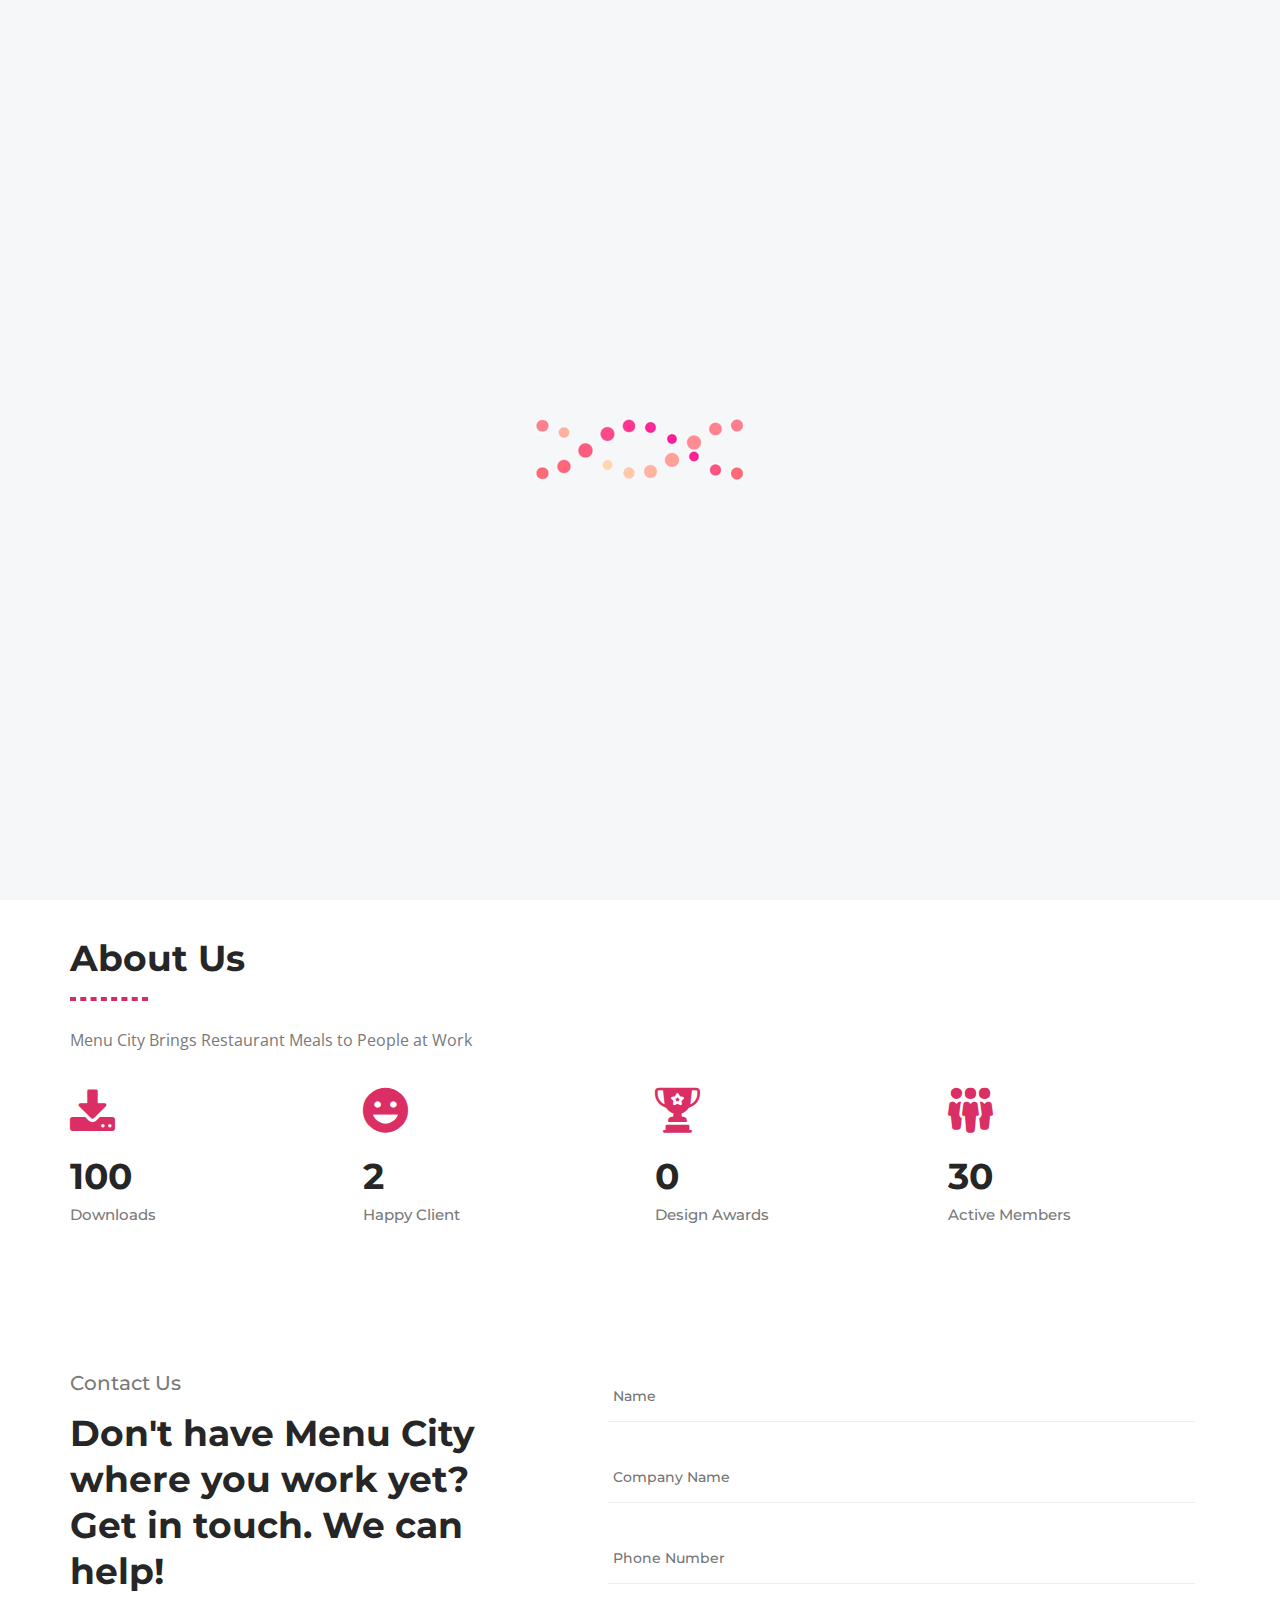
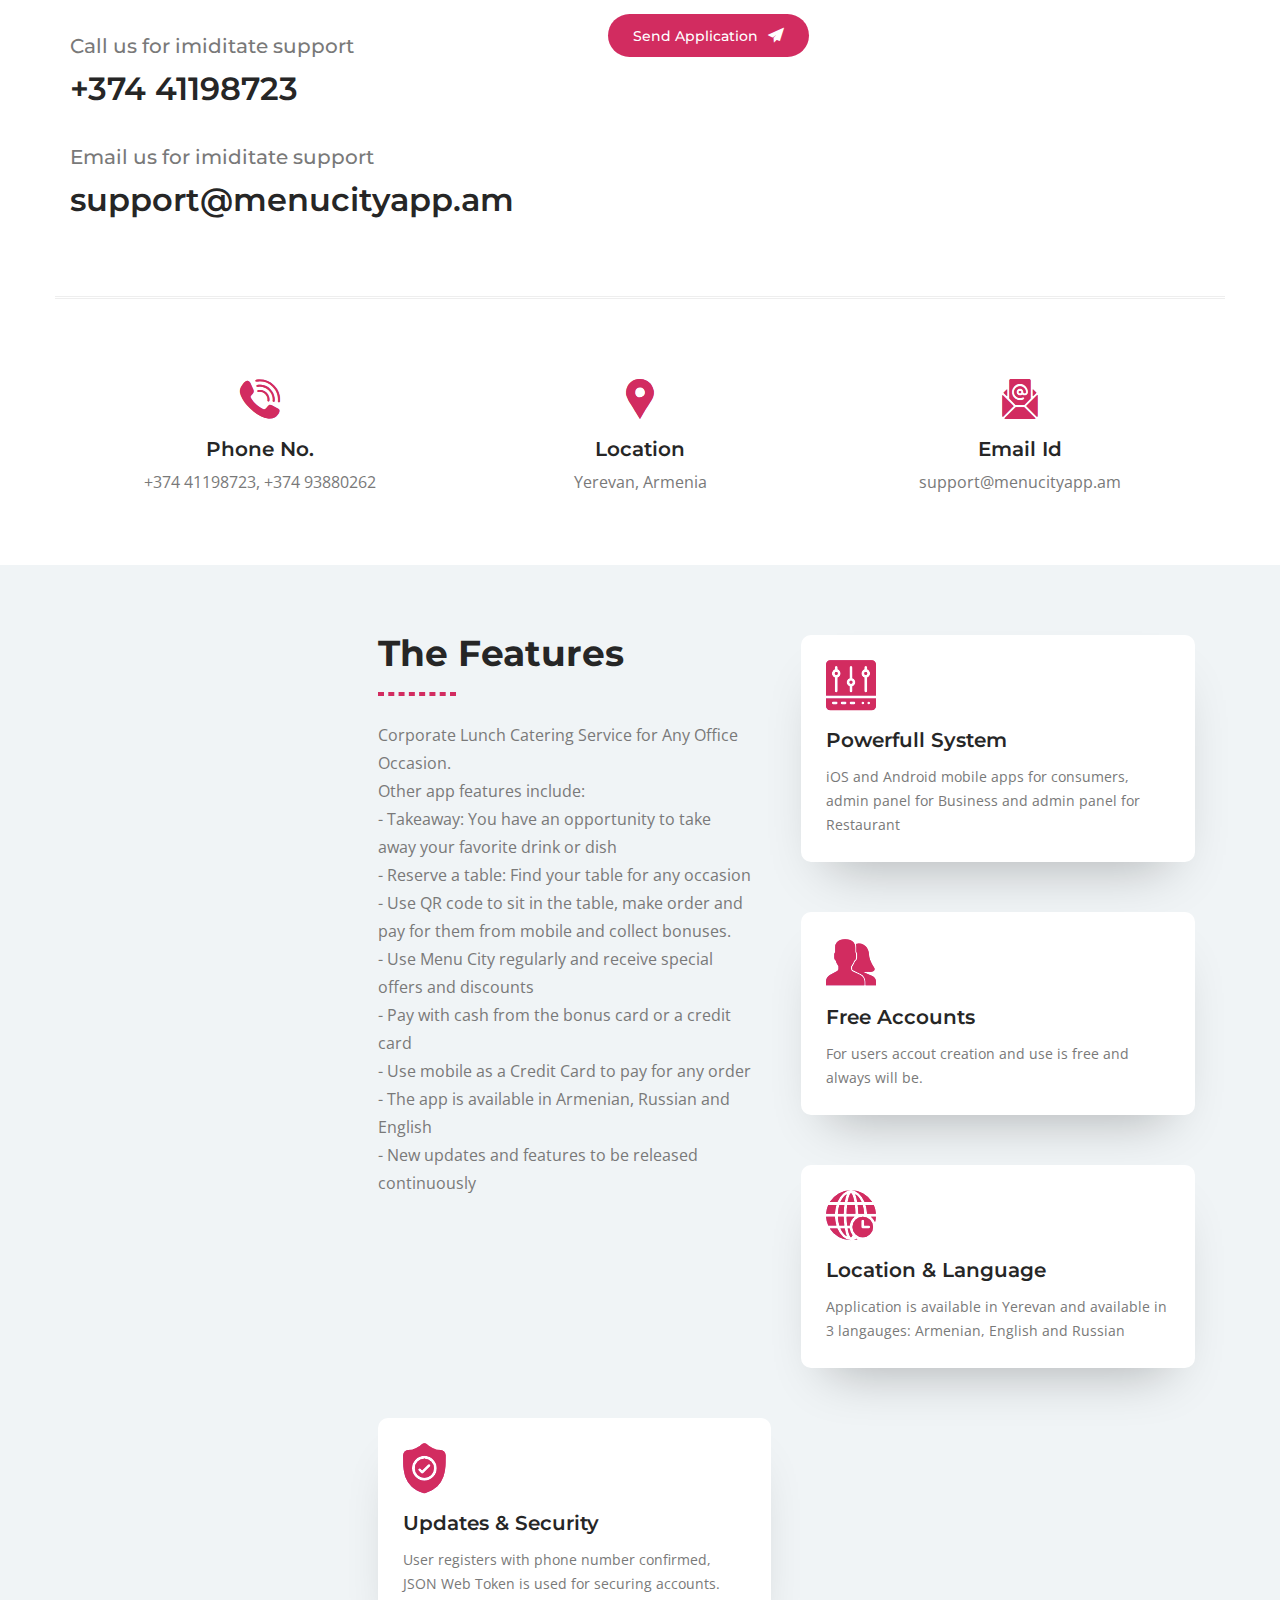
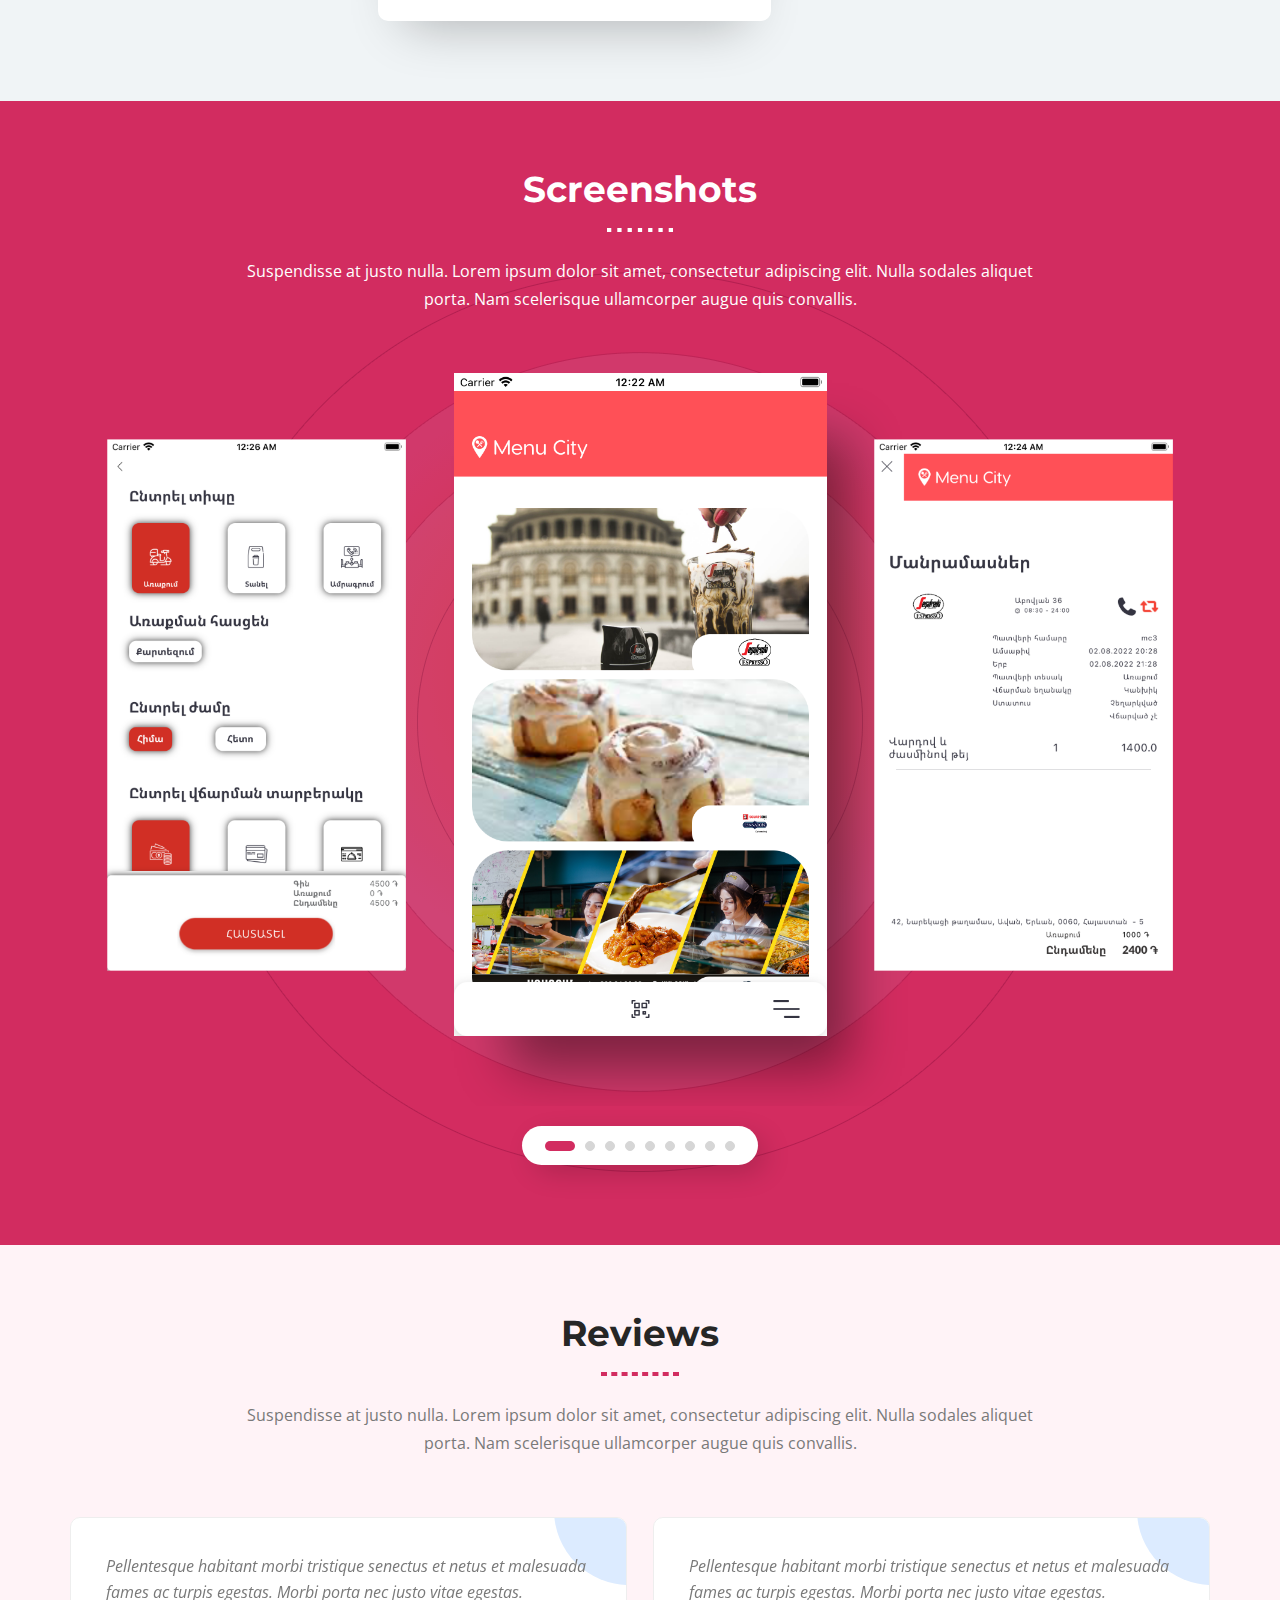
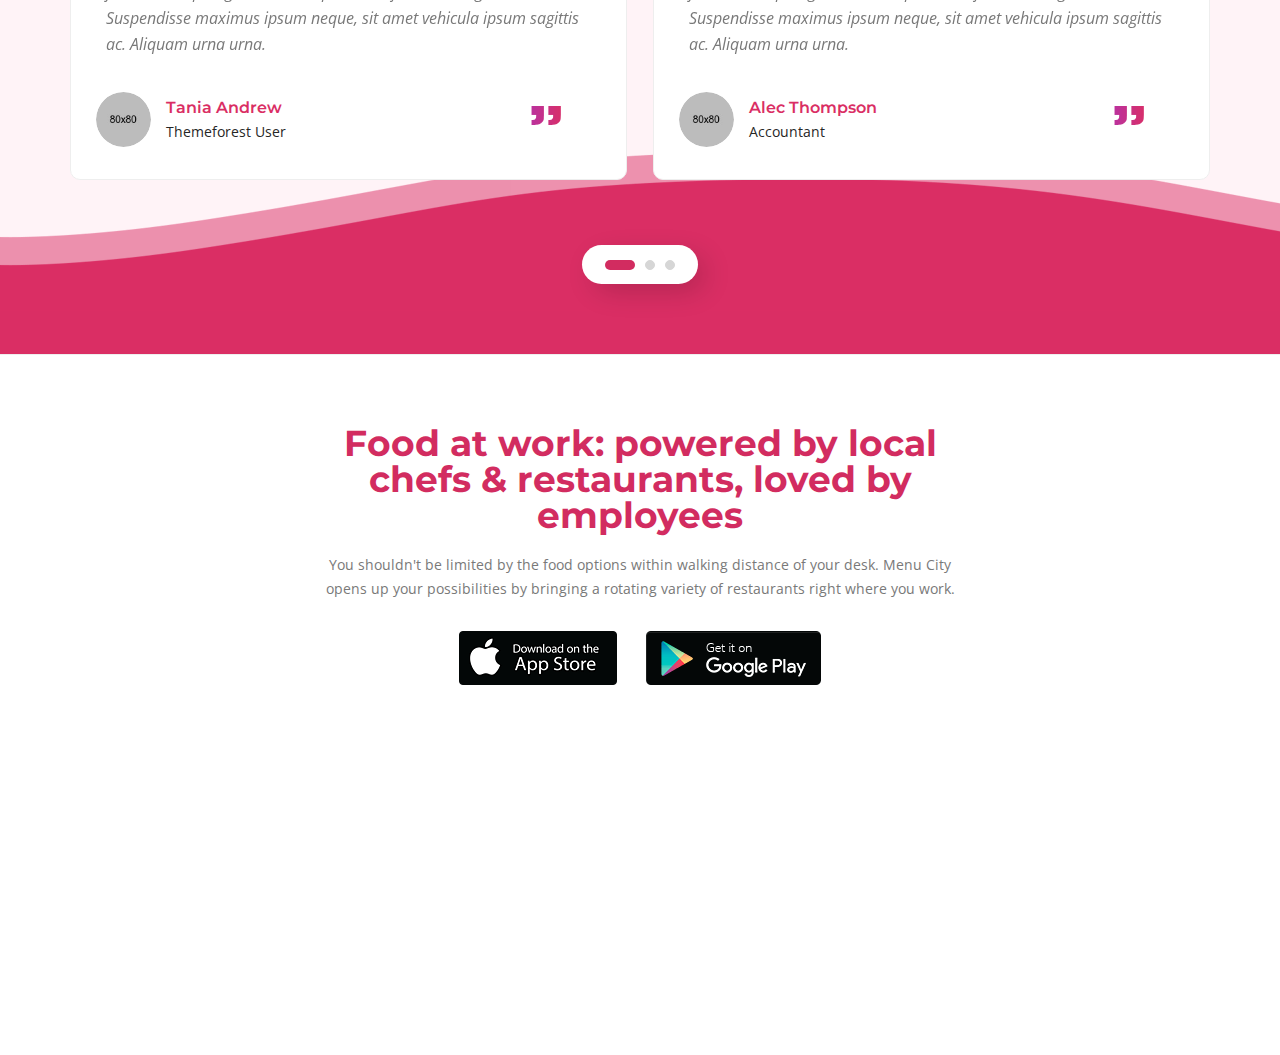
<file: index.html>
<!doctype html>
<html lang="en">
   <head>
      <!-- Required meta tags -->
      <meta charset="utf-8">
      <meta name="viewport" content="width=device-width, initial-scale=1, shrink-to-fit=no">
      <title>Menu City- Mobile Application Landing Page</title>
      <meta name="MenuCity" content="MenuCity">
      <!-- description -->
      <meta name="MenuCity" content="MenuCity.- Mobile Application Landingpage">
      <!-- keywords -->
      <meta name="keywords" content="Mobile Application">
      <!-- Favicon -->
      <link rel="shortcut icon" type="image/x-icon" href="img/favicon.ico">
      <!-- Flaticon CSS -->
      <link rel="stylesheet" href="css/flaticon.css" />
      <!-- Bootstrap CSS -->
      <link rel="stylesheet" href="css/bootstrap.min.css" />
      <!-- jquery js-->
      <script src="js/jquery.min.js"></script>
      <!-- REVOLUTION STYLE SHEETS -->
      <link rel="stylesheet" type="text/css" href="css/revolution/settings.css" >
      <!-- REVOLUTION LAYERS STYLES -->
      <link rel="stylesheet" type="text/css" href="css/revolution/layers.css" >
      <!-- REVOLUTION NAVIGATION STYLES -->
      <link rel="stylesheet" type="text/css" href="css/revolution/navigation.css" >
      <!-- REVOLUTION JS FILES -->
      <script src="js/revolution/jquery.themepunch.tools.min.js"></script>
      <script src="js/revolution/jquery.themepunch.revolution.min.js"></script>
      <!-- PARTICLES ADD-ON FILES -->
      <link rel='stylesheet' href='css/revolution/revolution.addon.particles.css' type='text/css' media='all' />
      <script src='js/revolution/revolution.addon.particles.min.js'></script>
      <!-- SLIDER REVOLUTION 5.0 EXTENSIONS  (Load Extensions only on Local File Systems !  The following part can be removed on Server for On Demand Loading) -->   
      <script src="js/revolution/revolution.extension.actions.min.js"></script>
      <script src="js/revolution/revolution.extension.layeranimation.min.js"></script>
      <script src="js/revolution/revolution.extension.navigation.min.js"></script>
      <script src="js/revolution/revolution.extension.parallax.min.js"></script>
      <script src="js/revolution/revolution.extension.slideanims.min.js"></script>
      <!-- Owl Carousel stylesheet -->
      <link rel="stylesheet" href="css/owl.carousel.min.css" />
      <link rel="stylesheet" href="css/owl.theme.default.min.css" />
      <!-- Defualt CSS -->
      <link rel="stylesheet" href="css/defualt.css" />
      <!-- Style CSS -->
      <link rel="stylesheet" href="css/style.css" />
      <!-- Responsive CSS -->
      <link rel="stylesheet" href="css/responsive.css" />
      <!-- HTML5 shim and Respond.js for IE8 support of HTML5 elements and media queries -->
      <!-- WARNING: Respond.js doesn't work if you view the page via file:// -->
      <!--[if lt IE 9]>
      <script src="https://oss.maxcdn.com/html5shiv/3.7.3/html5shiv.min.js"></script>
      <script src="https://oss.maxcdn.com/respond/1.4.2/respond.min.js"></script>
      <![endif]-->


     
   </head>
   <body>

      <script type="text/javascript">


function getFormData($form){
    var unindexed_array = $form.serializeArray();
    var indexed_array = {};

    $.map(unindexed_array, function(n, i){
        indexed_array[n['name']] = n['value'];
    });

    return indexed_array;
}


         $(document).ready(function ( ) {
        $("#form1").submit(function () {

         
         var $form = $("#form1");
var data = getFormData($form);
data = JSON.stringify(data)

var phone = $("#phoneNumber").val();
if(phone){

$.ajax({
  type: "POST",
  url: "http://vpn.gregsys.com:84/api/common/AddCompanyApplication",
  data: data,
  success: function(){
   $('#message').html("Thank you, the application has been sent, we will contact you shortly");

   document.getElementById('form1').reset();
},
  dataType: "json",
  contentType : "application/json"
});



}


          
            return false;
        });
      })
    </script>

      <!-- ====== Preloader ====== -->
      <div class="preloader js-preloader flex-center">
         <img src="img/loader.gif" alt="Loader" />
      </div>
      <div class="wraper">
         <!-- ====== Header Start ====== -->
         <header class="index-2" id="home">
            <div class="container">
               <div class="row">
                  <div class="col-md-2 col-sm-4 col-xs-6 logo">                   
                     <a href="index.html"><img src="img/logo.png" alt="Menu City"></a>                                   
                  </div>

                  <div class="col-md-2 col-sm-4 col-xs-6">                   
                    <h1>Menu City</h1>                                   
                  </div>
                  
                  <div class="col-md-10 col-sm-8 col-xs-6">
                     <div class="menu move-right">
                        <div class="toggle">
                           <span></span>
                        </div>
                        <ul>
                           <li><a href="#home" title="Homepage">Homepage</a></li>
                           <li><a href="#about-us" title="About Us">About Us</a></li>
                           <li><a href="#features" title="Features">Features</a></li>
                           <li><a href="#screenshots" title="Screenshots">Screenshots</a></li>                           
                           <li><a href="#review" title="Reviews">Reviews</a></li>
                           <li><a href="#contact-us" title="Contact Us">Contact Us</a></li>
                        </ul>
                     </div>
                  </div>
               </div>
            </div>
         </header>
         <!-- ====== Header End ====== -->
         <!-- ====== Slider Start ====== -->
         <div class="slider-2">
            <div id="rev_slider_8_1_wrapper" class="rev_slider_wrapper fullscreen-container" data-alias="particle-effect-three6" data-source="gallery" style="background:#ffffff;padding:0px;">
               <!-- START REVOLUTION SLIDER 5.4.1 fullscreen mode -->
               <div id="rev_slider_8_1" class="rev_slider fullscreenbanner" style="display:none;" data-version="5.4.1">
                  <ul>
                     <!-- SLIDE  -->
                     <li data-index="rs-16" data-transition="fade" data-slotamount="default" data-hideafterloop="0" data-hideslideonmobile="off"  data-easein="Power4.easeOut" data-easeout="Power4.easeOut" data-masterspeed="default"  data-thumb=""  data-rotate="0"  data-saveperformance="off"  data-title="Example One" data-param1="" data-param2="" data-param3="" data-param4="" data-param5="" data-param6="" data-param7="" data-param8="" data-param9="" data-param10="" data-description="">
                        <!-- MAIN IMAGE -->
                        <img src="img/transparent.png" data-bgcolor='#ffffff' style='background:#ffffff' alt=""  data-bgposition="center top" data-bgfit="cover" data-bgrepeat="no-repeat" data-bgparallax="off" class="rev-slidebg" data-no-retina>
                        <!-- LAYERS -->
                        <!-- LAYER NR. 1 -->
                        <div class="tp-caption" 
                           id="slide-16-layer-15" 
                           data-x="['center','center','center','center']" data-hoffset="['0','0','0','0']" 
                           data-y="['middle','middle','middle','middle']" data-voffset="['0','0','0','0']" 
                           data-width="full-proportional"
                           data-height="full-proportional"
                           data-whitespace="nowrap"
                           data-type="image" 
                           data-basealign="slide" 
                           data-responsive_offset="off" 
                           data-responsive="off"
                           data-frames='[{"delay":500,"speed":300,"frame":"0","from":"opacity:0;","to":"o:1;","ease":"Power3.easeInOut"},{"delay":"wait","speed":300,"frame":"999","to":"opacity:0;","ease":"Power3.easeInOut"}]'
                           data-textAlign="['inherit','inherit','inherit','inherit']"
                           data-paddingtop="[0,0,0,0]"
                           data-paddingright="[0,0,0,0]"
                           data-paddingbottom="[0,0,0,0]"
                           data-paddingleft="[0,0,0,0]"
                           data-blendmode="overlay"
                           style="z-index: 5;"><img src="img/blurbg7.jpg" alt="" data-ww="['full-proportional','full-proportional','full-proportional','full-proportional']" data-hh="['full-proportional','full-proportional','full-proportional','full-proportional']" width="1920" height="1080" data-no-retina> </div>
                        <!-- LAYER NR. 2 -->
                        <div class="tp-caption tp-resizeme heading" 
                           id="slide-16-layer-6" 
                           data-x="['center','center','center','center']" data-hoffset="['0','0','0','0']" 
                           data-y="['top','top','top','top']" data-voffset="['0','0','0','0']" 
                           data-fontsize="['60','60','40','40']"
                           data-lineheight="['80','80','60','60']"
                           data-width="none"
                           data-height="none"
                           data-whitespace="nowrap"
                           data-type="text" 
                           data-responsive_offset="on" 
                           data-wrapper_class="tp-nopointer" 
                           data-frames='[{"delay":500,"speed":1000,"frame":"0","from":"sX:2;sY:3;opacity:0;fb:10px;","to":"o:1;fb:0;","ease":"Power3.easeInOut"},{"delay":"wait","speed":300,"frame":"999","to":"auto:auto;fb:0;","ease":"Power3.easeInOut"}]'
                           data-textAlign="['center','center','center','center']"
                           data-paddingtop="[0,0,0,0]"
                           data-paddingright="[0,0,0,0]"
                           data-paddingbottom="[0,0,0,0]"
                           data-paddingleft="[0,0,0,0]">
                           <h1>Your favorite restaurants visiting you at work</h1>
                        </div>
                        <!-- LAYER NR. 3 -->
                        <div class="tp-caption rev-btn tp-resizeme download-from" id="slide-16-layer-17"
                           data-x="['center','center','center','center']" data-hoffset="['0','0','0','0']"
                           data-y="['top','top','top','top']" data-voffset="['0','0','0','0']"
                           data-whitespace="nowrap"
                           data-type="button"
                           data-actions=''
                           data-responsive_offset="on"
                           data-frames='[{"delay":900,"speed":1000,"frame":"0","from":"y:100px;sX:2;sY:3;opacity:0;fb:20px;","to":"o:1;fb:0;","ease":"Power3.easeInOut"},{"delay":"wait","speed":600,"frame":"999","to":"auto:auto;fb:0;","ease":"Power3.easeInOut"},{"frame":"hover","speed":"200","ease":"Linear.easeNone","to":"o:1;rX:0;rY:0;rZ:0;z:0;fb:0;","style":"c:rgba(255,255,255,1);"}]'
                           data-textAlign="['inherit','inherit','inherit','inherit']"
                           data-paddingtop="[0,0,0,0]"
                           data-paddingright="[35,35,35,35]"
                           data-paddingbottom="[0,0,0,0]"
                           data-paddingleft="[35,35,35,35]"
                           data-blendmode="multiply"
                           style="z-index: 8; white-space: nowrap; outline:none;">
                           <div class="download">
                              <a href="https://apps.apple.com/us/app/menu-city/id1518496989"><img src="img/appstore.png" alt="App Store"></a>
                           </div>
                           <div class="download">
                              <a href="https://play.google.com/store/apps/details?id=com.mc.menucity"><img src="img/playstore.png" alt="Play Store"></a>
                           </div>
                        </div>
                     </li>
                  </ul>
               </div>
               <!-- END REVOLUTION SLIDER -->
               <script>
                  var tpj=jQuery;
                  var revapi8;
                  tpj(document).ready(function() {
                     if(tpj("#rev_slider_8_1").revolution == undefined){
                        revslider_showDoubleJqueryError("#rev_slider_8_1");
                     }else{
                        revapi8 = tpj("#rev_slider_8_1").show().revolution({
                           sliderType:"hero",
                           jsFileLocation:"revolution/js/",
                           sliderLayout:"fullscreen",
                           dottedOverlay:"none",
                           delay:9000,
                           particles: {startSlide: "first", endSlide: "last", zIndex: "1",
                              particles: {
                                 number: {value: 300}, color: {value: "#000000"},
                                 shape: {
                                    type: "circle", stroke: {width: 0, color: "#ffffff", opacity: 1},
                                    image: {src: ""}
                                 },
                                 opacity: {value: 0.1, random: false, min: 0.25, anim: {enable: false, speed: 1, opacity_min: 0, sync: false}},
                                 size: {value: 1, random: true, min: 0.5, anim: {enable: false, speed: 40, size_min: 1, sync: false}},
                                 line_linked: {enable: true, distance: 80, color: "#000000", opacity: 0.35, width: 1},
                                 move: {enable: true, speed: 1, direction: "right", random: true, min_speed: 3, straight: false, out_mode: "out"}},
                              interactivity: {
                                 events: {onhover: {enable: true, mode: "repulse"}, onclick: {enable: true, mode: "bubble"}},
                                 modes: {grab: {distance: 400, line_linked: {opacity: 0.5}}, bubble: {distance: 400, size: 100, opacity: 1}, repulse: {distance: 75}}
                              }
                           },
                           navigation: {
                           },
                           responsiveLevels:[1240,1024,778,480],
                           visibilityLevels:[1240,1024,778,480],
                           gridwidth:[1240,1024,778,480],
                           gridheight:[868,768,960,720],
                           lazyType:"none",
                           parallax: {
                              type:"scroll",
                              origo:"slidercenter",
                              speed:400,
                              levels:[5,10,15,20,25,30,35,40,45,46,47,48,49,50,0,55],
                           },
                           shadow:0,
                           spinner:"off",
                           autoHeight:"off",
                           fullScreenAutoWidth:"off",
                           fullScreenAlignForce:"off",
                           fullScreenOffsetContainer: "",
                           fullScreenOffset: "60px",
                           disableProgressBar:"on",
                           hideThumbsOnMobile:"off",
                           hideSliderAtLimit:0,
                           hideCaptionAtLimit:0,
                           hideAllCaptionAtLilmit:0,
                           debugMode:false,
                           fallbacks: {
                              simplifyAll:"off",
                              disableFocusListener:false,
                           }
                        });
                     }
                  
                         RsParticlesAddOn(revapi8);
                  });   /*ready*/
               </script>
            </div>
            <div class="about_mobile">
               <img src="img/iphone-l.png" class="img-responsive" alt="Iphone" />
            </div>
         </div>
         <!-- ====== Slider End ====== -->
         <main class="index-2">
            <!-- ====== About Us Start ====== -->
            <section id="about-us" class="index-2">
               <div class="container">
                  <div class="section-heading">
                     <h2>About Us</h2>
                     <div class="sub-heading">Menu City Brings Restaurant Meals to People at Work</div>
                  </div>
                  <div class="content">
                     <div id="counter" class="counter-sec">
                        <div class="row">
                           <div class="counter-column col-md-3 col-sm-3 col-xs-3">
                              <i class="flaticon flaticon-download-to-storage-drive"></i>
                              <h2><span class="counter">100</span></h2>
                              <div class="title">Downloads</div>
                           </div>
                           <div class="counter-column col-md-3 col-sm-3 col-xs-3">
                              <i class="flaticon flaticon-good-mood-emoticon"></i>
                              <h2><span class="counter">2</span></h2>
                              <div class="title">Happy Client</div>
                           </div>
                           <div class="counter-column col-md-3 col-sm-3 col-xs-3">
                              <i class="flaticon flaticon-award"></i>
                              <h2><span class="counter">0</span></h2>
                              <div class="title">Design Awards</div>
                           </div>
                           <div class="counter-column col-md-3 col-sm-3 col-xs-3">
                              <i class="flaticon flaticon-teamwork"></i>
                              <h2><span class="counter">30</span></h2>
                              <div class="title">Active Members</div>
                           </div>
                        </div>
                     </div>
                  </div>
               </div>
            </section>
            <!-- ====== About Us End ====== -->

            <!-- ====== Contact Us Start ====== -->
            <section id="contact-us" class="index-2">
               <div class="container">
                  <div class="section-heading d-none">
                     <h3>Contact Us</h3>
                  </div>
                  <div class="content">
                     <div class="row">
                        <div class="col-md-5 col-sm-5 col-xs-12 contact-content">
                           <h6>Contact Us</h6>
                           <h2>Don't have Menu City where you work yet? Get in touch. We can help!</h2>
                           <div class="clearfix"></div>
                           <h6>Call us for imiditate support</h6>
                           <h3>+374 41198723</h3>
                           <div class="clearfix"></div>
                           <h6>Email us for imiditate support</h6>
                           <h3><a href="mailto:support@menucityapp.am">support@menucityapp.am</a></h3>
                        </div>
                        <div class="col-md-7 col-sm-7 col-xs-12 contact-form">
                           <form  id="form1">
                              <div class="col-md-6 col-sm-6 col-xs-12 form-group">
                                 <input type="text" name="fullName" placeholder="Name" />
                              </div>
                              <div class="col-md-6 col-sm-6 col-xs-12 form-group">
                                 <input type="text" name="companyName" placeholder="Company Name" />
                              </div> 
                              <div class="col-md-6 col-sm-6 col-xs-12 form-group">
                                 <input type="text" name="phoneNumber" id="phoneNumber" placeholder="Phone Number" />
                              </div> 

                              <div class="col-md-6 col-sm-6 col-xs-12 form-group mar_none">
                                 <button type="submit">Send Application<i class="glyph-icon flaticon-sent-mail"></i></button>
                              </div>

                              <div class="col-md-6 col-sm-6 col-xs-12 form-group">
                                 <label style="margin-top: 30; color: green;" id="message" />
                              </div> 
                           </form>
                        </div>
                     </div>
                     <div class="row">
                        <div class="col-md-12 col-sm-12 col-xs-12 contact-info">
                           <div class="col-md-4 col-sm-4 col-xs-12 text-center">
                              <i class="flaticon flaticon-call"></i>
                              <h6>Phone No.</h6>
                              <div class="detail">+374 41198723, +374 93880262</div>
                           </div>
                           <div class="col-md-4 col-sm-4 col-xs-12 text-center">
                              <i class="flaticon flaticon-facebook-placeholder-for-locate-places-on-maps"></i>
                              <h6>Location</h6>
                              <div class="detail">Yerevan, Armenia</div>
                           </div>
                           <div class="col-md-4 col-sm-4 col-xs-12 text-center">
                              <i class="flaticon flaticon-mail"></i>
                              <h6>Email Id</h6>
                              <div class="detail"><a href="mailto:support@menucityapp.am">support@menucityapp.am</a></div>
                           </div>
                        </div>
                     </div>
                  </div>
               </div>
            </section>
            <!-- ====== Contact Us End ====== -->

            <!-- ====== Features Start ====== -->
            <section id="features" class="index-2">
               <div class="container">
                  <div class="content">
                     <div class="row">
                        <div class="col-md-9 col-sm-9 col-xs-12 move-right">
                           <div class="col-md-6 col-sm-12 col-xs-12 section-heading">
                              <h2>The Features</h2>
                              <div class="sub-heading">Corporate Lunch Catering Service for Any Office Occasion.
<br>
                                 Other app features include:
                                 <br>
- Takeaway: You have an opportunity to take away your favorite drink or dish
<br>
- Reserve a table: Find your table for any occasion
<br>
- Use QR code to sit in the table, make order and pay for them from mobile and collect bonuses.
<br>
- Use Menu City regularly and receive special offers and discounts
<br>
- Pay with cash from the bonus card or a credit card
<br>
- Use mobile as a Credit Card to pay for any order
<br>
- The app is available in Armenian, Russian and English
<br>
- New updates and features to be released continuously
                              </div>
                           </div>
                           <div class="col-md-6 col-sm-12 col-xs-12">
                              <div class="card box-shadow">
                                 <div class="icon">
                                    <i class="flaticon flaticon-system"></i>
                                 </div>
                                 <h6>Powerfull System</h6>
                                 <p>iOS and Android mobile apps for consumers, admin panel for Business and admin panel for Restaurant</p>
                              </div>
                           </div>
                           <div class="col-md-6 col-sm-12 col-xs-12">
                              <div class="card box-shadow">
                                 <div class="icon">
                                    <i class="flaticon flaticon-avatar"></i>
                                 </div>
                                 <h6>Free Accounts</h6>
                                 <p>For users accout creation and use is free and always will be.</p>
                              </div>
                           </div> 
                           <div class="col-md-6 col-sm-12 col-xs-12">
                              <div class="card box-shadow">
                                 <div class="icon">
                                    <i class="flaticon flaticon-global"></i>
                                 </div>
                                 <h6>Location & Language</h6>
                                 <p>Application is available in Yerevan and available in 3 langauges: Armenian, English and Russian</p>
                              </div>
                           </div>
                           <div class="col-md-6 col-sm-12 col-xs-12">
                              <div class="card box-shadow">
                                 <div class="icon">
                                    <i class="flaticon flaticon-shield"></i>
                                 </div>
                                 <h6>Updates & Security</h6>
                                 <p>User registers with phone number confirmed, JSON Web Token is used for securing accounts.</p>
                              </div>
                           </div>
                        </div>
                     </div>
                  </div>
               </div>
            </section>
            <!-- ====== Features End ====== -->
            <!-- ====== Screenshots Start ====== -->
            <section id="screenshots" class="index-2">
               <div class="container">
                  <div class="section-heading on-dark center">
                     <h2>Screenshots</h2>
                     <div class="sub-heading">Suspendisse at justo nulla. Lorem ipsum dolor sit amet, consectetur adipiscing elit. Nulla sodales aliquet porta. Nam scelerisque ullamcorper augue quis convallis.</div>
                  </div>
                  <div class="content">
                     <div class="owl-three owl-carousel owl-theme">
                        <div class="item">
                           <img src="img/screen-1.png" alt="Iphone" /> 
                        </div>
                        <div class="item"> 
                           <img src="img/screen-2.png" alt="Iphone" />
                        </div>
                        <div class="item"> 
                           <img src="img/screen-3.png" alt="Iphone" />
                        </div>
                        <div class="item"> 
                           <img src="img/screen-4.png" alt="Iphone" />
                        </div>
                        <div class="item"> 
                           <img src="img/screen-5.png" alt="Iphone" />
                        </div>
                        <div class="item">
                           <img src="img/screen-6.png" alt="Iphone" /> 
                        </div>
                        <div class="item"> 
                           <img src="img/screen-7.png" alt="Iphone" />
                        </div>
                        <div class="item"> 
                           <img src="img/screen-8.png" alt="Iphone" />
                        </div>
                        <div class="item"> 
                           <img src="img/screen-9.png" alt="Iphone" />
                        </div>
                        
                     </div>
                  </div>
               </div>
            </section>
            <!-- ====== Screenshots End ====== -->            
            <!-- ====== Review Start ====== -->
            <section id="review" class="index-2">
               <div class="container">
                  <div class="section-heading center">
                     <h2>Reviews</h2>
                     <div class="sub-heading">Suspendisse at justo nulla. Lorem ipsum dolor sit amet, consectetur adipiscing elit. Nulla sodales aliquet porta. Nam scelerisque ullamcorper augue quis convallis.</div>
                  </div>
                  <div class="content">
                     <div class="owl-two owl-carousel owl-theme">
                        <div class="item">
                           <div class="comment-sec">Pellentesque habitant morbi tristique senectus et netus et malesuada fames ac turpis egestas. Morbi porta nec justo vitae egestas. Suspendisse maximus ipsum neque, sit amet vehicula ipsum sagittis ac. Aliquam urna urna.</div>
                           <div class="client-sec">
                              <div class="client-dp">
                                 <img src="img/client_dp1.jpg" alt="Client">
                              </div>
                              <div class="client-detail">
                                 <div class="client-name">Tania Andrew</div>
                                <p>Themeforest User</p>
                              </div>
                           </div>
                        </div>
                        <div class="item">
                           <div class="comment-sec">Pellentesque habitant morbi tristique senectus et netus et malesuada fames ac turpis egestas. Morbi porta nec justo vitae egestas. Suspendisse maximus ipsum neque, sit amet vehicula ipsum sagittis ac. Aliquam urna urna.</div>
                           <div class="client-sec">
                              <div class="client-dp">
                                 <img src="img/client_dp2.jpg" alt="Client">
                              </div>
                              <div class="client-detail">
                                 <div class="client-name">Alec Thompson</div>
                                    <p>Accountant</p>
                              </div>
                           </div>
                        </div>
                        <div class="item">
                           <div class="comment-sec">Pellentesque habitant morbi tristique senectus et netus et malesuada fames ac turpis egestas. Morbi porta nec justo vitae egestas. Suspendisse maximus ipsum neque, sit amet vehicula ipsum sagittis ac. Aliquam urna urna.</div>
                           <div class="client-sec">
                              <div class="client-dp">
                                 <img src="img/client_dp3.jpg" alt="Client">
                              </div>
                              <div class="client-detail">
                                 <div class="client-name">Molly Robinson</div>
                                    <p>Manager</p>
                              </div>
                           </div>
                        </div>
                        <div class="item">
                           <div class="comment-sec">Pellentesque habitant morbi tristique senectus et netus et malesuada fames ac turpis egestas. Morbi porta nec justo vitae egestas. Suspendisse maximus ipsum neque, sit amet vehicula ipsum sagittis ac. Aliquam urna urna.</div>
                           <div class="client-sec">
                              <div class="client-dp">
                                 <img src="img/client_dp1.jpg" alt="Client">
                              </div>
                              <div class="client-detail">
                                 <div class="client-name">Tania Andrew</div>
<p>Themeforest User</p>
                              </div>
                           </div>
                        </div>
                        <div class="item">
                           <div class="comment-sec">Pellentesque habitant morbi tristique senectus et netus et malesuada fames ac turpis egestas. Morbi porta nec justo vitae egestas. Suspendisse maximus ipsum neque, sit amet vehicula ipsum sagittis ac. Aliquam urna urna.</div>
                           <div class="client-sec">
                              <div class="client-dp">
                                 <img src="img/client_dp2.jpg" alt="Client">
                              </div>
                              <div class="client-detail">
                                 <div class="client-name">Alec Thompson</div>
<p>Accountant</p>
                              </div>
                           </div>
                        </div>
                        <div class="item">
                           <div class="comment-sec">Morbi eu ultrices nisi. Lorem ipsum dolor sit amet, consectetur adipiscing elit. Vivamus eget venenatis massa. Suspendisse pharetra, sem lacus convallis augue, non mollis nisl erat vel neque.</div>
                           <div class="client-sec">
                              <div class="client-dp">
                                 <img src="img/client_dp3.jpg" alt="Client">
                              </div>
                              <div class="client-detail">
                                 <div class="client-name">Molly Robinson</div>
<p>Manager</p>
                              </div>
                           </div>
                        </div>
                     </div>
                  </div>
                  <div class="ocean">
                     <div class="wave"></div>
                     <div class="wave"></div>
                  </div>
               </div>
            </section>
            <!-- ====== Review End ====== -->
            
            <!-- ====== Download Application Start ====== -->
            <section id="download-app" class="index-2">
               <div class="container">
                  <div class="section-heading d-none">
                     <h4>Footer</h4>
                  </div>
                  <div class="content">
                     <div class="col-md-12">
                        <h2>Food at work: powered by local chefs & restaurants, loved by employees</h2>
                         <p>You shouldn't be limited by the food options within walking distance of your desk. Menu City opens up your possibilities by bringing a rotating variety of restaurants right where you work.</p>
                        <div class="clearfix"></div>
                        <div class="download-from">
                           <div class="download">
                              <a href="https://apps.apple.com/us/app/menu-city/id1518496989"><img src="img/appstore.png" alt="App Store"></a>
                           </div>
                           <div class="download">
                              <a href="https://play.google.com/store/apps/details?id=com.mc.menucity"><img src="img/playstore.png" alt="Play Store"></a>
                           </div>
                        </div>
                     </div>
                  </div>
               </div>
            </section>
            <!-- ====== Download Application End ====== -->
         </main>
         <!-- ====== Footer Start ====== -->
          <footer class="ani-gradiant">
            <div class="container">
               <div class="section-heading d-none">
                  <h2>Footer</h2>
               </div>
               <div class="content">
                  <div class="row">
                     <div class="social_media">
                        <ul>
                           <li><a href="javascript:void(0)"><i class="flaticon flaticon-facebook-logo"></i></a></li>
                           <li><a href="javascript:void(0)"><i class="flaticon flaticon-twitter-logo-silhouette"></i></a></li>
                           <li><a href="javascript:void(0)"><i class="flaticon flaticon-google-plus-logo"></i></a></li>
                           <li><a href="javascript:void(0)"><i class="flaticon flaticon-linkedin-logo"></i></a></li>
                           <li><a href="javascript:void(0)"><i class="flaticon flaticon-instagram"></i></a></li>
                        </ul>
                     </div>
                     <div class="clearfix"></div>
                     <div class="col-md-4 col-sm-4 col-xs-12">
                        <div class="logo"><a href="index.html"><img src="img/LogoHeader.svg" alt="MenuCity"></a></div>
                     </div>
                     <div class="col-md-4 col-sm-4 col-xs-12 text-center">
                        <p>&copy; 2022 Menu City. All Rights Reserved</p>
                     </div>
                     <div class="col-md-4 col-sm-4 col-xs-12 footer-nav">
                        <a href="#features" title="Features">Features</a>                        
                        <a href="#contact-us" title="Contact Us">Contact Us</a>
                     </div>
                  </div>
               </div>
            </div>
         </footer>
         <!-- ====== Footer End ====== -->
      </div>
       <a href="javascript:void(0)" id="scroll"><span></span></a>
      <!-- bootstrap js--> 
      <script src="js/bootstrap.min.js"></script> 
      <!-- Parallax js--> 
      <script src="js/jquery.parallax-1.1.3.js"></script> 
      <!-- Waypoints js -->
      <script src="js/waypoints.min.js"></script>
      <!-- Preloader js -->
      <script src="js/jquery.preloadinator.min.js"></script>
      <script>
         $('.js-preloader').preloadinator({
           minTime: 2000
         });
      </script>
      <!-- Counter-up js -->
      <script src="js/jquery.counterup.min.js"></script>
      <!-- owl.carousel js -->
      <script src="js/owl.carousel.js"></script>
      <script src="js/owl.custom.js"></script>
      <!-- Custom js -->
      <script src="js/custom.js"></script> 
   </body>
</html>
</file>
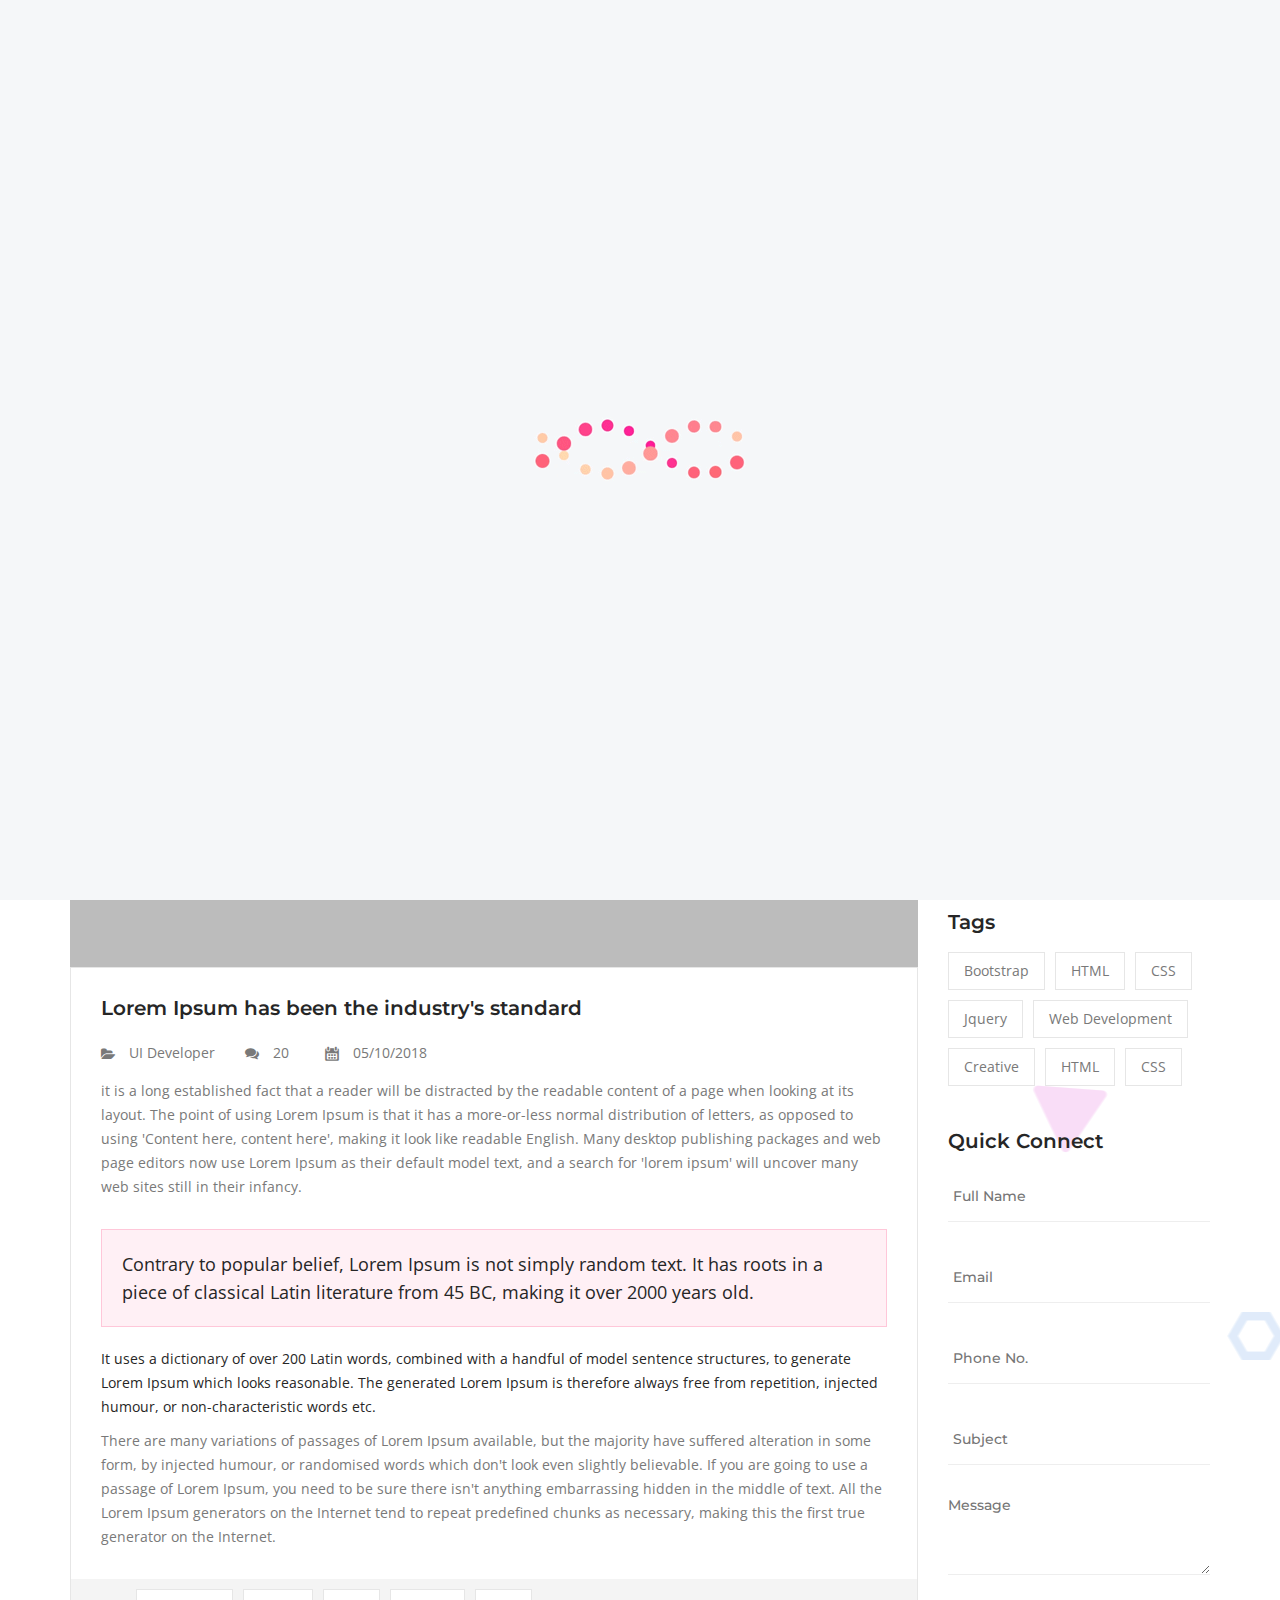
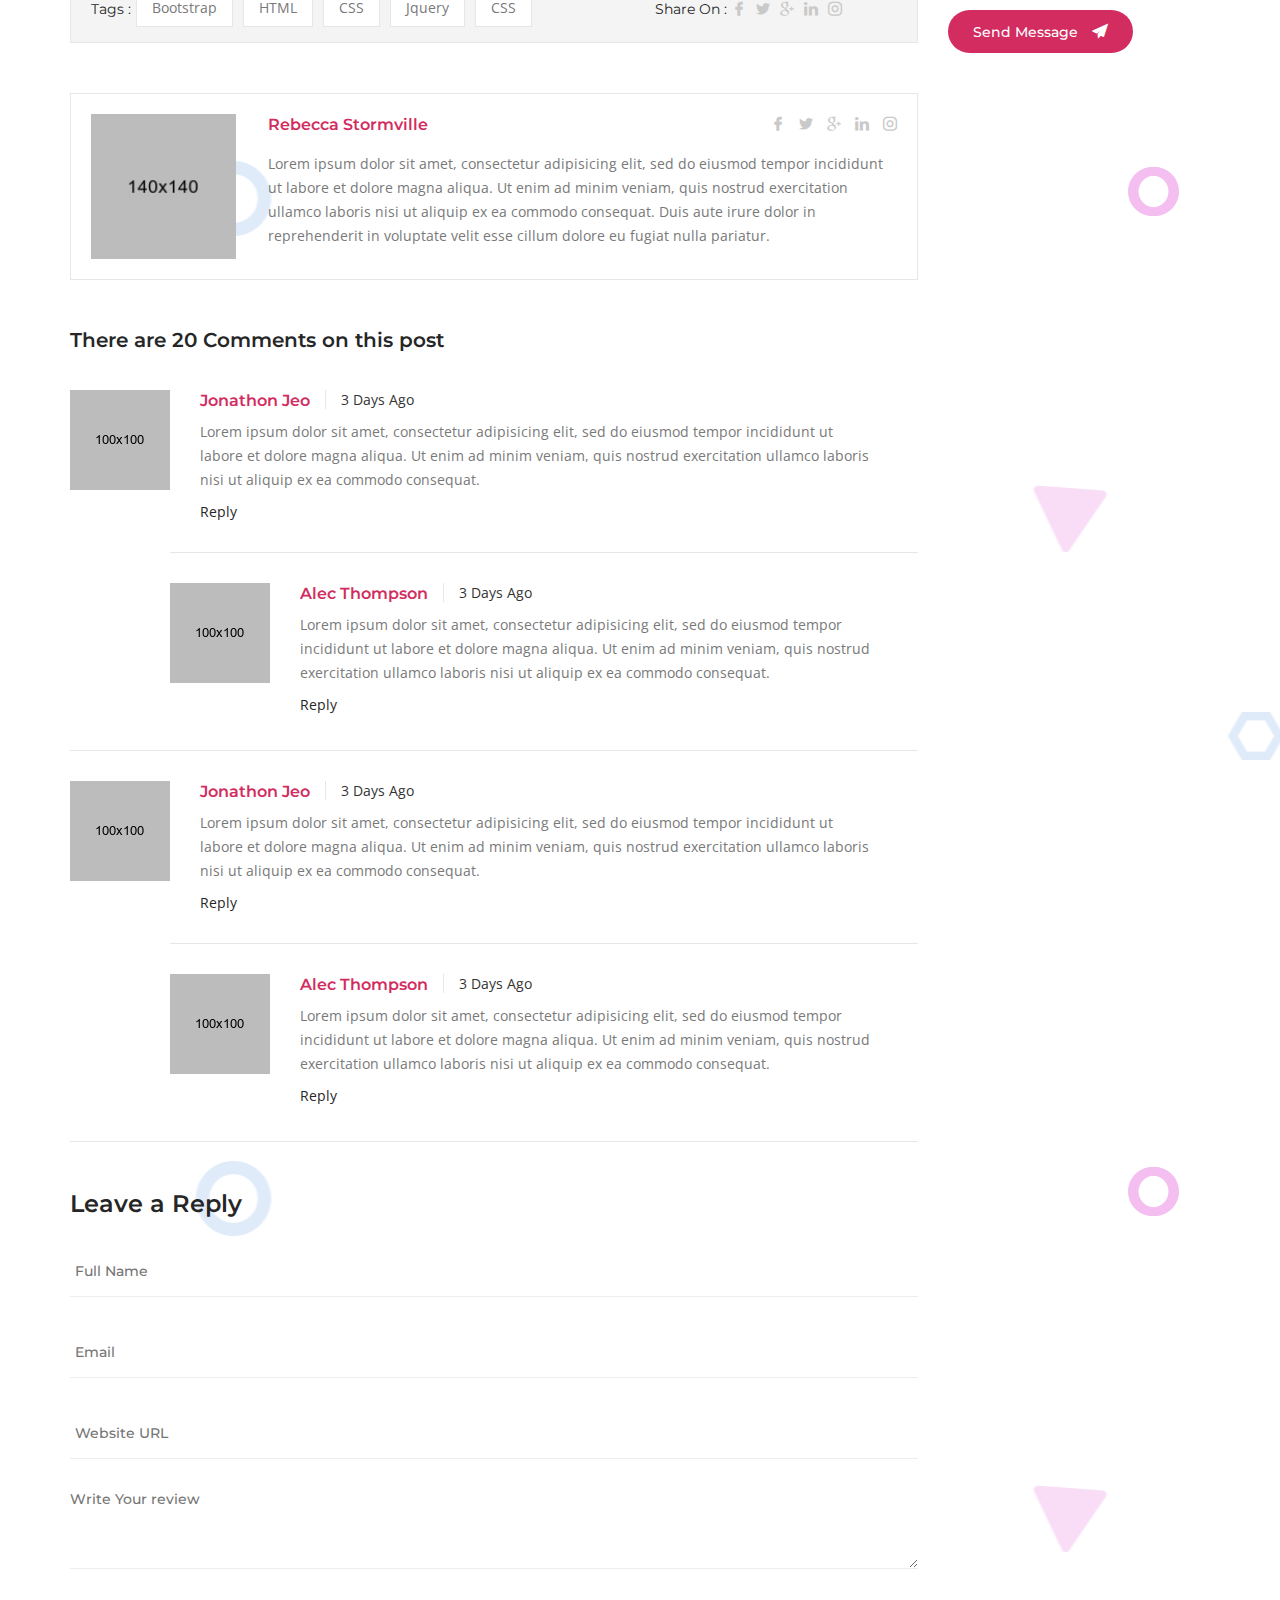
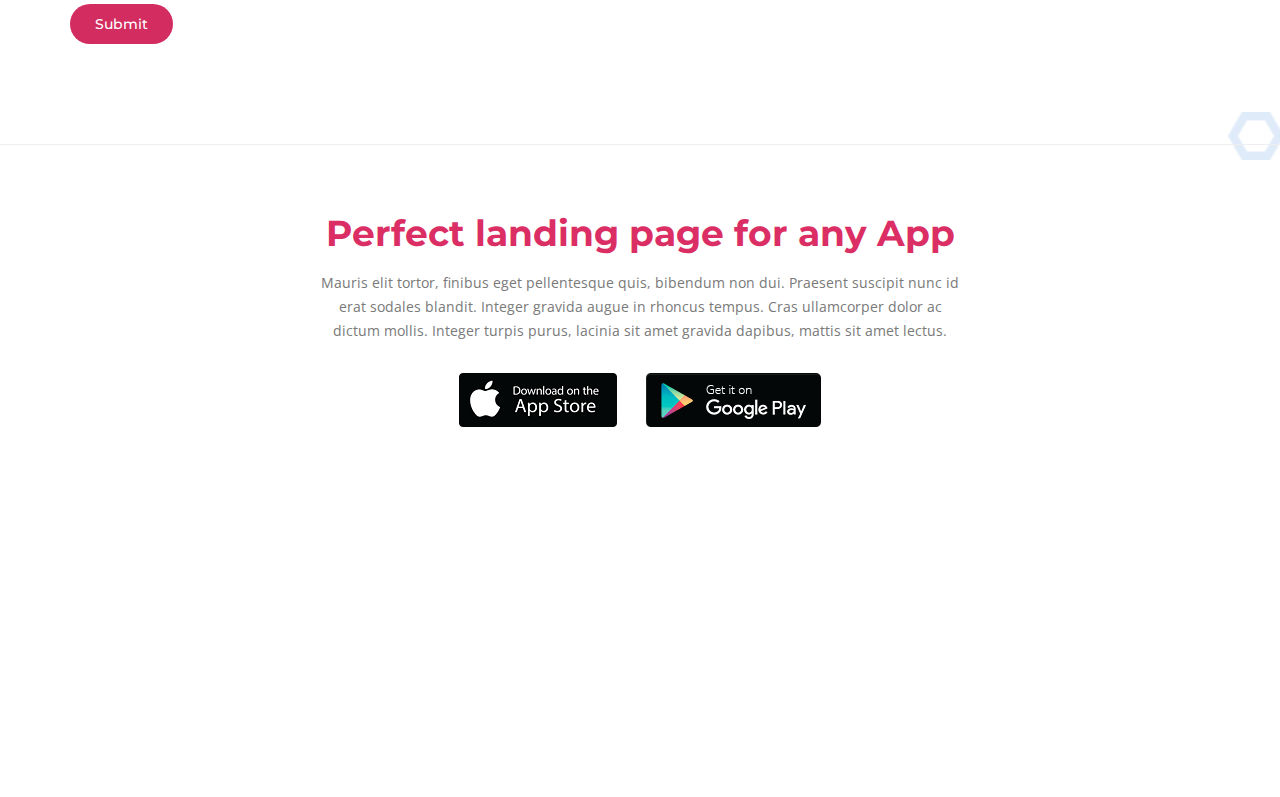
<file: blog-detail.html>
<!doctype html>
<html lang="en">
  <head>
    <!-- Required meta tags -->
    <meta charset="utf-8">
    <meta name="viewport" content="width=device-width, initial-scale=1, shrink-to-fit=no">
    <title>Mob.- Mobile Application Landingpage</title>
    <meta name="dazzlersoft" content="Mob.">
    <!-- description -->
    <meta name="description" content="Mob.- Mobile Application Landingpage">
    <!-- keywords -->
    <meta name="keywords" content="Mobile Application" >
    <!-- Aminate CSS -->
    <link rel="stylesheet" href="css/animate.css" />
    <!-- Flaticon CSS -->
    <link rel="stylesheet" href="css/flaticon.css" />
    <!-- Bootstrap CSS -->
    <link rel="stylesheet" href="css/bootstrap.min.css" />
    <!-- jquery js-->
    <script src="js/jquery.min.js"></script>
    <!-- Particles js-->
    <script src="js/particles.min.js"></script> 
    <!-- Owl Carousel stylesheet -->
    <link rel="stylesheet" href="css/owl.carousel.min.css" />
    <link rel="stylesheet" href="css/owl.theme.default.min.css" />
    <!-- Defualt CSS -->
    <link rel="stylesheet" href="css/defualt.css" />
    <!-- Style CSS -->
    <link rel="stylesheet" href="css/style.css" />
    <!-- Responsive CSS -->
    <link rel="stylesheet" href="css/responsive.css" />
    <!-- HTML5 shim and Respond.js for IE8 support of HTML5 elements and media queries -->
    <!-- WARNING: Respond.js doesn't work if you view the page via file:// -->
    <!--[if lt IE 9]>
    <script src="https://oss.maxcdn.com/html5shiv/3.7.3/html5shiv.min.js"></script>
    <script src="https://oss.maxcdn.com/respond/1.4.2/respond.min.js"></script>
    <![endif]-->
  </head>
  <body>
     <!-- ====== Preloader ====== -->
      <div class="preloader js-preloader flex-center">
         <img src="img/loader.gif" alt="Loader" />
      </div>
      <div class="wraper">
    <!-- ====== Header Starts ====== -->
    <header>
            <div class="container">
               <div class="row">
                  <div class="col-md-2 col-sm-3 col-xs-6 logo">
                     <a href="index.html"><img src="img/logo.png" alt="MobFire"></a>
                  </div>
                  <div class="col-md-10 col-sm-9 col-xs-6">
                     <div class="menu move-right ani-gradiant">
                        <div class="toggle">
                           <span></span>
                        </div>
                        <ul>
                           <li><a href="index.html#home" title="Homepage">Homepage</a></li>
                           <li><a href="index.html#about-us" title="About Us">About Us</a></li>
                           <li><a href="index.html#features" title="Features">Features</a></li>
                           <li><a href="index.html#screenshots" title="Screenshots">Screenshots</a></li>
                           <li><a href="index.html#price-plans" title="Price Plans">Price Plans</a></li>
                           <li><a href="index.html#blog-post" title="Blog Post">Blog Post</a></li>
                           <li><a href="index.html#review" title="Reviews">Reviews</a></li>
                           <li><a href="index.html#contact-us" title="Contact Us">Contact Us</a></li>
                        </ul>
                     </div>
                  </div>
               </div>
            </div>
         </header>
    <!-- ====== Header End ====== --> 
    <main>
      <!-- ====== Blog Banner Start ====== -->
      <section id="inner-banner">
        <div class="container">
          <div class="section-heading center">
            <h2>Blog Posts</h2>
            <div class="sub-heading">Lorem Ipsum has been the industry's standard dummy text ever since the 1500s</div>
          </div>
        </div>
      </section>
      <!-- ====== Blog Banner End ====== -->
      <!-- ====== Blog Posts Start ====== -->
      <section id="single-post-detail">
        <div class="container">
          <div class="row">
            <div class="col-lg-9 col-md-8 col-sm-7 col-xs-12 blog-detail">
              <div class="post-img"> <img src="img/blog-post-1.jpg" alt="Post" /></div>
              <div class="post-detail">
                <div class="about-post">
                  <h6>Lorem Ipsum has been the industry's standard</h6>
                  <div class="post-status">
                    <ul>
                      <li><i class="flaticon flaticon-open-folder"></i> <span><a href="javascript:void(0)">UI Developer</a></span></li>
                      <li><i class="flaticon flaticon-speech-bubbles-comment-option"></i> <span>20</span></li>
                      <li><i class="flaticon flaticon-calendar"></i> <span>05/10/2018</span></li>
                    </ul>
                  </div>
                  <div class="description">
                    <p>it is a long established fact that a reader will be distracted by the readable content of a page when looking at its layout. The point of using Lorem Ipsum is that it has a more-or-less normal distribution of letters, as opposed to using 'Content here, content here', making it look like readable English. Many desktop publishing packages and web page editors now use Lorem Ipsum as their default model text, and a search for 'lorem ipsum' will uncover many web sites still in their infancy.</p>
                    <div class="special-quote">
                      Contrary to popular belief, Lorem Ipsum is not simply random text. It has roots in a piece of classical Latin literature from 45 BC, making it over 2000 years old.
                    </div>
                    <p style="color:#262626"> It uses a dictionary of over 200 Latin words, combined with a handful of model sentence structures, to generate Lorem Ipsum which looks reasonable. The generated Lorem Ipsum is therefore always free from repetition, injected humour, or non-characteristic words etc.</p>
                    <p>There are many variations of passages of Lorem Ipsum available, but the majority have suffered alteration in some form, by injected humour, or randomised words which don't look even slightly believable. If you are going to use a passage of Lorem Ipsum, you need to be sure there isn't anything embarrassing hidden in the middle of text. All the Lorem Ipsum generators on the Internet tend to repeat predefined chunks as necessary, making this the first true generator on the Internet.</p>
                  </div>
                  <div class="clearfix"></div>
                </div>
                <div class="tags_share">
                  <div class="tags">
                    <div class="title">Tags :</div>
                    <ul>
                      <li><a href="javascript:void(0)" title="Bootstrap">Bootstrap</a></li>
                      <li><a href="javascript:void(0)" title="HTML">HTML</a></li>
                      <li><a href="javascript:void(0)" title="CSS">CSS</a></li>
                      <li><a href="javascript:void(0)" title="Jquery">Jquery</a></li>
                      <li><a href="javascript:void(0)" title="CSS">CSS</a></li>
                    </ul>
                  </div>
                  <div class="share_on">
                    <div class="title">Share On :</div>
                    <div class="icons">
                     <a href="javascript:void(0)"><i class="flaticon flaticon-facebook-logo"></i></a>
                     <a href="javascript:void(0)"><i class="flaticon flaticon-twitter-logo-silhouette"></i></a>
                     <a href="javascript:void(0)"><i class="flaticon flaticon-google-plus-logo"></i></a>
                     <a href="javascript:void(0)"><i class="flaticon flaticon-linkedin-logo"></i></a>
                     <a href="javascript:void(0)"><i class="flaticon flaticon-instagram"></i></a>
                    </div>
                  </div>
                </div>
              </div>
              <div class="author_sec">
                <div class="author-pic"> <img src="img/author_dp.jpg" alt="Author" /> </div>
                <div class="about-author">
                  <div class="name_designation">Rebecca Stormville</div>
                  <div class="social_media">
                    <ul>
                     <li><a href="javascript:void(0)"><i class="flaticon flaticon-facebook-logo"></i></a></li>
                     <li><a href="javascript:void(0)"><i class="flaticon flaticon-twitter-logo-silhouette"></i></a></li>
                     <li><a href="javascript:void(0)"><i class="flaticon flaticon-google-plus-logo"></i></a></li>
                     <li><a href="javascript:void(0)"><i class="flaticon flaticon-linkedin-logo"></i></a></li>
                     <li><a href="javascript:void(0)"><i class="flaticon flaticon-instagram"></i></a></li>
                    </ul>
                  </div>
                  <div class="clearfix"></div>
                  <div class="description">
                    <p>Lorem ipsum dolor sit amet, consectetur adipisicing elit, sed do eiusmod tempor incididunt ut labore et dolore magna aliqua. Ut enim ad minim veniam, quis nostrud exercitation ullamco laboris nisi ut aliquip ex ea commodo consequat. Duis aute irure dolor in reprehenderit in voluptate velit esse cillum dolore eu fugiat nulla pariatur.</p>
                  </div>
                </div>
                <div class="clearfix"></div>
              </div>
              <div class="comments">
                <h6>There are <span> 20 Comments </span> on this post</h6>
                <div class="separator left-align">
                  <ul>
                    <li></li>
                    <li></li>
                    <li></li>
                  </ul>
                </div>
                <div class="clearfix"></div>
                <ol class="comments-list">
                  <li class="comment-item">
                    <div class="comment">
                      <div class="visitor_pic"> <img src="img/visitor_pic.jpg" alt="Visitor" /> </div>
                      <div class="visitor_description">
                        <div class="name_date">
                          <div class="name">Jonathon Jeo</div>
                          <div class="date">3 Days Ago</div>
                        </div>
                        <p>Lorem ipsum dolor sit amet, consectetur adipisicing elit, sed do eiusmod tempor incididunt ut labore et dolore magna aliqua. Ut enim ad minim veniam, quis nostrud exercitation ullamco laboris nisi ut aliquip ex ea commodo consequat. </p>
                        <a href="javascript:void(0)" title="Reply">Reply</a> 
                      </div>
                    </div>
                    <ol class="comments-list reply">
                      <li class="comment-item">
                        <div class="comment">
                          <div class="visitor_pic"> <img src="img/visitor_pic_2.jpg" alt="Visitor" /> </div>
                          <div class="visitor_description">
                            <div class="name_date">
                              <div class="name">Alec Thompson</div>
                              <div class="date">3 Days Ago</div>
                            </div>
                            <p>Lorem ipsum dolor sit amet, consectetur adipisicing elit, sed do eiusmod tempor incididunt ut labore et dolore magna aliqua. Ut enim ad minim veniam, quis nostrud exercitation ullamco laboris nisi ut aliquip ex ea commodo consequat. </p>
                            <a href="javascript:void(0)" title="Reply">Reply</a> 
                          </div>
                        </div>
                      </li>
                    </ol>
                  </li>
                  <li class="comment-item">
                    <div class="comment">
                      <div class="visitor_pic"> <img src="img/visitor_pic.jpg" alt="Visitor" /> </div>
                      <div class="visitor_description">
                        <div class="name_date">
                          <div class="name">Jonathon Jeo</div>
                          <div class="date">3 Days Ago</div>
                        </div>
                        <p>Lorem ipsum dolor sit amet, consectetur adipisicing elit, sed do eiusmod tempor incididunt ut labore et dolore magna aliqua. Ut enim ad minim veniam, quis nostrud exercitation ullamco laboris nisi ut aliquip ex ea commodo consequat. </p>
                        <a href="javascript:void(0)" title="Reply">Reply</a> 
                      </div>
                    </div>
                    <ol class="comments-list reply">
                      <li class="comment-item">
                        <div class="comment">
                          <div class="visitor_pic"> <img src="img/visitor_pic_2.jpg" alt="Visitor" /> </div>
                          <div class="visitor_description">
                            <div class="name_date">
                              <div class="name">Alec Thompson</div>
                              <div class="date">3 Days Ago</div>
                            </div>
                            <p>Lorem ipsum dolor sit amet, consectetur adipisicing elit, sed do eiusmod tempor incididunt ut labore et dolore magna aliqua. Ut enim ad minim veniam, quis nostrud exercitation ullamco laboris nisi ut aliquip ex ea commodo consequat. </p>
                            <a href="javascript:void(0)" title="Reply">Reply</a> 
                          </div>
                        </div>
                      </li>
                    </ol>
                  </li>
                </ol>
              </div>
              <div class="reply_form">
                <h5>Leave a Reply</h5>
                <div class="separator left-align ">
                  <ul>
                    <li></li>
                    <li></li>
                    <li></li>
                  </ul>
                </div>
                <form action="/index.html">
                  <div class="row">
                    <div class="col-md-4 col-sm-4 col-sm-4 col-xs-12 form-group">
                      <input type="text" placeholder="Full Name" />
                    </div>
                    <div class="col-md-4 col-sm-4 col-sm-4 col-xs-12 form-group">
                      <input type="text" placeholder="Email" />
                    </div>
                    <div class="col-md-4 col-sm-4 col-sm-4 col-xs-12 form-group">
                      <input type="text" placeholder="Website URL" />
                    </div>
                    <div class="col-md-12 col-sm-12 col-sm-12 col-xs-12 form-group">
                      <textarea placeholder="Write Your review"></textarea>
                    </div>
                    <div class="col-md-3 col-sm-3 col-sm-5 col-xs-12 form-group">
                      <button type="submit">Submit</button>
                    </div>
                  </div>
                </form>
              </div>
            </div>
            <aside class="col-lg-3 col-md-4 col-sm-4 col-xs-12 sidebar right">
              <div class="widget">
                <div class="sidebar_heading">
                  <h6>Search</h6>
                  <div class="separator left-align ">
                    <ul>
                      <li></li>
                      <li></li>
                      <li></li>
                    </ul>
                  </div>
                </div>
                <div class="widget-content">
                  <div class="search">
                    <form action="/index.html">
                      <div class="form-group">
                        <input type="text" placeholder="Search..." />
                        <button type="submit"> <i class="flaticon flaticon-musica-searcher"></i> </button>
                      </div>
                    </form>
                  </div>
                </div>
              </div>
              <div class="widget">
                <div class="sidebar_heading">
                  <h6>Recent Posts</h6>
                  <div class="separator left-align ">
                    <ul>
                      <li></li>
                      <li></li>
                      <li></li>
                    </ul>
                  </div>
                </div>
                <div class="widget-content">
                  <div class="post-item">
                    <div class="post-img"> <img src="img/recent-post-thumb-1.jpg" alt="post" /> </div>
                    <div class="post-content">
                      <p><a href="blog-detail.html">Lorem Ipsum is simply dummy text of the printing </a></p>
                      <div class="post-status"> <i class="flat flaticon-calendar"></i> <span>05/10/2018</span> </div>
                    </div>
                  </div>
                  <div class="post-item">
                    <div class="post-img"> <img src="img/recent-post-thumb-2.jpg" alt="post" /> </div>
                    <div class="post-content">
                      <p><a href="blog-detail.html">Lorem Ipsum is simply dummy text of the printing</a></p>
                      <div class="post-status"> <i class="flat flaticon-calendar"></i> <span>05/10/2018</span> </div>
                    </div>
                  </div>
                  <div class="post-item">
                    <div class="post-img"> <img src="img/recent-post-thumb-3.jpg" alt="post" /> </div>
                    <div class="post-content">
                      <p><a href="blog-detail.html">Lorem Ipsum is simply dummy text of the printing</a></p>
                      <div class="post-status"> <i class="flat flaticon-calendar"></i> <span>05/10/2018</span> </div>
                    </div>
                  </div>
                </div>
              </div>
              <div class="widget">
                <div class="sidebar_heading">
                  <h6>Tags</h6>
                  <div class="separator left-align ">
                    <ul>
                      <li></li>
                      <li></li>
                      <li></li>
                    </ul>
                  </div>
                </div>
                <div class="widget-content">
                  <div class="tags">
                    <ul>
                      <li><a href="javascript:void(0)" title="Bootstrap">Bootstrap</a></li>
                      <li><a href="javascript:void(0)" title="HTML">HTML</a></li>
                      <li><a href="javascript:void(0)" title="CSS">CSS</a></li>
                      <li><a href="javascript:void(0)" title="Jquery">Jquery</a></li>
                      <li><a href="javascript:void(0)" title="Web Development">Web Development</a></li>
                      <li><a href="javascript:void(0)" title="Creative">Creative</a></li>
                      <li><a href="javascript:void(0)" title="HTML">HTML</a></li>
                      <li><a href="javascript:void(0)" title="CSS">CSS</a></li>
                    </ul>
                  </div>
                </div>
                <div class="clearfix"></div>
              </div>
              <div class="widget">
                <div class="sidebar_heading">
                  <h6>Quick Connect</h6>
                  <div class="separator left-align ">
                    <ul>
                      <li></li>
                      <li></li>
                      <li></li>
                    </ul>
                  </div>
                </div>
                <div class="widget-content">
                  <div class="quick-connect-form">
                    <form action="/index.html">
                      <div class="form-group">
                        <input type="text" placeholder="Full Name" />
                      </div>
                      <div class="form-group">
                        <input type="text" placeholder="Email" />
                      </div>
                      <div class="form-group">
                        <input type="text" placeholder="Phone No." />
                      </div>
                      <div class="form-group">
                        <input type="text" placeholder="Subject" />
                      </div>
                      <div class="form-group">
                        <textarea placeholder="Message"></textarea>
                      </div>
                      <div class="form-group">
                        <button type="submit">Send Message  <i class="flaticon flaticon-sent-mail"></i></button>
                      </div>
                    </form>
                  </div>
                </div>
              </div>
            </aside>
          </div>
        </div>
      </section>
      <!-- ====== Blog Posts End ====== --> 
      <!-- ====== Download Application Start ====== -->
       <section id="download-app">
               <div class="container">
                  <div class="section-heading d-none">
                     <h2>Footer</h2>
                  </div>
                  <div class="content">
                     <div class="col-md-12">
                     <h2>Perfect landing page for any App</h2>
                     <p>Mauris elit tortor, finibus eget pellentesque quis, bibendum non dui. Praesent suscipit nunc id erat sodales blandit. Integer gravida augue in rhoncus tempus. Cras ullamcorper dolor ac dictum mollis. Integer turpis purus, lacinia sit amet gravida dapibus, mattis sit amet lectus.</p>
                     <div class="clearfix"></div>
                     <div class="download-from">
                        <div class="download">
                           <a href="javascript:void(0)"><img src="img/appstore.png" alt="App Store"></a>
                        </div>
                        <div class="download">
                           <a href="javascript:void(0)"><img src="img/playstore.png" alt="Play Store"></a>
                        </div>
                     </div>
                  </div></div>
               </div>
            </section>
      <!-- ====== Download Application End ====== -->
    </main>
    <!-- ====== Footer Start ====== -->
    <footer class="ani-gradiant">
      <div class="container">
        <div class="section-heading d-none">
          <h2>Footer</h2>
        </div>
        <div class="content">
          <div class="col-md-12 col-sm-12 col-xs-12">
            <div class="row">
              <div class="social_media">
                <ul>
                 <li><a href="javascript:void(0)"><i class="flaticon flaticon-facebook-logo"></i></a></li>
                 <li><a href="javascript:void(0)"><i class="flaticon flaticon-twitter-logo-silhouette"></i></a></li>
                 <li><a href="javascript:void(0)"><i class="flaticon flaticon-google-plus-logo"></i></a></li>
                 <li><a href="javascript:void(0)"><i class="flaticon flaticon-linkedin-logo"></i></a></li>
                 <li><a href="javascript:void(0)"><i class="flaticon flaticon-instagram"></i></a></li>
                </ul>
              </div>
              <div class="clearfix"></div>
              <div class="col-md-4 col-sm-4 col-xs-12">
                <div class="logo"><a href="index.html"><img src="img/logo-footer.png" alt="MobFire"></a></div>
              </div>
              <div class="col-md-4 col-sm-4 col-xs-12 text-center">
                <p>&copy; 2019 MobFire. All Rights Reserved</p>
              </div>
              <div class="col-md-4 col-sm-4 col-xs-12 footer-nav">
                <a href="#features" title="Features">Features</a>
                <a href="#price-plans" title="Price Plans">Price Plans</a>
                <a href="#contact-us" title="Contact Us">Contact Us</a>
              </div>
            </div>
          </div>
        </div>
      </div>
    </footer>
    <!-- ====== Footer End ====== -->
  </div>
     <a href="javascript:void(0)" id="scroll"><span></span></a>
      <!-- bootstrap js--> 
      <script src="js/bootstrap.min.js"></script> 
      <!-- Parallax js--> 
      <script src="js/jquery.parallax-1.1.3.js"></script> 
      <!-- Waypoints js -->
      <script src="js/waypoints.min.js"></script>
      <!-- Preloader js -->
      <script src="js/jquery.preloadinator.min.js"></script>
      <script>
         $('.js-preloader').preloadinator({
           minTime: 2000
         });
      </script>
      <!-- Counter-up js -->
      <script src="js/jquery.counterup.min.js"></script>
      <!-- owl.carousel js -->
      <script src="js/owl.carousel.js"></script>
      <script src="js/owl.custom.js"></script>
      <!-- Custom js -->
      <script src="js/custom.js"></script> 
   </body>
</html>
</file>
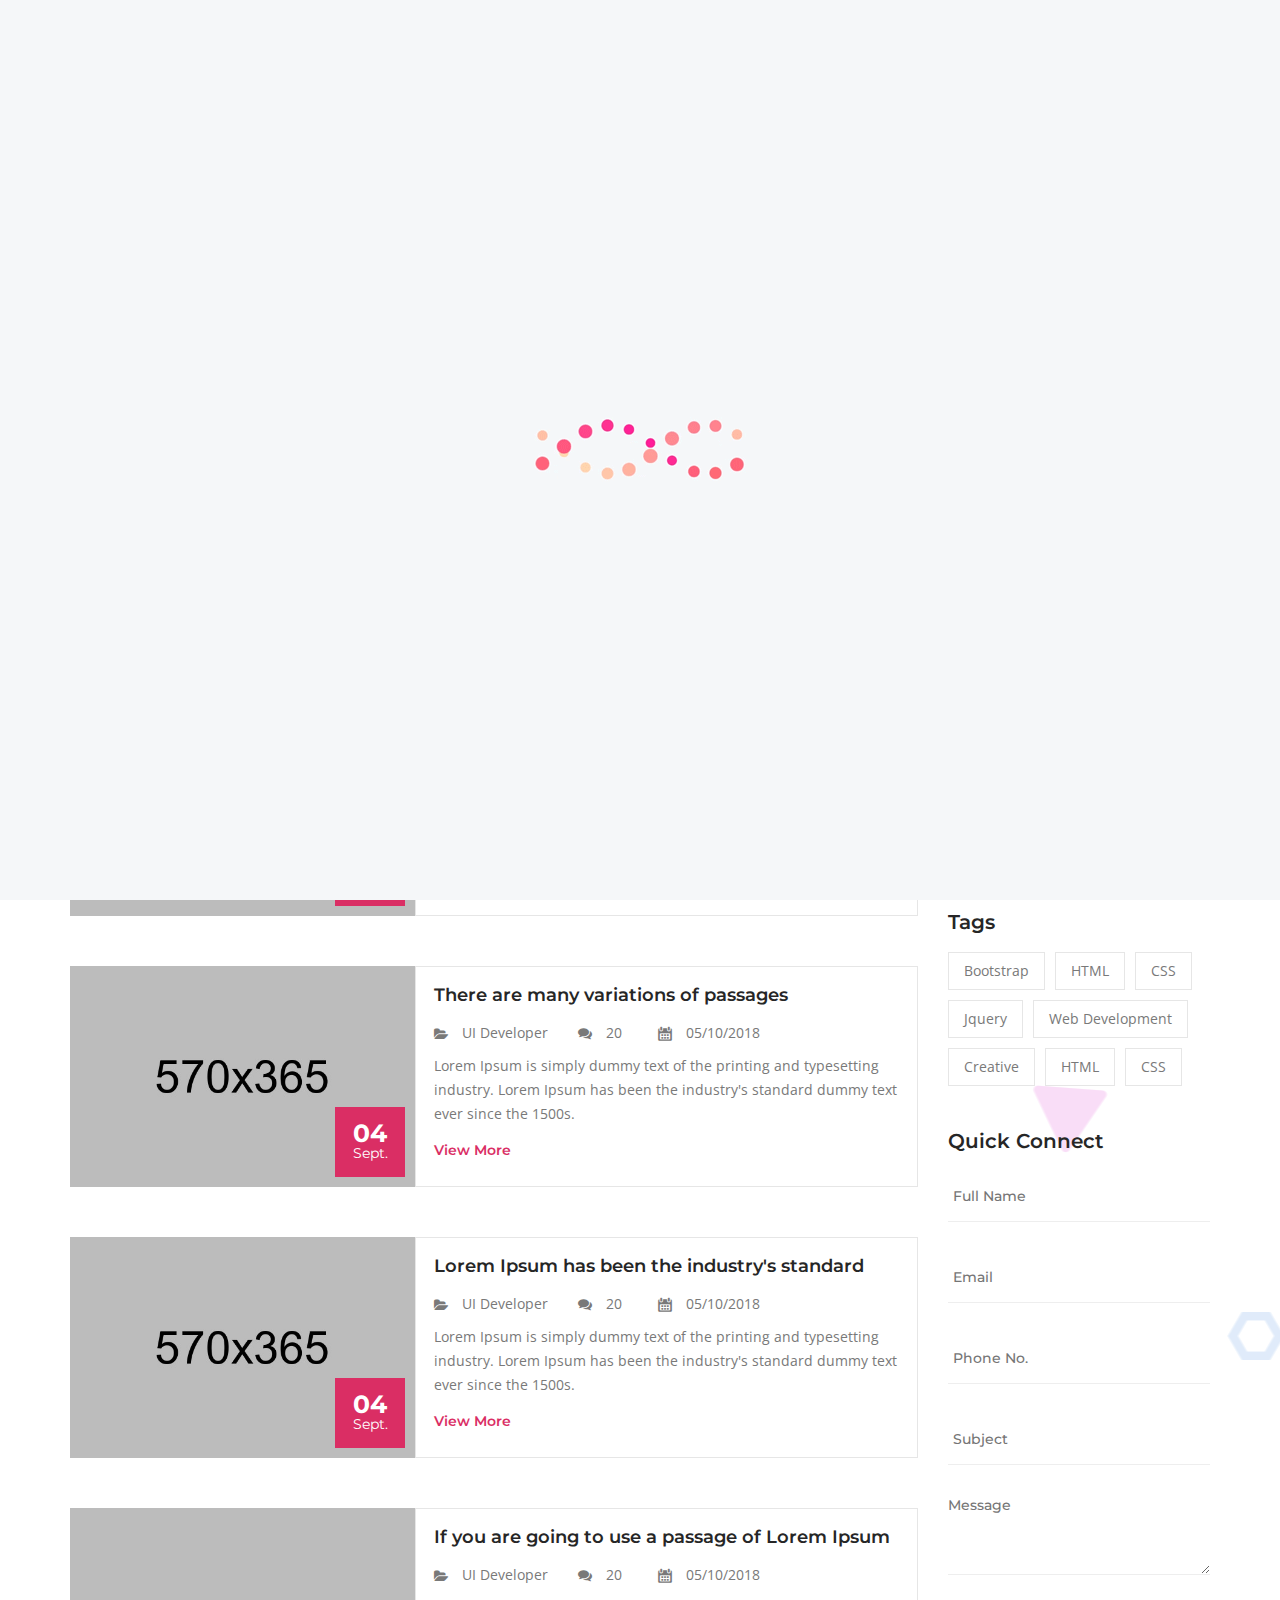
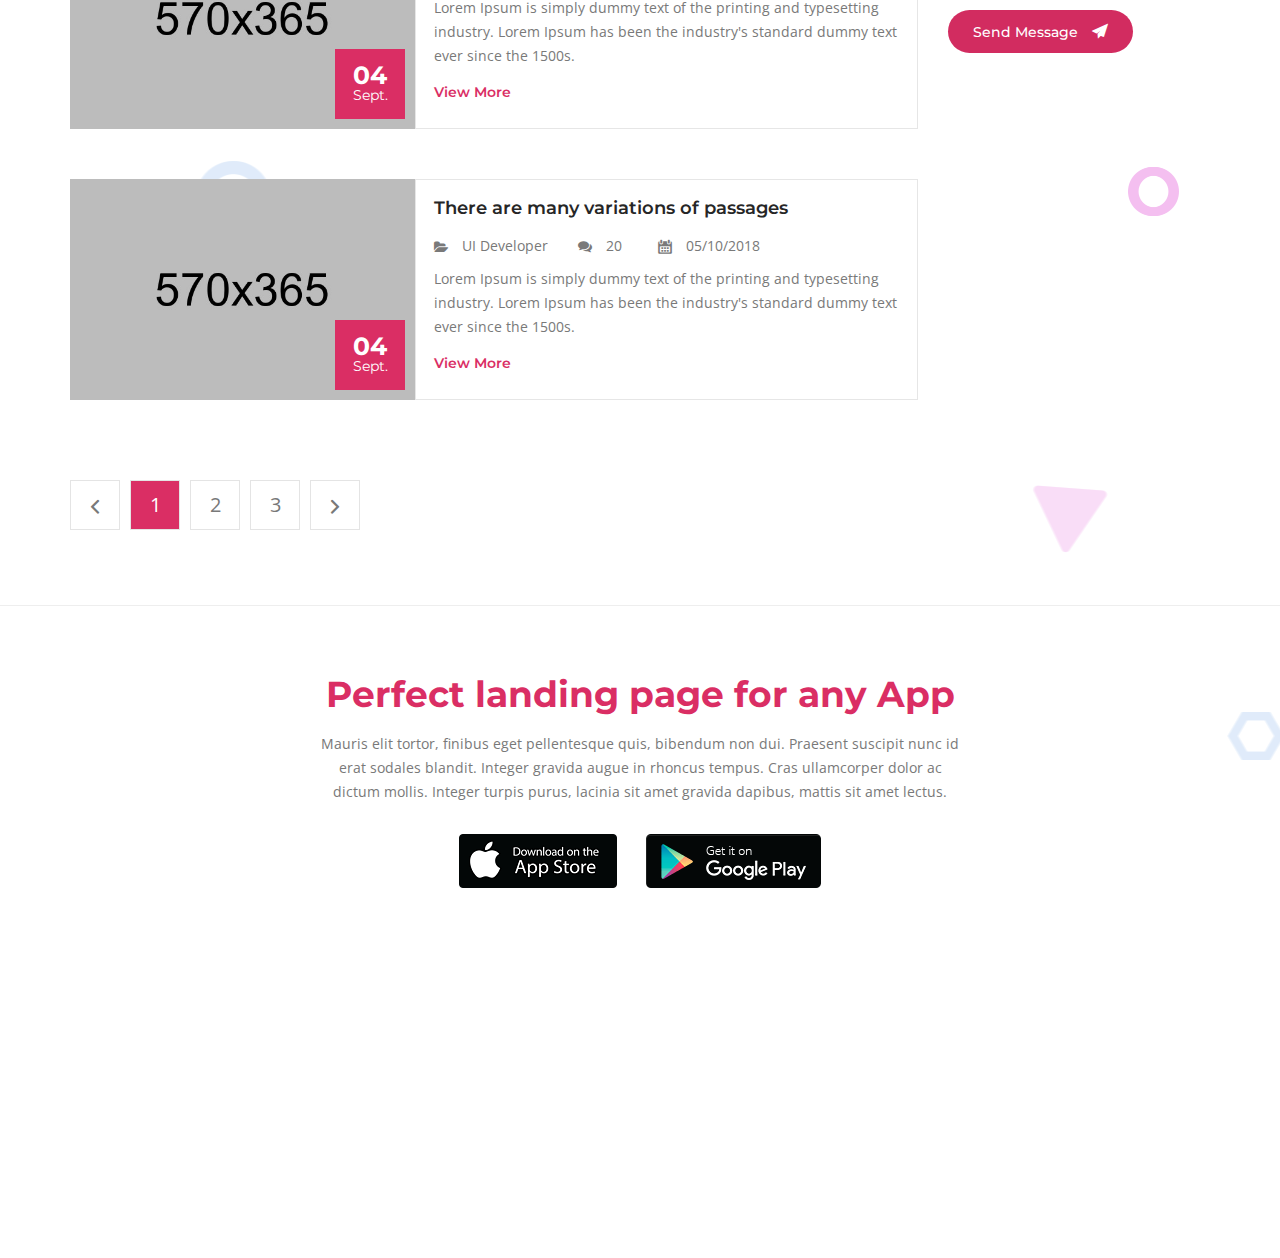
<file: blog-right-sidebar.html>
<!doctype html>
<html lang="en">
  <head>
    <!-- Required meta tags -->
    <meta charset="utf-8">
    <meta name="viewport" content="width=device-width, initial-scale=1, shrink-to-fit=no">
    <title>Mob.- Mobile Application Landingpage</title>
    <meta name="dazzlersoft" content="Mob.">
    <!-- description -->
    <meta name="description" content="Mob.- Mobile Application Landingpage">
    <!-- keywords -->
    <meta name="keywords" content="Mobile Application" >
    <!-- Aminate CSS -->
    <link rel="stylesheet" href="css/animate.css" />
    <!-- Flaticon CSS -->
    <link rel="stylesheet" href="css/flaticon.css" />
    <!-- Bootstrap CSS -->
    <link rel="stylesheet" href="css/bootstrap.min.css" />
    <!-- jquery js-->
    <script src="js/jquery.min.js"></script>
    <!-- Particles js-->
    <script src="js/particles.min.js"></script> 
    <!-- Owl Carousel stylesheet -->
    <link rel="stylesheet" href="css/owl.carousel.min.css" />
    <link rel="stylesheet" href="css/owl.theme.default.min.css" />
    <!-- Defualt CSS -->
    <link rel="stylesheet" href="css/defualt.css" />
    <!-- Style CSS -->
    <link rel="stylesheet" href="css/style.css" />
    <!-- Responsive CSS -->
    <link rel="stylesheet" href="css/responsive.css" />
    <!-- HTML5 shim and Respond.js for IE8 support of HTML5 elements and media queries -->
    <!-- WARNING: Respond.js doesn't work if you view the page via file:// -->
    <!--[if lt IE 9]>
    <script src="https://oss.maxcdn.com/html5shiv/3.7.3/html5shiv.min.js"></script>
    <script src="https://oss.maxcdn.com/respond/1.4.2/respond.min.js"></script>
    <![endif]-->
  </head>
  <body>
     <!-- ====== Preloader ====== -->
      <div class="preloader js-preloader flex-center">
         <img src="img/loader.gif" alt="Loader" />
      </div>
    <div class="wraper">
      <!-- ====== Header Start ====== -->
        <header>
            <div class="container">
               <div class="row">
                  <div class="col-md-2 col-sm-3 col-xs-6 logo">
                     <a href="index.html"><img src="img/logo.png" alt="MobFire"></a>
                  </div>
                  <div class="col-md-10 col-sm-9 col-xs-6">
                     <div class="menu move-right ani-gradiant">
                        <div class="toggle">
                           <span></span>
                        </div>
                        <ul>
                           <li><a href="index.html#home" title="Homepage">Homepage</a></li>
                           <li><a href="index.html#about-us" title="About Us">About Us</a></li>
                           <li><a href="index.html#features" title="Features">Features</a></li>
                           <li><a href="index.html#screenshots" title="Screenshots">Screenshots</a></li>
                           <li><a href="index.html#price-plans" title="Price Plans">Price Plans</a></li>
                           <li><a href="index.html#blog-post" title="Blog Post">Blog Post</a></li>
                           <li><a href="index.html#review" title="Reviews">Reviews</a></li>
                           <li><a href="index.html#contact-us" title="Contact Us">Contact Us</a></li>
                        </ul>
                     </div>
                  </div>
               </div>
            </div>
         </header>
      <!-- ====== Header End ====== -->
      <main>
        <!-- ====== Blog Banner Start ====== -->
        <section id="inner-banner">
          <div class="container">
            <div class="section-heading center">
              <h2>Blog Posts</h2>
              <div class="sub-heading">Lorem Ipsum has been the industry's standard dummy text ever since the 1500s</div>
            </div>
          </div>
        </section>
        <!-- ====== Blog Banner End ====== -->
        <!-- ====== Blog Posts Start ====== -->
        <section id="blog-post" class="list">
          <div class="container">
            <h3 class="d-none">heading</h3>
            <div class="row">
              <div class="col-lg-9 col-md-8 col-sm-7 col-xs-12 posts">
                <div class="blog-card">
                  <div class="post-img">
                    <img src="img/blog-post-1.jpg" alt="Post" />
                    <div class="posted_on"> <span class="date">04</span> <span class="month">Sept.</span> </div>
                  </div>
                  <div class="post-detail">
                    <div class="post-title">
                      <a href="blog-detail.html">Lorem Ipsum has been the industry's</a>
                    </div>
                    <div class="post-status">
                      <ul>
                        <li><i class="flaticon flaticon-open-folder"></i> <span><a href="javascript:void(0)">UI Developer</a></span></li>
                        <li><i class="flaticon flaticon-speech-bubbles-comment-option"></i> <span>20</span></li>
                        <li><i class="flaticon flaticon-calendar"></i> <span>05/10/2018</span></li>
                      </ul>
                    </div>
                    <div class="about_post">
                      <p>Lorem Ipsum is simply dummy text of the printing and typesetting industry. Lorem Ipsum has been the industry's standard dummy text ever since the 1500s.</p>
                    </div>
                    <a href="blog-detail.html" class="view_more" title="View More">View More</a>
                  </div>
                  <div class="clearfix"></div>
                </div>
                <div class="blog-card">
                  <div class="post-img">
                    <img src="img/blog-post-2.jpg" alt="Post" />
                    <div class="posted_on"> <span class="date">04</span> <span class="month">Sept.</span> </div>
                  </div>
                  <div class="post-detail">
                    <div class="post-title">
                      <a href="blog-detail.html">If you are going to use a passage of Lorem Ipsum</a>
                    </div>
                    <div class="post-status">
                      <ul>
                        <li><i class="flaticon flaticon-open-folder"></i> <span><a href="javascript:void(0)">UI Developer</a></span></li>
                        <li><i class="flaticon flaticon-speech-bubbles-comment-option"></i> <span>20</span></li>
                        <li><i class="flaticon flaticon-calendar"></i> <span>05/10/2018</span></li>
                      </ul>
                    </div>
                    <div class="about_post">
                      <p>Lorem Ipsum is simply dummy text of the printing and typesetting industry. Lorem Ipsum has been the industry's standard dummy text ever since the 1500s.</p>
                    </div>
                    <a href="blog-detail.html" class="view_more" title="View More">View More</a>
                  </div>
                  <div class="clearfix"></div>
                </div>
                <div class="blog-card">
                  <div class="post-img">
                    <img src="img/blog-post-3.jpg" alt="Post" />
                    <div class="posted_on"> <span class="date">04</span> <span class="month">Sept.</span> </div>
                  </div>
                  <div class="post-detail">
                    <div class="post-title">
                      <a href="blog-detail.html">There are many variations of passages</a>
                    </div>
                    <div class="post-status">
                      <ul>
                        <li><i class="flaticon flaticon-open-folder"></i> <span><a href="javascript:void(0)">UI Developer</a></span></li>
                        <li><i class="flaticon flaticon-speech-bubbles-comment-option"></i> <span>20</span></li>
                        <li><i class="flaticon flaticon-calendar"></i> <span>05/10/2018</span></li>
                      </ul>
                    </div>
                    <div class="about_post">
                      <p>Lorem Ipsum is simply dummy text of the printing and typesetting industry. Lorem Ipsum has been the industry's standard dummy text ever since the 1500s.</p>
                    </div>
                    <a href="blog-detail.html" class="view_more" title="View More">View More</a>
                  </div>
                  <div class="clearfix"></div>
                </div>
                <div class="blog-card">
                  <div class="post-img">
                    <img src="img/blog-post-4.jpg" alt="Post" />
                    <div class="posted_on"> <span class="date">04</span> <span class="month">Sept.</span> </div>
                  </div>
                  <div class="post-detail">
                    <div class="post-title">
                      <a href="blog-detail.html">Lorem Ipsum has been the industry's standard</a>
                    </div>
                    <div class="post-status">
                      <ul>
                        <li><i class="flaticon flaticon-open-folder"></i> <span><a href="javascript:void(0)">UI Developer</a></span></li>
                        <li><i class="flaticon flaticon-speech-bubbles-comment-option"></i> <span>20</span></li>
                        <li><i class="flaticon flaticon-calendar"></i> <span>05/10/2018</span></li>
                      </ul>
                    </div>
                    <div class="about_post">
                      <p>Lorem Ipsum is simply dummy text of the printing and typesetting industry. Lorem Ipsum has been the industry's standard dummy text ever since the 1500s.</p>
                    </div>
                    <a href="blog-detail.html" class="view_more" title="View More">View More</a>
                  </div>
                  <div class="clearfix"></div>
                </div>
                <div class="blog-card">
                  <div class="post-img">
                    <img src="img/blog-post-5.jpg" alt="Post" />
                    <div class="posted_on"> <span class="date">04</span> <span class="month">Sept.</span> </div>
                  </div>
                  <div class="post-detail">
                    <div class="post-title">
                      <a href="blog-detail.html">If you are going to use a passage of Lorem Ipsum</a>
                    </div>
                    <div class="post-status">
                      <ul>
                        <li><i class="flaticon flaticon-open-folder"></i> <span><a href="javascript:void(0)">UI Developer</a></span></li>
                        <li><i class="flaticon flaticon-speech-bubbles-comment-option"></i> <span>20</span></li>
                        <li><i class="flaticon flaticon-calendar"></i> <span>05/10/2018</span></li>
                      </ul>
                    </div>
                    <div class="about_post">
                      <p>Lorem Ipsum is simply dummy text of the printing and typesetting industry. Lorem Ipsum has been the industry's standard dummy text ever since the 1500s.</p>
                    </div>
                    <a href="blog-detail.html" class="view_more" title="View More">View More</a>
                  </div>
                  <div class="clearfix"></div>
                </div>
                <div class="blog-card">
                  <div class="post-img">
                    <img src="img/blog-post-6.jpg" alt="Post" />
                    <div class="posted_on"> <span class="date">04</span> <span class="month">Sept.</span> </div>
                  </div>
                  <div class="post-detail">
                    <div class="post-title">
                      <a href="blog-detail.html">There are many variations of passages</a>
                    </div>
                    <div class="post-status">
                      <ul>
                        <li><i class="flaticon flaticon-open-folder"></i> <span><a href="javascript:void(0)">UI Developer</a></span></li>
                        <li><i class="flaticon flaticon-speech-bubbles-comment-option"></i> <span>20</span></li>
                        <li><i class="flaticon flaticon-calendar"></i> <span>05/10/2018</span></li>
                      </ul>
                    </div>
                    <div class="about_post">
                      <p>Lorem Ipsum is simply dummy text of the printing and typesetting industry. Lorem Ipsum has been the industry's standard dummy text ever since the 1500s.</p>
                    </div>
                    <a href="blog-detail.html" class="view_more" title="View More">View More</a>
                  </div>
                  <div class="clearfix"></div>
                </div>
              </div>
              <aside class="col-lg-3 col-md-4 col-sm-5 col-xs-12 sidebar right">
                <div class="widget">
                  <div class="sidebar_heading">
                    <h6>Search</h6>
                    <div class="separator left-align ">
                      <ul>
                        <li></li>
                        <li></li>
                        <li></li>
                      </ul>
                    </div>
                  </div>
                  <div class="widget-content">
                    <div class="search">
                      <form action="/index.html">
                        <div class="form-group">
                          <input type="text" placeholder="Search..." />
                          <button type="submit"> <i class="flaticon flaticon-musica-searcher"></i> </button>
                        </div>
                      </form>
                    </div>
                  </div>
                </div>
                <div class="widget">
                  <div class="sidebar_heading">
                    <h6>Recent Posts</h6>
                    <div class="separator left-align ">
                      <ul>
                        <li></li>
                        <li></li>
                        <li></li>
                      </ul>
                    </div>
                  </div>
                  <div class="widget-content">
                    <div class="post-item">
                      <div class="post-img"> <img src="img/recent-post-thumb-1.jpg" alt="post" /> </div>
                      <div class="post-content">
                        <p><a href="blog-detail.html">Lorem Ipsum is simply dummy text of the printing </a></p>
                        <div class="post-status"> <i class="flaticon flaticon-calendar"></i> <span>05/10/2018</span> </div>
                      </div>
                    </div>
                    <div class="post-item">
                      <div class="post-img"> <img src="img/recent-post-thumb-2.jpg" alt="post" /> </div>
                      <div class="post-content">
                        <p><a href="blog-detail.html">Lorem Ipsum is simply dummy text of the printing</a></p>
                        <div class="post-status"> <i class="flaticon flaticon-calendar"></i> <span>05/10/2018</span> </div>
                      </div>
                    </div>
                    <div class="post-item">
                      <div class="post-img"> <img src="img/recent-post-thumb-3.jpg" alt="post" /> </div>
                      <div class="post-content">
                        <p><a href="blog-detail.html">Lorem Ipsum is simply dummy text of the printing</a></p>
                        <div class="post-status"> <i class="flaticon flaticon-calendar"></i> <span>05/10/2018</span> </div>
                      </div>
                    </div>
                  </div>
                </div>
                <div class="widget">
                  <div class="sidebar_heading">
                    <h6>Tags</h6>
                    <div class="separator left-align ">
                      <ul>
                        <li></li>
                        <li></li>
                        <li></li>
                      </ul>
                    </div>
                  </div>
                  <div class="widget-content">
                    <div class="tags">
                      <ul>
                        <li><a href="javascript:void(0)" title="Bootstrap">Bootstrap</a></li>
                        <li><a href="javascript:void(0)" title="HTML">HTML</a></li>
                        <li><a href="javascript:void(0)" title="CSS">CSS</a></li>
                        <li><a href="javascript:void(0)" title="Jquery">Jquery</a></li>
                        <li><a href="javascript:void(0)" title="Web Development">Web Development</a></li>
                        <li><a href="javascript:void(0)" title="Creative">Creative</a></li>
                        <li><a href="javascript:void(0)" title="HTML">HTML</a></li>
                        <li><a href="javascript:void(0)" title="CSS">CSS</a></li>
                      </ul>
                    </div>
                  </div>
                  <div class="clearfix"></div>
                </div>
                <div class="widget">
                  <div class="sidebar_heading">
                    <h6>Quick Connect</h6>
                    <div class="separator left-align ">
                      <ul>
                        <li></li>
                        <li></li>
                        <li></li>
                      </ul>
                    </div>
                  </div>
                  <div class="widget-content">
                    <div class="quick-connect-form">
                      <form action="/index.html">
                        <div class="form-group">
                          <input type="text" placeholder="Full Name" />
                        </div>
                        <div class="form-group">
                          <input type="text" placeholder="Email" />
                        </div>
                        <div class="form-group">
                          <input type="text" placeholder="Phone No." />
                        </div>
                        <div class="form-group">
                          <input type="text" placeholder="Subject" />
                        </div>
                        <div class="form-group">
                          <textarea placeholder="Message"></textarea>
                        </div>
                        <div class="form-group">
                          <button type="submit">Send Message <i class="flaticon flaticon-sent-mail"></i></button>
                        </div>
                      </form>
                    </div>
                  </div>
                </div>
              </aside>
              <div class="clearfix"></div>
              <nav aria-label="Page navigation example">
                <ul class="pagination">
                  <li class="page-item disabled"> <a class="page-link" href="#" tabindex="-1"><i class="flaticon flaticon-left-arrow"></i></a> </li>
                  <li class="page-item active"><a class="page-link" href="#">1</a></li>
                  <li class="page-item"><a class="page-link" href="#">2</a></li>
                  <li class="page-item"><a class="page-link" href="#">3</a></li>
                  <li class="page-item"> <a class="page-link" href="#"><i class="flaticon flaticon-right-arrow"></i></a> </li>
                </ul>
              </nav>
            </div>
          </div>
        </section>
        <!-- ====== Blog Posts End ====== --> 
        <!-- ====== Download Application Start ====== -->
         <section id="download-app">
               <div class="container">
                  <div class="section-heading d-none">
                     <h2>Footer</h2>
                  </div>
                  <div class="content">
                     <div class="col-md-12">
                     <h2>Perfect landing page for any App</h2>
                     <p>Mauris elit tortor, finibus eget pellentesque quis, bibendum non dui. Praesent suscipit nunc id erat sodales blandit. Integer gravida augue in rhoncus tempus. Cras ullamcorper dolor ac dictum mollis. Integer turpis purus, lacinia sit amet gravida dapibus, mattis sit amet lectus.</p>
                     <div class="clearfix"></div>
                     <div class="download-from">
                        <div class="download">
                           <a href="javascript:void(0)"><img src="img/appstore.png" alt="App Store"></a>
                        </div>
                        <div class="download">
                           <a href="javascript:void(0)"><img src="img/playstore.png" alt="Play Store"></a>
                        </div>
                     </div>
                  </div></div>
               </div>
            </section>
        <!-- ====== Download Application End ====== -->
      </main>
      <!-- ====== Footer Start ====== -->
      <footer class="ani-gradiant">
        <div class="container">
          <div class="section-heading d-none">
            <h2>Footer</h2>
          </div>
          <div class="content">
            <div class="col-md-12 col-sm-12 col-xs-12">
              <div class="row">
                <div class="social_media">
                  <ul>
                 <li><a href="javascript:void(0)"><i class="flaticon flaticon-facebook-logo"></i></a></li>
                 <li><a href="javascript:void(0)"><i class="flaticon flaticon-twitter-logo-silhouette"></i></a></li>
                 <li><a href="javascript:void(0)"><i class="flaticon flaticon-google-plus-logo"></i></a></li>
                 <li><a href="javascript:void(0)"><i class="flaticon flaticon-linkedin-logo"></i></a></li>
                 <li><a href="javascript:void(0)"><i class="flaticon flaticon-instagram"></i></a></li>
                  </ul>
                </div>
                <div class="clearfix"></div>
                <div class="col-md-4 col-sm-4 col-xs-12">
                 <div class="logo"><a href="index.html"><img src="img/logo-footer.png" alt="MobFire"></a></div>
                </div>
                <div class="col-md-4 col-sm-4 col-xs-12 text-center">
                  <p>&copy; 2019 MobFire. All Rights Reserved</p>
                </div>
                <div class="col-md-4 col-sm-4 col-xs-12 footer-nav">
                  <a href="#features" title="Features">Features</a>
                  <a href="#price-plans" title="Price Plans">Price Plans</a>
                  <a href="#contact-us" title="Contact Us">Contact Us</a>
                </div>
              </div>
            </div>
          </div>
        </div>
      </footer>
      <!-- ====== Footer End ====== -->
   </div>
     <a href="javascript:void(0)" id="scroll"><span></span></a>
      <!-- bootstrap js--> 
      <script src="js/bootstrap.min.js"></script> 
      <!-- Parallax js--> 
      <script src="js/jquery.parallax-1.1.3.js"></script> 
      <!-- Waypoints js -->
      <script src="js/waypoints.min.js"></script>
      <!-- Preloader js -->
      <script src="js/jquery.preloadinator.min.js"></script>
      <script>
         $('.js-preloader').preloadinator({
           minTime: 2000
         });
      </script>
      <!-- Counter-up js -->
      <script src="js/jquery.counterup.min.js"></script>
      <!-- owl.carousel js -->
      <script src="js/owl.carousel.js"></script>
      <script src="js/owl.custom.js"></script>
      <!-- Custom js -->
      <script src="js/custom.js"></script> 
   </body>
</html>
</file>
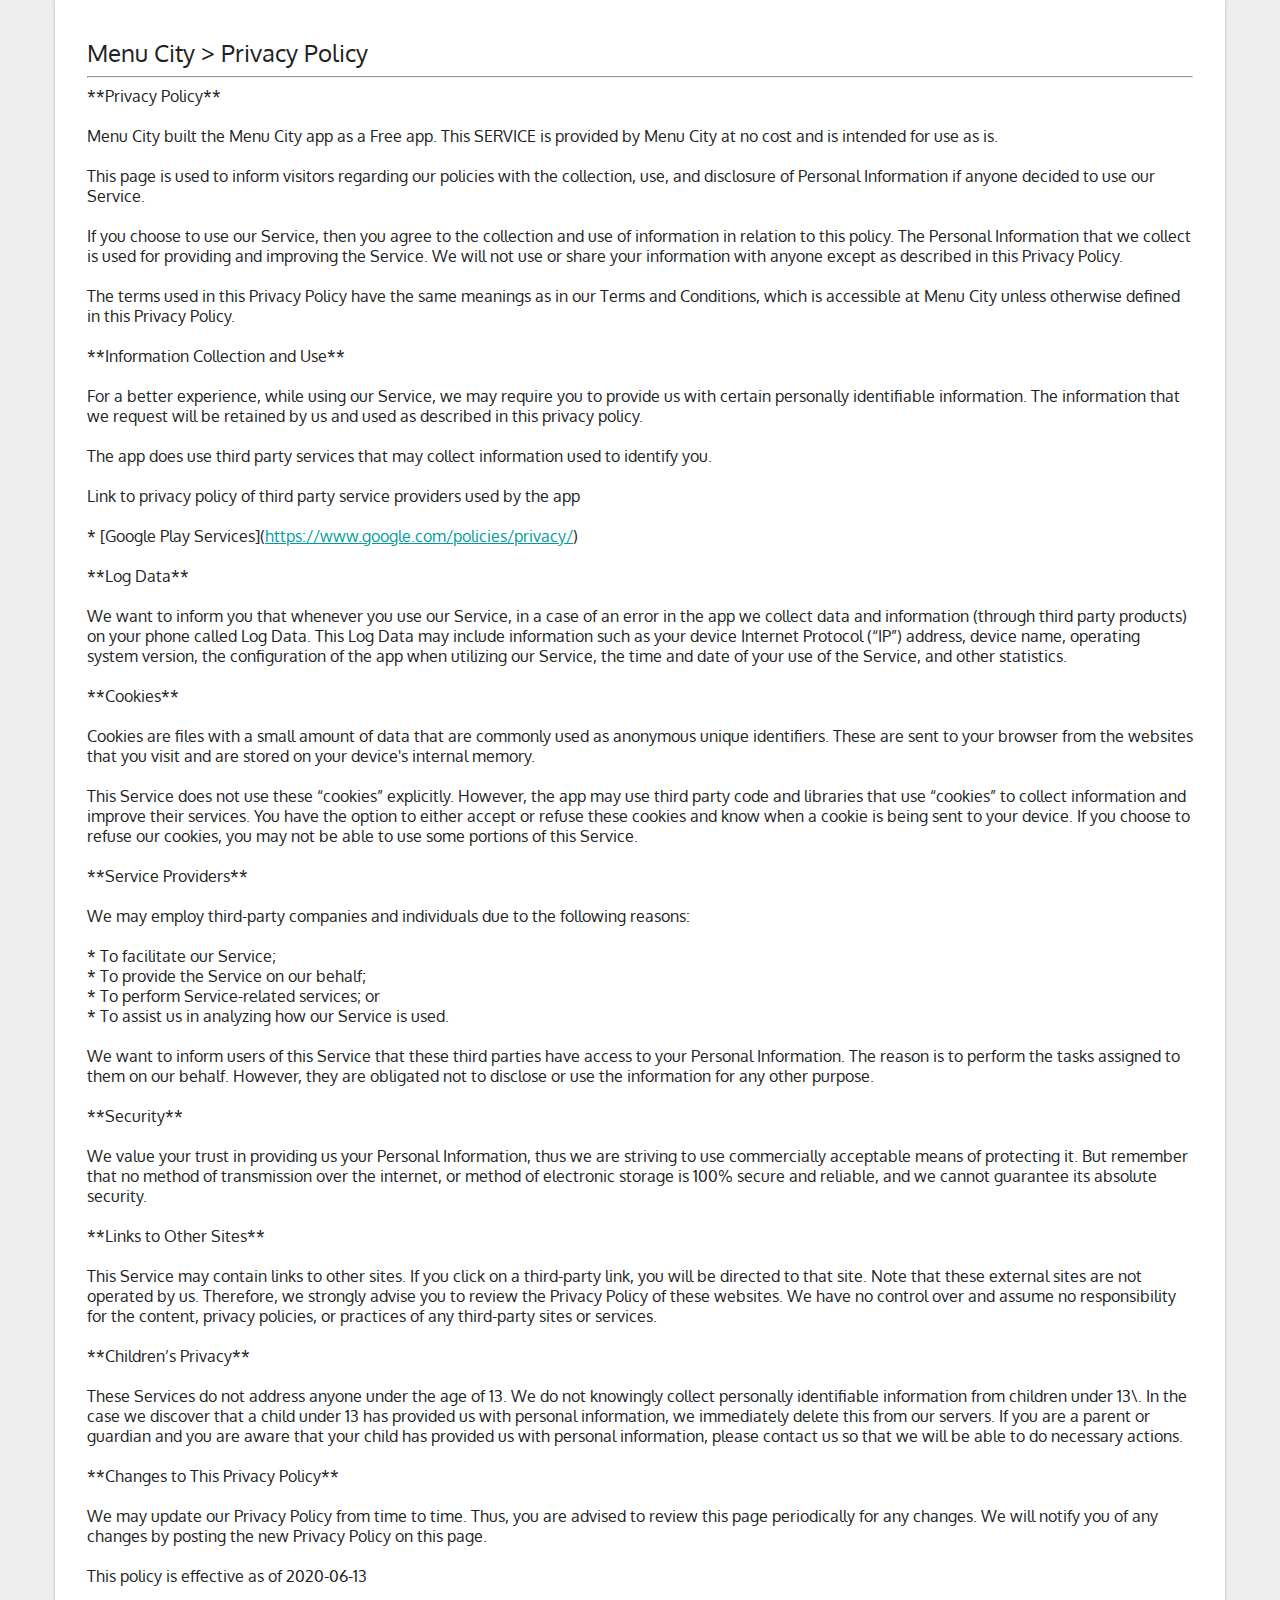
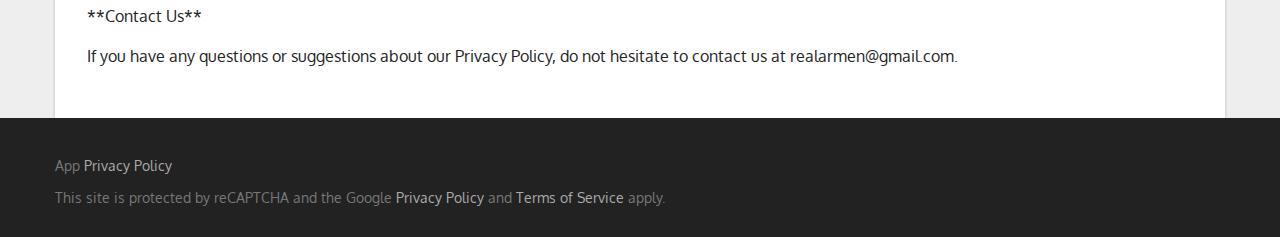
<file: privacy.html>
<html>
<head>


<style>@charset "UTF-8";
/* these are overridden inline in the mustache compilation */
:root {
  --background-color: #ffffff;
  --poweredbybg-color: #f0f0f0;
  --text-color: #000000;
  --link-color: #008DD5;
  --linkhover-color: #005A88;
  --main-font: "Arvo";
}

.editing-active {
  transition: all 0.2s ease-in-out;
  border: 3px dotted rgba(0, 0, 0, 0.2);
}
.editing-active:hover {
  border-color: rgba(31, 175, 132, 0.8);
  background-color: rgba(31, 175, 132, 0.3);
  cursor: pointer;
}

.placeholder-text {
  font-style: italic;
  opacity: 0.6;
}

* {
  font-family: var(--main-font);
  font-weight: 400;
  color: var(--text-color);
}

body {
  padding: 0;
  margin: 0;
  -webkit-text-size-adjust: 100%;
  -webkit-font-smoothing: antialiased;
  -moz-osx-font-smoothing: grayscale;
  text-rendering: optimizeLegibility;
  -webkit-font-feature-settings: "pnum";
  font-feature-settings: "pnum";
  font-variant-numeric: proportional-nums;
  position: relative;
  background: #fff;
}

a {
  color: var(--link-color);
  transition: all 0.2s linear;
}
a:focus, a:hover {
  color: var(--linkhover-color);
}
a.nohover:hover {
  text-decoration: none;
}

.claim-bar {
  padding: 12px 0;
  background: #fff;
  color: #555;
  font-family: "Oxygen", Helvetica, sans-serif;
  transition: all 0.3s ease-in-out;
}
.claim-bar * {
  font-family: "Oxygen", Helvetica, sans-serif;
}
.claim-bar div {
  text-decoration: none;
  transition: all 0.3s ease-in-out;
  font-size: 0.9em;
  cursor: pointer;
  color: #555;
}
.claim-bar div span {
  transition: all 0.3s ease-in-out;
  color: #008DD5;
}
.claim-bar:hover {
  text-decoration: none;
  text-decoration: none;
  background: #008DD5;
  color: white;
}
.claim-bar:hover div {
  color: white;
}
.claim-bar:hover div span {
  color: white;
}

.whitelabel-badge-mobile {
  background: white;
  padding-left: 0.75em;
  padding-right: 0.75em;
  padding-top: 0.25em;
  padding-bottom: 0.25em;
  border-radius: 4px;
  text-align: center;
  -webkit-box-shadow: 0 1px 3px rgba(0, 0, 0, 0.12), 0 1px 2px rgba(0, 0, 0, 0.24);
  box-shadow: 0 1px 3px rgba(0, 0, 0, 0.12), 0 1px 2px rgba(0, 0, 0, 0.24);
  transition: 0.2s all ease-in-out;
}
.whitelabel-badge-mobile .wl-label {
  font-size: 0.8em;
  color: #777;
}
.whitelabel-badge-mobile * {
  transition: 0.2s all ease-in-out;
}
.whitelabel-badge-mobile .st0 {
  fill: #1FAF84;
}
.whitelabel-badge-mobile:hover {
  background: #1FAF84;
}
.whitelabel-badge-mobile:hover * {
  color: white;
}
.whitelabel-badge-mobile:hover .st0 {
  fill: #ffffff;
}
@media (min-width: 491px) {
  .whitelabel-badge-mobile {
    display: none;
  }
}

.promo-badge {
  display: block;
  position: relative;
  background: white;
  padding-left: 0.5em;
  padding-right: 0.5em;
  padding-top: 0.5em;
  padding-bottom: 0.5em;
  text-align: left;
  transition: 0.2s all ease-in-out;
  cursor: pointer;
}
.promo-badge * {
  font-family: "Oxygen", Helvetica, sans-serif;
  transition: 0.2s all ease-in-out;
  line-height: normal;
  text-align: left;
}
.promo-badge .pb-loading-container {
  padding: 0.5em;
}
.promo-badge .pb-loading-container .lds-ring {
  display: inline-block;
  position: relative;
  width: 40px;
  height: 40px;
}
.promo-badge .pb-loading-container .lds-ring div {
  box-sizing: border-box;
  display: block;
  position: absolute;
  width: 32px;
  height: 32px;
  margin: 4px;
  border: 4px solid #ddd;
  border-radius: 50%;
  animation: lds-ring 1.2s cubic-bezier(0.5, 0, 0.5, 1) infinite;
  border-color: #ddd transparent transparent transparent;
}
.promo-badge .pb-loading-container .lds-ring div:nth-child(1) {
  animation-delay: -0.45s;
}
.promo-badge .pb-loading-container .lds-ring div:nth-child(2) {
  animation-delay: -0.3s;
}
.promo-badge .pb-loading-container .lds-ring div:nth-child(3) {
  animation-delay: -0.15s;
}
@keyframes lds-ring {
  0% {
    transform: rotate(0deg);
  }
  100% {
    transform: rotate(360deg);
  }
}
.promo-badge .pb-main-container {
  display: none;
  flex-direction: row;
}
.promo-badge .pb-main-container .pb-text-container {
  flex: 1;
  padding-right: 0.5em;
  align-self: center;
}
.promo-badge .pb-main-container .pb-text-container .pb-h1 span {
  color: #555;
  font-size: 1.2em;
  margin-right: 0.2em;
}
.promo-badge .pb-main-container .pb-text-container .pb-h1 .pb-ios {
  width: 16px;
  height: 16px;
  fill: #ccc;
  margin-bottom: -1px;
  display: none;
}
.promo-badge .pb-main-container .pb-text-container .pb-h1 .pb-android {
  width: 15px;
  height: 15px;
  fill: #ccc;
  stroke: #ccc;
  margin-bottom: -1px;
  display: none;
}
.promo-badge .pb-main-container .pb-text-container .pb-h2 {
  color: #888;
  font-size: 0.9em;
  margin-top: -2px;
}
.promo-badge .pb-main-container .pb-text-container .pb-by {
  font-size: 0.7em;
  text-transform: uppercase;
  text-align: left;
  margin-top: 4px;
}
.promo-badge .pb-main-container .pb-text-container .pb-by a {
  color: #aaa;
}
.promo-badge .pb-main-container .pb-text-container .pb-by a:hover {
  color: #25d5a1;
  text-decoration: none;
}
.promo-badge .pb-main-container img {
  width: 58px;
  height: 58px;
  border-radius: 8px;
  margin-right: 0.75em;
  align-self: center;
  border: none;
  display: none;
}
@media (min-width: 600px) {
  .promo-badge {
    position: fixed;
    z-index: 999999999;
    top: 10px;
    right: 10px;
    border-radius: 8px;
    -webkit-box-shadow: 0 1px 3px rgba(0, 0, 0, 0.12), 0 1px 2px rgba(0, 0, 0, 0.24);
    box-shadow: 0 1px 3px rgba(0, 0, 0, 0.12), 0 1px 2px rgba(0, 0, 0, 0.24);
  }
}

footer {
  background: #222;
}
footer .editing-active {
  border-color: rgba(255, 255, 255, 0.8);
}
footer p {
  color: #777 !important;
}
footer .social-icons {
  background: #222;
  width: auto;
  display: inline-block;
}
footer .social-icons .social-icon {
  transition: opacity 0.2s ease-in-out;
  display: inline-block;
  width: 32px;
  margin-right: 12px;
  opacity: 0.5;
  padding-top: 30px;
}
footer .social-icons .social-icon path, footer .social-icons .social-icon polygon {
  transition: all 0.2s linear;
  fill: white;
}
footer .social-icons .social-icon:hover {
  opacity: 1;
}
footer .social-icons .social-icon.si-muted {
  border: 2px dashed rgba(255, 255, 255, 0.3);
  border-radius: 50%;
}
footer .social-icons .social-icon.si-muted path, footer .social-icons .social-icon.si-muted polygon {
  transition: all 0.2s linear;
  fill: rgba(255, 255, 255, 0.3);
}
footer .social-icons.editing-active {
  margin-top: 30px;
  padding: 10px;
  margin-left: -10px;
}
footer .social-icons.editing-active .social-icon {
  padding-top: 0;
}
footer .footer-store-button-container {
  text-align: right;
  margin: auto;
  vertical-align: middle;
}
@media (max-width: 767px) {
  footer .footer-store-button-container {
    text-align: center;
  }
}
footer .footer-store-button-container .footer-store-button {
  padding-top: 2em;
  padding-bottom: 2em;
  display: inline-block;
}
footer .footer-store-button-container .footer-store-button .store-button {
  height: auto !important;
  margin: 0 6px;
}
footer .footer-store-button-container .footer-store-button .store-button img {
  height: 50px !important;
}

#header .store-button img {
  height: 60px !important;
}

#attribution {
  transition: all 0.2s ease-in-out;
  padding: 2em 0;
  font-size: 0.8em;
  color: #888 !important;
}
#attribution p {
  margin-bottom: 0.45em;
  font-size: 1.1em;
}
#attribution a {
  color: #aaa !important;
  text-decoration: none;
}
#attribution a:hover {
  color: #007bff !important;
}

h1 {
  font-size: 3.2em;
  margin-bottom: 0;
  font-weight: bold;
  letter-spacing: 0.05em;
}

h2 {
  margin-top: 0.2em;
  margin-bottom: 0.3em;
  font-size: 1.8em;
}

h3 {
  font-weight: normal;
  font-size: 16px;
}

html {
  height: 100%;
}

body {
  height: 100%;
  color: var(--text-color);
  text-align: center;
}

.cover-container {
  margin-right: auto;
  margin-left: auto;
}

.cover {
  padding: 0 1.5rem;
}
.cover .btn-lg {
  padding: 0.75rem 1.25rem;
  font-weight: 700;
}

p[id="text.line2"] {
  margin-bottom: 0 !important;
}

.site-wrapper {
  position: relative;
  background-size: cover;
  min-height: 100vh;
}
.site-wrapper .editing-active {
  border-color: var(--text-color);
}
.site-wrapper .site-wrapper-background {
  position: absolute;
  left: 0;
  right: 0;
  top: 0;
  bottom: 0;
  opacity: 0.9;
  background-color: var(--background-color);
}
.site-wrapper .site-wrapper-inner {
  padding-top: 30px;
  display: flex;
  justify-content: center;
  align-items: center;
  width: 100%;
  min-height: 100vh;
}
@media (min-width: 767px) {
  .site-wrapper .site-wrapper-inner {
    padding-top: 0;
  }
}
.site-wrapper .site-wrapper-inner .arrows {
  width: 60px;
  height: 32px;
  position: absolute;
  left: 50%;
  margin-left: -30px;
  bottom: 15px;
  opacity: 0.5;
}
@media (max-width: 786px) {
  .site-wrapper .site-wrapper-inner .arrows {
    display: none;
  }
}
.site-wrapper .site-wrapper-inner .arrows path {
  stroke: var(--text-color);
  fill: transparent;
  stroke-width: 2px;
}

@media (min-width: 40em) {
  .cover-container {
    width: 100%;
  }
}
@media (max-width: 786px) {
  * {
    text-align: center;
  }
}
#header {
  display: flex;
  flex-wrap: wrap;
  width: 100%;
  margin: auto;
  align-items: center;
  justify-content: center;
}
#header .text-container {
  text-align: left;
  position: relative;
  display: block;
  padding-left: 2em;
  padding-right: 2em;
  flex: 1;
  max-width: 800px;
}
#header .text-container .tc-table {
  width: 100%;
  display: table;
  height: auto;
  padding-bottom: 5em;
  padding-top: 2em;
}
@media (min-width: 787px) {
  #header .text-container .tc-table {
    height: 100%;
    padding-bottom: 0;
  }
}
#header .text-container .tc-table .editing-ttp {
  padding: 1em;
  font-size: 1.2em;
}
#header .text-container .tc-table .editing-app-button {
  font-style: italic;
  padding: 0.25em;
  font-size: 1.2em;
  display: inline-block;
  border-radius: 1em;
}
#header .text-container .tc-table .editing-app-button:first-of-type {
  margin-right: 0.5em;
}
#header .text-container h1 {
  font-size: 2em;
  margin-bottom: 0.25em;
  font-weight: bold;
  letter-spacing: 0.05em;
  line-height: 1.1em;
}
@media (min-width: 787px) {
  #header .text-container h1 {
    font-size: 3.2em;
  }
}
#header .text-container h2 {
  margin-top: 0.2em;
  margin-bottom: 0.3em;
  font-size: 1.3em;
}
@media (min-width: 787px) {
  #header .text-container h2 {
    font-size: 1.8em;
  }
}
#header .device-container {
  padding-bottom: 2em;
  width: 100%;
}
#header .device-container img {
  max-height: 70vh;
  max-width: 90%;
  position: relative;
  margin-top: 5em;
}
@media (min-width: 787px) {
  #header .device-container {
    width: auto;
    max-width: 40vw;
    padding-bottom: 0;
  }
  #header .device-container img {
    margin-top: 0;
  }
}

.store-button {
  width: auto;
  display: inline-block;
}
.store-button:first-of-type {
  margin-right: 12px;
}
@media (max-width: 491px) {
  .store-button:first-of-type {
    margin-right: 0;
    margin-bottom: 12px;
  }
}
.store-button:hover {
  transition: all 0.2s ease-in-out;
  transform: scale(1.05);
}
.store-button svg {
  width: auto;
  height: 100%;
  display: block;
  position: relative;
}
@media (max-width: 768px) {
  .store-button {
    margin: auto;
  }
}

@media (max-width: 491px) {
  .text-to-phone:not(.email-subscribe) {
    display: none !important;
  }
}
.text-to-phone input[type=tel], .text-to-phone input[type=email] {
  transition: all 0.2s linear;
  padding-top: 4px;
  padding-bottom: 4px;
  border: 1px solid rgba(0, 0, 0, 0.2);
  border-radius: 4px;
  border-top-right-radius: 0;
  border-bottom-right-radius: 0;
  outline: none;
  color: #333 !important;
  text-align: left;
}
.text-to-phone input[type=tel]:focus, .text-to-phone input[type=email]:focus {
  border-color: var(--link-color);
}
.text-to-phone input[type=email] {
  padding-left: 12px;
  width: 230px;
}
.text-to-phone button, .text-to-phone input[type=submit] {
  border-radius: 4px;
  background: var(--link-color);
  color: white;
  font-size: 14px;
  border: 0;
  padding: 6px 8px;
  padding-top: 7px;
  border-top-left-radius: 0;
  border-bottom-left-radius: 0;
  outline: none;
  cursor: pointer;
}

section {
  padding: 5em 0;
  background: white;
}
section:not(.text-section) * {
  color: #333;
}
section h2 {
  font-size: 2.5em;
  color: #333;
  padding-bottom: 0.25em;
  margin-bottom: 0;
}

#screenshots .owl-nav {
  padding-top: 3em;
}
#screenshots .owl-nav button {
  outline: none;
}
#screenshots .owl-nav .owl-next, #screenshots .owl-nav .owl-prev {
  font-size: 2em;
}
#screenshots .owl-nav .owl-next *, #screenshots .owl-nav .owl-prev * {
  color: rgba(0, 0, 0, 0.25);
}
#screenshots .owl-nav .owl-prev {
  margin-right: 1em;
}
#screenshots img {
  border-radius: 0.5em;
  -webkit-box-shadow: 2px 2px 10px -2px rgba(0, 0, 0, 0.49);
  -moz-box-shadow: 2px 2px 10px -2px rgba(0, 0, 0, 0.49);
  box-shadow: 2px 2px 5px -2px rgba(0, 0, 0, 0.49);
}
#screenshots h2 {
  padding-bottom: 0.5em;
  margin-bottom: 2em;
  border-bottom: 1px solid rgba(0, 0, 0, 0.1);
  display: inline-block;
  padding-left: 2em;
  padding-right: 2em;
}
@media (max-width: 767px) {
  #screenshots h2 {
    padding-left: 0;
    padding-right: 0;
    display: block;
  }
}

#features p {
  font-size: 1.4em;
}
#features ul {
  padding-left: 1em;
  padding-top: 0.75em;
}
#features ul li {
  list-style-type: circle;
  font-size: 1.2em;
  padding-bottom: 0.5em;
}
#features button {
  transition: transform 0.2s ease-in-out;
  padding: 0.75em 1.5em;
  border: 0;
  border-radius: 4px;
  margin-top: 1em;
  background-color: var(--background-color);
  color: white;
  cursor: pointer;
}
#features button:hover {
  transform: scale(1.1);
}
#features .feature-right {
  text-align: left;
  padding-top: 2em;
}
#features .feature-left {
  text-align: center;
  padding-right: 0;
}
#features .feature-left img {
  max-width: 100%;
  max-height: 575px;
}
@media (min-width: 767px) {
  #features .feature-left {
    margin: auto;
    padding-right: 40px;
  }
}
@media (max-width: 767px) {
  #features .feature-right {
    padding-top: 4em;
  }
  #features ul {
    padding-left: 0;
  }
  #features ul li {
    list-style: none;
  }
}

#reviews .stars {
  width: 100%;
  padding-bottom: 1.5em;
}
#reviews .stars svg {
  color: #eec643;
  height: 34px;
  width: 34px;
}
#reviews .stars svg path {
  fill: #eec643;
}
#reviews #quote-carousel {
  padding: 0 80px;
}
#reviews #quote-carousel .carousel-control svg {
  width: 14px;
}
#reviews #quote-carousel .carousel-control path {
  fill: #999;
}
#reviews #quote-carousel .carousel-indicators {
  margin-bottom: -1em;
}
#reviews #quote-carousel .carousel-indicators li {
  background: #c0c0c0;
}
#reviews #quote-carousel .carousel-indicators .active {
  background: #666;
}
#reviews blockquote {
  position: relative;
  font-size: 1em;
  font-style: italic;
  color: #666;
  padding: 0 5%;
  margin-bottom: 0;
}
@media (min-width: 768px) {
  #reviews blockquote {
    font-size: 1.6em;
    line-height: 1.5em;
    padding: 0 10%;
  }
}
#reviews blockquote footer {
  background: none !important;
  font-size: 0.6em;
  font-weight: 700;
  color: #c7c6c1;
}
#reviews blockquote footer:before {
  content: "―";
}

a.contact {
  color: #999;
}

a.contact:hover {
  color: #fff;
  text-decoration: none;
}

@media (max-width: 767px) {
  * {
    text-align: center;
  }

  section.text-section .col-xs-12 {
    padding: 0 15px;
  }
}
#dl-loader {
  position: fixed;
  top: 0;
  left: 0;
  width: 100vw;
  height: 100vh;
  background: white;
  padding-top: 5em;
  display: none;
}
#dl-loader .coffee_cup {
  width: 20px;
  height: 24px;
  border: 1px #999 solid;
  border-radius: 0px 0px 5px 5px;
  position: relative;
  margin: 12px auto;
}
#dl-loader .coffee_cup:after, #dl-loader .coffee_cup:before {
  position: absolute;
  content: "";
}
#dl-loader .coffee_cup:after {
  width: 5px;
  height: 12px;
  border: 1px #999 solid;
  border-left: none;
  border-radius: 0px 20px 20px 0px;
  left: 20px;
}
#dl-loader .coffee_cup:before {
  width: 1px;
  height: 6px;
  background-color: #999;
  top: -10px;
  left: 4px;
  box-shadow: 5px 0px 0px 0px #999, 5px -5px 0px 0px #999, 10px 0px 0px 0px #999;
  -webkit-animation: steam 1s linear infinite alternate;
  -moz-animation: steam 1s linear infinite alternate;
  animation: steam 1s linear infinite alternate;
}
@-webkit-keyframes steam {
  0% {
    height: 0px;
  }
  100% {
    height: 6px;
  }
}
@-moz-keyframes steam {
  0% {
    height: 0px;
  }
  100% {
    height: 6px;
  }
}
@keyframes steam {
  0% {
    height: 0px;
  }
  100% {
    height: 6px;
  }
}
#dl-loader div {
  color: #666;
  font-size: 0.9em;
}</style>
<style>
        .container {
          padding-right: 15px;
          padding-left: 15px;
          margin-right: auto;
          margin-left: auto;
        }
        @media (min-width: 768px) {
          .container {
            width: 750px;
          }
        }
        @media (min-width: 992px) {
          .container {
            width: 970px;
          }
        }
        @media (min-width: 1200px) {
          .container {
            width: 1170px;
          }
        }
    </style>
<style id="global_style">:root {
	--background-color: #004AC5;
	--text-color: #ffffff;
	--link-color: #EEC643;
	--linkhover-color: #005A88;
	--main-font: 'Oxygen';
	--backgroundgradient: True;
	--backgroundopacity: 0.9;
}
</style>
<style>
        .grecaptcha-badge{visibility:hidden}*{-webkit-font-smoothing:antialiased;-moz-osx-font-smoothing:grayscale}.main-container{color:#222;padding:2em 0;padding-bottom:4em;text-align:left!important;padding:2em;background:#fff;min-height:400px;-webkit-box-shadow:0 0 3px 0 rgba(0,0,0,.25);-moz-box-shadow:0 0 3px 0 rgba(0,0,0,.25);box-shadow:0 0 3px 0 rgba(0,0,0,.25)}.main-container *{text-align:left!important}.main-container :not(a){color:#222}.main-container ins.adsbygoogle{background:#ccc}.main-container #content p{margin-top:1rem;margin-bottom:1rem}a{color:#009c9c}a:hover{color:#007bff}h2{font-size:1.5em}@media only screen and (max-width:600px){h2{font-size:1.2em}}a.nohover{color:#fff;text-decoration:none}@keyframes spin{0%{transform:rotate(0)}100%{transform:rotate(360deg)}}.fc123-promoclass{padding:10px 20px;cursor:pointer;background:linear-gradient(to right bottom, #4BB3FD, #45A3E6);color:#fff}.fc123-promoclass *{font-family:'Exo 2',sans-serif}.fc123-promoclass img{display:inline-block;margin-right:20px;border-radius:8px;max-height:50px}.fc123-promoclass .fc123-button{padding:10px 30px;border-radius:8px;font-weight:700;transition:all .2s ease-in-out;cursor:pointer}.fc123-promoclass .fc123-button:hover{background:#357ded}.fc123-promoclass h1{text-align:left;font-size:1.8em;margin:0}.fc123-promoclass h2{text-align:left;font-size:1.1em;margin:0}.fc123-pr{font-size:.7em;text-align:right;margin-top:5px;margin-bottom:5px;opacity:.8;margin-right:4px;transition:all .2s ease-in-out}.fc123-pr:hover{opacity:1}@media only screen and (max-width:768px){.fc123-promoclass h1{font-size:1.5em}.fc123-promoclass h2{font-size:1em}.fc123-promoclass{text-align:center!important}.fc123-promoclass .fc123-pc-action{text-align:center;width:100%;margin-top:10px}}@media only screen and (max-width:600px){.fc123-promoclass h1{font-size:1.25em;text-align:center}.fc123-promoclass h2{font-size:.9em;text-align:center}.fc123-promoclass .fc123-button{padding:10px 24px;border-radius:4px;font-size:1em}.fc123-pr{text-align:center;margin-right:0}}
    </style>
<meta charset="utf-8"/>
<meta content="width=device-width, initial-scale=1, shrink-to-fit=no" name="viewport"/>
<meta content="https://menu-city.flycricket.io/privacy.html" property="og:url">
<meta content="website" property="og:type">
<meta content="Menu City - Privacy Policy" property="og:title"/>
<!-- <meta property="og:image" content="" /> -->
<meta content="" property="og:description"/>
<meta content="" name="description"/>
<title>Menu City - Privacy Policy</title>
<link href="https://fonts.googleapis.com/css?family=Oxygen" rel="stylesheet"/>
</meta></meta></head>
<body style="background:#222;">
<div style="background:#eee;">
<div class="container">
<div>
<ins class="adsbygoogle" data-ad-client="ca-pub-7841493567155718" data-ad-format="auto" data-ad-slot="4671721417" data-full-width-responsive="true" style="display:block"></ins>
<script type="text/javascript">
                    (adsbygoogle = window.adsbygoogle || []).push({});
                </script>
</div>
<div class=" main-container">
<h2>
					
						Menu City
						
					&gt; Privacy Policy</h2>
<hr/>
<div id="content"><div>**Privacy Policy**</div><div><br/></div><div>Menu City built the Menu City app as a Free app. This SERVICE is provided by Menu City at no cost and is intended for use as is.</div><div><br/></div><div>This page is used to inform visitors regarding our policies with the collection, use, and disclosure of Personal Information if anyone decided to use our Service.</div><div><br/></div><div>If you choose to use our Service, then you agree to the collection and use of information in relation to this policy. The Personal Information that we collect is used for providing and improving the Service. We will not use or share your information with anyone except as described in this Privacy Policy.</div><div><br/></div><div>The terms used in this Privacy Policy have the same meanings as in our Terms and Conditions, which is accessible at Menu City unless otherwise defined in this Privacy Policy.</div><div><br/></div><div>**Information Collection and Use**</div><div><br/></div><div>For a better experience, while using our Service, we may require you to provide us with certain personally identifiable information. The information that we request will be retained by us and used as described in this privacy policy.</div><div><br/></div><div>The app does use third party services that may collect information used to identify you.</div><div><br/></div><div>Link to privacy policy of third party service providers used by the app</div><div><br/></div><div>*   [Google Play Services](<a href="https://www.google.com/policies/privacy/" rel="nofollow" target="_blank">https://www.google.com/policies/privacy/</a>)</div><div><br/></div><div>**Log Data**</div><div><br/></div><div>We want to inform you that whenever you use our Service, in a case of an error in the app we collect data and information (through third party products) on your phone called Log Data. This Log Data may include information such as your device Internet Protocol (“IP”) address, device name, operating system version, the configuration of the app when utilizing our Service, the time and date of your use of the Service, and other statistics.</div><div><br/></div><div>**Cookies**</div><div><br/></div><div>Cookies are files with a small amount of data that are commonly used as anonymous unique identifiers. These are sent to your browser from the websites that you visit and are stored on your device's internal memory.</div><div><br/></div><div>This Service does not use these “cookies” explicitly. However, the app may use third party code and libraries that use “cookies” to collect information and improve their services. You have the option to either accept or refuse these cookies and know when a cookie is being sent to your device. If you choose to refuse our cookies, you may not be able to use some portions of this Service.</div><div><br/></div><div>**Service Providers**</div><div><br/></div><div>We may employ third-party companies and individuals due to the following reasons:</div><div><br/></div><div>*   To facilitate our Service;</div><div>*   To provide the Service on our behalf;</div><div>*   To perform Service-related services; or</div><div>*   To assist us in analyzing how our Service is used.</div><div><br/></div><div>We want to inform users of this Service that these third parties have access to your Personal Information. The reason is to perform the tasks assigned to them on our behalf. However, they are obligated not to disclose or use the information for any other purpose.</div><div><br/></div><div>**Security**</div><div><br/></div><div>We value your trust in providing us your Personal Information, thus we are striving to use commercially acceptable means of protecting it. But remember that no method of transmission over the internet, or method of electronic storage is 100% secure and reliable, and we cannot guarantee its absolute security.</div><div><br/></div><div>**Links to Other Sites**</div><div><br/></div><div>This Service may contain links to other sites. If you click on a third-party link, you will be directed to that site. Note that these external sites are not operated by us. Therefore, we strongly advise you to review the Privacy Policy of these websites. We have no control over and assume no responsibility for the content, privacy policies, or practices of any third-party sites or services.</div><div><br/></div><div>**Children’s Privacy**</div><div><br/></div><div>These Services do not address anyone under the age of 13. We do not knowingly collect personally identifiable information from children under 13\. In the case we discover that a child under 13 has provided us with personal information, we immediately delete this from our servers. If you are a parent or guardian and you are aware that your child has provided us with personal information, please contact us so that we will be able to do necessary actions.</div><div><br/></div><div>**Changes to This Privacy Policy**</div><div><br/></div><div>We may update our Privacy Policy from time to time. Thus, you are advised to review this page periodically for any changes. We will notify you of any changes by posting the new Privacy Policy on this page.</div><div><br/></div><div>This policy is effective as of 2020-06-13</div><div><br/></div><div>**Contact Us**</div><div><br/></div><div>If you have any questions or suggestions about our Privacy Policy, do not hesitate to contact us at realarmen@gmail.com.</div><div><br/></div>
</div>
</div>
</div>
<footer><footer>
<div class="container">
<div class="row">
<div class="col-xs-12 col-md-6" style="text-align:left;margin:auto;vertical-align:middle;">
<div class="social-icons">
</div>
<div id="attribution">
<!-- <p><a href="/">Homepage</a></p> -->
<p>App <a href="privacy.html">Privacy Policy</a></p>
<p>This site is protected by reCAPTCHA and the Google
						<a href="https://policies.google.com/privacy">Privacy Policy</a> and
						<a href="https://policies.google.com/terms">Terms of Service</a> apply.
					</p>


</div>
</div>
<div class="col-xs-12 col-md-6 footer-store-button-container">
</div>
</div>
</div>
</footer></footer>
<script async="" src="https://www.googletagmanager.com/gtag/js"></script>
<script id="script_analytics">// $(function () {
// 	$.ajax({
// 		type: "POST",
// 		url: "https://app.flycricket.com/api/website_view/5d4696c5c14f46e8b3b494078ef63f62",
// 		dataType: 'json',
// 		contentType: 'application/json',
// 		data: JSON.stringify({ referrer: document.referrer }),
// 		success: function (resp) {
// 			console.log(resp);
// 		},
// 		error: function (xhr, ajaxOptions, thrownError) {
// 			console.error(thrownError);
// 		}
// 	});
// });

window.dataLayer = window.dataLayer || [];
function gtag() { dataLayer.push(arguments); }
gtag('js', new Date());
gtag('config', 'UA-84588334-7');


</script>
</body>
</html>
</file>
<file: css/flaticon.css>
/*
  	Flaticon icon font: Flaticon
  	Creation date: 18/12/2018 06:01
  	*/

@font-face {
  font-family: "Flaticon";
  src: url("../fonts/Flaticon.eot");
  src: url("../fonts/Flaticon.eot?#iefix") format("embedded-opentype"),
       url("../fonts/Flaticon.woff") format("woff"),
       url("../fonts/Flaticon.ttf") format("truetype"),
       url("../fonts/Flaticon.svg#Flaticon") format("svg");
  font-weight: normal;
  font-style: normal;
}

@media screen and (-webkit-min-device-pixel-ratio:0) {
  @font-face {
    font-family: "Flaticon";
    src: url("../fonts/Flaticon.svg#Flaticon") format("svg");
  }
}

[class^="flaticon-"]:before, [class*=" flaticon-"]:before,
[class^="flaticon-"]:after, [class*=" flaticon-"]:after {   
  font-family: Flaticon;
        font-size: 20px;
font-style: normal;

}

.flaticon-calendar:before { content: "\f100"; }
.flaticon-speech-bubbles-comment-option:before { content: "\f101"; }
.flaticon-open-folder:before { content: "\f102"; }
.flaticon-musica-searcher:before { content: "\f103"; }
.flaticon-sent-mail:before { content: "\f104"; }
.flaticon-right-arrow:before { content: "\f105"; }
.flaticon-left-arrow:before { content: "\f106"; }
.flaticon-download-to-storage-drive:before { content: "\f107"; }
.flaticon-good-mood-emoticon:before { content: "\f108"; }
.flaticon-award:before { content: "\f109"; }
.flaticon-teamwork:before { content: "\f10a"; }
.flaticon-system:before { content: "\f10b"; }
.flaticon-avatar:before { content: "\f10c"; }
.flaticon-key:before { content: "\f10d"; }
.flaticon-global:before { content: "\f10e"; }
.flaticon-shield:before { content: "\f10f"; }
.flaticon-call:before { content: "\f110"; }
.flaticon-facebook-placeholder-for-locate-places-on-maps:before { content: "\f111"; }
.flaticon-mail:before { content: "\f112"; }
.flaticon-facebook-logo:before { content: "\f113"; }
.flaticon-twitter-logo-silhouette:before { content: "\f114"; }
.flaticon-google-plus-logo:before { content: "\f115"; }
.flaticon-linkedin-logo:before { content: "\f116"; }
.flaticon-instagram:before { content: "\f117"; }
</file>
<file: css/revolution/settings.css>
/*-----------------------------------------------------------------------------

-	Revolution Slider 5.0 Default Style Settings -

Screen Stylesheet

version:   	5.4.5
date:      	15/05/17
author:		themepunch
email:     	info@themepunch.com
website:   	http://www.themepunch.com
-----------------------------------------------------------------------------*/
#debungcontrolls,.debugtimeline{width:100%;box-sizing:border-box}.rev_column,.rev_column .tp-parallax-wrap,.tp-svg-layer svg{vertical-align:top}#debungcontrolls{z-index:100000;position:fixed;bottom:0;height:auto;background:rgba(0,0,0,.6);padding:10px}.debugtimeline{height:10px;position:relative;margin-bottom:3px;display:none;white-space:nowrap}.debugtimeline:hover{height:15px}.the_timeline_tester{background:#e74c3c;position:absolute;top:0;left:0;height:100%;width:0}.rs-go-fullscreen{position:fixed!important;width:100%!important;height:100%!important;top:0!important;left:0!important;z-index:9999999!important;background:#fff!important}.debugtimeline.tl_slide .the_timeline_tester{background:#f39c12}.debugtimeline.tl_frame .the_timeline_tester{background:#3498db}.debugtimline_txt{color:#fff;font-weight:400;font-size:7px;position:absolute;left:10px;top:0;white-space:nowrap;line-height:10px}.rtl{direction:rtl}@font-face{font-family:revicons;src:url(../fonts/revicons/revicons.eot?5510888);src:url(../fonts/revicons/revicons.eot?5510888#iefix) format('embedded-opentype'),url(../fonts/revicons/revicons.woff?5510888) format('woff'),url(../fonts/revicons/revicons.ttf?5510888) format('truetype'),url(../fonts/revicons/revicons.svg?5510888#revicons) format('svg');font-weight:400;font-style:normal}[class*=" revicon-"]:before,[class^=revicon-]:before{font-family:revicons;font-style:normal;font-weight:400;speak:none;display:inline-block;text-decoration:inherit;width:1em;margin-right:.2em;text-align:center;font-variant:normal;text-transform:none;line-height:1em;margin-left:.2em}.revicon-search-1:before{content:'\e802'}.revicon-pencil-1:before{content:'\e831'}.revicon-picture-1:before{content:'\e803'}.revicon-cancel:before{content:'\e80a'}.revicon-info-circled:before{content:'\e80f'}.revicon-trash:before{content:'\e801'}.revicon-left-dir:before{content:'\e817'}.revicon-right-dir:before{content:'\e818'}.revicon-down-open:before{content:'\e83b'}.revicon-left-open:before{content:'\e819'}.revicon-right-open:before{content:'\e81a'}.revicon-angle-left:before{content:'\e820'}.revicon-angle-right:before{content:'\e81d'}.revicon-left-big:before{content:'\e81f'}.revicon-right-big:before{content:'\e81e'}.revicon-magic:before{content:'\e807'}.revicon-picture:before{content:'\e800'}.revicon-export:before{content:'\e80b'}.revicon-cog:before{content:'\e832'}.revicon-login:before{content:'\e833'}.revicon-logout:before{content:'\e834'}.revicon-video:before{content:'\e805'}.revicon-arrow-combo:before{content:'\e827'}.revicon-left-open-1:before{content:'\e82a'}.revicon-right-open-1:before{content:'\e82b'}.revicon-left-open-mini:before{content:'\e822'}.revicon-right-open-mini:before{content:'\e823'}.revicon-left-open-big:before{content:'\e824'}.revicon-right-open-big:before{content:'\e825'}.revicon-left:before{content:'\e836'}.revicon-right:before{content:'\e826'}.revicon-ccw:before{content:'\e808'}.revicon-arrows-ccw:before{content:'\e806'}.revicon-palette:before{content:'\e829'}.revicon-list-add:before{content:'\e80c'}.revicon-doc:before{content:'\e809'}.revicon-left-open-outline:before{content:'\e82e'}.revicon-left-open-2:before{content:'\e82c'}.revicon-right-open-outline:before{content:'\e82f'}.revicon-right-open-2:before{content:'\e82d'}.revicon-equalizer:before{content:'\e83a'}.revicon-layers-alt:before{content:'\e804'}.revicon-popup:before{content:'\e828'}.rev_slider_wrapper{position:relative;z-index:0;width:100%}.rev_slider{position:relative;overflow:visible}.entry-content .rev_slider a,.rev_slider a{box-shadow:none}.tp-overflow-hidden{overflow:hidden!important}.group_ov_hidden{overflow:hidden}.rev_slider img,.tp-simpleresponsive img{max-width:none!important;transition:none;margin:0;padding:0;border:none}.rev_slider .no-slides-text{font-weight:700;text-align:center;padding-top:80px}.rev_slider>ul,.rev_slider>ul>li,.rev_slider>ul>li:before,.rev_slider_wrapper>ul,.tp-revslider-mainul>li,.tp-revslider-mainul>li:before,.tp-simpleresponsive>ul,.tp-simpleresponsive>ul>li,.tp-simpleresponsive>ul>li:before{list-style:none!important;position:absolute;margin:0!important;padding:0!important;overflow-x:visible;overflow-y:visible;background-image:none;background-position:0 0;text-indent:0;top:0;left:0}.rev_slider>ul>li,.rev_slider>ul>li:before,.tp-revslider-mainul>li,.tp-revslider-mainul>li:before,.tp-simpleresponsive>ul>li,.tp-simpleresponsive>ul>li:before{visibility:hidden}.tp-revslider-mainul,.tp-revslider-slidesli{padding:0!important;margin:0!important;list-style:none!important}.fullscreen-container,.fullwidthbanner-container{padding:0;position:relative}.rev_slider li.tp-revslider-slidesli{position:absolute!important}.tp-caption .rs-untoggled-content{display:block}.tp-caption .rs-toggled-content{display:none}.rs-toggle-content-active.tp-caption .rs-toggled-content{display:block}.rs-toggle-content-active.tp-caption .rs-untoggled-content{display:none}.rev_slider .caption,.rev_slider .tp-caption{position:relative;visibility:hidden;white-space:nowrap;display:block;-webkit-font-smoothing:antialiased!important;z-index:1}.rev_slider .caption,.rev_slider .tp-caption,.tp-simpleresponsive img{-moz-user-select:none;-khtml-user-select:none;-webkit-user-select:none;-o-user-select:none}.rev_slider .tp-mask-wrap .tp-caption,.rev_slider .tp-mask-wrap :last-child,.wpb_text_column .rev_slider .tp-mask-wrap .tp-caption,.wpb_text_column .rev_slider .tp-mask-wrap :last-child{margin-bottom:0}.tp-svg-layer svg{width:100%;height:100%;position:relative}.tp-carousel-wrapper{cursor:url(openhand.cur),move}.tp-carousel-wrapper.dragged{cursor:url(closedhand.cur),move}.tp_inner_padding{box-sizing:border-box;max-height:none!important}.tp-caption.tp-layer-selectable{-moz-user-select:all;-khtml-user-select:all;-webkit-user-select:all;-o-user-select:all}.tp-caption.tp-hidden-caption,.tp-forcenotvisible,.tp-hide-revslider,.tp-parallax-wrap.tp-hidden-caption{visibility:hidden!important;display:none!important}.rev_slider audio,.rev_slider embed,.rev_slider iframe,.rev_slider object,.rev_slider video{max-width:none!important}.tp-element-background{position:absolute;top:0;left:0;width:100%;height:100%;z-index:0}.tp-blockmask,.tp-blockmask_in,.tp-blockmask_out{position:absolute;top:0;left:0;width:100%;height:100%;background:#fff;z-index:1000;transform:scaleX(0) scaleY(0)}.tp-parallax-wrap{transform-style:preserve-3d}.rev_row_zone{position:absolute;width:100%;left:0;box-sizing:border-box;min-height:50px;font-size:0}.rev_column_inner,.rev_slider .tp-caption.rev_row{position:relative;width:100%!important;box-sizing:border-box}.rev_row_zone_top{top:0}.rev_row_zone_middle{top:50%;transform:translateY(-50%)}.rev_row_zone_bottom{bottom:0}.rev_slider .tp-caption.rev_row{display:table;table-layout:fixed;vertical-align:top;height:auto!important;font-size:0}.rev_column{display:table-cell;position:relative;height:auto;box-sizing:border-box;font-size:0}.rev_column_inner{display:block;height:auto!important;white-space:normal!important}.rev_column_bg{width:100%;height:100%;position:absolute;top:0;left:0;z-index:0;box-sizing:border-box;background-clip:content-box;border:0 solid transparent}.tp-caption .backcorner,.tp-caption .backcornertop,.tp-caption .frontcorner,.tp-caption .frontcornertop{height:0;top:0;width:0;position:absolute}.rev_column_inner .tp-loop-wrap,.rev_column_inner .tp-mask-wrap,.rev_column_inner .tp-parallax-wrap{text-align:inherit}.rev_column_inner .tp-mask-wrap{display:inline-block}.rev_column_inner .tp-parallax-wrap,.rev_column_inner .tp-parallax-wrap .tp-loop-wrap,.rev_column_inner .tp-parallax-wrap .tp-mask-wrap{position:relative!important;left:auto!important;top:auto!important;line-height:0}.tp-video-play-button,.tp-video-play-button i{line-height:50px!important;vertical-align:top;text-align:center}.rev_column_inner .rev_layer_in_column,.rev_column_inner .tp-parallax-wrap,.rev_column_inner .tp-parallax-wrap .tp-loop-wrap,.rev_column_inner .tp-parallax-wrap .tp-mask-wrap{vertical-align:top}.rev_break_columns{display:block!important}.rev_break_columns .tp-parallax-wrap.rev_column{display:block!important;width:100%!important}.fullwidthbanner-container{overflow:hidden}.fullwidthbanner-container .fullwidthabanner{width:100%;position:relative}.tp-static-layers{position:absolute;z-index:101;top:0;left:0}.tp-caption .frontcorner{border-left:40px solid transparent;border-right:0 solid transparent;border-top:40px solid #00A8FF;left:-40px}.tp-caption .backcorner{border-left:0 solid transparent;border-right:40px solid transparent;border-bottom:40px solid #00A8FF;right:0}.tp-caption .frontcornertop{border-left:40px solid transparent;border-right:0 solid transparent;border-bottom:40px solid #00A8FF;left:-40px}.tp-caption .backcornertop{border-left:0 solid transparent;border-right:40px solid transparent;border-top:40px solid #00A8FF;right:0}.tp-layer-inner-rotation{position:relative!important}img.tp-slider-alternative-image{width:100%;height:auto}.caption.fullscreenvideo,.rs-background-video-layer,.tp-caption.coverscreenvideo,.tp-caption.fullscreenvideo{width:100%;height:100%;top:0;left:0;position:absolute}.noFilterClass{filter:none!important}.rs-background-video-layer{visibility:hidden;z-index:0}.caption.fullscreenvideo audio,.caption.fullscreenvideo iframe,.caption.fullscreenvideo video,.tp-caption.fullscreenvideo iframe,.tp-caption.fullscreenvideo iframe audio,.tp-caption.fullscreenvideo iframe video{width:100%!important;height:100%!important;display:none}.fullcoveredvideo audio,.fullscreenvideo audio .fullcoveredvideo video,.fullscreenvideo video{background:#000}.fullcoveredvideo .tp-poster{background-position:center center;background-size:cover;width:100%;height:100%;top:0;left:0}.videoisplaying .html5vid .tp-poster{display:none}.tp-video-play-button{background:#000;background:rgba(0,0,0,.3);border-radius:5px;position:absolute;top:50%;left:50%;color:#FFF;margin-top:-25px;margin-left:-25px;cursor:pointer;width:50px;height:50px;box-sizing:border-box;display:inline-block;z-index:4;opacity:0;transition:opacity .3s ease-out!important}.tp-audio-html5 .tp-video-play-button,.tp-hiddenaudio{display:none!important}.tp-caption .html5vid{width:100%!important;height:100%!important}.tp-video-play-button i{width:50px;height:50px;display:inline-block;font-size:40px!important}.rs-fullvideo-cover,.tp-dottedoverlay,.tp-shadowcover{height:100%;top:0;left:0;position:absolute}.tp-caption:hover .tp-video-play-button{opacity:1;display:block}.tp-caption .tp-revstop{display:none;border-left:5px solid #fff!important;border-right:5px solid #fff!important;margin-top:15px!important;line-height:20px!important;vertical-align:top;font-size:25px!important}.tp-seek-bar,.tp-video-button,.tp-volume-bar{outline:0;line-height:12px;margin:0;cursor:pointer}.videoisplaying .revicon-right-dir{display:none}.videoisplaying .tp-revstop{display:inline-block}.videoisplaying .tp-video-play-button{display:none}.fullcoveredvideo .tp-video-play-button{display:none!important}.fullscreenvideo .fullscreenvideo audio,.fullscreenvideo .fullscreenvideo video{object-fit:contain!important}.fullscreenvideo .fullcoveredvideo audio,.fullscreenvideo .fullcoveredvideo video{object-fit:cover!important}.tp-video-controls{position:absolute;bottom:0;left:0;right:0;padding:5px;opacity:0;transition:opacity .3s;background-image:linear-gradient(to bottom,#000 13%,#323232 100%);display:table;max-width:100%;overflow:hidden;box-sizing:border-box}.rev-btn.rev-hiddenicon i,.rev-btn.rev-withicon i{transition:all .2s ease-out!important;font-size:15px}.tp-caption:hover .tp-video-controls{opacity:.9}.tp-video-button{background:rgba(0,0,0,.5);border:0;border-radius:3px;font-size:12px;color:#fff;padding:0}.tp-video-button:hover{cursor:pointer}.tp-video-button-wrap,.tp-video-seek-bar-wrap,.tp-video-vol-bar-wrap{padding:0 5px;display:table-cell;vertical-align:middle}.tp-video-seek-bar-wrap{width:80%}.tp-video-vol-bar-wrap{width:20%}.tp-seek-bar,.tp-volume-bar{width:100%;padding:0}.rs-fullvideo-cover{width:100%;background:0 0;z-index:5}.disabled_lc .tp-video-play-button,.rs-background-video-layer audio::-webkit-media-controls,.rs-background-video-layer video::-webkit-media-controls,.rs-background-video-layer video::-webkit-media-controls-start-playback-button{display:none!important}.tp-audio-html5 .tp-video-controls{opacity:1!important;visibility:visible!important}.tp-dottedoverlay{background-repeat:repeat;width:100%;z-index:3}.tp-dottedoverlay.twoxtwo{background:url(../assets/gridtile.png)}.tp-dottedoverlay.twoxtwowhite{background:url(../assets/gridtile_white.png)}.tp-dottedoverlay.threexthree{background:url(../assets/gridtile_3x3.png)}.tp-dottedoverlay.threexthreewhite{background:url(../assets/gridtile_3x3_white.png)}.tp-shadowcover{width:100%;background:#fff;z-index:-1}.tp-shadow1{box-shadow:0 10px 6px -6px rgba(0,0,0,.8)}.tp-shadow2:after,.tp-shadow2:before,.tp-shadow3:before,.tp-shadow4:after{z-index:-2;position:absolute;content:"";bottom:10px;left:10px;width:50%;top:85%;max-width:300px;background:0 0;box-shadow:0 15px 10px rgba(0,0,0,.8);transform:rotate(-3deg)}.tp-shadow2:after,.tp-shadow4:after{transform:rotate(3deg);right:10px;left:auto}.tp-shadow5{position:relative;box-shadow:0 1px 4px rgba(0,0,0,.3),0 0 40px rgba(0,0,0,.1) inset}.tp-shadow5:after,.tp-shadow5:before{content:"";position:absolute;z-index:-2;box-shadow:0 0 25px 0 rgba(0,0,0,.6);top:30%;bottom:0;left:20px;right:20px;border-radius:100px/20px}.tp-button{padding:6px 13px 5px;border-radius:3px;height:30px;cursor:pointer;color:#fff!important;text-shadow:0 1px 1px rgba(0,0,0,.6)!important;font-size:15px;line-height:45px!important;font-family:arial,sans-serif;font-weight:700;letter-spacing:-1px;text-decoration:none}.tp-button.big{color:#fff;text-shadow:0 1px 1px rgba(0,0,0,.6);font-weight:700;padding:9px 20px;font-size:19px;line-height:57px!important}.purchase:hover,.tp-button.big:hover,.tp-button:hover{background-position:bottom,15px 11px}.purchase.green,.purchase:hover.green,.tp-button.green,.tp-button:hover.green{background-color:#21a117;box-shadow:0 3px 0 0 #104d0b}.purchase.blue,.purchase:hover.blue,.tp-button.blue,.tp-button:hover.blue{background-color:#1d78cb;box-shadow:0 3px 0 0 #0f3e68}.purchase.red,.purchase:hover.red,.tp-button.red,.tp-button:hover.red{background-color:#cb1d1d;box-shadow:0 3px 0 0 #7c1212}.purchase.orange,.purchase:hover.orange,.tp-button.orange,.tp-button:hover.orange{background-color:#f70;box-shadow:0 3px 0 0 #a34c00}.purchase.darkgrey,.purchase:hover.darkgrey,.tp-button.darkgrey,.tp-button.grey,.tp-button:hover.darkgrey,.tp-button:hover.grey{background-color:#555;box-shadow:0 3px 0 0 #222}.purchase.lightgrey,.purchase:hover.lightgrey,.tp-button.lightgrey,.tp-button:hover.lightgrey{background-color:#888;box-shadow:0 3px 0 0 #555}.rev-btn,.rev-btn:visited{outline:0!important;box-shadow:none!important;text-decoration:none!important;line-height:44px;font-size:17px;font-weight:500;padding:12px 35px;box-sizing:border-box;font-family:Roboto,sans-serif;cursor:pointer}.rev-btn.rev-uppercase,.rev-btn.rev-uppercase:visited{text-transform:uppercase;letter-spacing:1px;font-size:15px;font-weight:900}.rev-btn.rev-withicon i{font-weight:400;position:relative;top:0;margin-left:10px!important}.rev-btn.rev-hiddenicon i{font-weight:400;position:relative;top:0;opacity:0;margin-left:0!important;width:0!important}.rev-btn.rev-hiddenicon:hover i{opacity:1!important;margin-left:10px!important;width:auto!important}.rev-btn.rev-medium,.rev-btn.rev-medium:visited{line-height:36px;font-size:14px;padding:10px 30px}.rev-btn.rev-medium.rev-hiddenicon i,.rev-btn.rev-medium.rev-withicon i{font-size:14px;top:0}.rev-btn.rev-small,.rev-btn.rev-small:visited{line-height:28px;font-size:12px;padding:7px 20px}.rev-btn.rev-small.rev-hiddenicon i,.rev-btn.rev-small.rev-withicon i{font-size:12px;top:0}.rev-maxround{border-radius:30px}.rev-minround{border-radius:3px}.rev-burger{position:relative;width:60px;height:60px;box-sizing:border-box;padding:22px 0 0 14px;border-radius:50%;border:1px solid rgba(51,51,51,.25);-webkit-tap-highlight-color:transparent;cursor:pointer}.rev-burger span{display:block;width:30px;height:3px;background:#333;transition:.7s;pointer-events:none;transform-style:flat!important}.rev-burger.revb-white span,.rev-burger.revb-whitenoborder span{background:#fff}.rev-burger span:nth-child(2){margin:3px 0}#dialog_addbutton .rev-burger:hover :first-child,.open .rev-burger :first-child,.open.rev-burger :first-child{transform:translateY(6px) rotate(-45deg)}#dialog_addbutton .rev-burger:hover :nth-child(2),.open .rev-burger :nth-child(2),.open.rev-burger :nth-child(2){transform:rotate(-45deg);opacity:0}#dialog_addbutton .rev-burger:hover :last-child,.open .rev-burger :last-child,.open.rev-burger :last-child{transform:translateY(-6px) rotate(-135deg)}.rev-burger.revb-white{border:2px solid rgba(255,255,255,.2)}.rev-burger.revb-darknoborder,.rev-burger.revb-whitenoborder{border:0}.rev-burger.revb-darknoborder span{background:#333}.rev-burger.revb-whitefull{background:#fff;border:none}.rev-burger.revb-whitefull span{background:#333}.rev-burger.revb-darkfull{background:#333;border:none}.rev-burger.revb-darkfull span,.rev-scroll-btn.revs-fullwhite{background:#fff}@keyframes rev-ani-mouse{0%{opacity:1;top:29%}15%{opacity:1;top:50%}50%{opacity:0;top:50%}100%{opacity:0;top:29%}}.rev-scroll-btn{display:inline-block;position:relative;left:0;right:0;text-align:center;cursor:pointer;width:35px;height:55px;box-sizing:border-box;border:3px solid #fff;border-radius:23px}.rev-scroll-btn>*{display:inline-block;line-height:18px;font-size:13px;font-weight:400;color:#fff;font-family:proxima-nova,"Helvetica Neue",Helvetica,Arial,sans-serif;letter-spacing:2px}.rev-scroll-btn>.active,.rev-scroll-btn>:focus,.rev-scroll-btn>:hover{color:#fff}.rev-scroll-btn>.active,.rev-scroll-btn>:active,.rev-scroll-btn>:focus,.rev-scroll-btn>:hover{opacity:.8}.rev-scroll-btn.revs-fullwhite span{background:#333}.rev-scroll-btn.revs-fulldark{background:#333;border:none}.rev-scroll-btn.revs-fulldark span,.tp-bullet{background:#fff}.rev-scroll-btn span{position:absolute;display:block;top:29%;left:50%;width:8px;height:8px;margin:-4px 0 0 -4px;background:#fff;border-radius:50%;animation:rev-ani-mouse 2.5s linear infinite}.rev-scroll-btn.revs-dark{border-color:#333}.rev-scroll-btn.revs-dark span{background:#333}.rev-control-btn{position:relative;display:inline-block;z-index:5;color:#FFF;font-size:20px;line-height:60px;font-weight:400;font-style:normal;font-family:Raleway;text-decoration:none;text-align:center;background-color:#000;border-radius:50px;text-shadow:none;background-color:rgba(0,0,0,.5);width:60px;height:60px;box-sizing:border-box;cursor:pointer}.rev-cbutton-dark-sr,.rev-cbutton-light-sr{border-radius:3px}.rev-cbutton-light,.rev-cbutton-light-sr{color:#333;background-color:rgba(255,255,255,.75)}.rev-sbutton{line-height:37px;width:37px;height:37px}.rev-sbutton-blue{background-color:#3B5998}.rev-sbutton-lightblue{background-color:#00A0D1}.rev-sbutton-red{background-color:#DD4B39}.tp-bannertimer{visibility:hidden;width:100%;height:5px;background:#000;background:rgba(0,0,0,.15);position:absolute;z-index:200;top:0}.tp-bannertimer.tp-bottom{top:auto;bottom:0!important;height:5px}.tp-caption img{background:0 0;-ms-filter:"progid:DXImageTransform.Microsoft.gradient(startColorstr=#00FFFFFF,endColorstr=#00FFFFFF)";filter:progid:DXImageTransform.Microsoft.gradient(startColorstr=#00FFFFFF, endColorstr=#00FFFFFF);zoom:1}.caption.slidelink a div,.tp-caption.slidelink a div{width:3000px;height:1500px;background:url(../assets/coloredbg.png)}.tp-caption.slidelink a span{background:url(../assets/coloredbg.png)}.tp-loader.spinner0,.tp-loader.spinner5{background-image:url(../assets/loader.gif);background-repeat:no-repeat}.tp-shape{width:100%;height:100%}.tp-caption .rs-starring{display:inline-block}.tp-caption .rs-starring .star-rating{float:none;display:inline-block;vertical-align:top;color:#FFC321!important}.tp-caption .rs-starring .star-rating,.tp-caption .rs-starring-page .star-rating{position:relative;height:1em;width:5.4em;font-family:star;font-size:1em!important}.tp-loader.spinner0,.tp-loader.spinner1{width:40px;height:40px;margin-top:-20px;margin-left:-20px;animation:tp-rotateplane 1.2s infinite ease-in-out;background-color:#fff;border-radius:3px;box-shadow:0 0 20px 0 rgba(0,0,0,.15)}.tp-caption .rs-starring .star-rating:before,.tp-caption .rs-starring-page .star-rating:before{content:"\73\73\73\73\73";color:#E0DADF;float:left;top:0;left:0;position:absolute}.tp-caption .rs-starring .star-rating span{overflow:hidden;float:left;top:0;left:0;position:absolute;padding-top:1.5em;font-size:1em!important}.tp-caption .rs-starring .star-rating span:before{content:"\53\53\53\53\53";top:0;position:absolute;left:0}.tp-loader{top:50%;left:50%;z-index:10000;position:absolute}.tp-loader.spinner0{background-position:center center}.tp-loader.spinner5{background-position:10px 10px;background-color:#fff;margin:-22px;width:44px;height:44px;border-radius:3px}@keyframes tp-rotateplane{0%{transform:perspective(120px) rotateX(0) rotateY(0)}50%{transform:perspective(120px) rotateX(-180.1deg) rotateY(0)}100%{transform:perspective(120px) rotateX(-180deg) rotateY(-179.9deg)}}.tp-loader.spinner2{width:40px;height:40px;margin-top:-20px;margin-left:-20px;background-color:red;box-shadow:0 0 20px 0 rgba(0,0,0,.15);border-radius:100%;animation:tp-scaleout 1s infinite ease-in-out}@keyframes tp-scaleout{0%{transform:scale(0)}100%{transform:scale(1);opacity:0}}.tp-loader.spinner3{margin:-9px 0 0 -35px;width:70px;text-align:center}.tp-loader.spinner3 .bounce1,.tp-loader.spinner3 .bounce2,.tp-loader.spinner3 .bounce3{width:18px;height:18px;background-color:#fff;box-shadow:0 0 20px 0 rgba(0,0,0,.15);border-radius:100%;display:inline-block;animation:tp-bouncedelay 1.4s infinite ease-in-out;animation-fill-mode:both}.tp-loader.spinner3 .bounce1{animation-delay:-.32s}.tp-loader.spinner3 .bounce2{animation-delay:-.16s}@keyframes tp-bouncedelay{0%,100%,80%{transform:scale(0)}40%{transform:scale(1)}}.tp-loader.spinner4{margin:-20px 0 0 -20px;width:40px;height:40px;text-align:center;animation:tp-rotate 2s infinite linear}.tp-loader.spinner4 .dot1,.tp-loader.spinner4 .dot2{width:60%;height:60%;display:inline-block;position:absolute;top:0;background-color:#fff;border-radius:100%;animation:tp-bounce 2s infinite ease-in-out;box-shadow:0 0 20px 0 rgba(0,0,0,.15)}.tp-loader.spinner4 .dot2{top:auto;bottom:0;animation-delay:-1s}@keyframes tp-rotate{100%{transform:rotate(360deg)}}@keyframes tp-bounce{0%,100%{transform:scale(0)}50%{transform:scale(1)}}.tp-bullets.navbar,.tp-tabs.navbar,.tp-thumbs.navbar{border:none;min-height:0;margin:0;border-radius:0}.tp-bullets,.tp-tabs,.tp-thumbs{position:absolute;display:block;z-index:1000;top:0;left:0}.tp-tab,.tp-thumb{cursor:pointer;position:absolute;opacity:.5;box-sizing:border-box}.tp-arr-imgholder,.tp-tab-image,.tp-thumb-image,.tp-videoposter{background-position:center center;background-size:cover;width:100%;height:100%;display:block;position:absolute;top:0;left:0}.tp-tab.selected,.tp-tab:hover,.tp-thumb.selected,.tp-thumb:hover{opacity:1}.tp-tab-mask,.tp-thumb-mask{box-sizing:border-box!important}.tp-tabs,.tp-thumbs{box-sizing:content-box!important}.tp-bullet{width:15px;height:15px;position:absolute;background:rgba(255,255,255,.3);cursor:pointer}.tp-bullet.selected,.tp-bullet:hover{background:#fff}.tparrows{cursor:pointer;background:#000;background:rgba(0,0,0,.5);width:40px;height:40px;position:absolute;display:block;z-index:1000}.tparrows:hover{background:#000}.tparrows:before{font-family:revicons;font-size:15px;color:#fff;display:block;line-height:40px;text-align:center}.hginfo,.hglayerinfo{font-size:12px;font-weight:600}.tparrows.tp-leftarrow:before{content:'\e824'}.tparrows.tp-rightarrow:before{content:'\e825'}body.rtl .tp-kbimg{left:0!important}.dddwrappershadow{box-shadow:0 45px 100px rgba(0,0,0,.4)}.hglayerinfo{position:fixed;bottom:0;left:0;color:#FFF;line-height:20px;background:rgba(0,0,0,.75);padding:5px 10px;z-index:2000;white-space:normal}.helpgrid,.hginfo{position:absolute}.hginfo{top:-2px;left:-2px;color:#e74c3c;background:#000;padding:2px 5px}.indebugmode .tp-caption:hover{border:1px dashed #c0392b!important}.helpgrid{border:2px dashed #c0392b;top:0;left:0;z-index:0}#revsliderlogloglog{padding:15px;color:#fff;position:fixed;top:0;left:0;width:200px;height:150px;background:rgba(0,0,0,.7);z-index:100000;font-size:10px;overflow:scroll}.aden{filter:hue-rotate(-20deg) contrast(.9) saturate(.85) brightness(1.2)}.aden::after{background:linear-gradient(to right,rgba(66,10,14,.2),transparent);mix-blend-mode:darken}.perpetua::after,.reyes::after{mix-blend-mode:soft-light;opacity:.5}.inkwell{filter:sepia(.3) contrast(1.1) brightness(1.1) grayscale(1)}.perpetua::after{background:linear-gradient(to bottom,#005b9a,#e6c13d)}.reyes{filter:sepia(.22) brightness(1.1) contrast(.85) saturate(.75)}.reyes::after{background:#efcdad}.gingham{filter:brightness(1.05) hue-rotate(-10deg)}.gingham::after{background:linear-gradient(to right,rgba(66,10,14,.2),transparent);mix-blend-mode:darken}.toaster{filter:contrast(1.5) brightness(.9)}.toaster::after{background:radial-gradient(circle,#804e0f,#3b003b);mix-blend-mode:screen}.walden{filter:brightness(1.1) hue-rotate(-10deg) sepia(.3) saturate(1.6)}.walden::after{background:#04c;mix-blend-mode:screen;opacity:.3}.hudson{filter:brightness(1.2) contrast(.9) saturate(1.1)}.hudson::after{background:radial-gradient(circle,#a6b1ff 50%,#342134);mix-blend-mode:multiply;opacity:.5}.earlybird{filter:contrast(.9) sepia(.2)}.earlybird::after{background:radial-gradient(circle,#d0ba8e 20%,#360309 85%,#1d0210 100%);mix-blend-mode:overlay}.mayfair{filter:contrast(1.1) saturate(1.1)}.mayfair::after{background:radial-gradient(circle at 40% 40%,rgba(255,255,255,.8),rgba(255,200,200,.6),#111 60%);mix-blend-mode:overlay;opacity:.4}.lofi{filter:saturate(1.1) contrast(1.5)}.lofi::after{background:radial-gradient(circle,transparent 70%,#222 150%);mix-blend-mode:multiply}._1977{filter:contrast(1.1) brightness(1.1) saturate(1.3)}._1977:after{background:rgba(243,106,188,.3);mix-blend-mode:screen}.brooklyn{filter:contrast(.9) brightness(1.1)}.brooklyn::after{background:radial-gradient(circle,rgba(168,223,193,.4) 70%,#c4b7c8);mix-blend-mode:overlay}.xpro2{filter:sepia(.3)}.xpro2::after{background:radial-gradient(circle,#e6e7e0 40%,rgba(43,42,161,.6) 110%);mix-blend-mode:color-burn}.nashville{filter:sepia(.2) contrast(1.2) brightness(1.05) saturate(1.2)}.nashville::after{background:rgba(0,70,150,.4);mix-blend-mode:lighten}.nashville::before{background:rgba(247,176,153,.56);mix-blend-mode:darken}.lark{filter:contrast(.9)}.lark::after{background:rgba(242,242,242,.8);mix-blend-mode:darken}.lark::before{background:#22253f;mix-blend-mode:color-dodge}.moon{filter:grayscale(1) contrast(1.1) brightness(1.1)}.moon::before{background:#a0a0a0;mix-blend-mode:soft-light}.moon::after{background:#383838;mix-blend-mode:lighten}.clarendon{filter:contrast(1.2) saturate(1.35)}.clarendon:before{background:rgba(127,187,227,.2);mix-blend-mode:overlay}.willow{filter:grayscale(.5) contrast(.95) brightness(.9)}.willow::before{background-color:radial-gradient(40%,circle,#d4a9af 55%,#000 150%);mix-blend-mode:overlay}.willow::after{background-color:#d8cdcb;mix-blend-mode:color}.rise{filter:brightness(1.05) sepia(.2) contrast(.9) saturate(.9)}.rise::after{background:radial-gradient(circle,rgba(232,197,152,.8),transparent 90%);mix-blend-mode:overlay;opacity:.6}.rise::before{background:radial-gradient(circle,rgba(236,205,169,.15) 55%,rgba(50,30,7,.4));mix-blend-mode:multiply}._1977:after,._1977:before,.aden:after,.aden:before,.brooklyn:after,.brooklyn:before,.clarendon:after,.clarendon:before,.earlybird:after,.earlybird:before,.gingham:after,.gingham:before,.hudson:after,.hudson:before,.inkwell:after,.inkwell:before,.lark:after,.lark:before,.lofi:after,.lofi:before,.mayfair:after,.mayfair:before,.moon:after,.moon:before,.nashville:after,.nashville:before,.perpetua:after,.perpetua:before,.reyes:after,.reyes:before,.rise:after,.rise:before,.slumber:after,.slumber:before,.toaster:after,.toaster:before,.walden:after,.walden:before,.willow:after,.willow:before,.xpro2:after,.xpro2:before{content:'';display:block;height:100%;width:100%;top:0;left:0;position:absolute;pointer-events:none}._1977,.aden,.brooklyn,.clarendon,.earlybird,.gingham,.hudson,.inkwell,.lark,.lofi,.mayfair,.moon,.nashville,.perpetua,.reyes,.rise,.slumber,.toaster,.walden,.willow,.xpro2{position:relative}._1977 img,.aden img,.brooklyn img,.clarendon img,.earlybird img,.gingham img,.hudson img,.inkwell img,.lark img,.lofi img,.mayfair img,.moon img,.nashville img,.perpetua img,.reyes img,.rise img,.slumber img,.toaster img,.walden img,.willow img,.xpro2 img{width:100%;z-index:1}._1977:before,.aden:before,.brooklyn:before,.clarendon:before,.earlybird:before,.gingham:before,.hudson:before,.inkwell:before,.lark:before,.lofi:before,.mayfair:before,.moon:before,.nashville:before,.perpetua:before,.reyes:before,.rise:before,.slumber:before,.toaster:before,.walden:before,.willow:before,.xpro2:before{z-index:2}._1977:after,.aden:after,.brooklyn:after,.clarendon:after,.earlybird:after,.gingham:after,.hudson:after,.inkwell:after,.lark:after,.lofi:after,.mayfair:after,.moon:after,.nashville:after,.perpetua:after,.reyes:after,.rise:after,.slumber:after,.toaster:after,.walden:after,.willow:after,.xpro2:after{z-index:3}.slumber{filter:saturate(.66) brightness(1.05)}.slumber::after{background:rgba(125,105,24,.5);mix-blend-mode:soft-light}.slumber::before{background:rgba(69,41,12,.4);mix-blend-mode:lighten}.tp-kbimg-wrap:after,.tp-kbimg-wrap:before{height:500%;width:500%}
</file>
<file: css/revolution/layers.css>
/*-----------------------------------------------------------------------------

-	Revolution Slider 5.0 Layer Style Settings -

Screen Stylesheet

version:   	5.0.0
date:      	18/03/15
author:		themepunch
email:     	info@themepunch.com
website:   	http://www.themepunch.com
-----------------------------------------------------------------------------*/

* {
    -webkit-box-sizing: border-box;
    -moz-box-sizing: border-box;
    box-sizing: border-box;
}

.tp-caption.Twitter-Content a,.tp-caption.Twitter-Content a:visited
{
	color:#0084B4!important;
}

.tp-caption.Twitter-Content a:hover
{
	color:#0084B4!important;
	text-decoration:underline!important;
}

.tp-caption.medium_grey,.medium_grey
{
	background-color:#888;
	border-style:none;
	border-width:0;
	color:#fff;
	font-family:Arial;
	font-size:20px;
	font-weight:700;
	line-height:20px;
	margin:0;
	padding:2px 4px;
	position:absolute;
	text-shadow:0 2px 5px rgba(0,0,0,0.5);
	white-space:nowrap;
}

.tp-caption.small_text,.small_text
{
	border-style:none;
	border-width:0;
	color:#fff;
	font-family:Arial;
	font-size:14px;
	font-weight:700;
	line-height:20px;
	margin:0;
	position:absolute;
	text-shadow:0 2px 5px rgba(0,0,0,0.5);
	white-space:nowrap;
}

.tp-caption.medium_text,.medium_text
{
	border-style:none;
	border-width:0;
	color:#fff;
	font-family:Arial;
	font-size:20px;
	font-weight:700;
	line-height:20px;
	margin:0;
	position:absolute;
	text-shadow:0 2px 5px rgba(0,0,0,0.5);
	white-space:nowrap;
}

.tp-caption.large_text,.large_text
{
	border-style:none;
	border-width:0;
	color:#fff;
	font-family:Arial;
	font-size:40px;
	font-weight:700;
	line-height:40px;
	margin:0;
	position:absolute;
	text-shadow:0 2px 5px rgba(0,0,0,0.5);
	white-space:nowrap;
}

.tp-caption.very_large_text,.very_large_text
{
	border-style:none;
	border-width:0;
	color:#fff;
	font-family:Arial;
	font-size:60px;
	font-weight:700;
	letter-spacing:-2px;
	line-height:60px;
	margin:0;
	position:absolute;
	text-shadow:0 2px 5px rgba(0,0,0,0.5);
	white-space:nowrap;
}

.tp-caption.very_big_white,.very_big_white
{
	background-color:#000;
	border-style:none;
	border-width:0;
	color:#fff;
	font-family:Arial;
	font-size:60px;
	font-weight:800;
	line-height:60px;
	margin:0;
	padding:1px 4px 0;
	position:absolute;
	text-shadow:none;
	white-space:nowrap;
}

.tp-caption.very_big_black,.very_big_black
{
	background-color:#fff;
	border-style:none;
	border-width:0;
	color:#000;
	font-family:Arial;
	font-size:60px;
	font-weight:700;
	line-height:60px;
	margin:0;
	padding:1px 4px 0;
	position:absolute;
	text-shadow:none;
	white-space:nowrap;
}

.tp-caption.modern_medium_fat,.modern_medium_fat
{
	border-style:none;
	border-width:0;
	color:#000;
	font-family:"Open Sans", sans-serif;
	font-size:24px;
	font-weight:800;
	line-height:20px;
	margin:0;
	position:absolute;
	text-shadow:none;
	white-space:nowrap;
}

.tp-caption.modern_medium_fat_white,.modern_medium_fat_white
{
	border-style:none;
	border-width:0;
	color:#fff;
	font-family:"Open Sans", sans-serif;
	font-size:24px;
	font-weight:800;
	line-height:20px;
	margin:0;
	position:absolute;
	text-shadow:none;
	white-space:nowrap;
}

.tp-caption.modern_medium_light,.modern_medium_light
{
	border-style:none;
	border-width:0;
	color:#000;
	font-family:"Open Sans", sans-serif;
	font-size:24px;
	font-weight:300;
	line-height:20px;
	margin:0;
	position:absolute;
	text-shadow:none;
	white-space:nowrap;
}

.tp-caption.modern_big_bluebg,.modern_big_bluebg
{
	background-color:#4e5b6c;
	border-style:none;
	border-width:0;
	color:#fff;
	font-family:"Open Sans", sans-serif;
	font-size:30px;
	font-weight:800;
	letter-spacing:0;
	line-height:36px;
	margin:0;
	padding:3px 10px;
	position:absolute;
	text-shadow:none;
}

.tp-caption.modern_big_redbg,.modern_big_redbg
{
	background-color:#de543e;
	border-style:none;
	border-width:0;
	color:#fff;
	font-family:"Open Sans", sans-serif;
	font-size:30px;
	font-weight:300;
	letter-spacing:0;
	line-height:36px;
	margin:0;
	padding:1px 10px 3px;
	position:absolute;
	text-shadow:none;
}

.tp-caption.modern_small_text_dark,.modern_small_text_dark
{
	border-style:none;
	border-width:0;
	color:#555;
	font-family:Arial;
	font-size:14px;
	line-height:22px;
	margin:0;
	position:absolute;
	text-shadow:none;
	white-space:nowrap;
}

.tp-caption.boxshadow,.boxshadow
{		
	box-shadow:0 0 20px rgba(0,0,0,0.5);
}

.tp-caption.black,.black
{
	color:#000;
	text-shadow:none;
}

.tp-caption.noshadow,.noshadow
{
	text-shadow:none;
}

.tp-caption.thinheadline_dark,.thinheadline_dark
{
	background-color:transparent;
	color:rgba(0,0,0,0.85);
	font-family:"Open Sans";
	font-size:30px;
	font-weight:300;
	line-height:30px;
	position:absolute;
	text-shadow:none;
}

.tp-caption.thintext_dark,.thintext_dark
{
	background-color:transparent;
	color:rgba(0,0,0,0.85);
	font-family:"Open Sans";
	font-size:16px;
	font-weight:300;
	line-height:26px;
	position:absolute;
	text-shadow:none;
}

.tp-caption.largeblackbg,.largeblackbg
{
	
	
	background-color:#000;
	border-radius:0;
	color:#fff;
	font-family:"Open Sans";
	font-size:50px;
	font-weight:300;
	line-height:70px;
	padding:0 20px;
	position:absolute;
	text-shadow:none;
}

.tp-caption.largepinkbg,.largepinkbg
{
	
	
	background-color:#db4360;
	border-radius:0;
	color:#fff;
	font-family:"Open Sans";
	font-size:50px;
	font-weight:300;
	line-height:70px;
	padding:0 20px;
	position:absolute;
	text-shadow:none;
}

.tp-caption.largewhitebg,.largewhitebg
{
	
	
	background-color:#fff;
	border-radius:0;
	color:#000;
	font-family:"Open Sans";
	font-size:50px;
	font-weight:300;
	line-height:70px;
	padding:0 20px;
	position:absolute;
	text-shadow:none;
}

.tp-caption.largegreenbg,.largegreenbg
{
	
	
	background-color:#67ae73;
	border-radius:0;
	color:#fff;
	font-family:"Open Sans";
	font-size:50px;
	font-weight:300;
	line-height:70px;
	padding:0 20px;
	position:absolute;
	text-shadow:none;
}

.tp-caption.excerpt,.excerpt
{
	background-color:rgba(0,0,0,1);
	border-color:#fff;
	border-style:none;
	border-width:0;
	color:#fff;
	font-family:Arial;
	font-size:36px;
	font-weight:700;
	height:auto;
	letter-spacing:-1.5px;
	line-height:36px;
	margin:0;
	padding:1px 4px 0;
	text-decoration:none;
	text-shadow:none;
	white-space:normal!important;
	width:150px;
}

.tp-caption.large_bold_grey,.large_bold_grey
{
	background-color:transparent;
	border-color:#ffd658;
	border-style:none;
	border-width:0;
	color:#666;
	font-family:"Open Sans";
	font-size:60px;
	font-weight:800;
	line-height:60px;
	margin:0;
	padding:1px 4px 0;
	text-decoration:none;
	text-shadow:none;
}

.tp-caption.medium_thin_grey,.medium_thin_grey
{
	background-color:transparent;
	border-color:#ffd658;
	border-style:none;
	border-width:0;
	color:#666;
	font-family:"Open Sans";
	font-size:34px;
	font-weight:300;
	line-height:30px;
	margin:0;
	padding:1px 4px 0;
	text-decoration:none;
	text-shadow:none;
}

.tp-caption.small_thin_grey,.small_thin_grey
{
	background-color:transparent;
	border-color:#ffd658;
	border-style:none;
	border-width:0;
	color:#757575;
	font-family:"Open Sans";
	font-size:18px;
	font-weight:300;
	line-height:26px;
	margin:0;
	padding:1px 4px 0;
	text-decoration:none;
	text-shadow:none;
}

.tp-caption.lightgrey_divider,.lightgrey_divider
{
	background-color:rgba(235,235,235,1);
	background-position:initial;
	background-repeat:initial;
	border-color:#222;
	border-style:none;
	border-width:0;
	height:3px;
	text-decoration:none;
	width:370px;
}

.tp-caption.large_bold_darkblue,.large_bold_darkblue
{
	background-color:transparent;
	border-color:#ffd658;
	border-style:none;
	border-width:0;
	color:#34495e;
	font-family:"Open Sans";
	font-size:58px;
	font-weight:800;
	line-height:60px;
	text-decoration:none;
}

.tp-caption.medium_bg_darkblue,.medium_bg_darkblue
{
	background-color:#34495e;
	border-color:#ffd658;
	border-style:none;
	border-width:0;
	color:#fff;
	font-family:"Open Sans";
	font-size:20px;
	font-weight:800;
	line-height:20px;
	padding:10px;
	text-decoration:none;
}

.tp-caption.medium_bold_red,.medium_bold_red
{
	background-color:transparent;
	border-color:#ffd658;
	border-style:none;
	border-width:0;
	color:#e33a0c;
	font-family:"Open Sans";
	font-size:24px;
	font-weight:800;
	line-height:30px;
	padding:0;
	text-decoration:none;
}

.tp-caption.medium_light_red,.medium_light_red
{
	background-color:transparent;
	border-color:#ffd658;
	border-style:none;
	border-width:0;
	color:#e33a0c;
	font-family:"Open Sans";
	font-size:21px;
	font-weight:300;
	line-height:26px;
	padding:0;
	text-decoration:none;
}

.tp-caption.medium_bg_red,.medium_bg_red
{
	background-color:#e33a0c;
	border-color:#ffd658;
	border-style:none;
	border-width:0;
	color:#fff;
	font-family:"Open Sans";
	font-size:20px;
	font-weight:800;
	line-height:20px;
	padding:10px;
	text-decoration:none;
}

.tp-caption.medium_bold_orange,.medium_bold_orange
{
	background-color:transparent;
	border-color:#ffd658;
	border-style:none;
	border-width:0;
	color:#f39c12;
	font-family:"Open Sans";
	font-size:24px;
	font-weight:800;
	line-height:30px;
	text-decoration:none;
}

.tp-caption.medium_bg_orange,.medium_bg_orange
{
	background-color:#f39c12;
	border-color:#ffd658;
	border-style:none;
	border-width:0;
	color:#fff;
	font-family:"Open Sans";
	font-size:20px;
	font-weight:800;
	line-height:20px;
	padding:10px;
	text-decoration:none;
}

.tp-caption.grassfloor,.grassfloor
{
	background-color:rgba(160,179,151,1);
	border-color:#222;
	border-style:none;
	border-width:0;
	height:150px;
	text-decoration:none;
	width:4000px;
}

.tp-caption.large_bold_white,.large_bold_white
{
	background-color:transparent;
	border-color:#ffd658;
	border-style:none;
	border-width:0;
	color:#fff;
	font-family:"Open Sans";
	font-size:58px;
	font-weight:800;
	line-height:60px;
	text-decoration:none;
}

.tp-caption.medium_light_white,.medium_light_white
{
	background-color:transparent;
	border-color:#ffd658;
	border-style:none;
	border-width:0;
	color:#fff;
	font-family:"Open Sans";
	font-size:30px;
	font-weight:300;
	line-height:36px;
	padding:0;
	text-decoration:none;
}

.tp-caption.mediumlarge_light_white,.mediumlarge_light_white
{
	background-color:transparent;
	border-color:#ffd658;
	border-style:none;
	border-width:0;
	color:#fff;
	font-family:"Open Sans";
	font-size:34px;
	font-weight:300;
	line-height:40px;
	padding:0;
	text-decoration:none;
}

.tp-caption.mediumlarge_light_white_center,.mediumlarge_light_white_center
{
	background-color:transparent;
	border-color:#ffd658;
	border-style:none;
	border-width:0;
	color:#fff;
	font-family:"Open Sans";
	font-size:34px;
	font-weight:300;
	line-height:40px;
	padding:0;
	text-align:center;
	text-decoration:none;
}

.tp-caption.medium_bg_asbestos,.medium_bg_asbestos
{
	background-color:#7f8c8d;
	border-color:#ffd658;
	border-style:none;
	border-width:0;
	color:#fff;
	font-family:"Open Sans";
	font-size:20px;
	font-weight:800;
	line-height:20px;
	padding:10px;
	text-decoration:none;
}

.tp-caption.medium_light_black,.medium_light_black
{
	background-color:transparent;
	border-color:#ffd658;
	border-style:none;
	border-width:0;
	color:#000;
	font-family:"Open Sans";
	font-size:30px;
	font-weight:300;
	line-height:36px;
	padding:0;
	text-decoration:none;
}

.tp-caption.large_bold_black,.large_bold_black
{
	background-color:transparent;
	border-color:#ffd658;
	border-style:none;
	border-width:0;
	color:#000;
	font-family:"Open Sans";
	font-size:58px;
	font-weight:800;
	line-height:60px;
	text-decoration:none;
}

.tp-caption.mediumlarge_light_darkblue,.mediumlarge_light_darkblue
{
	background-color:transparent;
	border-color:#ffd658;
	border-style:none;
	border-width:0;
	color:#34495e;
	font-family:"Open Sans";
	font-size:34px;
	font-weight:300;
	line-height:40px;
	padding:0;
	text-decoration:none;
}

.tp-caption.small_light_white,.small_light_white
{
	background-color:transparent;
	border-color:#ffd658;
	border-style:none;
	border-width:0;
	color:#fff;
	font-family:"Open Sans";
	font-size:17px;
	font-weight:300;
	line-height:28px;
	padding:0;
	text-decoration:none;
}

.tp-caption.roundedimage,.roundedimage
{
	border-color:#222;
	border-style:none;
	border-width:0;
}

.tp-caption.large_bg_black,.large_bg_black
{
	background-color:#000;
	border-color:#ffd658;
	border-style:none;
	border-width:0;
	color:#fff;
	font-family:"Open Sans";
	font-size:40px;
	font-weight:800;
	line-height:40px;
	padding:10px 20px 15px;
	text-decoration:none;
}

.tp-caption.mediumwhitebg,.mediumwhitebg
{
	background-color:#fff;
	border-color:#000;
	border-style:none;
	border-width:0;
	color:#000;
	font-family:"Open Sans";
	font-size:30px;
	font-weight:300;
	line-height:30px;
	padding:5px 15px 10px;
	text-decoration:none;
	text-shadow:none;
}

.tp-caption.maincaption,.maincaption
{
	background-color:transparent;
	border-color:#000;
	border-style:none;
	border-width:0;
	color:#212a40;
	font-family:roboto;
	font-size:33px;
	font-weight:500;
	line-height:43px;
	text-decoration:none;
	text-shadow:none;
}

.tp-caption.miami_title_60px,.miami_title_60px
{
	background-color:transparent;
	border-color:#000;
	border-style:none;
	border-width:0;
	color:#fff;
	font-family:"Source Sans Pro";
	font-size:60px;
	font-weight:700;
	letter-spacing:1px;
	line-height:60px;
	text-decoration:none;
	text-shadow:none;
}

.tp-caption.miami_subtitle,.miami_subtitle
{
	background-color:transparent;
	border-color:#000;
	border-style:none;
	border-width:0;
	color:rgba(255,255,255,0.65);
	font-family:"Source Sans Pro";
	font-size:17px;
	font-weight:400;
	letter-spacing:2px;
	line-height:24px;
	text-decoration:none;
	text-shadow:none;
}

.tp-caption.divideline30px,.divideline30px
{
	background:#fff;
	background-color:#fff;
	border-color:#222;
	border-style:none;
	border-width:0;
	height:2px;
	min-width:30px;
	text-decoration:none;
}

.tp-caption.Miami_nostyle,.Miami_nostyle
{
	border-color:#222;
	border-style:none;
	border-width:0;
}

.tp-caption.miami_content_light,.miami_content_light
{
	background-color:transparent;
	border-color:#000;
	border-style:none;
	border-width:0;
	color:#fff;
	font-family:"Source Sans Pro";
	font-size:22px;
	font-weight:400;
	letter-spacing:0;
	line-height:28px;
	text-decoration:none;
	text-shadow:none;
}

.tp-caption.miami_title_60px_dark,.miami_title_60px_dark
{
	background-color:transparent;
	border-color:#000;
	border-style:none;
	border-width:0;
	color:#333;
	font-family:"Source Sans Pro";
	font-size:60px;
	font-weight:700;
	letter-spacing:1px;
	line-height:60px;
	text-decoration:none;
	text-shadow:none;
}

.tp-caption.miami_content_dark,.miami_content_dark
{
	background-color:transparent;
	border-color:#000;
	border-style:none;
	border-width:0;
	color:#666;
	font-family:"Source Sans Pro";
	font-size:22px;
	font-weight:400;
	letter-spacing:0;
	line-height:28px;
	text-decoration:none;
	text-shadow:none;
}

.tp-caption.divideline30px_dark,.divideline30px_dark
{
	background-color:#333;
	border-color:#222;
	border-style:none;
	border-width:0;
	height:2px;
	min-width:30px;
	text-decoration:none;
}

.tp-caption.ellipse70px,.ellipse70px
{
	background-color:rgba(0,0,0,0.14902);
	border-color:#222;
	border-radius:50px 50px 50px 50px;
	border-style:none;
	border-width:0;
	cursor:pointer;
	line-height:1px;
	min-height:70px;
	min-width:70px;
	text-decoration:none;
}

.tp-caption.arrowicon,.arrowicon
{
	border-color:#222;
	border-style:none;
	border-width:0;
	line-height:1px;
}

.tp-caption.MarkerDisplay,.MarkerDisplay
{
	background-color:transparent;
	border-color:#000;
	border-radius:0 0 0 0;
	border-style:none;
	border-width:0;
	font-family:"Permanent Marker";
	font-style:normal;
	padding:0;
	text-decoration:none;
	text-shadow:none;
}

.tp-caption.Restaurant-Display,.Restaurant-Display
{
	background-color:transparent;
	border-color:transparent;
	border-radius:0 0 0 0;
	border-style:none;
	border-width:0;
	color:#fff;
	font-family:Roboto;
	font-size:120px;
	font-style:normal;
	font-weight:700;
	line-height:120px;
	padding:0;
	text-decoration:none;
}

.tp-caption.Restaurant-Cursive,.Restaurant-Cursive
{
	background-color:transparent;
	border-color:transparent;
	border-radius:0 0 0 0;
	border-style:none;
	border-width:0;
	color:#fff;
	font-family:"Nothing you could do";
	font-size:30px;
	font-style:normal;
	font-weight:400;
	letter-spacing:2px;
	line-height:30px;
	padding:0;
	text-decoration:none;
}

.tp-caption.Restaurant-ScrollDownText,.Restaurant-ScrollDownText
{
	background-color:transparent;
	border-color:transparent;
	border-radius:0 0 0 0;
	border-style:none;
	border-width:0;
	color:#fff;
	font-family:Roboto;
	font-size:17px;
	font-style:normal;
	font-weight:400;
	letter-spacing:2px;
	line-height:17px;
	padding:0;
	text-decoration:none;
}

.tp-caption.Restaurant-Description,.Restaurant-Description
{
	background-color:transparent;
	border-color:transparent;
	border-radius:0 0 0 0;
	border-style:none;
	border-width:0;
	color:#fff;
	font-family:Roboto;
	font-size:20px;
	font-style:normal;
	font-weight:300;
	letter-spacing:3px;
	line-height:30px;
	padding:0;
	text-decoration:none;
}

.tp-caption.Restaurant-Price,.Restaurant-Price
{
	background-color:transparent;
	border-color:transparent;
	border-radius:0 0 0 0;
	border-style:none;
	border-width:0;
	color:#fff;
	font-family:Roboto;
	font-size:30px;
	font-style:normal;
	font-weight:300;
	letter-spacing:3px;
	line-height:30px;
	padding:0;
	text-decoration:none;
}

.tp-caption.Restaurant-Menuitem,.Restaurant-Menuitem
{
	background-color:rgba(0,0,0,1.00);
	border-color:transparent;
	border-radius:0 0 0 0;
	border-style:none;
	border-width:0;
	color:rgba(255,255,255,1.00);
	font-family:Roboto;
	font-size:17px;
	font-style:normal;
	font-weight:400;
	letter-spacing:2px;
	line-height:17px;
	padding:10px 30px;
	text-align:left;
	text-decoration:none;
}

.tp-caption.Furniture-LogoText,.Furniture-LogoText
{
	background-color:transparent;
	border-color:transparent;
	border-radius:0 0 0 0;
	border-style:none;
	border-width:0;
	color:rgba(230,207,163,1.00);
	font-family:Raleway;
	font-size:160px;
	font-style:normal;
	font-weight:300;
	line-height:150px;
	padding:0;
	text-decoration:none;
	text-shadow:none;
}

.tp-caption.Furniture-Plus,.Furniture-Plus
{
	background-color:rgba(255,255,255,1.00);
	border-color:transparent;
	border-radius:30px 30px 30px 30px;
	border-style:none;
	border-width:0;
	box-shadow:rgba(0,0,0,0.1) 0 1px 3px;
	color:rgba(230,207,163,1.00);
	font-family:Raleway;
	font-size:20px;
	font-style:normal;
	font-weight:400;
	line-height:20px;
	padding:6px 7px 4px;
	text-decoration:none;
	text-shadow:none;
}

.tp-caption.Furniture-Title,.Furniture-Title
{
	background-color:transparent;
	border-color:transparent;
	border-radius:0 0 0 0;
	border-style:none;
	border-width:0;
	color:rgba(0,0,0,1.00);
	font-family:Raleway;
	font-size:20px;
	font-style:normal;
	font-weight:700;
	letter-spacing:3px;
	line-height:20px;
	padding:0;
	text-decoration:none;
	text-shadow:none;
}

.tp-caption.Furniture-Subtitle,.Furniture-Subtitle
{
	background-color:transparent;
	border-color:transparent;
	border-radius:0 0 0 0;
	border-style:none;
	border-width:0;
	color:rgba(0,0,0,1.00);
	font-family:Raleway;
	font-size:17px;
	font-style:normal;
	font-weight:300;
	line-height:20px;
	padding:0;
	text-decoration:none;
	text-shadow:none;
}

.tp-caption.Gym-Display,.Gym-Display
{
	background-color:transparent;
	border-color:transparent;
	border-radius:0 0 0 0;
	border-style:none;
	border-width:0;
	color:rgba(255,255,255,1.00);
	font-family:Raleway;
	font-size:80px;
	font-style:normal;
	font-weight:900;
	line-height:70px;
	padding:0;
	text-decoration:none;
}

.tp-caption.Gym-Subline,.Gym-Subline
{
	background-color:transparent;
	border-color:transparent;
	border-radius:0 0 0 0;
	border-style:none;
	border-width:0;
	color:rgba(255,255,255,1.00);
	font-family:Raleway;
	font-size:30px;
	font-style:normal;
	font-weight:100;
	letter-spacing:5px;
	line-height:30px;
	padding:0;
	text-decoration:none;
}

.tp-caption.Gym-SmallText,.Gym-SmallText
{
	background-color:transparent;
	border-color:transparent;
	border-radius:0 0 0 0;
	border-style:none;
	border-width:0;
	color:rgba(255,255,255,1.00);
	font-family:Raleway;
	font-size:17px;
	font-style:normal;
	font-weight:300;
	line-height:22;
	padding:0;
	text-decoration:none;
	text-shadow:none;
}

.tp-caption.Fashion-SmallText,.Fashion-SmallText
{
	background-color:transparent;
	border-color:transparent;
	border-radius:0 0 0 0;
	border-style:none;
	border-width:0;
	color:rgba(255,255,255,1.00);
	font-family:Raleway;
	font-size:12px;
	font-style:normal;
	font-weight:600;
	letter-spacing:2px;
	line-height:20px;
	padding:0;
	text-decoration:none;
}

.tp-caption.Fashion-BigDisplay,.Fashion-BigDisplay
{
	background-color:transparent;
	border-color:transparent;
	border-radius:0 0 0 0;
	border-style:none;
	border-width:0;
	color:rgba(0,0,0,1.00);
	font-family:Raleway;
	font-size:60px;
	font-style:normal;
	font-weight:900;
	letter-spacing:2px;
	line-height:60px;
	padding:0;
	text-decoration:none;
}

.tp-caption.Fashion-TextBlock,.Fashion-TextBlock
{
	background-color:transparent;
	border-color:transparent;
	border-radius:0 0 0 0;
	border-style:none;
	border-width:0;
	color:rgba(0,0,0,1.00);
	font-family:Raleway;
	font-size:20px;
	font-style:normal;
	font-weight:400;
	letter-spacing:2px;
	line-height:40px;
	padding:0;
	text-decoration:none;
}

.tp-caption.Sports-Display,.Sports-Display
{
	background-color:transparent;
	border-color:transparent;
	border-radius:0 0 0 0;
	border-style:none;
	border-width:0;
	color:rgba(255,255,255,1.00);
	font-family:Raleway;
	font-size:130px;
	font-style:normal;
	font-weight:100;
	letter-spacing:13px;
	line-height:130px;
	padding:0;
	text-decoration:none;
}

.tp-caption.Sports-DisplayFat,.Sports-DisplayFat
{
	background-color:transparent;
	border-color:transparent;
	border-radius:0 0 0 0;
	border-style:none;
	border-width:0;
	color:rgba(255,255,255,1.00);
	font-family:Raleway;
	font-size:130px;
	font-style:normal;
	font-weight:900;
	line-height:130px;
	padding:0;
	text-decoration:none;
}

.tp-caption.Sports-Subline,.Sports-Subline
{
	background-color:transparent;
	border-color:transparent;
	border-radius:0 0 0 0;
	border-style:none;
	border-width:0;
	color:rgba(0,0,0,1.00);
	font-family:Raleway;
	font-size:32px;
	font-style:normal;
	font-weight:400;
	letter-spacing:4px;
	line-height:32px;
	padding:0;
	text-decoration:none;
}

.tp-caption.Instagram-Caption,.Instagram-Caption
{
	background-color:transparent;
	border-color:transparent;
	border-radius:0 0 0 0;
	border-style:none;
	border-width:0;
	color:rgba(255,255,255,1.00);
	font-family:Roboto;
	font-size:20px;
	font-style:normal;
	font-weight:900;
	line-height:20px;
	padding:0;
	text-decoration:none;
}

.tp-caption.News-Title,.News-Title
{
	background-color:transparent;
	border-color:transparent;
	border-radius:0 0 0 0;
	border-style:none;
	border-width:0;
	color:rgba(255,255,255,1.00);
	font-family:"Roboto Slab";
	font-size:70px;
	font-style:normal;
	font-weight:400;
	line-height:60px;
	padding:0;
	text-decoration:none;
}

.tp-caption.News-Subtitle,.News-Subtitle
{
	background-color:rgba(255,255,255,0);
	border-color:transparent;
	border-radius:0 0 0 0;
	border-style:none;
	border-width:0;
	color:rgba(255,255,255,1.00);
	font-family:"Roboto Slab";
	font-size:15px;
	font-style:normal;
	font-weight:300;
	line-height:24px;
	padding:0;
	text-decoration:none;
}

.tp-caption.News-Subtitle:hover,.News-Subtitle:hover
{
	background-color:rgba(255,255,255,0);
	border-color:transparent;
	border-radius:0 0 0 0;
	border-style:solid;
	border-width:0;
	color:rgba(255,255,255,0.65);
	text-decoration:none;
}

.tp-caption.Photography-Display,.Photography-Display
{
	background-color:transparent;
	border-color:transparent;
	border-radius:0 0 0 0;
	border-style:none;
	border-width:0;
	color:rgba(255,255,255,1.00);
	font-family:Raleway;
	font-size:80px;
	font-style:normal;
	font-weight:100;
	letter-spacing:5px;
	line-height:70px;
	padding:0;
	text-decoration:none;
}

.tp-caption.Photography-Subline,.Photography-Subline
{
	background-color:transparent;
	border-color:transparent;
	border-radius:0 0 0 0;
	border-style:none;
	border-width:0;
	color:rgba(119,119,119,1.00);
	font-family:Raleway;
	font-size:20px;
	font-style:normal;
	font-weight:300;
	letter-spacing:3px;
	line-height:30px;
	padding:0;
	text-decoration:none;
}

.tp-caption.Photography-ImageHover,.Photography-ImageHover
{
	background-color:transparent;
	border-color:rgba(255,255,255,0);
	border-radius:0 0 0 0;
	border-style:none;
	border-width:0;
	color:rgba(255,255,255,1.00);
	font-size:20px;
	font-style:normal;
	font-weight:400;
	line-height:22;
	padding:0;
	text-decoration:none;
}

.tp-caption.Photography-ImageHover:hover,.Photography-ImageHover:hover
{
	background-color:transparent;
	border-color:transparent;
	border-radius:0 0 0 0;
	border-style:none;
	border-width:0;
	color:rgba(255,255,255,1.00);
	text-decoration:none;
}

.tp-caption.Photography-Menuitem,.Photography-Menuitem
{
	background-color:rgba(0,0,0,0.65);
	border-color:transparent;
	border-radius:0 0 0 0;
	border-style:none;
	border-width:0;
	color:rgba(255,255,255,1.00);
	font-family:Raleway;
	font-size:20px;
	font-style:normal;
	font-weight:300;
	letter-spacing:2px;
	line-height:20px;
	padding:3px 5px 3px 8px;
	text-decoration:none;
}

.tp-caption.Photography-Menuitem:hover,.Photography-Menuitem:hover
{
	background-color:rgba(0,255,222,0.65);
	border-color:transparent;
	border-radius:0 0 0 0;
	border-style:none;
	border-width:0;
	color:rgba(255,255,255,1.00);
	text-decoration:none;
}

.tp-caption.Photography-Textblock,.Photography-Textblock
{
	background-color:transparent;
	border-color:transparent;
	border-radius:0 0 0 0;
	border-style:none;
	border-width:0;
	color:rgba(255,255,255,1.00);
	font-family:Raleway;
	font-size:17px;
	font-style:normal;
	font-weight:300;
	letter-spacing:2px;
	line-height:30px;
	padding:0;
	text-decoration:none;
}

.tp-caption.Photography-Subline-2,.Photography-Subline-2
{
	background-color:transparent;
	border-color:transparent;
	border-radius:0 0 0 0;
	border-style:none;
	border-width:0;
	color:rgba(255,255,255,0.35);
	font-family:Raleway;
	font-size:20px;
	font-style:normal;
	font-weight:300;
	letter-spacing:3px;
	line-height:30px;
	padding:0;
	text-decoration:none;
}

.tp-caption.Photography-ImageHover2,.Photography-ImageHover2
{
	background-color:transparent;
	border-color:rgba(255,255,255,0);
	border-radius:0 0 0 0;
	border-style:none;
	border-width:0;
	color:rgba(255,255,255,1.00);
	font-family:Arial;
	font-size:20px;
	font-style:normal;
	font-weight:400;
	line-height:22;
	padding:0;
	text-decoration:none;
}

.tp-caption.Photography-ImageHover2:hover,.Photography-ImageHover2:hover
{
	background-color:transparent;
	border-color:transparent;
	border-radius:0 0 0 0;
	border-style:none;
	border-width:0;
	color:rgba(255,255,255,1.00);
	text-decoration:none;
}

.tp-caption.WebProduct-Title,.WebProduct-Title
{
	background-color:transparent;
	border-color:transparent;
	border-radius:0 0 0 0;
	border-style:none;
	border-width:0;
	color:rgba(51,51,51,1.00);
	font-family:Raleway;
	font-size:90px;
	font-style:normal;
	font-weight:100;
	line-height:90px;
	padding:0;
	text-decoration:none;
}

.tp-caption.WebProduct-SubTitle,.WebProduct-SubTitle
{
	background-color:transparent;
	border-color:transparent;
	border-radius:0 0 0 0;
	border-style:none;
	border-width:0;
	color:rgba(153,153,153,1.00);
	font-family:Raleway;
	font-size:15px;
	font-style:normal;
	font-weight:400;
	line-height:20px;
	padding:0;
	text-decoration:none;
}

.tp-caption.WebProduct-Content,.WebProduct-Content
{
	background-color:transparent;
	border-color:transparent;
	border-radius:0 0 0 0;
	border-style:none;
	border-width:0;
	color:rgba(153,153,153,1.00);
	font-family:Raleway;
	font-size:16px;
	font-style:normal;
	font-weight:600;
	line-height:24px;
	padding:0;
	text-decoration:none;
}

.tp-caption.WebProduct-Menuitem,.WebProduct-Menuitem
{
	background-color:rgba(51,51,51,1.00);
	border-color:transparent;
	border-radius:0 0 0 0;
	border-style:none;
	border-width:0;
	color:rgba(255,255,255,1.00);
	font-family:Raleway;
	font-size:15px;
	font-style:normal;
	font-weight:500;
	letter-spacing:2px;
	line-height:20px;
	padding:3px 5px 3px 8px;
	text-align:left;
	text-decoration:none;
}

.tp-caption.WebProduct-Menuitem:hover,.WebProduct-Menuitem:hover
{
	background-color:rgba(255,255,255,1.00);
	border-color:transparent;
	border-radius:0 0 0 0;
	border-style:none;
	border-width:0;
	color:rgba(153,153,153,1.00);
	text-decoration:none;
}

.tp-caption.WebProduct-Title-Light,.WebProduct-Title-Light
{
	background-color:transparent;
	border-color:transparent;
	border-radius:0 0 0 0;
	border-style:none;
	border-width:0;
	color:rgba(255,255,255,1.00);
	font-family:Raleway;
	font-size:90px;
	font-style:normal;
	font-weight:100;
	line-height:90px;
	padding:0;
	text-align:left;
	text-decoration:none;
}

.tp-caption.WebProduct-SubTitle-Light,.WebProduct-SubTitle-Light
{
	background-color:transparent;
	border-color:transparent;
	border-radius:0 0 0 0;
	border-style:none;
	border-width:0;
	color:rgba(255,255,255,0.35);
	font-family:Raleway;
	font-size:15px;
	font-style:normal;
	font-weight:400;
	line-height:20px;
	padding:0;
	text-align:left;
	text-decoration:none;
}

.tp-caption.WebProduct-Content-Light,.WebProduct-Content-Light
{
	background-color:transparent;
	border-color:transparent;
	border-radius:0 0 0 0;
	border-style:none;
	border-width:0;
	color:rgba(255,255,255,0.65);
	font-family:Raleway;
	font-size:16px;
	font-style:normal;
	font-weight:600;
	line-height:24px;
	padding:0;
	text-align:left;
	text-decoration:none;
}

.tp-caption.FatRounded,.FatRounded
{
	background-color:rgba(0,0,0,0.50);
	border-color:rgba(211,211,211,1.00);
	border-radius:50px 50px 50px 50px;
	border-style:none;
	border-width:0;
	color:rgba(255,255,255,1.00);
	font-family:Raleway;
	font-size:30px;
	font-style:normal;
	font-weight:900;
	line-height:30px;
	padding:20px 22px 20px 25px;
	text-align:left;
	text-decoration:none;
	text-shadow:none;
}

.tp-caption.FatRounded:hover,.FatRounded:hover
{
	background-color:rgba(0,0,0,1.00);
	border-color:rgba(211,211,211,1.00);
	border-radius:50px 50px 50px 50px;
	border-style:none;
	border-width:0;
	color:rgba(255,255,255,1.00);
	text-decoration:none;
}

.tp-caption.NotGeneric-Title,.NotGeneric-Title
{
	background-color:transparent;
	border-color:transparent;
	border-radius:0 0 0 0;
	border-style:none;
	border-width:0;
	color:rgba(255,255,255,1.00);
	font-family:Raleway;
	font-size:70px;
	font-style:normal;
	font-weight:800;
	line-height:70px;
	padding:10px 0;
	text-decoration:none;
}

.tp-caption.NotGeneric-SubTitle,.NotGeneric-SubTitle
{
	background-color:transparent;
	border-color:transparent;
	border-radius:0 0 0 0;
	border-style:none;
	border-width:0;
	color:rgba(255,255,255,1.00);
	font-family:Raleway;
	font-size:13px;
	font-style:normal;
	font-weight:500;
	letter-spacing:4px;
	line-height:20px;
	padding:0;
	text-align:left;
	text-decoration:none;
}

.tp-caption.NotGeneric-CallToAction,.NotGeneric-CallToAction
{
	background-color:rgba(0,0,0,0);
	border-color:rgba(255,255,255,0.50);
	border-radius:0 0 0 0;
	border-style:solid;
	border-width:1px;
	color:rgba(255,255,255,1.00);
	font-family:Raleway;
	font-size:14px;
	font-style:normal;
	font-weight:500;
	letter-spacing:3px;
	line-height:14px;
	padding:10px 30px;
	text-align:left;
	text-decoration:none;
}

.tp-caption.NotGeneric-CallToAction:hover,.NotGeneric-CallToAction:hover
{
	background-color:transparent;
	border-color:rgba(255,255,255,1.00);
	border-radius:0 0 0 0;
	border-style:solid;
	border-width:1px;
	color:rgba(255,255,255,1.00);
	text-decoration:none;
}

.tp-caption.NotGeneric-Icon,.NotGeneric-Icon
{
	background-color:rgba(0,0,0,0);
	border-color:rgba(255,255,255,0);
	border-radius:0 0 0 0;
	border-style:solid;
	border-width:0;
	color:rgba(255,255,255,1.00);
	font-family:Raleway;
	font-size:30px;
	font-style:normal;
	font-weight:400;
	letter-spacing:3px;
	line-height:30px;
	padding:0;
	text-align:left;
	text-decoration:none;
}

.tp-caption.NotGeneric-Menuitem,.NotGeneric-Menuitem
{
	background-color:rgba(0,0,0,0);
	border-color:rgba(255,255,255,0.15);
	border-radius:0 0 0 0;
	border-style:solid;
	border-width:1px;
	color:rgba(255,255,255,1.00);
	font-family:Raleway;
	font-size:14px;
	font-style:normal;
	font-weight:500;
	letter-spacing:3px;
	line-height:14px;
	padding:27px 30px;
	text-align:left;
	text-decoration:none;
}

.tp-caption.NotGeneric-Menuitem:hover,.NotGeneric-Menuitem:hover
{
	background-color:rgba(0,0,0,0);
	border-color:rgba(255,255,255,1.00);
	border-radius:0 0 0 0;
	border-style:solid;
	border-width:1px;
	color:rgba(255,255,255,1.00);
	text-decoration:none;
}

.tp-caption.MarkerStyle,.MarkerStyle
{
	background-color:transparent;
	border-color:transparent;
	border-radius:0 0 0 0;
	border-style:none;
	border-width:0;
	color:rgba(255,255,255,1.00);
	font-family:"Permanent Marker";
	font-size:17px;
	font-style:normal;
	font-weight:100;
	line-height:30px;
	padding:0;
	text-align:left;
	text-decoration:none;
}

.tp-caption.Gym-Menuitem,.Gym-Menuitem
{
	background-color:rgba(0,0,0,1.00);
	border-color:rgba(255,255,255,0);
	border-radius:3px 3px 3px 3px;
	border-style:solid;
	border-width:2px;
	color:rgba(255,255,255,1.00);
	font-family:Raleway;
	font-size:20px;
	font-style:normal;
	font-weight:300;
	letter-spacing:2px;
	line-height:20px;
	padding:3px 5px 3px 8px;
	text-align:left;
	text-decoration:none;
}

.tp-caption.Gym-Menuitem:hover,.Gym-Menuitem:hover
{
	background-color:rgba(0,0,0,1.00);
	border-color:rgba(255,255,255,0.25);
	border-radius:3px 3px 3px 3px;
	border-style:solid;
	border-width:2px;
	color:rgba(255,255,255,1.00);
	text-decoration:none;
}

.tp-caption.Newspaper-Button,.Newspaper-Button
{
	background-color:rgba(255,255,255,0);
	border-color:rgba(255,255,255,0.25);
	border-radius:0 0 0 0;
	border-style:solid;
	border-width:1px;
	color:rgba(255,255,255,1.00);
	font-family:Roboto;
	font-size:13px;
	font-style:normal;
	font-weight:700;
	letter-spacing:2px;
	line-height:17px;
	padding:12px 35px;
	text-align:left;
	text-decoration:none;
}

.tp-caption.Newspaper-Button:hover,.Newspaper-Button:hover
{
	background-color:rgba(255,255,255,1.00);
	border-color:rgba(255,255,255,1.00);
	border-radius:0 0 0 0;
	border-style:solid;
	border-width:1px;
	color:rgba(0,0,0,1.00);
	text-decoration:none;
}

.tp-caption.Newspaper-Subtitle,.Newspaper-Subtitle
{
	background-color:transparent;
	border-color:transparent;
	border-radius:0 0 0 0;
	border-style:none;
	border-width:0;
	color:rgba(168,216,238,1.00);
	font-family:Roboto;
	font-size:15px;
	font-style:normal;
	font-weight:900;
	line-height:20px;
	padding:0;
	text-align:left;
	text-decoration:none;
}

.tp-caption.Newspaper-Title,.Newspaper-Title
{
	background-color:transparent;
	border-color:transparent;
	border-radius:0 0 0 0;
	border-style:none;
	border-width:0;
	color:rgba(255,255,255,1.00);
	font-family:"Roboto Slab";
	font-size:50px;
	font-style:normal;
	font-weight:400;
	line-height:55px;
	padding:0 0 10px;
	text-align:left;
	text-decoration:none;
}

.tp-caption.Newspaper-Title-Centered,.Newspaper-Title-Centered
{
	background-color:transparent;
	border-color:transparent;
	border-radius:0 0 0 0;
	border-style:none;
	border-width:0;
	color:rgba(255,255,255,1.00);
	font-family:"Roboto Slab";
	font-size:50px;
	font-style:normal;
	font-weight:400;
	line-height:55px;
	padding:0 0 10px;
	text-align:center;
	text-decoration:none;
}

.tp-caption.Hero-Button,.Hero-Button
{
	background-color:rgba(0,0,0,0);
	border-color:rgba(255,255,255,0.50);
	border-radius:0 0 0 0;
	border-style:solid;
	border-width:1px;
	color:rgba(255,255,255,1.00);
	font-family:Raleway;
	font-size:14px;
	font-style:normal;
	font-weight:500;
	letter-spacing:3px;
	line-height:14px;
	padding:10px 30px;
	text-align:left;
	text-decoration:none;
}

.tp-caption.Hero-Button:hover,.Hero-Button:hover
{
	background-color:rgba(255,255,255,1.00);
	border-color:rgba(255,255,255,1.00);
	border-radius:0 0 0 0;
	border-style:solid;
	border-width:1px;
	color:rgba(0,0,0,1.00);
	text-decoration:none;
}

.tp-caption.Video-Title,.Video-Title
{
	background-color:rgba(0,0,0,1.00);
	border-color:transparent;
	border-radius:0 0 0 0;
	border-style:none;
	border-width:0;
	color:rgba(255,255,255,1.00);
	font-family:Raleway;
	font-size:30px;
	font-style:normal;
	font-weight:900;
	line-height:30px;
	padding:5px;
	text-align:left;
	text-decoration:none;
}

.tp-caption.Video-SubTitle,.Video-SubTitle
{
	background-color:rgba(0,0,0,0.35);
	border-color:transparent;
	border-radius:0 0 0 0;
	border-style:none;
	border-width:0;
	color:rgba(255,255,255,1.00);
	font-family:Raleway;
	font-size:12px;
	font-style:normal;
	font-weight:600;
	letter-spacing:2px;
	line-height:12px;
	padding:5px;
	text-align:left;
	text-decoration:none;
}

.tp-caption.NotGeneric-Button,.NotGeneric-Button
{
	background-color:rgba(0,0,0,0);
	border-color:rgba(255,255,255,0.50);
	border-radius:0 0 0 0;
	border-style:solid;
	border-width:1px;
	color:rgba(255,255,255,1.00);
	font-family:Raleway;
	font-size:14px;
	font-style:normal;
	font-weight:500;
	letter-spacing:3px;
	line-height:14px;
	padding:10px 30px;
	text-align:left;
	text-decoration:none;
}

.tp-caption.NotGeneric-Button:hover,.NotGeneric-Button:hover
{
	background-color:transparent;
	border-color:rgba(255,255,255,1.00);
	border-radius:0 0 0 0;
	border-style:solid;
	border-width:1px;
	color:rgba(255,255,255,1.00);
	text-decoration:none;
}

.tp-caption.NotGeneric-BigButton,.NotGeneric-BigButton
{
	background-color:rgba(0,0,0,0);
	border-color:rgba(255,255,255,0.15);
	border-radius:0 0 0 0;
	border-style:solid;
	border-width:1px;
	color:rgba(255,255,255,1.00);
	font-family:Raleway;
	font-size:14px;
	font-style:normal;
	font-weight:500;
	letter-spacing:3px;
	line-height:14px;
	padding:27px 30px;
	text-align:left;
	text-decoration:none;
}

.tp-caption.NotGeneric-BigButton:hover,.NotGeneric-BigButton:hover
{
	background-color:rgba(0,0,0,0);
	border-color:rgba(255,255,255,1.00);
	border-radius:0 0 0 0;
	border-style:solid;
	border-width:1px;
	color:rgba(255,255,255,1.00);
	text-decoration:none;
}

.tp-caption.WebProduct-Button,.WebProduct-Button
{
	background-color:rgba(51,51,51,1.00);
	border-color:rgba(0,0,0,1.00);
	border-radius:0 0 0 0;
	border-style:none;
	border-width:2px;
	color:rgba(255,255,255,1.00);
	font-family:Raleway;
	font-size:16px;
	font-style:normal;
	font-weight:600;
	letter-spacing:1px;
	line-height:48px;
	padding:0 40px;
	text-align:left;
	text-decoration:none;
}

.tp-caption.WebProduct-Button:hover,.WebProduct-Button:hover
{
	background-color:rgba(255,255,255,1.00);
	border-color:rgba(0,0,0,1.00);
	border-radius:0 0 0 0;
	border-style:none;
	border-width:2px;
	color:rgba(51,51,51,1.00);
	text-decoration:none;
}

.tp-caption.Restaurant-Button,.Restaurant-Button
{
	background-color:rgba(10,10,10,0);
	border-color:rgba(255,255,255,0.50);
	border-radius:0 0 0 0;
	border-style:solid;
	border-width:2px;
	color:rgba(255,255,255,1.00);
	font-family:Roboto;
	font-size:17px;
	font-style:normal;
	font-weight:500;
	letter-spacing:3px;
	line-height:17px;
	padding:12px 35px;
	text-align:left;
	text-decoration:none;
}

.tp-caption.Restaurant-Button:hover,.Restaurant-Button:hover
{
	background-color:rgba(0,0,0,0);
	border-color:rgba(255,224,129,1.00);
	border-radius:0 0 0 0;
	border-style:solid;
	border-width:2px;
	color:rgba(255,255,255,1.00);
	text-decoration:none;
}

.tp-caption.Gym-Button,.Gym-Button
{
	background-color:rgba(139,192,39,1.00);
	border-color:rgba(0,0,0,0);
	border-radius:30px 30px 30px 30px;
	border-style:solid;
	border-width:0;
	color:rgba(255,255,255,1.00);
	font-family:Raleway;
	font-size:15px;
	font-style:normal;
	font-weight:600;
	letter-spacing:1px;
	line-height:15px;
	padding:13px 35px;
	text-align:left;
	text-decoration:none;
}

.tp-caption.Gym-Button:hover,.Gym-Button:hover
{
	background-color:rgba(114,168,0,1.00);
	border-color:rgba(0,0,0,0);
	border-radius:30px 30px 30px 30px;
	border-style:solid;
	border-width:0;
	color:rgba(255,255,255,1.00);
	text-decoration:none;
}

.tp-caption.Gym-Button-Light,.Gym-Button-Light
{
	background-color:transparent;
	border-color:rgba(255,255,255,0.25);
	border-radius:30px 30px 30px 30px;
	border-style:solid;
	border-width:2px;
	color:rgba(255,255,255,1.00);
	font-family:Raleway;
	font-size:15px;
	font-style:normal;
	font-weight:600;
	line-height:15px;
	padding:12px 35px;
	text-align:left;
	text-decoration:none;
}

.tp-caption.Gym-Button-Light:hover,.Gym-Button-Light:hover
{
	background-color:rgba(114,168,0,0);
	border-color:rgba(139,192,39,1.00);
	border-radius:30px 30px 30px 30px;
	border-style:solid;
	border-width:2px;
	color:rgba(255,255,255,1.00);
	text-decoration:none;
}

.tp-caption.Sports-Button-Light,.Sports-Button-Light
{
	background-color:rgba(0,0,0,0);
	border-color:rgba(255,255,255,0.50);
	border-radius:0 0 0 0;
	border-style:solid;
	border-width:2px;
	color:rgba(255,255,255,1.00);
	font-family:Raleway;
	font-size:17px;
	font-style:normal;
	font-weight:600;
	letter-spacing:2px;
	line-height:17px;
	padding:12px 35px;
	text-align:left;
	text-decoration:none;
}

.tp-caption.Sports-Button-Light:hover,.Sports-Button-Light:hover
{
	background-color:rgba(0,0,0,0);
	border-color:rgba(255,255,255,1.00);
	border-radius:0 0 0 0;
	border-style:solid;
	border-width:2px;
	color:rgba(255,255,255,1.00);
	text-decoration:none;
}

.tp-caption.Sports-Button-Red,.Sports-Button-Red
{
	background-color:rgba(219,28,34,1.00);
	border-color:rgba(219,28,34,0);
	border-radius:0 0 0 0;
	border-style:solid;
	border-width:2px;
	color:rgba(255,255,255,1.00);
	font-family:Raleway;
	font-size:17px;
	font-style:normal;
	font-weight:600;
	letter-spacing:2px;
	line-height:17px;
	padding:12px 35px;
	text-align:left;
	text-decoration:none;
}

.tp-caption.Sports-Button-Red:hover,.Sports-Button-Red:hover
{
	background-color:rgba(0,0,0,1.00);
	border-color:rgba(0,0,0,1.00);
	border-radius:0 0 0 0;
	border-style:solid;
	border-width:2px;
	color:rgba(255,255,255,1.00);
	text-decoration:none;
}

.tp-caption.Photography-Button,.Photography-Button
{
	background-color:rgba(0,0,0,0);
	border-color:rgba(255,255,255,0.25);
	border-radius:30px 30px 30px 30px;
	border-style:solid;
	border-width:1px;
	color:rgba(255,255,255,1.00);
	font-family:Raleway;
	font-size:15px;
	font-style:normal;
	font-weight:600;
	letter-spacing:1px;
	line-height:15px;
	padding:13px 35px;
	text-align:left;
	text-decoration:none;
}

.tp-caption.Photography-Button:hover,.Photography-Button:hover
{
	background-color:rgba(0,0,0,0);
	border-color:rgba(255,255,255,1.00);
	border-radius:30px 30px 30px 30px;
	border-style:solid;
	border-width:1px;
	color:rgba(255,255,255,1.00);
	text-decoration:none;
}

.tp-caption.Newspaper-Button-2,.Newspaper-Button-2
{
	background-color:rgba(0,0,0,0);
	border-color:rgba(255,255,255,0.50);
	border-radius:3px 3px 3px 3px;
	border-style:solid;
	border-width:2px;
	color:rgba(255,255,255,1.00);
	font-family:Roboto;
	font-size:15px;
	font-style:normal;
	font-weight:900;
	line-height:15px;
	padding:10px 30px;
	text-align:left;
	text-decoration:none;
}

.tp-caption.Newspaper-Button-2:hover,.Newspaper-Button-2:hover
{
	background-color:rgba(0,0,0,0);
	border-color:rgba(255,255,255,1.00);
	border-radius:3px 3px 3px 3px;
	border-style:solid;
	border-width:2px;
	color:rgba(255,255,255,1.00);
	text-decoration:none;
}

.tp-caption.Feature-Tour,.Feature-Tour
{
	background-color:rgba(139,192,39,1.00);
	border-color:rgba(0,0,0,0);
	border-radius:30px 30px 30px 30px;
	border-style:solid;
	border-width:0;
	color:rgba(255,255,255,1.00);
	font-family:Roboto;
	font-size:17px;
	font-style:normal;
	font-weight:700;
	line-height:17px;
	padding:17px 35px;
	text-align:left;
	text-decoration:none;
}

.tp-caption.Feature-Tour:hover,.Feature-Tour:hover
{
	background-color:rgba(114,168,0,1.00);
	border-color:rgba(0,0,0,0);
	border-radius:30px 30px 30px 30px;
	border-style:solid;
	border-width:0;
	color:rgba(255,255,255,1.00);
	text-decoration:none;
}

.tp-caption.Feature-Examples,.Feature-Examples
{
	background-color:transparent;
	border-color:rgba(33,42,64,0.15);
	border-radius:30px 30px 30px 30px;
	border-style:solid;
	border-width:2px;
	color:rgba(33,42,64,0.50);
	font-family:Roboto;
	font-size:17px;
	font-style:normal;
	font-weight:700;
	line-height:17px;
	padding:15px 35px;
	text-align:left;
	text-decoration:none;
}

.tp-caption.Feature-Examples:hover,.Feature-Examples:hover
{
	background-color:transparent;
	border-color:rgba(139,192,39,1.00);
	border-radius:30px 30px 30px 30px;
	border-style:solid;
	border-width:2px;
	color:rgba(139,192,39,1.00);
	text-decoration:none;
}

.tp-caption.subcaption,.subcaption
{
	background-color:transparent;
	border-color:rgba(0,0,0,1.00);
	border-radius:0 0 0 0;
	border-style:none;
	border-width:0;
	color:rgba(111,124,130,1.00);
	font-family:roboto;
	font-size:19px;
	font-style:normal;
	font-weight:400;
	line-height:24px;
	padding:0;
	text-align:left;
	text-decoration:none;
	text-shadow:none;
}

.tp-caption.menutab,.menutab
{
	background-color:transparent;
	border-color:rgba(0,0,0,1.00);
	border-radius:0 0 0 0;
	border-style:none;
	border-width:0;
	color:rgba(41,46,49,1.00);
	font-family:roboto;
	font-size:25px;
	font-style:normal;
	font-weight:300;
	line-height:30px;
	padding:0;
	text-align:left;
	text-decoration:none;
	text-shadow:none;
}

.tp-caption.menutab:hover,.menutab:hover
{
	background-color:transparent;
	border-color:transparent;
	border-radius:0 0 0 0;
	border-style:none;
	border-width:0;
	color:rgba(213,0,0,1.00);
	text-decoration:none;
}

.tp-caption.maincontent,.maincontent
{
	background-color:transparent;
	border-color:rgba(0,0,0,1.00);
	border-radius:0 0 0 0;
	border-style:none;
	border-width:0;
	color:rgba(41,46,49,1.00);
	font-family:roboto;
	font-size:21px;
	font-style:normal;
	font-weight:300;
	line-height:26px;
	padding:0;
	text-align:left;
	text-decoration:none;
	text-shadow:none;
}

.tp-caption.minitext,.minitext
{
	background-color:transparent;
	border-color:rgba(0,0,0,1.00);
	border-radius:0 0 0 0;
	border-style:none;
	border-width:0;
	color:rgba(185,186,187,1.00);
	font-family:roboto;
	font-size:15px;
	font-style:normal;
	font-weight:400;
	line-height:20px;
	padding:0;
	text-align:left;
	text-decoration:none;
	text-shadow:none;
}

.tp-caption.Feature-Buy,.Feature-Buy
{
	background-color:rgba(0,154,238,1.00);
	border-color:rgba(0,0,0,0);
	border-radius:30px 30px 30px 30px;
	border-style:solid;
	border-width:0;
	color:rgba(255,255,255,1.00);
	font-family:Roboto;
	font-size:17px;
	font-style:normal;
	font-weight:700;
	line-height:17px;
	padding:17px 35px;
	text-align:left;
	text-decoration:none;
}

.tp-caption.Feature-Buy:hover,.Feature-Buy:hover
{
	background-color:rgba(0,133,214,1.00);
	border-color:rgba(0,0,0,0);
	border-radius:30px 30px 30px 30px;
	border-style:solid;
	border-width:0;
	color:rgba(255,255,255,1.00);
	text-decoration:none;
}

.tp-caption.Feature-Examples-Light,.Feature-Examples-Light
{
	background-color:transparent;
	border-color:rgba(255,255,255,0.15);
	border-radius:30px 30px 30px 30px;
	border-style:solid;
	border-width:2px;
	color:rgba(255,255,255,1.00);
	font-family:Roboto;
	font-size:17px;
	font-style:normal;
	font-weight:700;
	line-height:17px;
	padding:15px 35px;
	text-align:left;
	text-decoration:none;
}

.tp-caption.Feature-Examples-Light:hover,.Feature-Examples-Light:hover
{
	background-color:transparent;
	border-color:rgba(255,255,255,1.00);
	border-radius:30px 30px 30px 30px;
	border-style:solid;
	border-width:2px;
	color:rgba(255,255,255,1.00);
	text-decoration:none;
}

.tp-caption.Facebook-Likes,.Facebook-Likes
{
	background-color:rgba(59,89,153,1.00);
	border-color:transparent;
	border-radius:0 0 0 0;
	border-style:none;
	border-width:0;
	color:rgba(255,255,255,1.00);
	font-family:Roboto;
	font-size:15px;
	font-style:normal;
	font-weight:500;
	line-height:22px;
	padding:5px 15px;
	text-align:left;
	text-decoration:none;
}

.tp-caption.Twitter-Favorites,.Twitter-Favorites
{
	background-color:rgba(255,255,255,0);
	border-color:transparent;
	border-radius:0 0 0 0;
	border-style:none;
	border-width:0;
	color:rgba(136,153,166,1.00);
	font-family:Roboto;
	font-size:15px;
	font-style:normal;
	font-weight:500;
	line-height:22px;
	padding:0;
	text-align:left;
	text-decoration:none;
}

.tp-caption.Twitter-Link,.Twitter-Link
{
	background-color:rgba(255,255,255,1.00);
	border-color:transparent;
	border-radius:30px 30px 30px 30px;
	border-style:none;
	border-width:0;
	color:rgba(135,153,165,1.00);
	font-family:Roboto;
	font-size:15px;
	font-style:normal;
	font-weight:500;
	line-height:15px;
	padding:11px 11px 9px;
	text-align:left;
	text-decoration:none;
}

.tp-caption.Twitter-Link:hover,.Twitter-Link:hover
{
	background-color:rgba(0,132,180,1.00);
	border-color:transparent;
	border-radius:30px 30px 30px 30px;
	border-style:none;
	border-width:0;
	color:rgba(255,255,255,1.00);
	text-decoration:none;
}

.tp-caption.Twitter-Retweet,.Twitter-Retweet
{
	background-color:rgba(255,255,255,0);
	border-color:transparent;
	border-radius:0 0 0 0;
	border-style:none;
	border-width:0;
	color:rgba(136,153,166,1.00);
	font-family:Roboto;
	font-size:15px;
	font-style:normal;
	font-weight:500;
	line-height:22px;
	padding:0;
	text-align:left;
	text-decoration:none;
}

.tp-caption.Twitter-Content,.Twitter-Content
{
	background-color:rgba(255,255,255,1.00);
	border-color:transparent;
	border-radius:0 0 0 0;
	border-style:none;
	border-width:0;
	color:rgba(41,47,51,1.00);
	font-family:Roboto;
	font-size:20px;
	font-style:normal;
	font-weight:500;
	line-height:28px;
	padding:30px 30px 70px;
	text-align:left;
	text-decoration:none;
}

.revtp-searchform input[type="text"],
.revtp-searchform input[type="email"],
.revtp-form input[type="text"],
.revtp-form input[type="email"]{ 	
	font-family: "Arial", sans-serif;
    font-size: 15px;
    color: #000;
    background-color: #fff;
    line-height: 46px;
    padding: 0 20px;
    cursor: text;
    border: 0;
    width: 400px;
    margin-bottom: 0px;
    -webkit-transition: background-color 0.5s;
    -moz-transition: background-color 0.5s;
    -o-transition: background-color 0.5s;
    -ms-transition: background-color 0.5s;
    transition: background-color 0.5s;
    
    
    border-radius: 0px;
}


.tp-caption.BigBold-Title,
.BigBold-Title {
    color: rgba(255, 255, 255, 1.00);
    font-size: 110px;
    line-height: 100px;
    font-weight: 800;
    font-style: normal;
    font-family: Raleway;
    padding: 10px 0px 10px 0;
    text-decoration: none;
    background-color: transparent;
    border-color: transparent;
    border-style: none;
    border-width: 0px;
    border-radius: 0 0 0 0px;
    text-align: left
}
.tp-caption.BigBold-SubTitle,
.BigBold-SubTitle {
    color: rgba(255, 255, 255, 0.50);
    font-size: 15px;
    line-height: 24px;
    font-weight: 500;
    font-style: normal;
    font-family: Raleway;
    padding: 0 0 0 0px;
    text-decoration: none;
    background-color: transparent;
    border-color: transparent;
    border-style: none;
    border-width: 0px;
    border-radius: 0 0 0 0px;
    text-align: left;
    letter-spacing: 1px
}
.tp-caption.BigBold-Button,
.BigBold-Button {
    color: rgba(255, 255, 255, 1.00);
    font-size: 13px;
    line-height: 13px;
    font-weight: 500;
    font-style: normal;
    font-family: Raleway;
    padding: 15px 50px 15px 50px;
    text-decoration: none;
    background-color: rgba(0, 0, 0, 0);
    border-color: rgba(255, 255, 255, 0.50);
    border-style: solid;
    border-width: 1px;
    border-radius: 0px 0px 0px 0px;
    text-align: left;
    letter-spacing: 1px
}
.tp-caption.BigBold-Button:hover,
.BigBold-Button:hover {
    color: rgba(255, 255, 255, 1.00);
    text-decoration: none;
    background-color: transparent;
    border-color: rgba(255, 255, 255, 1.00);
    border-style: solid;
    border-width: 1px;
    border-radius: 0px 0px 0px 0px
}
.tp-caption.FoodCarousel-Content,
.FoodCarousel-Content {
    color: rgba(41, 46, 49, 1.00);
    font-size: 17px;
    line-height: 28px;
    font-weight: 500;
    font-style: normal;
    font-family: Raleway;
    padding: 30px 30px 30px 30px;
    text-decoration: none;
    background-color: rgba(255, 255, 255, 1.00);
    border-color: rgba(41, 46, 49, 1.00);
    border-style: solid;
    border-width: 1px;
    border-radius: 0 0 0 0px;
    text-align: left
}
.tp-caption.FoodCarousel-Button,
.FoodCarousel-Button {
    color: rgba(41, 46, 49, 1.00);
    font-size: 13px;
    line-height: 13px;
    font-weight: 700;
    font-style: normal;
    font-family: Raleway;
    padding: 15px 70px 15px 50px;
    text-decoration: none;
    background-color: rgba(255, 255, 255, 1.00);
    border-color: rgba(41, 46, 49, 1.00);
    border-style: solid;
    border-width: 1px;
    border-radius: 0px 0px 0px 0px;
    text-align: left;
    letter-spacing: 1px
}
.tp-caption.FoodCarousel-Button:hover,
.FoodCarousel-Button:hover {
    color: rgba(255, 255, 255, 1.00);
    text-decoration: none;
    background-color: rgba(41, 46, 49, 1.00);
    border-color: rgba(41, 46, 49, 1.00);
    border-style: solid;
    border-width: 1px;
    border-radius: 0px 0px 0px 0px
}
.tp-caption.FoodCarousel-CloseButton,
.FoodCarousel-CloseButton {
    color: rgba(41, 46, 49, 1.00);
    font-size: 20px;
    line-height: 20px;
    font-weight: 700;
    font-style: normal;
    font-family: Raleway;
    padding: 14px 14px 14px 16px;
    text-decoration: none;
    background-color: rgba(0, 0, 0, 0);
    border-color: rgba(41, 46, 49, 0);
    border-style: solid;
    border-width: 1px;
    border-radius: 30px 30px 30px 30px;
    text-align: left;
    letter-spacing: 1px
}
.tp-caption.FoodCarousel-CloseButton:hover,
.FoodCarousel-CloseButton:hover {
    color: rgba(255, 255, 255, 1.00);
    text-decoration: none;
    background-color: rgba(41, 46, 49, 1.00);
    border-color: rgba(41, 46, 49, 0);
    border-style: solid;
    border-width: 1px;
    border-radius: 30px 30px 30px 30px
}
.tp-caption.Video-SubTitle,
.Video-SubTitle {
    color: rgba(255, 255, 255, 1.00);
    font-size: 12px;
    line-height: 12px;
    font-weight: 600;
    font-style: normal;
    font-family: Raleway;
    padding: 5px 5px 5px 5px;
    text-decoration: none;
    background-color: rgba(0, 0, 0, 0.35);
    border-color: transparent;
    border-style: none;
    border-width: 0px;
    border-radius: 0 0 0 0px;
    letter-spacing: 2px;
    text-align: left
}
.tp-caption.Video-Title,
.Video-Title {
    color: rgba(255, 255, 255, 1.00);
    font-size: 30px;
    line-height: 30px;
    font-weight: 900;
    font-style: normal;
    font-family: Raleway;
    padding: 5px 5px 5px 5px;
    text-decoration: none;
    background-color: rgba(0, 0, 0, 1.00);
    border-color: transparent;
    border-style: none;
    border-width: 0px;
    border-radius: 0 0 0 0px;
    text-align: left
}
.tp-caption.Travel-BigCaption,
.Travel-BigCaption {
    color: rgba(255, 255, 255, 1.00);
    font-size: 50px;
    line-height: 50px;
    font-weight: 400;
    font-style: normal;
    font-family: Roboto;
    padding: 0 0 0 0px;
    text-decoration: none;
    background-color: transparent;
    border-color: transparent;
    border-style: none;
    border-width: 0px;
    border-radius: 0 0 0 0px;
    text-align: left
}
.tp-caption.Travel-SmallCaption,
.Travel-SmallCaption {
    color: rgba(255, 255, 255, 1.00);
    font-size: 25px;
    line-height: 30px;
    font-weight: 300;
    font-style: normal;
    font-family: Roboto;
    padding: 0 0 0 0px;
    text-decoration: none;
    background-color: transparent;
    border-color: transparent;
    border-style: none;
    border-width: 0px;
    border-radius: 0 0 0 0px;
    text-align: left
}
.tp-caption.Travel-CallToAction,
.Travel-CallToAction {
    color: rgba(255, 255, 255, 1.00);
    font-size: 25px;
    line-height: 25px;
    font-weight: 500;
    font-style: normal;
    font-family: Roboto;
    padding: 12px 20px 12px 20px;
    text-decoration: none;
    background-color: rgba(255, 255, 255, 0.05);
    border-color: rgba(255, 255, 255, 1.00);
    border-style: solid;
    border-width: 2px;
    border-radius: 5px 5px 5px 5px;
    text-align: left;
    letter-spacing: 1px
}
.tp-caption.Travel-CallToAction:hover,
.Travel-CallToAction:hover {
    color: rgba(255, 255, 255, 1.00);
    text-decoration: none;
    background-color: rgba(255, 255, 255, 0.15);
    border-color: rgba(255, 255, 255, 1.00);
    border-style: solid;
    border-width: 2px;
    border-radius: 5px 5px 5px 5px
}


.tp-caption.RotatingWords-TitleWhite,
.RotatingWords-TitleWhite {
    color: rgba(255, 255, 255, 1.00);
    font-size: 70px;
    line-height: 70px;
    font-weight: 800;
    font-style: normal;
    font-family: Raleway;
    padding: 0px 0px 0px 0;
    text-decoration: none;
    background-color: transparent;
    border-color: transparent;
    border-style: none;
    border-width: 0px;
    border-radius: 0 0 0 0px;
    text-align: left
}
.tp-caption.RotatingWords-Button,
.RotatingWords-Button {
    color: rgba(255, 255, 255, 1.00);
    font-size: 20px;
    line-height: 20px;
    font-weight: 700;
    font-style: normal;
    font-family: Raleway;
    padding: 20px 50px 20px 50px;
    text-decoration: none;
    background-color: rgba(0, 0, 0, 0);
    border-color: rgba(255, 255, 255, 0.15);
    border-style: solid;
    border-width: 2px;
    border-radius: 0px 0px 0px 0px;
    text-align: left;
    letter-spacing: 3px
}
.tp-caption.RotatingWords-Button:hover,
.RotatingWords-Button:hover {
    color: rgba(255, 255, 255, 1.00);
    text-decoration: none;
    background-color: transparent;
    border-color: rgba(255, 255, 255, 1.00);
    border-style: solid;
    border-width: 2px;
    border-radius: 0px 0px 0px 0px
}
.tp-caption.RotatingWords-SmallText,
.RotatingWords-SmallText {
    color: rgba(255, 255, 255, 1.00);
    font-size: 14px;
    line-height: 20px;
    font-weight: 400;
    font-style: normal;
    font-family: Raleway;
    padding: 0 0 0 0px;
    text-decoration: none;
    background-color: transparent;
    border-color: transparent;
    border-style: none;
    border-width: 0px;
    border-radius: 0 0 0 0px;
    text-align: left;
    text-shadow: none
}




.tp-caption.ContentZoom-SmallTitle,
.ContentZoom-SmallTitle {
    color: rgba(41, 46, 49, 1.00);
    font-size: 33px;
    line-height: 45px;
    font-weight: 600;
    font-style: normal;
    font-family: Raleway;
    padding: 0 0 0 0px;
    text-decoration: none;
    background-color: transparent;
    border-color: transparent;
    border-style: none;
    border-width: 0px;
    border-radius: 0 0 0 0px;
    text-align: left
}
.tp-caption.ContentZoom-SmallSubtitle,
.ContentZoom-SmallSubtitle {
    color: rgba(111, 124, 130, 1.00);
    font-size: 16px;
    line-height: 24px;
    font-weight: 600;
    font-style: normal;
    font-family: Raleway;
    padding: 0 0 0 0px;
    text-decoration: none;
    background-color: transparent;
    border-color: transparent;
    border-style: none;
    border-width: 0px;
    border-radius: 0 0 0 0px;
    text-align: left
}
.tp-caption.ContentZoom-SmallIcon,
.ContentZoom-SmallIcon {
    color: rgba(41, 46, 49, 1.00);
    font-size: 20px;
    line-height: 20px;
    font-weight: 400;
    font-style: normal;
    font-family: Raleway;
    padding: 10px 10px 10px 10px;
    text-decoration: none;
    background-color: transparent;
    border-color: transparent;
    border-style: none;
    border-width: 0px;
    border-radius: 0 0 0 0px;
    text-align: left
}
.tp-caption.ContentZoom-SmallIcon:hover,
.ContentZoom-SmallIcon:hover {
    color: rgba(111, 124, 130, 1.00);
    text-decoration: none;
    background-color: transparent;
    border-color: transparent;
    border-style: none;
    border-width: 0px;
    border-radius: 0 0 0 0px
}
.tp-caption.ContentZoom-DetailTitle,
.ContentZoom-DetailTitle {
    color: rgba(41, 46, 49, 1.00);
    font-size: 70px;
    line-height: 70px;
    font-weight: 500;
    font-style: normal;
    font-family: Raleway;
    padding: 0 0 0 0px;
    text-decoration: none;
    background-color: transparent;
    border-color: transparent;
    border-style: none;
    border-width: 0px;
    border-radius: 0 0 0 0px;
    text-align: left
}
.tp-caption.ContentZoom-DetailSubTitle,
.ContentZoom-DetailSubTitle {
    color: rgba(111, 124, 130, 1.00);
    font-size: 25px;
    line-height: 25px;
    font-weight: 500;
    font-style: normal;
    font-family: Raleway;
    padding: 0 0 0 0px;
    text-decoration: none;
    background-color: transparent;
    border-color: transparent;
    border-style: none;
    border-width: 0px;
    border-radius: 0 0 0 0px;
    text-align: left
}
.tp-caption.ContentZoom-DetailContent,
.ContentZoom-DetailContent {
    color: rgba(111, 124, 130, 1.00);
    font-size: 17px;
    line-height: 28px;
    font-weight: 500;
    font-style: normal;
    font-family: Raleway;
    padding: 0 0 0 0px;
    text-decoration: none;
    background-color: transparent;
    border-color: transparent;
    border-style: none;
    border-width: 0px;
    border-radius: 0 0 0 0px;
    text-align: left
}
.tp-caption.ContentZoom-Button,
.ContentZoom-Button {
    color: rgba(41, 46, 49, 1.00);
    font-size: 13px;
    line-height: 13px;
    font-weight: 700;
    font-style: normal;
    font-family: Raleway;
    padding: 15px 50px 15px 50px;
    text-decoration: none;
    background-color: rgba(0, 0, 0, 0);
    border-color: rgba(41, 46, 49, 0.50);
    border-style: solid;
    border-width: 1px;
    border-radius: 0px 0px 0px 0px;
    text-align: left;
    letter-spacing: 1px
}
.tp-caption.ContentZoom-Button:hover,
.ContentZoom-Button:hover {
    color: rgba(255, 255, 255, 1.00);
    text-decoration: none;
    background-color: rgba(41, 46, 49, 1.00);
    border-color: rgba(41, 46, 49, 1.00);
    border-style: solid;
    border-width: 1px;
    border-radius: 0px 0px 0px 0px
}
.tp-caption.ContentZoom-ButtonClose,
.ContentZoom-ButtonClose {
    color: rgba(41, 46, 49, 1.00);
    font-size: 13px;
    line-height: 13px;
    font-weight: 700;
    font-style: normal;
    font-family: Raleway;
    padding: 14px 14px 14px 16px;
    text-decoration: none;
    background-color: rgba(0, 0, 0, 0);
    border-color: rgba(41, 46, 49, 0.50);
    border-style: solid;
    border-width: 1px;
    border-radius: 30px 30px 30px 30px;
    text-align: left;
    letter-spacing: 1px
}
.tp-caption.ContentZoom-ButtonClose:hover,
.ContentZoom-ButtonClose:hover {
    color: rgba(255, 255, 255, 1.00);
    text-decoration: none;
    background-color: rgba(41, 46, 49, 1.00);
    border-color: rgba(41, 46, 49, 1.00);
    border-style: solid;
    border-width: 1px;
    border-radius: 30px 30px 30px 30px
}
.tp-caption.Newspaper-Title,
.Newspaper-Title {
    color: rgba(255, 255, 255, 1.00);
    font-size: 50px;
    line-height: 55px;
    font-weight: 400;
    font-style: normal;
    font-family: "Roboto Slab";
    padding: 0 0 10px 0;
    text-decoration: none;
    background-color: transparent;
    border-color: transparent;
    border-style: none;
    border-width: 0px;
    border-radius: 0 0 0 0px;
    text-align: left
}
.tp-caption.Newspaper-Subtitle,
.Newspaper-Subtitle {
    color: rgba(168, 216, 238, 1.00);
    font-size: 15px;
    line-height: 20px;
    font-weight: 900;
    font-style: normal;
    font-family: Roboto;
    padding: 0 0 0 0px;
    text-decoration: none;
    background-color: transparent;
    border-color: transparent;
    border-style: none;
    border-width: 0px;
    border-radius: 0 0 0 0px;
    text-align: left
}
.tp-caption.Newspaper-Button,
.Newspaper-Button {
    color: rgba(255, 255, 255, 1.00);
    font-size: 13px;
    line-height: 17px;
    font-weight: 700;
    font-style: normal;
    font-family: Roboto;
    padding: 12px 35px 12px 35px;
    text-decoration: none;
    background-color: rgba(255, 255, 255, 0);
    border-color: rgba(255, 255, 255, 0.25);
    border-style: solid;
    border-width: 1px;
    border-radius: 0px 0px 0px 0px;
    letter-spacing: 2px;
    text-align: left
}
.tp-caption.Newspaper-Button:hover,
.Newspaper-Button:hover {
    color: rgba(0, 0, 0, 1.00);
    text-decoration: none;
    background-color: rgba(255, 255, 255, 1.00);
    border-color: rgba(255, 255, 255, 1.00);
    border-style: solid;
    border-width: 1px;
    border-radius: 0px 0px 0px 0px
}
.tp-caption.rtwhitemedium,
.rtwhitemedium {
    font-size: 22px;
    line-height: 26px;
    color: rgb(255, 255, 255);
    text-decoration: none;
    background-color: transparent;
    border-width: 0px;
    border-color: rgb(0, 0, 0);
    border-style: none;
    text-shadow: none
}

@media only screen and (max-width: 767px) {
	.revtp-searchform input[type="text"],
	.revtp-searchform input[type="email"],
	.revtp-form input[type="text"],
	.revtp-form input[type="email"] { width: 200px !important; }
}

.revtp-searchform input[type="submit"],
.revtp-form input[type="submit"] {	
	font-family: "Arial", sans-serif;
    line-height: 46px;
    letter-spacing: 1px;
    text-transform: uppercase;
    font-size: 15px;
    font-weight: 700;
    padding: 0 20px;
    border: 0;
    background: #009aee;
    color: #fff;
    
    
    border-radius: 0px;
}

.tp-caption.Twitter-Content a,
    .tp-caption.Twitter-Content a:visited {
        color: #0084B4 !important
    }
    .tp-caption.Twitter-Content a:hover {
        color: #0084B4 !important;
        text-decoration: underline !important
    }
    .tp-caption.Concept-Title,
    .Concept-Title {
        color: rgba(255, 255, 255, 1.00);
        font-size: 70px;
        line-height: 70px;
        font-weight: 700;
        font-style: normal;
        font-family: "Roboto Condensed";
        padding: 0px 0px 10px 0px;
        text-decoration: none;
        text-align: left;
        background-color: transparent;
        border-color: transparent;
        border-style: none;
        border-width: 0px;
        border-radius: 0px 0px 0px 0px;
        letter-spacing: 5px
    }
    .tp-caption.Concept-SubTitle,
    .Concept-SubTitle {
        color: rgba(255, 255, 255, 0.65);
        font-size: 25px;
        line-height: 25px;
        font-weight: 700;
        font-style: italic;
        font-family: ""Playfair Display"";
        padding: 0px 0px 10px 0px;
        text-decoration: none;
        text-align: left;
        background-color: transparent;
        border-color: transparent;
        border-style: none;
        border-width: 0px;
        border-radius: 0px 0px 0px 0px
    }
    .tp-caption.Concept-Content,
    .Concept-Content {
        color: rgba(255, 255, 255, 1.00);
        font-size: 20px;
        line-height: 30px;
        font-weight: 400;
        font-style: normal;
        font-family: "Roboto Condensed";
        padding: 0px 0px 0px 0px;
        text-decoration: none;
        text-align: center;
        background-color: rgba(0, 0, 0, 0);
        border-color: rgba(255, 255, 255, 1.00);
        border-style: none;
        border-width: 2px;
        border-radius: 0px 0px 0px 0px
    }
    .tp-caption.Concept-MoreBtn,
    .Concept-MoreBtn {
        color: rgba(255, 255, 255, 1.00);
        font-size: 30px;
        line-height: 30px;
        font-weight: 300;
        font-style: normal;
        font-family: Roboto;
        padding: 10px 8px 7px 10px;
        text-decoration: none;
        text-align: left;
        background-color: transparent;
        border-color: rgba(255, 255, 255, 0);
        border-style: solid;
        border-width: 0px;
        border-radius: 50px 50px 50px 50px;
        letter-spacing: 1px;
        text-align: left
    }
    .tp-caption.Concept-MoreBtn:hover,
    .Concept-MoreBtn:hover {
        color: rgba(255, 255, 255, 1.00);
        text-decoration: none;
        background-color: rgba(255, 255, 255, 0.15);
        border-color: rgba(255, 255, 255, 0);
        border-style: solid;
        border-width: 0px;
        border-radius: 50px 50px 50px 50px
    }
    .tp-caption.Concept-LessBtn,
    .Concept-LessBtn {
        color: rgba(255, 255, 255, 1.00);
        font-size: 30px;
        line-height: 30px;
        font-weight: 300;
        font-style: normal;
        font-family: Roboto;
        padding: 10px 8px 7px 10px;
        text-decoration: none;
        text-align: left;
        background-color: rgba(0, 0, 0, 1.00);
        border-color: rgba(255, 255, 255, 0);
        border-style: solid;
        border-width: 0px;
        border-radius: 50px 50px 50px 50px;
        letter-spacing: 1px;
        text-align: left
    }
    .tp-caption.Concept-LessBtn:hover,
    .Concept-LessBtn:hover {
        color: rgba(0, 0, 0, 1.00);
        text-decoration: none;
        background-color: rgba(255, 255, 255, 1.00);
        border-color: rgba(255, 255, 255, 0);
        border-style: solid;
        border-width: 0px;
        border-radius: 50px 50px 50px 50px
    }
    .tp-caption.Concept-SubTitle-Dark,
    .Concept-SubTitle-Dark {
        color: rgba(0, 0, 0, 0.65);
        font-size: 25px;
        line-height: 25px;
        font-weight: 700;
        font-style: italic;
        font-family: "Playfair Display";
        padding: 0px 0px 10px 0px;
        text-decoration: none;
        text-align: left;
        background-color: transparent;
        border-color: transparent;
        border-style: none;
        border-width: 0px;
        border-radius: 0px 0px 0px 0px
    }
    .tp-caption.Concept-Title-Dark,
    .Concept-Title-Dark {
        color: rgba(0, 0, 0, 1.00);
        font-size: 70px;
        line-height: 70px;
        font-weight: 700;
        font-style: normal;
        font-family: "Roboto Condensed";
        padding: 0px 0px 10px 0px;
        text-decoration: none;
        text-align: center;
        background-color: transparent;
        border-color: transparent;
        border-style: none;
        border-width: 0px;
        border-radius: 0px 0px 0px 0px;
        letter-spacing: 5px
    }
    .tp-caption.Concept-MoreBtn-Dark,
    .Concept-MoreBtn-Dark {
        color: rgba(0, 0, 0, 1.00);
        font-size: 30px;
        line-height: 30px;
        font-weight: 300;
        font-style: normal;
        font-family: Roboto;
        padding: 10px 8px 7px 10px;
        text-decoration: none;
        text-align: left;
        background-color: transparent;
        border-color: rgba(255, 255, 255, 0);
        border-style: solid;
        border-width: 0px;
        border-radius: 50px 50px 50px 50px;
        letter-spacing: 1px;
        text-align: left
    }
    .tp-caption.Concept-MoreBtn-Dark:hover,
    .Concept-MoreBtn-Dark:hover {
        color: rgba(255, 255, 255, 1.00);
        text-decoration: none;
        background-color: rgba(0, 0, 0, 1.00);
        border-color: rgba(255, 255, 255, 0);
        border-style: solid;
        border-width: 0px;
        border-radius: 50px 50px 50px 50px
    }
    .tp-caption.Concept-Content-Dark,
    .Concept-Content-Dark {
        color: rgba(0, 0, 0, 1.00);
        font-size: 20px;
        line-height: 30px;
        font-weight: 400;
        font-style: normal;
        font-family: "Roboto Condensed";
        padding: 0px 0px 0px 0px;
        text-decoration: none;
        text-align: center;
        background-color: rgba(0, 0, 0, 0);
        border-color: rgba(255, 255, 255, 1.00);
        border-style: none;
        border-width: 2px;
        border-radius: 0px 0px 0px 0px
    }
    .tp-caption.Concept-Notice,
    .Concept-Notice {
        color: rgba(255, 255, 255, 1.00);
        font-size: 15px;
        line-height: 15px;
        font-weight: 400;
        font-style: normal;
        font-family: "Roboto Condensed";
        padding: 0px 0px 0px 0px;
        text-decoration: none;
        text-align: center;
        background-color: rgba(0, 0, 0, 0);
        border-color: rgba(255, 255, 255, 1.00);
        border-style: none;
        border-width: 2px;
        border-radius: 0px 0px 0px 0px;
        letter-spacing: 2px
    }
    .tp-caption.Concept-Content a,
    .tp-caption.Concept-Content a:visited {
        color: #fff !important;
        border-bottom: 1px solid #fff !important;
        font-weight: 700 !important;
    }
    .tp-caption.Concept-Content a:hover {
        border-bottom: 1px solid transparent !important;
    }
    .tp-caption.Concept-Content-Dark a,
    .tp-caption.Concept-Content-Dark a:visited {
        color: #000 !important;
        border-bottom: 1px solid #000 !important;
        font-weight: 700 !important;
    }
    .tp-caption.Concept-Content-Dark a:hover {
        border-bottom: 1px solid transparent !important;
    }

    .tp-caption.Twitter-Content a,
    .tp-caption.Twitter-Content a:visited {
        color: #0084B4 !important
    }
    .tp-caption.Twitter-Content a:hover {
        color: #0084B4 !important;
        text-decoration: underline !important
    }
    .tp-caption.Creative-Title,
    .Creative-Title {
        color: rgba(255, 255, 255, 1.00);
        font-size: 70px;
        line-height: 70px;
        font-weight: 400;
        font-style: normal;
        font-family: "Playfair Display";
        padding: 0px 0px 0px 0px;
        text-decoration: none;
        text-align: center;
        background-color: transparent;
        border-color: transparent;
        border-style: none;
        border-width: 0px;
        border-radius: 0px 0px 0px 0px
    }
    .tp-caption.Creative-SubTitle,
    .Creative-SubTitle {
        color: rgba(205, 176, 131, 1.00);
        font-size: 14px;
        line-height: 14px;
        font-weight: 400;
        font-style: normal;
        font-family: Lato;
        padding: 0px 0px 0px 0px;
        text-decoration: none;
        text-align: center;
        background-color: transparent;
        border-color: transparent;
        border-style: none;
        border-width: 0px;
        border-radius: 0px 0px 0px 0px;
        letter-spacing: 2px
    }
    .tp-caption.Creative-Button,
    .Creative-Button {
        color: rgba(205, 176, 131, 1.00);
        font-size: 13px;
        line-height: 13px;
        font-weight: 400;
        font-style: normal;
        font-family: Lato;
        padding: 15px 50px 15px 50px;
        text-decoration: none;
        text-align: left;
        background-color: rgba(0, 0, 0, 0);
        border-color: rgba(205, 176, 131, 0.25);
        border-style: solid;
        border-width: 1px;
        border-radius: 0px 0px 0px 0px;
        letter-spacing: 2px
    }
    .tp-caption.Creative-Button:hover,
    .Creative-Button:hover {
        color: rgba(205, 176, 131, 1.00);
        text-decoration: none;
        background-color: rgba(0, 0, 0, 0);
        border-color: rgba(205, 176, 131, 1.00);
        border-style: solid;
        border-width: 1px;
        border-radius: 0px 0px 0px 0px
    }

.tp-caption.subcaption,
    .subcaption {
        color: rgba(111, 124, 130, 1.00);
        font-size: 19px;
        line-height: 24px;
        font-weight: 400;
        font-style: normal;
        font-family: roboto;
        padding: 0 0 0 0px;
        text-decoration: none;
        background-color: transparent;
        border-color: rgba(0, 0, 0, 1.00);
        border-style: none;
        border-width: 0px;
        border-radius: 0 0 0 0px;
        text-shadow: none;
        text-align: left
    }
    .tp-caption.RedDot,
    .RedDot {
        color: rgba(0, 0, 0, 1.00);        
        font-weight: 400;
        font-style: normal;        
        padding: 0px 0px 0px 0px;
        text-decoration: none;
        text-align: left;
        background-color: rgba(213, 0, 0, 1.00);
        border-color: rgba(255, 255, 255, 1.00);
        border-style: solid;
        border-width: 5px;
        border-radius: 50px 50px 50px 50px
    }
    .tp-caption.RedDot:hover,
    .RedDot:hover {
        color: rgba(0, 0, 0, 1.00);
        text-decoration: none;
        background-color: rgba(255, 255, 255, 0.75);
        border-color: rgba(213, 0, 0, 1.00);
        border-style: solid;
        border-width: 5px;
        border-radius: 50px 50px 50px 50px
    }

    .tp-caption.SlidingOverlays-Title,
    .SlidingOverlays-Title {
        color: rgba(255, 255, 255, 1.00);
        font-size: 50px;
        line-height: 50px;
        font-weight: 400;
        font-style: normal;
        font-family: "Playfair Display";
        padding: 0px 0px 0px 0px;
        text-decoration: none;
        text-align: left;
        background-color: transparent;
        border-color: transparent;
        border-style: none;
        border-width: 0px;
        border-radius: 0px 0px 0px 0px
    }
    .tp-caption.SlidingOverlays-Title,
    .SlidingOverlays-Title {
        color: rgba(255, 255, 255, 1.00);
        font-size: 50px;
        line-height: 50px;
        font-weight: 400;
        font-style: normal;
        font-family: "Playfair Display";
        padding: 0px 0px 0px 0px;
        text-decoration: none;
        text-align: left;
        background-color: transparent;
        border-color: transparent;
        border-style: none;
        border-width: 0px;
        border-radius: 0px 0px 0px 0px
    }

     .tp-caption.Woo-TitleLarge,
    .Woo-TitleLarge {
        color: rgba(0, 0, 0, 1.00);
        font-size: 40px;
        line-height: 40px;
        font-weight: 400;
        font-style: normal;
        font-family: "Playfair Display";
        padding: 0 0 0 0px;
        text-decoration: none;
        background-color: transparent;
        border-color: transparent;
        border-style: none;
        border-width: 0px;
        border-radius: 0 0 0 0px;
        text-align: center;
        
    }
    .tp-caption.Woo-Rating,
    .Woo-Rating {
        color: rgba(0, 0, 0, 1.00);
        font-size: 14px;
        line-height: 30px;
        font-weight: 300;
        font-style: normal;
        font-family: Roboto;
        padding: 0 0 0 0px;
        text-decoration: none;
        background-color: transparent;
        border-color: transparent;
        border-style: none;
        border-width: 0px;
        border-radius: 0 0 0 0px;
        text-align: left;
        
    }
    .tp-caption.Woo-SubTitle,
    .Woo-SubTitle {
        color: rgba(0, 0, 0, 1.00);
        font-size: 18px;
        line-height: 18px;
        font-weight: 300;
        font-style: normal;
        font-family: Roboto;
        padding: 0 0 0 0px;
        text-decoration: none;
        background-color: transparent;
        border-color: transparent;
        border-style: none;
        border-width: 0px;
        border-radius: 0 0 0 0px;
        text-align: center;
        letter-spacing: 2px;
        
    }
    .tp-caption.Woo-PriceLarge,
    .Woo-PriceLarge {
        color: rgba(0, 0, 0, 1.00);
        font-size: 60px;
        line-height: 60px;
        font-weight: 700;
        font-style: normal;
        font-family: Roboto;
        padding: 0 0 0 0px;
        text-decoration: none;
        background-color: transparent;
        border-color: transparent;
        border-style: none;
        border-width: 0px;
        border-radius: 0 0 0 0px;
        text-align: center;
        
    }
    .tp-caption.Woo-ProductInfo,
    .Woo-ProductInfo {
        color: rgba(0, 0, 0, 1.00);
        font-size: 15px;
        line-height: 15px;
        font-weight: 500;
        font-style: normal;
        font-family: Roboto;
        padding: 12px 75px 12px 50px;
        text-decoration: none;
        background-color: rgba(254, 207, 114, 1.00);
        border-color: rgba(0, 0, 0, 1.00);
        border-style: solid;
        border-width: 1px;
        border-radius: 4px 4px 4px 4px;
        text-align: left;
        
    }
    .tp-caption.Woo-ProductInfo:hover,
    .Woo-ProductInfo:hover {
        color: rgba(0, 0, 0, 1.00);
        text-decoration: none;
        background-color: rgba(243, 168, 71, 1.00);
        border-color: rgba(0, 0, 0, 1.00);
        border-style: solid;
        border-width: 1px;
        border-radius: 4px 4px 4px 4px
    }
    .tp-caption.Woo-AddToCart,
    .Woo-AddToCart {
        color: rgba(0, 0, 0, 1.00);
        font-size: 15px;
        line-height: 15px;
        font-weight: 500;
        font-style: normal;
        font-family: Roboto;
        padding: 12px 35px 12px 35px;
        text-decoration: none;
        background-color: rgba(254, 207, 114, 1.00);
        border-color: rgba(0, 0, 0, 1.00);
        border-style: solid;
        border-width: 1px;
        border-radius: 4px 4px 4px 4px;
        text-align: left;
        
    }
    .tp-caption.Woo-AddToCart:hover,
    .Woo-AddToCart:hover {
        color: rgba(0, 0, 0, 1.00);
        text-decoration: none;
        background-color: rgba(243, 168, 71, 1.00);
        border-color: rgba(0, 0, 0, 1.00);
        border-style: solid;
        border-width: 1px;
        border-radius: 4px 4px 4px 4px
    }
    .tp-caption.Woo-TitleLarge,
    .Woo-TitleLarge {
        color: rgba(0, 0, 0, 1.00);
        font-size: 40px;
        line-height: 40px;
        font-weight: 400;
        font-style: normal;
        font-family: "Playfair Display";
        padding: 0 0 0 0px;
        text-decoration: none;
        background-color: transparent;
        border-color: transparent;
        border-style: none;
        border-width: 0px;
        border-radius: 0 0 0 0px;
        text-align: center;
        
    }
    .tp-caption.Woo-SubTitle,
    .Woo-SubTitle {
        color: rgba(0, 0, 0, 1.00);
        font-size: 18px;
        line-height: 18px;
        font-weight: 300;
        font-style: normal;
        font-family: Roboto;
        padding: 0 0 0 0px;
        text-decoration: none;
        background-color: transparent;
        border-color: transparent;
        border-style: none;
        border-width: 0px;
        border-radius: 0 0 0 0px;
        text-align: center;
        letter-spacing: 2px;
        
    }
    .tp-caption.Woo-PriceLarge,
    .Woo-PriceLarge {
        color: rgba(0, 0, 0, 1.00);
        font-size: 60px;
        line-height: 60px;
        font-weight: 700;
        font-style: normal;
        font-family: Roboto;
        padding: 0 0 0 0px;
        text-decoration: none;
        background-color: transparent;
        border-color: transparent;
        border-style: none;
        border-width: 0px;
        border-radius: 0 0 0 0px;
        text-align: center;
        
    }
    .tp-caption.Woo-ProductInfo,
    .Woo-ProductInfo {
        color: rgba(0, 0, 0, 1.00);
        font-size: 15px;
        line-height: 15px;
        font-weight: 500;
        font-style: normal;
        font-family: Roboto;
        padding: 12px 75px 12px 50px;
        text-decoration: none;
        background-color: rgba(254, 207, 114, 1.00);
        border-color: rgba(0, 0, 0, 1.00);
        border-style: solid;
        border-width: 1px;
        border-radius: 4px 4px 4px 4px;
        text-align: left;
        
    }
    .tp-caption.Woo-ProductInfo:hover,
    .Woo-ProductInfo:hover {
        color: rgba(0, 0, 0, 1.00);
        text-decoration: none;
        background-color: rgba(243, 168, 71, 1.00);
        border-color: rgba(0, 0, 0, 1.00);
        border-style: solid;
        border-width: 1px;
        border-radius: 4px 4px 4px 4px
    }
    .tp-caption.Woo-AddToCart,
    .Woo-AddToCart {
        color: rgba(0, 0, 0, 1.00);
        font-size: 15px;
        line-height: 15px;
        font-weight: 500;
        font-style: normal;
        font-family: Roboto;
        padding: 12px 35px 12px 35px;
        text-decoration: none;
        background-color: rgba(254, 207, 114, 1.00);
        border-color: rgba(0, 0, 0, 1.00);
        border-style: solid;
        border-width: 1px;
        border-radius: 4px 4px 4px 4px;
        text-align: left;
        
    }
    .tp-caption.Woo-AddToCart:hover,
    .Woo-AddToCart:hover {
        color: rgba(0, 0, 0, 1.00);
        text-decoration: none;
        background-color: rgba(243, 168, 71, 1.00);
        border-color: rgba(0, 0, 0, 1.00);
        border-style: solid;
        border-width: 1px;
        border-radius: 4px 4px 4px 4px
    }

    .tp-caption.FullScreen-Toggle,
    .FullScreen-Toggle {
        color: rgba(255, 255, 255, 1.00);
        font-size: 20px;
        line-height: 20px;
        font-weight: 400;
        font-style: normal;
        font-family: Raleway;
        padding: 11px 8px 11px 12px;
        text-decoration: none;
        text-align: left;
        background-color: rgba(0, 0, 0, 0.50);
        border-color: rgba(255, 255, 255, 0);
        border-style: solid;
        border-width: 0px;
        border-radius: 0px 0px 0px 0px;
        letter-spacing: 3px;
        text-align: left
    }
    .tp-caption.FullScreen-Toggle:hover,
    .FullScreen-Toggle:hover {
        color: rgba(255, 255, 255, 1.00);
        text-decoration: none;
        background-color: rgba(0, 0, 0, 1.00);
        border-color: rgba(255, 255, 255, 0);
        border-style: solid;
        border-width: 0px;
        border-radius: 0px 0px 0px 0px
    }

    .tp-caption.Agency-Title,
.Agency-Title {
    color: rgba(255, 255, 255, 1.00);
    font-size: 70px;
    line-height: 70px;
    font-weight: 900;
    font-style: normal;
    font-family: lato;
    padding: 0 0 0 0px;
    text-decoration: none;
    background-color: transparent;
    border-color: transparent;
    border-style: none;
    border-width: 0px;
    border-radius: 0 0 0 0px;
    text-align: left;
    letter-spacing: 10px
}
.tp-caption.Agency-SubTitle,
.Agency-SubTitle {
    color: rgba(255, 255, 255, 1.00);
    font-size: 20px;
    line-height: 20px;
    font-weight: 400;
    font-style: italic;
    font-family: Georgia, serif;
    padding: 0 0 0 0px;
    text-decoration: none;
    background-color: transparent;
    border-color: transparent;
    border-style: none;
    border-width: 0px;
    border-radius: 0 0 0 0px;
    text-align: center
}
.tp-caption.Agency-PlayBtn,
.Agency-PlayBtn {
    color: rgba(255, 255, 255, 1.00);
    font-size: 30px;
    line-height: 71px;
    font-weight: 500;
    font-style: normal;
    font-family: Roboto;
    padding: 0px 0px 0px 0px;
    text-decoration: none;
    background-color: transparent;
    border-color: rgba(255, 255, 255, 1.00);
    border-style: solid;
    border-width: 2px;
    border-radius: 100px 100px 100px 100px;
    text-align: center
}
.tp-caption.Agency-PlayBtn:hover,
.Agency-PlayBtn:hover {
    color: rgba(255, 255, 255, 1.00);
    text-decoration: none;
    background-color: transparent;
    border-color: rgba(255, 255, 255, 1.00);
    border-style: solid;
    border-width: 2px;
    border-radius: 100px 100px 100px 100px;
    cursor: pointer
}
.tp-caption.Agency-SmallText,
.Agency-SmallText {
    color: rgba(255, 255, 255, 1.00);
    font-size: 12px;
    line-height: 12px;
    font-weight: 900;
    font-style: normal;
    font-family: lato;
    padding: 0 0 0 0px;
    text-decoration: none;
    background-color: transparent;
    border-color: transparent;
    border-style: none;
    border-width: 0px;
    border-radius: 0 0 0 0px;
    text-align: left;
    letter-spacing: 5px
}
.tp-caption.Agency-Social,
.Agency-Social {
    color: rgba(51, 51, 51, 1.00);
    font-size: 25px;
    line-height: 50px;
    font-weight: 400;
    font-style: normal;
    font-family: Georgia, serif;
    padding: 0 0 0 0px;
    text-decoration: none;
    background-color: transparent;
    border-color: rgba(51, 51, 51, 1.00);
    border-style: solid;
    border-width: 2px;
    border-radius: 30px 30px 30px 30px;
    text-align: center
}
.tp-caption.Agency-Social:hover,
.Agency-Social:hover {
    color: rgba(255, 255, 255, 1.00);
    text-decoration: none;
    background-color: rgba(51, 51, 51, 1.00);
    border-color: rgba(51, 51, 51, 1.00);
    border-style: solid;
    border-width: 2px;
    border-radius: 30px 30px 30px 30px;
    cursor: pointer
}
.tp-caption.Agency-CloseBtn,
.Agency-CloseBtn {
    color: rgba(255, 255, 255, 1.00);
    font-size: 50px;
    line-height: 50px;
    font-weight: 500;
    font-style: normal;
    font-family: Roboto;
    padding: 0px 0px 0px 0px;
    text-decoration: none;
    background-color: transparent;
    border-color: rgba(255, 255, 255, 0);
    border-style: none;
    border-width: 0px;
    border-radius: 100px 100px 100px 100px;
    text-align: center
}
.tp-caption.Agency-CloseBtn:hover,
.Agency-CloseBtn:hover {
    color: rgba(255, 255, 255, 1.00);
    text-decoration: none;
    background-color: transparent;
    border-color: rgba(255, 255, 255, 0);
    border-style: none;
    border-width: 0px;
    border-radius: 100px 100px 100px 100px;
    cursor: pointer
}

.tp-caption.Dining-Title,
.Dining-Title {
    color: rgba(255, 255, 255, 1.00);
    font-size: 70px;
    line-height: 70px;
    font-weight: 400;
    font-style: normal;
    font-family: Georgia, serif;
    padding: 0 0 0 0px;
    text-decoration: none;
    background-color: transparent;
    border-color: transparent;
    border-style: none;
    border-width: 0px;
    border-radius: 0 0 0 0px;
    text-align: left;
    letter-spacing: 10px
}
.tp-caption.Dining-SubTitle,
.Dining-SubTitle {
    color: rgba(255, 255, 255, 1.00);
    font-size: 20px;
    line-height: 20px;
    font-weight: 400;
    font-style: normal;
    font-family: Georgia, serif;
    padding: 0 0 0 0px;
    text-decoration: none;
    background-color: transparent;
    border-color: transparent;
    border-style: none;
    border-width: 0px;
    border-radius: 0 0 0 0px;
    text-align: left
}
.tp-caption.Dining-BtnLight,
.Dining-BtnLight {
    color: rgba(255, 255, 255, 0.50);
    font-size: 15px;
    line-height: 15px;
    font-weight: 700;
    font-style: normal;
    font-family: Lato;
    padding: 17px 73px 17px 50px;
    text-decoration: none;
    background-color: rgba(0, 0, 0, 0);
    border-color: rgba(255, 255, 255, 0.25);
    border-style: solid;
    border-width: 1px;
    border-radius: 0px 0px 0px 0px;
    text-align: left;
    letter-spacing: 2px
}
.tp-caption.Dining-BtnLight:hover,
.Dining-BtnLight:hover {
    color: rgba(255, 255, 255, 1.00);
    text-decoration: none;
    background-color: rgba(0, 0, 0, 0);
    border-color: rgba(255, 255, 255, 1.00);
    border-style: solid;
    border-width: 1px;
    border-radius: 0px 0px 0px 0px
}
.tp-caption.Dining-Social,
.Dining-Social {
    color: rgba(255, 255, 255, 1.00);
    font-size: 25px;
    line-height: 50px;
    font-weight: 400;
    font-style: normal;
    font-family: Georgia, serif;
    padding: 0 0 0 0px;
    text-decoration: none;
    background-color: transparent;
    border-color: rgba(255, 255, 255, 0.25);
    border-style: solid;
    border-width: 1px;
    border-radius: 30px 30px 30px 30px;
    text-align: center
}
.tp-caption.Dining-Social:hover,
.Dining-Social:hover {
    color: rgba(255, 255, 255, 1.00);
    text-decoration: none;
    background-color: transparent;
    border-color: rgba(255, 255, 255, 1.00);
    border-style: solid;
    border-width: 1px;
    border-radius: 30px 30px 30px 30px;
    cursor: pointer
}
tp-caption.Team-Thumb,
.Team-Thumb {
    color: rgba(255, 255, 255, 1.00);
    font-size: 20px;
    line-height: 22px;
    font-weight: 400;
    font-style: normal;
    font-family: Arial;
    padding: 0 0 0 0px;
    text-decoration: none;
    background-color: transparent;
    border-color: transparent;
    border-style: none;
    border-width: 0px;
    border-radius: 0 0 0 0px;
    text-align: left
}
.tp-caption.Team-Thumb:hover,
.Team-Thumb:hover {
    color: rgba(255, 255, 255, 1.00);
    text-decoration: none;
    background-color: transparent;
    border-color: transparent;
    border-style: none;
    border-width: 0px;
    border-radius: 0 0 0 0px;
    cursor: pointer
}
.tp-caption.Team-Name,
.Team-Name {
    color: rgba(255, 255, 255, 1.00);
    font-size: 70px;
    line-height: 70px;
    font-weight: 900;
    font-style: normal;
    font-family: Roboto;
    padding: 0 0 0 0px;
    text-decoration: none;
    background-color: transparent;
    border-color: transparent;
    border-style: none;
    border-width: 0px;
    border-radius: 0 0 0 0px;
    text-align: left
}
.tp-caption.Team-Position,
.Team-Position {
    color: rgba(255, 255, 255, 1.00);
    font-size: 30px;
    line-height: 30px;
    font-weight: 400;
    font-style: normal;
    font-family: Georgia, serif;
    padding: 0 0 0 0px;
    text-decoration: none;
    background-color: transparent;
    border-color: transparent;
    border-style: none;
    border-width: 0px;
    border-radius: 0 0 0 0px;
    text-align: left
}
.tp-caption.Team-Description,
.Team-Description {
    color: rgba(255, 255, 255, 1.00);
    font-size: 18px;
    line-height: 28px;
    font-weight: 400;
    font-style: normal;
    font-family: Roboto;
    padding: 0 0 0 0px;
    text-decoration: none;
    background-color: transparent;
    border-color: transparent;
    border-style: none;
    border-width: 0px;
    border-radius: 0 0 0 0px;
    text-align: left
}
.tp-caption.Team-Social,
.Team-Social {
    color: rgba(255, 255, 255, 1.00);
    font-size: 50px;
    line-height: 50px;
    font-weight: 400;
    font-style: normal;
    font-family: Arial;
    padding: 0 0 0 0px;
    text-decoration: none;
    background-color: transparent;
    border-color: transparent;
    border-style: none;
    border-width: 0px;
    border-radius: 0 0 0 0px;
    text-align: center
}
.tp-caption.Team-Social:hover,
.Team-Social:hover {
    color: rgba(255, 255, 255, 1.00);
    text-decoration: none;
    background-color: transparent;
    border-color: transparent;
    border-style: none;
    border-width: 0px;
    border-radius: 0px 0px 0px 0px;
    cursor: pointer
}

.tp-caption.VideoControls-Play,
.VideoControls-Play {
    color: rgba(0, 0, 0, 1.00);
    font-size: 50px;
    line-height: 120px;
    font-weight: 500;
    font-style: normal;
    font-family: Roboto;
    padding: 0px 0px 0px 7px;
    text-decoration: none;
    background-color: rgba(255, 255, 255, 1.00);
    border-color: rgba(0, 0, 0, 1.00);
    border-style: solid;
    border-width: 0px;
    border-radius: 100px 100px 100px 100px;
    text-align: center
}
.tp-caption.VideoControls-Play:hover,
.VideoControls-Play:hover {
    color: rgba(0, 0, 0, 1.00);
    text-decoration: none;
    background-color: rgba(255, 255, 255, 1.00);
    border-color: rgba(0, 0, 0, 1.00);
    border-style: solid;
    border-width: 0px;
    border-radius: 100px 100px 100px 100px;
    cursor: pointer
}
.tp-caption.VideoPlayer-Title,
.VideoPlayer-Title {
    color: rgba(255, 255, 255, 1.00);
    font-size: 40px;
    line-height: 40px;
    font-weight: 900;
    font-style: normal;
    font-family: Lato;
    padding: 0 0 0 0px;
    text-decoration: none;
    background-color: transparent;
    border-color: transparent;
    border-style: none;
    border-width: 0px;
    border-radius: 0 0 0 0px;
    text-align: left;
    letter-spacing: 10px
}
.tp-caption.VideoPlayer-SubTitle,
.VideoPlayer-SubTitle {
    color: rgba(255, 255, 255, 1.00);
    font-size: 20px;
    line-height: 20px;
    font-weight: 400;
    font-style: italic;
    font-family: Georgia, serif;
    padding: 0 0 0 0px;
    text-decoration: none;
    background-color: transparent;
    border-color: transparent;
    border-style: none;
    border-width: 0px;
    border-radius: 0 0 0 0px;
    text-align: center
}
.tp-caption.VideoPlayer-Social,
.VideoPlayer-Social {
    color: rgba(255, 255, 255, 1.00);
    font-size: 50px;
    line-height: 50px;
    font-weight: 400;
    font-style: normal;
    font-family: Arial;
    padding: 0 0 0 0px;
    text-decoration: none;
    background-color: transparent;
    border-color: transparent;
    border-style: none;
    border-width: 0px;
    border-radius: 0 0 0 0px;
    text-align: center
}
.tp-caption.VideoPlayer-Social:hover,
.VideoPlayer-Social:hover {
    color: rgba(255, 255, 255, 1.00);
    text-decoration: none;
    background-color: transparent;
    border-color: transparent;
    border-style: none;
    border-width: 0px;
    border-radius: 0px 0px 0px 0px;
    cursor: pointer
}
.tp-caption.VideoControls-Mute,
.VideoControls-Mute {
    color: rgba(0, 0, 0, 1.00);
    font-size: 20px;
    line-height: 50px;
    font-weight: 500;
    font-style: normal;
    font-family: Roboto;
    padding: 0px 0px 0px 0px;
    text-decoration: none;
    background-color: rgba(255, 255, 255, 1.00);
    border-color: rgba(0, 0, 0, 1.00);
    border-style: solid;
    border-width: 0px;
    border-radius: 100px 100px 100px 100px;
    text-align: center
}
.tp-caption.VideoControls-Mute:hover,
.VideoControls-Mute:hover {
    color: rgba(0, 0, 0, 1.00);
    text-decoration: none;
    background-color: rgba(255, 255, 255, 1.00);
    border-color: rgba(0, 0, 0, 1.00);
    border-style: solid;
    border-width: 0px;
    border-radius: 100px 100px 100px 100px;
    cursor: pointer
}
.tp-caption.VideoControls-Pause,
.VideoControls-Pause {
    color: rgba(0, 0, 0, 1.00);
    font-size: 20px;
    line-height: 50px;
    font-weight: 500;
    font-style: normal;
    font-family: Roboto;
    padding: 0px 0px 0px 0px;
    text-decoration: none;
    background-color: rgba(255, 255, 255, 1.00);
    border-color: rgba(0, 0, 0, 1.00);
    border-style: solid;
    border-width: 0px;
    border-radius: 100px 100px 100px 100px;
    text-align: center
}
.tp-caption.VideoControls-Pause:hover,
.VideoControls-Pause:hover {
    color: rgba(0, 0, 0, 1.00);
    text-decoration: none;
    background-color: rgba(255, 255, 255, 1.00);
    border-color: rgba(0, 0, 0, 1.00);
    border-style: solid;
    border-width: 0px;
    border-radius: 100px 100px 100px 100px;
    cursor: pointer
 }

.soundcloudwrapper iframe {
    width: 100% !important
}
.tp-caption.SleekLanding-Title,
.SleekLanding-Title {
    color: rgba(255, 255, 255, 1.00);
    font-size: 35px;
    line-height: 40px;
    font-weight: 400;
    font-style: normal;
    font-family: Lato;
    padding: 0 0 0 0px;
    text-decoration: none;
    text-align: left;
    background-color: transparent;
    border-color: transparent;
    border-style: none;
    border-width: 0px;
    border-radius: 0 0 0 0px;
    text-align: left;
    letter-spacing: 5px
}
.tp-caption.SleekLanding-ButtonBG,
.SleekLanding-ButtonBG {
    color: rgba(0, 0, 0, 1.00);
        
    font-weight: 700;
    font-style: normal;    
    padding: 0 0 0 0px;
    text-decoration: none;
    text-align: left;
    background-color: rgba(255, 255, 255, 0.10);
    border-color: rgba(0, 0, 0, 0);
    border-style: solid;
    border-width: 0px;
    border-radius: 5px 5px 5px 5px;
    text-align: left;    
    box-shadow: inset 0px 2px 0px 0px rgba(0, 0, 0, 0.15)
}
.tp-caption.SleekLanding-SmallTitle,
.SleekLanding-SmallTitle {
    color: rgba(255, 255, 255, 1.00);
    font-size: 13px;
    line-height: 50px;
    font-weight: 900;
    font-style: normal;
    font-family: Lato;
    padding: 0 0 0 0px;
    text-decoration: none;
    text-align: left;
    background-color: transparent;
    border-color: transparent;
    border-style: none;
    border-width: 0px;
    border-radius: 0 0 0 0px;
    text-align: left;
    letter-spacing: 2px
}
.tp-caption.SleekLanding-BottomText,
.SleekLanding-BottomText {
    color: rgba(255, 255, 255, 1.00);
    font-size: 15px;
    line-height: 24px;
    font-weight: 400;
    font-style: normal;
    font-family: Lato;
    padding: 0 0 0 0px;
    text-decoration: none;
    text-align: left;
    background-color: transparent;
    border-color: transparent;
    border-style: none;
    border-width: 0px;
    border-radius: 0 0 0 0px;
    text-align: left
}
.tp-caption.SleekLanding-Social,
.SleekLanding-Social {
    color: rgba(255, 255, 255, 1.00);
    font-size: 22px;
    line-height: 30px;
    font-weight: 400;
    font-style: normal;
    font-family: Arial;
    padding: 0 0 0 0px;
    text-decoration: none;
    text-align: center;
    background-color: transparent;
    border-color: transparent;
    border-style: none;
    border-width: 0px;
    border-radius: 0 0 0 0px;
    text-align: center
}
.tp-caption.SleekLanding-Social:hover,
.SleekLanding-Social:hover {
    color: rgba(0, 0, 0, 0.25);
    text-decoration: none;
    background-color: transparent;
    border-color: transparent;
    border-style: none;
    border-width: 0px;
    border-radius: 0 0 0 0px;
    cursor: pointer
}
#rev_slider_429_1_wrapper .tp-loader.spinner2 {
    background-color: #555555 !important;
}
.tp-fat {
    font-weight: 900 !important;
}

.tp-caption.PostSlider-Category,
.PostSlider-Category {
    color: rgba(0, 0, 0, 1.00);
    font-size: 15px;
    line-height: 15px;
    font-weight: 300;
    font-style: normal;
    font-family: Roboto;
    padding: 0 0 0 0px;
    text-decoration: none;
    background-color: transparent;
    border-color: transparent;
    border-style: none;
    border-width: 0px;
    border-radius: 0 0 0 0px;
    letter-spacing: 3px;
    text-align: left
}
.tp-caption.PostSlider-Title,
.PostSlider-Title {
    color: rgba(0, 0, 0, 1.00);
    font-size: 40px;
    line-height: 40px;
    font-weight: 400;
    font-style: normal;
    font-family: "Playfair Display";
    padding: 0 0 0 0px;
    text-decoration: none;
    background-color: transparent;
    border-color: transparent;
    border-style: none;
    border-width: 0px;
    border-radius: 0 0 0 0px;
    text-align: left
}
.tp-caption.PostSlider-Content,
.PostSlider-Content {
    color: rgba(119, 119, 119, 1.00);
    font-size: 15px;
    line-height: 23px;
    font-weight: 400;
    font-style: normal;
    font-family: Roboto;
    padding: 0 0 0 0px;
    text-decoration: none;
    background-color: transparent;
    border-color: transparent;
    border-style: none;
    border-width: 0px;
    border-radius: 0 0 0 0px;
    text-align: left
}
.tp-caption.PostSlider-Button,
.PostSlider-Button {
    color: rgba(0, 0, 0, 1.00);
    font-size: 15px;
    line-height: 40px;
    font-weight: 500;
    font-style: normal;
    font-family: Roboto;
    padding: 1px 56px 1px 32px;
    text-decoration: none;
    background-color: rgba(255, 255, 255, 1.00);
    border-color: rgba(0, 0, 0, 1.00);
    border-style: solid;
    border-width: 1px;
    border-radius: 0px 0px 0px 0px;
    text-align: left
}
.tp-caption.PostSlider-Button:hover,
.PostSlider-Button:hover {
    color: rgba(0, 0, 0, 1.00);
    text-decoration: none;
    background-color: rgba(238, 238, 238, 1.00);
    border-color: rgba(0, 0, 0, 1.00);
    border-style: solid;
    border-width: 1px;
    border-radius: 0px 0px 0px 0px;
    cursor: pointer
}

/* media queries */

@media only screen and (max-width: 960px) {} @media only screen and (max-width: 768px) {} .tp-caption.LandingPage-Title,
.LandingPage-Title {
    color:rgba(255,
    255,
    255,
    1.00);
    font-size:70px;
    line-height:80px;
    font-weight:900;
    font-style:normal;
    font-family:Lato;
    padding:0 0 0 0px;
    text-decoration:none;
    background-color:transparent;
    border-color:transparent;
    border-style:none;
    border-width:0px;
    border-radius:0 0 0 0px;
    text-align:left;
    letter-spacing:10px
}
.tp-caption.LandingPage-SubTitle,
.LandingPage-SubTitle {
    color: rgba(255, 255, 255, 1.00);
    font-size: 20px;
    line-height: 30px;
    font-weight: 400;
    font-style: italic;
    font-family: Georgia, serif;
    padding: 0 0 0 0px;
    text-decoration: none;
    background-color: transparent;
    border-color: transparent;
    border-style: none;
    border-width: 0px;
    border-radius: 0 0 0 0px;
    text-align: left
}
.tp-caption.LandingPage-Button,
.LandingPage-Button {
    color: rgba(0, 0, 0, 1.00);
    font-size: 15px;
    line-height: 54px;
    font-weight: 500;
    font-style: normal;
    font-family: Roboto;
    padding: 0px 35px 0px 35px;
    text-decoration: none;
    background-color: rgba(255, 255, 255, 1.00);
    border-color: rgba(0, 0, 0, 1.00);
    border-style: solid;
    border-width: 0px;
    border-radius: 0px 0px 0px 0px;
    text-align: left;
    letter-spacing: 3px
}
.tp-caption.LandingPage-Button:hover,
.LandingPage-Button:hover {
    color: rgba(0, 0, 0, 1.00);
    text-decoration: none;
    background-color: rgba(255, 255, 255, 1.00);
    border-color: rgba(0, 0, 0, 1.00);
    border-style: solid;
    border-width: 0px;
    border-radius: 0px 0px 0px 0px;
    cursor: pointer
}
.tp-caption.App-Content a,
.tp-caption.App-Content a:visited {
    color: #89124e !important;
    border-bottom: 1px solid transparent !important;
    font-weight: bold !important;
}
.tp-caption.App-Content a:hover {
    border-bottom: 1px solid #89124e !important;
}
.tp-caption.RockBand-LogoText,
.RockBand-LogoText {
    color: rgba(255, 255, 255, 1.00);
    font-size: 60px;
    line-height: 60px;
    font-weight: 700;
    font-style: normal;
    font-family: Oswald;
    padding: 0 0 0 0px;
    text-decoration: none;
    text-align: left;
    background-color: transparent;
    border-color: transparent;
    border-style: none;
    border-width: 0px;
    border-radius: 0 0 0 0px;
    text-align: left
}
.tp-caption.Twitter-Content a,
.tp-caption.Twitter-Content a:visited {
    color: #fff !important;
    text-decoration: underline !important;
}
.tp-caption.Twitter-Content a:hover {
    color: #fff !important;
    text-decoration: none !important;
}
.soundcloudwrapper iframe {
    width: 100% !important
}

.tp-caption.Agency-LogoText,
.Agency-LogoText {
    color: rgba(255, 255, 255, 1.00);
    font-size: 12px;
    line-height: 20px;
    font-weight: 400;
    font-style: normal;
    font-family: Lato;
    padding: 0 0 0 0px;
    text-decoration: none;
    text-align: center;
    background-color: transparent;
    border-color: transparent;
    border-style: none;
    border-width: 0px;
    border-radius: 0 0 0 0px;
    text-align: center;
    letter-spacing: 1px
}
.tp-caption.ComingSoon-Highlight,
.ComingSoon-Highlight {
    color: rgba(255, 255, 255, 1.00);
    font-size: 20px;
    line-height: 37px;
    font-weight: 400;
    font-style: normal;
    font-family: Lato;
    padding: 0 20px 3px 20px;
    text-decoration: none;
    text-align: left;
    background-color: rgba(0, 154, 238, 1.00);
    border-color: transparent;
    border-style: none;
    border-width: 0px;
    border-radius: 0 0 0 0px;
    text-align: left
}
.tp-caption.ComingSoon-Count,
.ComingSoon-Count {
    color: rgba(255, 255, 255, 1.00);
    font-size: 50px;
    line-height: 50px;
    font-weight: 900;
    font-style: normal;
    font-family: Lato;
    padding: 0 0 0 0px;
    text-decoration: none;
    text-align: left;
    background-color: transparent;
    border-color: transparent;
    border-style: none;
    border-width: 0px;
    border-radius: 0 0 0 0px;
    text-align: left
}
.tp-caption.ComingSoon-CountUnit,
.ComingSoon-CountUnit {
    color: rgba(255, 255, 255, 1.00);
    font-size: 20px;
    line-height: 20px;
    font-weight: 400;
    font-style: normal;
    font-family: Lato;
    padding: 0 0 0 0px;
    text-decoration: none;
    text-align: center;
    background-color: transparent;
    border-color: transparent;
    border-style: none;
    border-width: 0px;
    border-radius: 0 0 0 0px;
    text-align: center
}
.tp-caption.ComingSoon-NotifyMe,
.ComingSoon-NotifyMe {
    color: rgba(164, 157, 143, 1.00);
    font-size: 27px;
    line-height: 35px;
    font-weight: 600;
    font-style: normal;
    font-family: Lato;
    padding: 0 0 0 0px;
    text-decoration: none;
    text-align: center;
    background-color: transparent;
    border-color: transparent;
    border-style: none;
    border-width: 0px;
    border-radius: 0 0 0 0px;
    text-align: center
}

#mc_embed_signup input#mce-EMAIL {
    font-family: "Lato", sans-serif;
    font-size: 15px;
    color: #000;
    background-color: #fff;
    line-height: 46px;
    padding: 0 20px;
    cursor: text;
    border: 1px solid #fff;
    width: 400px;
    margin-bottom: 0px;
    -webkit-transition: background-color 0.5s;
    -moz-transition: background-color 0.5s;
    -o-transition: background-color 0.5s;
    -ms-transition: background-color 0.5s;
    transition: background-color 0.5s;
    
    
    border-radius: 0px;
}
#mc_embed_signup input#mce-EMAIL[type="email"]:focus {
    background-color: #fff;
    border: 1px solid #666;
    border-right: 0;
}
#mc_embed_signup input#mc-embedded-subscribe,
#mc_embed_signup input#mc-embedded-subscribe:focus {
    font-family: "Lato", sans-serif;
    line-height: 46px;
    letter-spacing: 1px;
    text-transform: uppercase;
    font-size: 13px;
    font-weight: 900;
    padding: 0 20px;
    border: 1px solid #009aee;
    background: #009aee;
    color: #fff;
    
    
    border-radius: 0px;
}
#mc_embed_signup input#mc-embedded-subscribe:hover {
    background: #0083d4;
}
@media only screen and (max-width: 767px) {
    #mc_embed_signup input#mce-EMAIL {
        width: 200px;
    }
}
.tp-caption.Agency-SmallTitle,
.Agency-SmallTitle {
    color: rgba(255, 255, 255, 1.00);
    font-size: 15px;
    line-height: 22px;
    font-weight: 400;
    font-style: normal;
    font-family: lato;
    padding: 0 0 0 0px;
    text-decoration: none;
    text-align: center;
    background-color: transparent;
    border-color: transparent;
    border-style: none;
    border-width: 0px;
    border-radius: 0 0 0 0px;
    text-align: center;
    letter-spacing: 6px
}
.tp-caption.Agency-SmallContent,
.Agency-SmallContent {
    color: rgba(255, 255, 255, 1.00);
    font-size: 15px;
    line-height: 24px;
    font-weight: 400;
    font-style: normal;
    font-family: lato;
    padding: 0 0 0 0px;
    text-decoration: none;
    text-align: center;
    background-color: transparent;
    border-color: transparent;
    border-style: none;
    border-width: 0px;
    border-radius: 0 0 0 0px;
    text-align: center
}
.tp-caption.Agency-SmallLink,
.Agency-SmallLink {
    color: rgba(248, 124, 9, 1.00);
    font-size: 12px;
    line-height: 22px;
    font-weight: 700;
    font-style: normal;
    font-family: lato;
    padding: 0 0 0px 0;
    text-decoration: none;
    text-align: center;
    background-color: transparent;
    border-color: transparent;
    border-style: none;
    border-width: 0px;
    border-radius: 0 0 0 0px;
    text-align: center;
    letter-spacing: 2px;
    border-bottom: 1px solid #f87c09 !important
}
.tp-caption.Agency-SmallLink:hover,
.Agency-SmallLink:hover {
    color: rgba(255, 255, 255, 1.00);
    text-decoration: none;
    background-color: transparent;
    border-color: transparent;
    border-style: none;
    border-width: 0px;
    border-radius: 0 0 0 0px;
    cursor: pointer
}
.tp-caption.Agency-NavButton,
.Agency-NavButton {
    color: rgba(51, 51, 51, 1.00);
    font-size: 17px;
    line-height: 50px;
    font-weight: 500;
    font-style: normal;
    font-family: Roboto;
    padding: 0px 0px 0px 0px;
    text-decoration: none;
    text-align: center;
    background-color: rgba(255, 255, 255, 1.00);
    border-color: rgba(0, 0, 0, 1.00);
    border-style: solid;
    border-width: 0px;
    border-radius: 0px 0px 0px 0px;
    text-align: center
}
.tp-caption.Agency-NavButton:hover,
.Agency-NavButton:hover {
    color: rgba(255, 255, 255, 1.00);
    text-decoration: none;
    background-color: rgba(51, 51, 51, 1.00);
    border-color: rgba(0, 0, 0, 1.00);
    border-style: solid;
    border-width: 0px;
    border-radius: 0px 0px 0px 0px;
    cursor: pointer
}
.tp-caption.Agency-SmallLinkGreen,
.Agency-SmallLinkGreen {
    color: rgba(109, 177, 155, 1.00);
    font-size: 12px;
    line-height: 22px;
    font-weight: 700;
    font-style: normal;
    font-family: lato;
    padding: 0 0 0px 0;
    text-decoration: none;
    text-align: center;
    background-color: transparent;
    border-color: transparent;
    border-style: none;
    border-width: 0px;
    border-radius: 0 0 0 0px;
    text-align: center;
    letter-spacing: 2px;
    border-bottom: 1px solid #6db19b !important
}
.tp-caption.Agency-SmallLinkGreen:hover,
.Agency-SmallLinkGreen:hover {
    color: rgba(255, 255, 255, 1.00);
    text-decoration: none;
    background-color: transparent;
    border-color: transparent;
    border-style: none;
    border-width: 0px;
    border-radius: 0 0 0 0px;
    cursor: pointer
}
.tp-caption.Agency-SmallLinkBlue,
.Agency-SmallLinkBlue {
    color: rgba(153, 153, 153, 1.00);
    font-size: 12px;
    line-height: 22px;
    font-weight: 700;
    font-style: normal;
    font-family: lato;
    padding: 0 0 0px 0;
    text-decoration: none;
    text-align: center;
    background-color: transparent;
    border-color: transparent;
    border-style: none;
    border-width: 0px;
    border-radius: 0 0 0 0px;
    text-align: center;
    letter-spacing: 2px;
    border-bottom: 1px solid #999 !important
}
.tp-caption.Agency-SmallLinkBlue:hover,
.Agency-SmallLinkBlue:hover {
    color: rgba(255, 255, 255, 1.00);
    text-decoration: none;
    background-color: transparent;
    border-color: transparent;
    border-style: none;
    border-width: 0px;
    border-radius: 0 0 0 0px;
    cursor: pointer
}
.tp-caption.Agency-LogoText,
.Agency-LogoText {
    color: rgba(255, 255, 255, 1.00);
    font-size: 12px;
    line-height: 20px;
    font-weight: 400;
    font-style: normal;
    font-family: Lato;
    padding: 0 0 0 0px;
    text-decoration: none;
    text-align: center;
    background-color: transparent;
    border-color: transparent;
    border-style: none;
    border-width: 0px;
    border-radius: 0 0 0 0px;
    text-align: center;
    letter-spacing: 1px
}
.tp-caption.Agency-ArrowTooltip,
.Agency-ArrowTooltip {
    color: rgba(51, 51, 51, 1.00);
    font-size: 15px;
    line-height: 20px;
    font-weight: 400;
    font-style: normal;
    font-family: "Permanent Marker";
    padding: 0 0 0 0px;
    text-decoration: none;
    text-align: left;
    background-color: transparent;
    border-color: transparent;
    border-style: none;
    border-width: 0px;
    border-radius: 0 0 0 0px;
    text-align: left
}
.tp-caption.Agency-SmallSocial,
.Agency-SmallSocial {
    color: rgba(255, 255, 255, 1.00);
    font-size: 30px;
    line-height: 30px;
    font-weight: 400;
    font-style: normal;
    font-family: Arial;
    padding: 0 0 0 0px;
    text-decoration: none;
    text-align: center;
    background-color: transparent;
    border-color: transparent;
    border-style: none;
    border-width: 0px;
    border-radius: 0 0 0 0px;
    text-align: center
}
.tp-caption.Agency-SmallSocial:hover,
.Agency-SmallSocial:hover {
    color: rgba(51, 51, 51, 1.00);
    text-decoration: none;
    background-color: transparent;
    border-color: transparent;
    border-style: none;
    border-width: 0px;
    border-radius: 0px 0px 0px 0px;
    cursor: pointer
}
.tp-caption.Twitter-Content a,
.tp-caption.Twitter-Content a:visited {
    color: #0084B4 !important
}
.tp-caption.Twitter-Content a:hover {
    color: #0084B4 !important;
    text-decoration: underline !important
}
.tp-caption.CreativeFrontPage-Btn,
.CreativeFrontPage-Btn {
    color: rgba(255, 255, 255, 1.00);
    font-size: 14px;
    line-height: 60px;
    font-weight: 900;
    font-style: normal;
    font-family: Roboto;
    padding: 0px 50px 0px 50px;
    text-decoration: none;
    text-align: left;
    background-color: rgba(0, 104, 92, 1.00);
    border-color: rgba(0, 0, 0, 1.00);
    border-style: solid;
    border-width: 0px;
    border-radius: 4px 4px 4px 4px;
    letter-spacing: 2px
}
.tp-caption.CreativeFrontPage-Btn:hover,
.CreativeFrontPage-Btn:hover {
    color: rgba(255, 255, 255, 1.00);
    text-decoration: none;
    background-color: rgba(0, 0, 0, 0.25);
    border-color: rgba(0, 0, 0, 1.00);
    border-style: solid;
    border-width: 0px;
    border-radius: 4px 4px 4px 4px;
    cursor: pointer
}
.tp-caption.CreativeFrontPage-Menu,
.CreativeFrontPage-Menu {
    color: rgba(255, 255, 255, 1.00);
    font-size: 14px;
    line-height: 14px;
    font-weight: 500;
    font-style: normal;
    font-family: roboto;
    padding: 0 0 0 0px;
    text-decoration: none;
    text-align: left;
    background-color: transparent;
    border-color: transparent;
    border-style: none;
    border-width: 0px;
    border-radius: 0 0 0 0px;
    letter-spacing: 2px
}
.tp-flip-index {
    z-index: 1000 !important;
}
.tp-caption.Twitter-Content a,
.tp-caption.Twitter-Content a:visited {
    color: #0084B4 !important
}
.tp-caption.Twitter-Content a:hover {
    color: #0084B4 !important;
    text-decoration: underline !important
}
.tp-caption.FullScreenMenu-Category,
.FullScreenMenu-Category {
    color: rgba(17, 17, 17, 1.00);
    font-size: 20px;
    line-height: 20px;
    font-weight: 700;
    font-style: normal;
    font-family: BenchNine;
    padding: 21px 30px 16px 30px;
    text-decoration: none;
    text-align: left;
    background-color: rgba(255, 255, 255, 0.90);
    border-color: transparent;
    border-style: none;
    border-width: 0px;
    border-radius: 0 0 0 0px;
    letter-spacing: 3px
}
.tp-caption.FullScreenMenu-Title,
.FullScreenMenu-Title {
    color: rgba(255, 255, 255, 1.00);
    font-size: 65px;
    line-height: 70px;
    font-weight: 700;
    font-style: normal;
    font-family: BenchNine;
    padding: 21px 30px 16px 30px;
    text-decoration: none;
    text-align: left;
    background-color: rgba(17, 17, 17, 0.90);
    border-color: transparent;
    border-style: none;
    border-width: 0px;
    border-radius: 0 0 0 0px
}
.tp-caption.Twitter-Content a,
.tp-caption.Twitter-Content a:visited {
    color: #0084B4 !important
}
.tp-caption.Twitter-Content a:hover {
    color: #0084B4 !important;
    text-decoration: underline !important
}
.tp-caption.TechJournal-Button,
.TechJournal-Button {
    color: rgba(255, 255, 255, 1.00);
    font-size: 13px;
    line-height: 40px;
    font-weight: 900;
    font-style: normal;
    font-family: Raleway;
    padding: 1px 30px 1px 30px;
    text-decoration: none;
    text-align: left;
    background-color: rgba(138, 0, 255, 1.00);
    border-color: rgba(0, 0, 0, 1.00);
    border-style: solid;
    border-width: 0px;
    border-radius: 0px 0px 0px 0px;
    letter-spacing: 3px
}
.tp-caption.TechJournal-Button:hover,
.TechJournal-Button:hover {
    color: rgba(0, 0, 0, 1.00);
    text-decoration: none;
    background-color: rgba(255, 255, 255, 1.00);
    border-color: rgba(0, 0, 0, 1.00);
    border-style: solid;
    border-width: 0px;
    border-radius: 0px 0px 0px 0px;
    cursor: pointer
}
.tp-caption.TechJournal-Big,
.TechJournal-Big {
    color: rgba(255, 255, 255, 1.00);
    font-size: 120px;
    line-height: 120px;
    font-weight: 900;
    font-style: normal;
    font-family: Raleway;
    padding: 0 0 0 0px;
    text-decoration: none;
    text-align: left;
    background-color: transparent;
    border-color: transparent;
    border-style: none;
    border-width: 0px;
    border-radius: 0 0 0 0px;
    letter-spacing: 0px
}
.rev_slider {
    overflow: hidden;
}
.effect_layer {
    position: absolute;
    top: 0px;
    left: 0px;
    width: 100%;
    height: 100%;
}

.tp-caption.Twitter-Content a,
    .tp-caption.Twitter-Content a:visited {
        color: #0084B4 !important
    }
    .tp-caption.Twitter-Content a:hover {
        color: #0084B4 !important;
        text-decoration: underline !important
    }
    #menu_forcefullwidth {
        z-index: 5000;
        position: fixed !important;
        top: 0px;
        left: 0px;
        width: 100%
    }
    .tp-caption.FullSiteBlock-Title,
    .FullSiteBlock-Title {
        color: rgba(51, 51, 51, 1.00);
        font-size: 55px;
        line-height: 65px;
        font-weight: 300;
        font-style: normal;
        font-family: Lato;
        padding: 0 0 0 0px;
        text-decoration: none;
        text-align: center;
        background-color: transparent;
        border-color: transparent;
        border-style: none;
        border-width: 0px;
        border-radius: 0 0 0 0px;
        text-align: center
    }
    .tp-caption.FullSiteBlock-SubTitle,
    .FullSiteBlock-SubTitle {
        color: rgba(51, 51, 51, 1.00);
        font-size: 25px;
        line-height: 34px;
        font-weight: 300;
        font-style: normal;
        font-family: Lato;
        padding: 0 0 0 0px;
        text-decoration: none;
        text-align: center;
        background-color: transparent;
        border-color: transparent;
        border-style: none;
        border-width: 0px;
        border-radius: 0 0 0 0px;
        text-align: center
    }
    .tp-caption.FullSiteBlock-Link,
    .FullSiteBlock-Link {
        color: rgba(0, 150, 255, 1.00);
        font-size: 25px;
        line-height: 24px;
        font-weight: 300;
        font-style: normal;
        font-family: Lato;
        padding: 0 0 0 0px;
        text-decoration: none;
        text-align: center;
        background-color: transparent;
        border-color: transparent;
        border-style: none;
        border-width: 0px;
        border-radius: 0 0 0 0px;
        text-align: center
    }
    .tp-caption.FullSiteBlock-Link:hover,
    .FullSiteBlock-Link:hover {
        color: rgba(51, 51, 51, 1.00);
        text-decoration: none;
        background-color: transparent;
        border-color: transparent;
        border-style: none;
        border-width: 0px;
        border-radius: 0 0 0 0px;
        cursor: pointer
    }
    .tp-caption.FullSiteBlock-DownButton,
    .FullSiteBlock-DownButton {
        color: rgba(51, 51, 51, 1.00);
        font-size: 25px;
        line-height: 32px;
        font-weight: 500;
        font-style: normal;
        font-family: Roboto;
        padding: 1px 1px 1px 1px;
        text-decoration: none;
        text-align: center;
        background-color: transparent;
        border-color: rgba(51, 51, 51, 1.00);
        border-style: solid;
        border-width: 1px;
        border-radius: 30px 30px 30px 30px;
        text-align: center
    }
    .tp-caption.FullSiteBlock-DownButton:hover,
    .FullSiteBlock-DownButton:hover {
        color: rgba(0, 150, 255, 1.00);
        text-decoration: none;
        background-color: transparent;
        border-color: rgba(0, 150, 255, 1.00);
        border-style: solid;
        border-width: 1px;
        border-radius: 30px 30px 30px 30px;
        cursor: pointer
    }
    .tp-caption.FullSiteBlock-Title,
    .FullSiteBlock-Title {
        color: rgba(51, 51, 51, 1.00);
        font-size: 55px;
        line-height: 65px;
        font-weight: 300;
        font-style: normal;
        font-family: Lato;
        padding: 0 0 0 0px;
        text-decoration: none;
        text-align: center;
        background-color: transparent;
        border-color: transparent;
        border-style: none;
        border-width: 0px;
        border-radius: 0 0 0 0px;
        text-align: center
    }
    .tp-caption.FullSiteBlock-SubTitle,
    .FullSiteBlock-SubTitle {
        color: rgba(51, 51, 51, 1.00);
        font-size: 25px;
        line-height: 34px;
        font-weight: 300;
        font-style: normal;
        font-family: Lato;
        padding: 0 0 0 0px;
        text-decoration: none;
        text-align: center;
        background-color: transparent;
        border-color: transparent;
        border-style: none;
        border-width: 0px;
        border-radius: 0 0 0 0px;
        text-align: center
    }
    .tp-caption.FullSiteBlock-Link,
    .FullSiteBlock-Link {
        color: rgba(0, 150, 255, 1.00);
        font-size: 25px;
        line-height: 24px;
        font-weight: 300;
        font-style: normal;
        font-family: Lato;
        padding: 0 0 0 0px;
        text-decoration: none;
        text-align: center;
        background-color: transparent;
        border-color: transparent;
        border-style: none;
        border-width: 0px;
        border-radius: 0 0 0 0px;
        text-align: center
    }
    .tp-caption.FullSiteBlock-Link:hover,
    .FullSiteBlock-Link:hover {
        color: rgba(51, 51, 51, 1.00);
        text-decoration: none;
        background-color: transparent;
        border-color: transparent;
        border-style: none;
        border-width: 0px;
        border-radius: 0 0 0 0px;
        cursor: pointer
    }
    .tp-caption.FullSiteBlock-DownButton,
    .FullSiteBlock-DownButton {
        color: rgba(51, 51, 51, 1.00);
        font-size: 25px;
        line-height: 32px;
        font-weight: 500;
        font-style: normal;
        font-family: Roboto;
        padding: 1px 1px 1px 1px;
        text-decoration: none;
        text-align: center;
        background-color: transparent;
        border-color: rgba(51, 51, 51, 1.00);
        border-style: solid;
        border-width: 1px;
        border-radius: 30px 30px 30px 30px;
        text-align: center
    }
    .tp-caption.FullSiteBlock-DownButton:hover,
    .FullSiteBlock-DownButton:hover {
        color: rgba(0, 150, 255, 1.00);
        text-decoration: none;
        background-color: transparent;
        border-color: rgba(0, 150, 255, 1.00);
        border-style: solid;
        border-width: 1px;
        border-radius: 30px 30px 30px 30px;
        cursor: pointer
    }
    .tp-caption.FullSiteBlock-Title,
    .FullSiteBlock-Title {
        color: rgba(51, 51, 51, 1.00);
        font-size: 55px;
        line-height: 65px;
        font-weight: 300;
        font-style: normal;
        font-family: Lato;
        padding: 0 0 0 0px;
        text-decoration: none;
        text-align: center;
        background-color: transparent;
        border-color: transparent;
        border-style: none;
        border-width: 0px;
        border-radius: 0 0 0 0px;
        text-align: center
    }
    .tp-caption.FullSiteBlock-SubTitle,
    .FullSiteBlock-SubTitle {
        color: rgba(51, 51, 51, 1.00);
        font-size: 25px;
        line-height: 34px;
        font-weight: 300;
        font-style: normal;
        font-family: Lato;
        padding: 0 0 0 0px;
        text-decoration: none;
        text-align: center;
        background-color: transparent;
        border-color: transparent;
        border-style: none;
        border-width: 0px;
        border-radius: 0 0 0 0px;
        text-align: center
    }
    .tp-caption.FullSiteBlock-DownButton,
    .FullSiteBlock-DownButton {
        color: rgba(51, 51, 51, 1.00);
        font-size: 25px;
        line-height: 32px;
        font-weight: 500;
        font-style: normal;
        font-family: Roboto;
        padding: 1px 1px 1px 1px;
        text-decoration: none;
        text-align: center;
        background-color: transparent;
        border-color: rgba(51, 51, 51, 1.00);
        border-style: solid;
        border-width: 1px;
        border-radius: 30px 30px 30px 30px;
        text-align: center
    }
    .tp-caption.FullSiteBlock-DownButton:hover,
    .FullSiteBlock-DownButton:hover {
        color: rgba(0, 150, 255, 1.00);
        text-decoration: none;
        background-color: transparent;
        border-color: rgba(0, 150, 255, 1.00);
        border-style: solid;
        border-width: 1px;
        border-radius: 30px 30px 30px 30px;
        cursor: pointer
    }
    .tp-caption.FullSiteBlock-Title,
    .FullSiteBlock-Title {
        color: rgba(51, 51, 51, 1.00);
        font-size: 55px;
        line-height: 65px;
        font-weight: 300;
        font-style: normal;
        font-family: Lato;
        padding: 0 0 0 0px;
        text-decoration: none;
        text-align: center;
        background-color: transparent;
        border-color: transparent;
        border-style: none;
        border-width: 0px;
        border-radius: 0 0 0 0px;
        text-align: center
    }
    .tp-caption.FullSiteBlock-SubTitle,
    .FullSiteBlock-SubTitle {
        color: rgba(51, 51, 51, 1.00);
        font-size: 25px;
        line-height: 34px;
        font-weight: 300;
        font-style: normal;
        font-family: Lato;
        padding: 0 0 0 0px;
        text-decoration: none;
        text-align: center;
        background-color: transparent;
        border-color: transparent;
        border-style: none;
        border-width: 0px;
        border-radius: 0 0 0 0px;
        text-align: center
    }
    .tp-caption.FullSiteBlock-Link,
    .FullSiteBlock-Link {
        color: rgba(0, 150, 255, 1.00);
        font-size: 25px;
        line-height: 24px;
        font-weight: 300;
        font-style: normal;
        font-family: Lato;
        padding: 0 0 0 0px;
        text-decoration: none;
        text-align: center;
        background-color: transparent;
        border-color: transparent;
        border-style: none;
        border-width: 0px;
        border-radius: 0 0 0 0px;
        text-align: center
    }
    .tp-caption.FullSiteBlock-Link:hover,
    .FullSiteBlock-Link:hover {
        color: rgba(51, 51, 51, 1.00);
        text-decoration: none;
        background-color: transparent;
        border-color: transparent;
        border-style: none;
        border-width: 0px;
        border-radius: 0 0 0 0px;
        cursor: pointer
    }
    .tp-caption.FullSiteBlock-DownButton,
    .FullSiteBlock-DownButton {
        color: rgba(51, 51, 51, 1.00);
        font-size: 25px;
        line-height: 32px;
        font-weight: 500;
        font-style: normal;
        font-family: Roboto;
        padding: 1px 1px 1px 1px;
        text-decoration: none;
        text-align: center;
        background-color: transparent;
        border-color: rgba(51, 51, 51, 1.00);
        border-style: solid;
        border-width: 1px;
        border-radius: 30px 30px 30px 30px;
        text-align: center
    }
    .tp-caption.FullSiteBlock-DownButton:hover,
    .FullSiteBlock-DownButton:hover {
        color: rgba(0, 150, 255, 1.00);
        text-decoration: none;
        background-color: transparent;
        border-color: rgba(0, 150, 255, 1.00);
        border-style: solid;
        border-width: 1px;
        border-radius: 30px 30px 30px 30px;
        cursor: pointer
    }
    .rev_slider {
        overflow: hidden;
    }
    .effect_layer {
        position: absolute;
        top: 0px;
        left: 0px;
        width: 100%;
        height: 100%;
    }
    .gyges .tp-thumb {
        opacity: 1
    }
    .gyges .tp-thumb-img-wrap {
        padding: 3px;
        background-color: rgba(0, 0, 0, 0.25);
        display: inline-block;
        width: 100%;
        height: 100%;
        position: relative;
        margin: 0px;
        box-sizing: border-box;
        transition: all 0.3s;
        -webkit-transition: all 0.3s;
    }
    .gyges .tp-thumb-image {
        padding: 3px;
        display: block;
        box-sizing: border-box;
        position: relative;
        -webkit-box-shadow: inset 5px 5px 10px 0px rgba(0, 0, 0, 0.25);
        -moz-box-shadow: inset 5px 5px 10px 0px rgba(0, 0, 0, 0.25);
        box-shadow: inset 5px 5px 10px 0px rgba(0, 0, 0, 0.25);
    }
    .gyges .tp-thumb:hover .tp-thumb-img-wrap,
    .gyges .tp-thumb.selected .tp-thumb-img-wrap {
        background: -moz-linear-gradient(top, rgba(255, 255, 255, 1) 0%, rgba(255, 255, 255, 1) 100%);
        background: -webkit-gradient(left top, left bottom, color-stop(0%, rgba(255, 255, 255, 1)), color-stop(100%, rgba(255, 255, 255, 1)));
        background: -webkit-linear-gradient(top, rgba(255, 255, 255, 1) 0%, rgba(255, 255, 255, 1) 100%);
        background: -o-linear-gradient(top, rgba(255, 255, 255, 1) 0%, rgba(255, 255, 255, 1) 100%);
        background: -ms-linear-gradient(top, rgba(255, 255, 255, 1) 0%, rgba(255, 255, 255, 1) 100%);
        background: linear-gradient(to bottom, rgba(255, 255, 255, 1) 0%, rgba(255, 255, 255, 1) 100%);
    }
    .tp-caption.FullSiteBlock-Title,
    .FullSiteBlock-Title {
        color: rgba(51, 51, 51, 1.00);
        font-size: 55px;
        line-height: 65px;
        font-weight: 300;
        font-style: normal;
        font-family: Lato;
        padding: 0 0 0 0px;
        text-decoration: none;
        text-align: center;
        background-color: transparent;
        border-color: transparent;
        border-style: none;
        border-width: 0px;
        border-radius: 0 0 0 0px;
        text-align: center
    }
    .tp-caption.FullSiteBlock-SubTitle,
    .FullSiteBlock-SubTitle {
        color: rgba(51, 51, 51, 1.00);
        font-size: 25px;
        line-height: 34px;
        font-weight: 300;
        font-style: normal;
        font-family: Lato;
        padding: 0 0 0 0px;
        text-decoration: none;
        text-align: center;
        background-color: transparent;
        border-color: transparent;
        border-style: none;
        border-width: 0px;
        border-radius: 0 0 0 0px;
        text-align: center
    }
    .tp-caption.FullSiteBlock-Link,
    .FullSiteBlock-Link {
        color: rgba(0, 150, 255, 1.00);
        font-size: 25px;
        line-height: 24px;
        font-weight: 300;
        font-style: normal;
        font-family: Lato;
        padding: 0 0 0 0px;
        text-decoration: none;
        text-align: center;
        background-color: transparent;
        border-color: transparent;
        border-style: none;
        border-width: 0px;
        border-radius: 0 0 0 0px;
        text-align: center
    }
    .tp-caption.FullSiteBlock-Link:hover,
    .FullSiteBlock-Link:hover {
        color: rgba(51, 51, 51, 1.00);
        text-decoration: none;
        background-color: transparent;
        border-color: transparent;
        border-style: none;
        border-width: 0px;
        border-radius: 0 0 0 0px;
        cursor: pointer
    }
    .tp-caption.FullSiteBlock-SubTitle,
    .FullSiteBlock-SubTitle {
        color: rgba(51, 51, 51, 1.00);
        font-size: 25px;
        line-height: 34px;
        font-weight: 300;
        font-style: normal;
        font-family: Lato;
        padding: 0 0 0 0px;
        text-decoration: none;
        text-align: center;
        background-color: transparent;
        border-color: transparent;
        border-style: none;
        border-width: 0px;
        border-radius: 0 0 0 0px;
        text-align: center
    }
    .tp-caption.FullSiteBlock-SubTitle,
    .FullSiteBlock-SubTitle {
        color: rgba(51, 51, 51, 1.00);
        font-size: 25px;
        line-height: 34px;
        font-weight: 300;
        font-style: normal;
        font-family: Lato;
        padding: 0 0 0 0px;
        text-decoration: none;
        text-align: center;
        background-color: transparent;
        border-color: transparent;
        border-style: none;
        border-width: 0px;
        border-radius: 0 0 0 0px;
        text-align: center
    }
    .tp-caption.FullSiteBlock-FooterLink,
    .FullSiteBlock-FooterLink {
        color: rgba(85, 85, 85, 1.00);
        font-size: 15px;
        line-height: 20px;
        font-weight: 300;
        font-style: normal;
        font-family: Lato;
        padding: 0 0 0 0px;
        text-decoration: none;
        text-align: left;
        background-color: transparent;
        border-color: transparent;
        border-style: none;
        border-width: 0px;
        border-radius: 0 0 0 0px;
        text-align: left
    }
    .tp-caption.FullSiteBlock-FooterLink:hover,
    .FullSiteBlock-FooterLink:hover {
        color: rgba(0, 150, 255, 1.00);
        text-decoration: none;
        background-color: transparent;
        border-color: transparent;
        border-style: none;
        border-width: 0px;
        border-radius: 0 0 0 0px;
        cursor: pointer
    }
    .fb-share-button.fb_iframe_widget iframe {
        width: 115px!important;
    }
    #tp-socialwrapper {
        opacity: 0;
    }

        .tp-caption.Twitter-Content a,
    .tp-caption.Twitter-Content a:visited {
        color: #0084B4 !important
    }
    .tp-caption.Twitter-Content a:hover {
        color: #0084B4 !important;
        text-decoration: underline !important
    }
    #menu_forcefullwidth {
        z-index: 5000;
        position: fixed !important;
        top: 0px;
        left: 0px;
        width: 100%
    }
    #tp-menubg {
        background: -moz-linear-gradient(top, rgba(0, 0, 0, 0.75) 0%, rgba(0, 0, 0, 0) 100%);
        /* FF3.6-15 */
        
        background: -webkit-linear-gradient(top, rgba(0, 0, 0, 0.75) 0%, rgba(0, 0, 0, 0) 100%);
        /* Chrome10-25,Safari5.1-6 */
        
        background: linear-gradient(to bottom, rgba(0, 0, 0, 0.75) 0%, rgba(0, 0, 0, 0) 100%);
        /* W3C, IE10+, FF16+, Chrome26+, Opera12+, Safari7+ */
        
        filter: progid: DXImageTransform.Microsoft.gradient( startColorstr='#d9000000', endColorstr='#00000000', GradientType=0);
        /* IE6-9 */
    }
    #mc_embed_signup input[type="email"] {
        font-family: "Lato", sans-serif;
        font-size: 16px;
        font-weight: 400;
        background-color: #fff;
        color: #888 !important;
        line-height: 46px;
        padding: 0 20px;
        cursor: text;
        border: 0;
        width: 400px;
        margin-bottom: 0px;
        -webkit-transition: background-color 0.5s;
        -moz-transition: background-color 0.5s;
        -o-transition: background-color 0.5s;
        -ms-transition: background-color 0.5s;
        transition: background-color 0.5s;
        -webkit-border-radius: 3px;
        -moz-border-radius: 3px;
        border-radius: 3px;
    }
    #mc_embed_signup input[type="email"]::-webkit-input-placeholder {
        color: #888 !important;
    }
    #mc_embed_signup input[type="email"]::-moz-placeholder {
        color: #888 !important;
    }
    #mc_embed_signup input[type="email"]:-ms-input-placeholder {
        color: #888 !important;
    }
    #mc_embed_signup input[type="email"]:focus {
        background-color: #f5f5f5;
        color: #454545;
    }
    #mc_embed_signup input#mc-embedded-subscribe,
    #mc_embed_signup input#mc-embedded-subscribe:focus {
        font-family: "Lato", sans-serif;
        line-height: 46px;
        font-size: 16px;
        font-weight: 700;
        padding: 0 30px;
        border: 0;
        background: #f04531;
        text-transform: none;
        color: #fff;
        -webkit-border-radius: 3px;
        -moz-border-radius: 3px;
        border-radius: 3px;
    }
    #mc_embed_signup input#mc-embedded-subscribe:hover {
        background: #e03727;
    }
    @media only screen and (max-width: 767px) {
        #mc_embed_signup input[type="email"] {
            width: 260px;
        }
    }
    @media only screen and (max-width: 480px) {
        #mc_embed_signup input[type="email"] {
            width: 160px;
        }
    }
    #rev_slider_167_6 .uranus.tparrows {
        width: 50px;
        height: 50px;
        background: rgba(255, 255, 255, 0);
    }
    #rev_slider_167_6 .uranus.tparrows:before {
        width: 50px;
        height: 50px;
        line-height: 50px;
        font-size: 40px;
        transition: all 0.3s;
        -webkit-transition: all 0.3s;
    }
    #rev_slider_167_6 .uranus.tparrows:hover:before {
        opacity: 0.75;
    }
    .tp-caption.FullSiteBlock-SubTitle,
    .FullSiteBlock-SubTitle {
        color: rgba(51, 51, 51, 1.00);
        font-size: 25px;
        line-height: 34px;
        font-weight: 300;
        font-style: normal;
        font-family: Lato;
        padding: 0 0 0 0px;
        text-decoration: none;
        text-align: center;
        background-color: transparent;
        border-color: transparent;
        border-style: none;
        border-width: 0px;
        border-radius: 0 0 0 0px;
        text-align: center
    }
    .tp-caption.ParallaxWebsite-FooterItem,
    .ParallaxWebsite-FooterItem {
        color: rgba(255, 255, 255, 0.50);
        font-size: 16px;
        line-height: 24px;
        font-weight: 400;
        font-style: normal;
        font-family: Lato;
        padding: 0 0 0 0px;
        text-decoration: none;
        text-align: left;
        background-color: transparent;
        border-color: transparent;
        border-style: none;
        border-width: 0px;
        border-radius: 0 0 0 0px
    }
    .tp-caption.ParallaxWebsite-FooterItem:hover,
    .ParallaxWebsite-FooterItem:hover {
        color: rgba(255, 255, 255, 1.00);
        text-decoration: none;
        background-color: transparent;
        border-color: transparent;
        border-style: none;
        border-width: 0px;
        border-radius: 0 0 0 0px;
        cursor: pointer
    }
    .fb-share-button.fb_iframe_widget iframe {
        width: 115px!important;
    }
    iframe.twitter-share-button {
        display: none;
    }
    .fb-share-button.fb_iframe_widget iframe {
        display: none;
    }

    .tp-caption.FullSiteBlock-Link, 
    .FullSiteBlock-Link {
    color: rgba(0,150,255,1.00);
    font-size: 25px;
    line-height: 24px;
    font-weight: 300;
    font-style: normal;
    font-family: Lato;
    padding: 0 0 0 0px;
    text-decoration: none;
    text-align: center;
    background-color: transparent;
    border-color: transparent;
    border-style: none;
    border-width: 0px;
    border-radius: 0 0 0 0px;
    text-align: center;
}
</file>
<file: css/revolution/navigation.css>
/*-----------------------------------------------------------------------------

- Revolution Slider 5.0 Navigatin Skin Style  -

 ARES SKIN

author:  ThemePunch
email:      info@themepunch.com
website:    http://www.themepunch.com
-----------------------------------------------------------------------------*/
.ares.tparrows {
  cursor:pointer;
  background:#fff;
  min-width:60px;
    min-height:60px;
  position:absolute;
  display:block;
  z-index:100;
    border-radius:50%;
}
.ares.tparrows:hover {
}
.ares.tparrows:before {
  font-family: "revicons";
  font-size:25px;
  color:#aaa;
  display:block;
  line-height: 60px;
  text-align: center;
    -webkit-transition: color 0.3s;
    -moz-transition: color 0.3s;
    transition: color 0.3s;
    z-index:2;
    position:relative;
}
.ares.tparrows.tp-leftarrow:before {
  content: "\e81f";
}
.ares.tparrows.tp-rightarrow:before {
  content: "\e81e";
}
.ares.tparrows:hover:before {
 color:#000;
      }
.ares .tp-title-wrap { 
  position:absolute;
  z-index:1;
  display:inline-block;
  background:#fff;
  min-height:60px;
  line-height:60px;
  top:0px;
  margin-left:30px;
  border-radius:0px 30px 30px 0px;
  overflow:hidden;
  -webkit-transition: -webkit-transform 0.3s;
  transition: transform 0.3s;
  transform:scaleX(0);  
  -webkit-transform:scaleX(0);  
  transform-origin:0% 50%; 
   -webkit-transform-origin:0% 50%;
}
 .ares.tp-rightarrow .tp-title-wrap { 
   right:0px;
   margin-right:30px;margin-left:0px;
   -webkit-transform-origin:100% 50%;
border-radius:30px 0px 0px 30px;
 }
.ares.tparrows:hover .tp-title-wrap {
  transform:scaleX(1) scaleY(1);
    -webkit-transform:scaleX(1) scaleY(1);
}
.ares .tp-arr-titleholder {
  position:relative;
  -webkit-transition: -webkit-transform 0.3s;
  transition: transform 0.3s;
  transform:translateX(200px);  
  text-transform:uppercase;
  color:#000;
  font-weight:400;
  font-size:14px;
  line-height:60px;
  white-space:nowrap;
  padding:0px 20px;
  margin-left:10px;
  opacity:0;
}

.ares.tp-rightarrow .tp-arr-titleholder {
   transform:translateX(-200px); 
   margin-left:0px; margin-right:10px;
      }

.ares.tparrows:hover .tp-arr-titleholder {
   transform:translateX(0px);
   -webkit-transform:translateX(0px);
  transition-delay: 0.1s;
  opacity:1;
}

/* BULLETS */
.ares.tp-bullets {
}
.ares.tp-bullets:before {
	content:" ";
	position:absolute;
	width:100%;
	height:100%;
	background:transparent;
	padding:10px;
	margin-left:-10px;margin-top:-10px;
	box-sizing:content-box;
}
.ares .tp-bullet {
	width:13px;
	height:13px;
	position:absolute;
	background:#e5e5e5;
	border-radius:50%;
	cursor: pointer;
	box-sizing:content-box;
}
.ares .tp-bullet:hover,
.ares .tp-bullet.selected {
	background:#fff;
}
.ares .tp-bullet-title {
  position:absolute;
  color:#888;
  font-size:12px;
  padding:0px 10px;
  font-weight:600;
  right:27px;
  top:-4px;
  background:#fff;
  background:rgba(255,255,255,0.75);
  visibility:hidden;
  transform:translateX(-20px);
  -webkit-transform:translateX(-20px);
  transition:transform 0.3s;
  -webkit-transition:transform 0.3s;
  line-height:20px;
  white-space:nowrap;
}     

.ares .tp-bullet-title:after {
    width: 0px;
	height: 0px;
	border-style: solid;
	border-width: 10px 0 10px 10px;
	border-color: transparent transparent transparent rgba(255,255,255,0.75);
	content:" ";
    position:absolute;
    right:-10px;
	top:0px;
}
    
.ares .tp-bullet:hover .tp-bullet-title{
  visibility:visible;
   transform:translateX(0px);
  -webkit-transform:translateX(0px);
}

.ares .tp-bullet.selected:hover .tp-bullet-title {
    background:#fff;
        }
.ares .tp-bullet.selected:hover .tp-bullet-title:after {
  border-color:transparent transparent transparent #fff;
}
.ares.tp-bullets:hover .tp-bullet-title {
        visibility:hidden;
}
.ares.tp-bullets:hover .tp-bullet:hover .tp-bullet-title {
    visibility:visible;
      }

/* TABS */
.ares .tp-tab { 
  opacity:1;      
  padding:10px;
  box-sizing:border-box;
  font-family: "Roboto", sans-serif;
  border-bottom: 1px solid #e5e5e5;
 }
.ares .tp-tab-image 
{ 
  width:60px;
  height:60px; max-height:100%; max-width:100%;
  position:relative;
  display:inline-block;
  float:left;

}
.ares .tp-tab-content 
{
    background:rgba(0,0,0,0); 
    position:relative;
    padding:15px 15px 15px 85px;
 left:0px;
 overflow:hidden;
 margin-top:-15px;
    box-sizing:border-box;
    color:#333;
    display: inline-block;
    width:100%;
    height:100%;
 position:absolute; }
.ares .tp-tab-date
  {
  display:block;
  color: #aaa;
  font-weight:500;
  font-size:12px;
  margin-bottom:0px;
  }
.ares .tp-tab-title 
{
    display:block;	
    text-align:left;
    color:#333;
    font-size:14px;
    font-weight:500;
    text-transform:none;
    line-height:17px;
}
.ares .tp-tab:hover,
.ares .tp-tab.selected {
	background:#eee; 
}

.ares .tp-tab-mask {
}

/* MEDIA QUERIES */
@media only screen and (max-width: 960px) {

}
@media only screen and (max-width: 768px) {

}

/*-----------------------------------------------------------------------------

- Revolution Slider 5.0 Navigatin Skin Style  -

 CUSTOM SKIN

author:  ThemePunch
email:      info@themepunch.com
website:    http://www.themepunch.com
-----------------------------------------------------------------------------*/
/* ARROWS */
.custom.tparrows {
	cursor:pointer;
	background:#000;
	background:rgba(0,0,0,0.5);
	width:40px;
	height:40px;
	position:absolute;
	display:block;
	z-index:10000;
}
.custom.tparrows:hover {
	background:#000;
}
.custom.tparrows:before {
	font-family: "revicons";
	font-size:15px;
	color:#fff;
	display:block;
	line-height: 40px;
	text-align: center;
}
.custom.tparrows.tp-leftarrow:before {
	content: "\e824";
}
.custom.tparrows.tp-rightarrow:before {
	content: "\e825";
}



/* BULLETS */
.custom.tp-bullets {
}
.custom.tp-bullets:before {
	content:" ";
	position:absolute;
	width:100%;
	height:100%;
	background:transparent;
	padding:10px;
	margin-left:-10px;margin-top:-10px;
	box-sizing:content-box;
}
.custom .tp-bullet {
	width:12px;
	height:12px;
	position:absolute;
	background:#aaa;
    background:rgba(125,125,125,0.5);
	cursor: pointer;
	box-sizing:content-box;
}
.custom .tp-bullet:hover,
.custom .tp-bullet.selected {
	background:rgb(125,125,125);
}
.custom .tp-bullet-image {
}
.custom .tp-bullet-title {
}


/* THUMBS */


/* TABS */


/*-----------------------------------------------------------------------------

- Revolution Slider 5.0 Navigatin Skin Style  -

 DIONE SKIN

author:  ThemePunch
email:      info@themepunch.com
website:    http://www.themepunch.com
-----------------------------------------------------------------------------*/
/* ARROWS */
.dione.tparrows {
  height:100%;
  width:100px;
  background:transparent;
  background:rgba(0,0,0,0);
  line-height:100%;
  transition:all 0.3s;
-webkit-transition:all 0.3s;
}

.dione.tparrows:hover {
 background:rgba(0,0,0,0.45);
 }
.dione .tp-arr-imgwrapper {
 width:100px;
 left:0px;
 position:absolute;
 height:100%;
 top:0px;
 overflow:hidden;
 }
.dione.tp-rightarrow .tp-arr-imgwrapper {
left:auto;
right:0px;
}

.dione .tp-arr-imgholder {
background-position:center center;
background-size:cover;
width:100px;
height:100%;
top:0px;
visibility:hidden;
transform:translateX(-50px);
-webkit-transform:translateX(-50px);
transition:all 0.3s;
-webkit-transition:all 0.3s;
opacity:0;
left:0px;
}

.dione.tparrows.tp-rightarrow .tp-arr-imgholder {
  right:0px;
  left:auto;
  transform:translateX(50px);
 -webkit-transform:translateX(50px);
}

.dione.tparrows:before {
position:absolute;
line-height:30px;
margin-left:-22px;
top:50%;
left:50%;
font-size:30px;
margin-top:-15px;
transition:all 0.3s;
-webkit-transition:all 0.3s;
}

.dione.tparrows.tp-rightarrow:before {
margin-left:6px;
}

.dione.tparrows:hover:before {
  transform:translateX(-20px);
-webkit-transform:translateX(-20px);
opacity:0;
}

.dione.tparrows.tp-rightarrow:hover:before {
  transform:translateX(20px);
-webkit-transform:translateX(20px);
}

.dione.tparrows:hover .tp-arr-imgholder {
 transform:translateX(0px);
-webkit-transform:translateX(0px);
opacity:1;
visibility:visible;
}



/* BULLETS */
.dione .tp-bullet { 
    opacity:1;
    width:50px;
    height:50px;    
    padding:3px;
    background:#000;
    background-color:rgba(0,0,0,0.25);
    margin:0px;
    box-sizing:border-box;
    transition:all 0.3s;
    -webkit-transition:all 0.3s;

  }

.dione .tp-bullet-image {
   display:block;
   box-sizing:border-box;
   position:relative;
    -webkit-box-shadow: inset 5px 5px 10px 0px rgba(0,0,0,0.25);
  -moz-box-shadow: inset 5px 5px 10px 0px rgba(0,0,0,0.25);
  box-shadow: inset 5px 5px 10px 0px rgba(0,0,0,0.25);
  width:44px;
  height:44px;
  background-size:cover;
  background-position:center center;
 }  
.dione .tp-bullet-title { 
     position:absolute; 
   bottom:65px;
     display:inline-block;
     left:50%;
     background:#000;
     background:rgba(0,0,0,0.75);
     color:#fff;
     padding:10px 30px;
     border-radius:4px;
   -webkit-border-radius:4px;
     opacity:0;
      transition:all 0.3s;
    -webkit-transition:all 0.3s;
    transform: translateZ(0.001px) translateX(-50%) translateY(14px);
    transform-origin:50% 100%;
    -webkit-transform: translateZ(0.001px) translateX(-50%) translateY(14px);
    -webkit-transform-origin:50% 100%;
    opacity:0;
    white-space:nowrap;
 }

.dione .tp-bullet:hover .tp-bullet-title {
     transform:rotateX(0deg) translateX(-50%);
    -webkit-transform:rotateX(0deg) translateX(-50%);
    opacity:1;
}

.dione .tp-bullet.selected,
.dione .tp-bullet:hover  {
  
   background: rgba(255,255,255,1);
  background: -moz-linear-gradient(top, rgba(255,255,255,1) 0%, rgba(119,119,119,1) 100%);
  background: -webkit-gradient(left top, left bottom, color-stop(0%, rgba(255,255,255,1)), color-stop(100%, rgba(119,119,119,1)));
  background: -webkit-linear-gradient(top, rgba(255,255,255,1) 0%, rgba(119,119,119,1) 100%);
  background: -o-linear-gradient(top, rgba(255,255,255,1) 0%, rgba(119,119,119,1) 100%);
  background: -ms-linear-gradient(top, rgba(255,255,255,1) 0%, rgba(119,119,119,1) 100%);
  background: linear-gradient(to bottom, rgba(255,255,255,1) 0%, rgba(119,119,119,1) 100%);
  filter: progid:DXImageTransform.Microsoft.gradient( startColorstr="#ffffff", endColorstr="#777777", GradientType=0 );
 
      }
.dione .tp-bullet-title:after {
        content:" ";
        position:absolute;
        left:50%;
        margin-left:-8px;
        width: 0;
    height: 0;
    border-style: solid;
    border-width: 8px 8px 0 8px;
    border-color: rgba(0,0,0,0.75) transparent transparent transparent;
        bottom:-8px;
   }


/*-----------------------------------------------------------------------------

- Revolution Slider 5.0 Navigatin Skin Style  -

 ERINYEN SKIN

author:  ThemePunch
email:      info@themepunch.com
website:    http://www.themepunch.com
-----------------------------------------------------------------------------*/
/* ARROWS */
.erinyen.tparrows {
  cursor:pointer;
  background:#000;
  background:rgba(0,0,0,0.5);
  min-width:70px;
  min-height:70px;
  position:absolute;
  display:block;
  z-index:1000;
  border-radius:35px;   
}

.erinyen.tparrows:before {
  font-family: "revicons";
  font-size:20px;
  color:#fff;
  display:block;
  line-height: 70px;
  text-align: center;    
  z-index:2;
  position:relative;
}
.erinyen.tparrows.tp-leftarrow:before {
  content: "\e824";
}
.erinyen.tparrows.tp-rightarrow:before {
  content: "\e825";
}

.erinyen .tp-title-wrap { 
  position:absolute;
  z-index:1;
  display:inline-block;
  background:#000;
  background:rgba(0,0,0,0.5);
  min-height:70px;
  line-height:70px;
  top:0px;
  margin-left:0px;
  border-radius:35px;
  overflow:hidden; 
  transition: opacity 0.3s;
  -webkit-transition:opacity 0.3s;
  -moz-transition:opacity 0.3s;
  -webkit-transform: scale(0);
  -moz-transform: scale(0);
  transform: scale(0);  
  visibility:hidden;
  opacity:0;
}

.erinyen.tparrows:hover .tp-title-wrap{
  -webkit-transform: scale(1);
  -moz-transform: scale(1);
  transform: scale(1);
  opacity:1;
  visibility:visible;
}
        
 .erinyen.tp-rightarrow .tp-title-wrap { 
   right:0px;
   margin-right:0px;margin-left:0px;
   -webkit-transform-origin:100% 50%;
  border-radius:35px;
  padding-right:20px;
  padding-left:10px;
 }


.erinyen.tp-leftarrow .tp-title-wrap { 
   padding-left:20px;
  padding-right:10px;
}

.erinyen .tp-arr-titleholder {
  letter-spacing: 3px;
   position:relative;
  -webkit-transition: -webkit-transform 0.3s;
  transition: transform 0.3s;
  transform:translateX(200px);  
  text-transform:uppercase;
  color:#fff;
  font-weight:600;
  font-size:13px;
  line-height:70px;
  white-space:nowrap;
  padding:0px 20px;
  margin-left:11px;
  opacity:0;  
}

.erinyen .tp-arr-imgholder {
  width:100%;
  height:100%;
  position:absolute;
  top:0px;
  left:0px;
  background-position:center center;
  background-size:cover;
    }
 .erinyen .tp-arr-img-over {
   width:100%;
  height:100%;
  position:absolute;
  top:0px;
  left:0px;
   background:#000;
   background:rgba(0,0,0,0.5);
        }
.erinyen.tp-rightarrow .tp-arr-titleholder {
   transform:translateX(-200px); 
   margin-left:0px; margin-right:11px;
      }

.erinyen.tparrows:hover .tp-arr-titleholder {
   transform:translateX(0px);
   -webkit-transform:translateX(0px);
  transition-delay: 0.1s;
  opacity:1;
}

/* BULLETS */
.erinyen.tp-bullets {
}
.erinyen.tp-bullets:before {
	content:" ";
	position:absolute;
	width:100%;
	height:100%;
	background: #555555; /* old browsers */
    background: -moz-linear-gradient(top,  #555555 0%, #222222 100%); /* ff3.6+ */
    background: -webkit-gradient(linear, left top, left bottom, color-stop(0%,#555555), color-stop(100%,#222222)); /* chrome,safari4+ */
    background: -webkit-linear-gradient(top,  #555555 0%,#222222 100%); /* chrome10+,safari5.1+ */
    background: -o-linear-gradient(top,  #555555 0%,#222222 100%); /* opera 11.10+ */
    background: -ms-linear-gradient(top,  #555555 0%,#222222 100%); /* ie10+ */
    background: linear-gradient(to bottom,  #555555 0%,#222222 100%); /* w3c */
    filter: progid:dximagetransform.microsoft.gradient( startcolorstr="#555555", endcolorstr="#222222",gradienttype=0 ); /* ie6-9 */
	padding:10px 15px;
	margin-left:-15px;margin-top:-10px;
	box-sizing:content-box;
   border-radius:10px;
   box-shadow:0px 0px 2px 1px rgba(33,33,33,0.3);
}
.erinyen .tp-bullet {
	width:13px;
	height:13px;
	position:absolute;
	background:#111;	
	border-radius:50%;
	cursor: pointer;
	box-sizing:content-box;
}
.erinyen .tp-bullet:hover,
.erinyen .tp-bullet.selected {
	background: #e5e5e5; /* old browsers */
background: -moz-linear-gradient(top,  #e5e5e5 0%, #999999 100%); /* ff3.6+ */
background: -webkit-gradient(linear, left top, left bottom, color-stop(0%,#e5e5e5), color-stop(100%,#999999)); /* chrome,safari4+ */
background: -webkit-linear-gradient(top,  #e5e5e5 0%,#999999 100%); /* chrome10+,safari5.1+ */
background: -o-linear-gradient(top,  #e5e5e5 0%,#999999 100%); /* opera 11.10+ */
background: -ms-linear-gradient(top,  #e5e5e5 0%,#999999 100%); /* ie10+ */
background: linear-gradient(to bottom,  #e5e5e5 0%,#999999 100%); /* w3c */
filter: progid:dximagetransform.microsoft.gradient( startcolorstr="#e5e5e5", endcolorstr="#999999",gradienttype=0 ); /* ie6-9 */
  border:1px solid #555;
  width:12px;height:12px;
}
.erinyen .tp-bullet-image {
}
.erinyen .tp-bullet-title {
}


/* THUMBS */
.erinyen .tp-thumb {
opacity:1
}

.erinyen .tp-thumb-over {
  background:#000;
  background:rgba(0,0,0,0.25);
  width:100%;
  height:100%;
  position:absolute;
  top:0px;
  left:0px;
  z-index:1;
  -webkit-transition:all 0.3s;
  transition:all 0.3s;
}

.erinyen .tp-thumb-more:before {
  font-family: "revicons";
  font-size:12px;
  color:#aaa;
  color:rgba(255,255,255,0.75);
  display:block;
  line-height: 12px;
  text-align: left;    
  z-index:2;
  position:absolute;
  top:20px;
  right:20px;
  z-index:2;
}
.erinyen .tp-thumb-more:before {
  content: "\e825";
}

.erinyen .tp-thumb-title {
  font-family:"Raleway";
  letter-spacing:1px;
  font-size:12px;
  color:#fff;
  display:block;
  line-height: 15px;
  text-align: left;    
  z-index:2;
  position:absolute;
  top:0px;
  left:0px;
  z-index:2;
  padding:20px 35px 20px 20px;
  width:100%;
  height:100%;
  box-sizing:border-box;
  transition:all 0.3s;
  -webkit-transition:all 0.3s;
  font-weight:500;
}

.erinyen .tp-thumb.selected .tp-thumb-more:before,
.erinyen .tp-thumb:hover .tp-thumb-more:before {
 color:#aaa;

}

.erinyen .tp-thumb.selected .tp-thumb-over,
.erinyen .tp-thumb:hover .tp-thumb-over {
 background:#fff;
}
.erinyen .tp-thumb.selected .tp-thumb-title,
.erinyen .tp-thumb:hover .tp-thumb-title {
  color:#000;

}


/* TABS */
.erinyen .tp-tab-title {
    color:#a8d8ee;
    font-size:13px;
    font-weight:700;
    text-transform:uppercase;
    font-family:"Roboto Slab"
    margin-bottom:5px;
}

.erinyen .tp-tab-desc {
	font-size:18px;
    font-weight:400;
    color:#fff;
    line-height:25px;
	font-family:"Roboto Slab";
}
      

/*-----------------------------------------------------------------------------

- Revolution Slider 5.0 Navigatin Skin Style  -

 GYGES SKIN

author:  ThemePunch
email:      info@themepunch.com
website:    http://www.themepunch.com
-----------------------------------------------------------------------------*/
/* ARROWS */


/* BULLETS */
.gyges.tp-bullets {
}
.gyges.tp-bullets:before {
	content:" ";
	position:absolute;
	width:100%;
	height:100%;
	background: #777777; /* Old browsers */
    background: -moz-linear-gradient(top,  #777777 0%, #666666 100%); 
    background: -webkit-gradient(linear, left top, left bottom, 
    color-stop(0%,#777777), color-stop(100%,#666666)); 
    background: -webkit-linear-gradient(top,  #777777 0%,#666666 100%); 
    background: -o-linear-gradient(top,  #777777 0%,#666666 100%); 
    background: -ms-linear-gradient(top,  #777777 0%,#666666 100%); 
    background: linear-gradient(to bottom,  #777777 0%,#666666 100%); 
    filter: progid:DXImageTransform.Microsoft.gradient( startColorstr="#777777", 
    endColorstr="#666666",GradientType=0 ); 
	padding:10px;
	margin-left:-10px;margin-top:-10px;
	box-sizing:content-box;
  border-radius:10px;
}
.gyges .tp-bullet {
	width:12px;
	height:12px;
	position:absolute;
	background:#333;
	border:3px solid #444;
	border-radius:50%;
	cursor: pointer;
	box-sizing:content-box;
}
.gyges .tp-bullet:hover,
.gyges .tp-bullet.selected {
	background: #ffffff; /* Old browsers */
    background: -moz-linear-gradient(top,  #ffffff 0%, #e1e1e1 100%); /* FF3.6+ */
    background: -webkit-gradient(linear, left top, left bottom, 
    color-stop(0%,#ffffff), color-stop(100%,#e1e1e1)); /* Chrome,Safari4+ */
    background: -webkit-linear-gradient(top,  #ffffff 0%,#e1e1e1 100%); /* Chrome10+,Safari5.1+ */
    background: -o-linear-gradient(top,  #ffffff 0%,#e1e1e1 100%); /* Opera 11.10+ */
    background: -ms-linear-gradient(top,  #ffffff 0%,#e1e1e1 100%); /* IE10+ */
    background: linear-gradient(to bottom,  #ffffff 0%,#e1e1e1 100%); /* W3C */
    filter: progid:DXImageTransform.Microsoft.gradient( startColorstr="#ffffff", 
    endColorstr="#e1e1e1",GradientType=0 ); /* IE6-9 */

}
.gyges .tp-bullet-image {
}
.gyges .tp-bullet-title {
}
	

/* THUMBS */
.gyges .tp-thumb { 
      opacity:1
  }
.gyges .tp-thumb-img-wrap {
  padding:3px;
    background:#000;
  background-color:rgba(0,0,0,0.25);
  display:inline-block;

  width:100%;
  height:100%;
  position:relative;
  margin:0px;
  box-sizing:border-box;
    transition:all 0.3s;
    -webkit-transition:all 0.3s;
}
.gyges .tp-thumb-image {
   padding:3px; 
   display:block;
   box-sizing:border-box;
   position:relative;
    -webkit-box-shadow: inset 5px 5px 10px 0px rgba(0,0,0,0.25);
  -moz-box-shadow: inset 5px 5px 10px 0px rgba(0,0,0,0.25);
  box-shadow: inset 5px 5px 10px 0px rgba(0,0,0,0.25);
 }  
.gyges .tp-thumb-title { 
     position:absolute; 
     bottom:100%; 
     display:inline-block;
     left:50%;
     background:rgba(255,255,255,0.8);
     padding:10px 30px;
     border-radius:4px;
	 -webkit-border-radius:4px;
     margin-bottom:20px;
     opacity:0;
      transition:all 0.3s;
    -webkit-transition:all 0.3s;
    transform: translateZ(0.001px) translateX(-50%) translateY(14px);
    transform-origin:50% 100%;
    -webkit-transform: translateZ(0.001px) translateX(-50%) translateY(14px);
    -webkit-transform-origin:50% 100%;
    white-space:nowrap;
 }
.gyges .tp-thumb:hover .tp-thumb-title {
  	 transform:rotateX(0deg) translateX(-50%);
    -webkit-transform:rotateX(0deg) translateX(-50%);
    opacity:1;
}

.gyges .tp-thumb:hover .tp-thumb-img-wrap,
 .gyges .tp-thumb.selected .tp-thumb-img-wrap {

  background: rgba(255,255,255,1);
  background: -moz-linear-gradient(top, rgba(255,255,255,1) 0%, rgba(119,119,119,1) 100%);
  background: -webkit-gradient(left top, left bottom, color-stop(0%, rgba(255,255,255,1)), color-stop(100%, rgba(119,119,119,1)));
  background: -webkit-linear-gradient(top, rgba(255,255,255,1) 0%, rgba(119,119,119,1) 100%);
  background: -o-linear-gradient(top, rgba(255,255,255,1) 0%, rgba(119,119,119,1) 100%);
  background: -ms-linear-gradient(top, rgba(255,255,255,1) 0%, rgba(119,119,119,1) 100%);
  background: linear-gradient(to bottom, rgba(255,255,255,1) 0%, rgba(119,119,119,1) 100%);
  filter: progid:DXImageTransform.Microsoft.gradient( startColorstr="#ffffff", endColorstr="#777777", GradientType=0 );
 }
.gyges .tp-thumb-title:after {
        content:" ";
        position:absolute;
        left:50%;
        margin-left:-8px;
        width: 0;
		height: 0;
		border-style: solid;
		border-width: 8px 8px 0 8px;
		border-color: rgba(255,255,255,0.8) transparent transparent transparent;
        bottom:-8px;
   }


/* TABS */
.gyges .tp-tab { 
  opacity:1;      
  padding:10px;
  box-sizing:border-box;
  font-family: "Roboto", sans-serif;
  border-bottom: 1px solid rgba(255,255,255,0.15);
 }
.gyges .tp-tab-image 
{ 
  width:60px;
  height:60px; max-height:100%; max-width:100%;
  position:relative;
  display:inline-block;
  float:left;

}
.gyges .tp-tab-content 
{
    background:rgba(0,0,0,0); 
    position:relative;
    padding:15px 15px 15px 85px;
 left:0px;
  overflow:hidden;
 margin-top:-15px;
    box-sizing:border-box;
    color:#333;
    display: inline-block;
    width:100%;
    height:100%;
 position:absolute; }
.gyges .tp-tab-date
  {
  display:block;
  color: rgba(255,255,255,0.25);
  font-weight:500;
  font-size:12px;
  margin-bottom:0px;
  }
.gyges .tp-tab-title 
{
    display:block;  
    text-align:left;
    color:#fff;
    font-size:14px;
    font-weight:500;
    text-transform:none;
    line-height:17px;
}
.gyges .tp-tab:hover,
.gyges .tp-tab.selected {
  background:rgba(0,0,0,0.5); 
}

.gyges .tp-tab-mask {
}

/* MEDIA QUERIES */
@media only screen and (max-width: 960px) {

}
@media only screen and (max-width: 768px) {

}

/*-----------------------------------------------------------------------------

- Revolution Slider 5.0 Navigatin Skin Style  -

 HADES SKIN

author:  ThemePunch
email:      info@themepunch.com
website:    http://www.themepunch.com
-----------------------------------------------------------------------------*/
/* ARROWS */
.hades.tparrows {
	cursor:pointer;
	background:#000;
	background:rgba(0,0,0,0.15);
	width:100px;
	height:100px;
	position:absolute;
	display:block;
	z-index:1000;
}

.hades.tparrows:before {
	font-family: "revicons";
	font-size:30px;
	color:#fff;
	display:block;
	line-height: 100px;
	text-align: center;
  transition: background 0.3s, color 0.3s;
}
.hades.tparrows.tp-leftarrow:before {
	content: "\e824";
}
.hades.tparrows.tp-rightarrow:before {
	content: "\e825";
}

.hades.tparrows:hover:before {
   color:#aaa;
   background:#fff;
   background:rgba(255,255,255,1);
 }
.hades .tp-arr-allwrapper {
  position:absolute;
  left:100%;
  top:0px;
  background:#888; 
  width:100px;height:100px;
  -webkit-transition: all 0.3s;
  transition: all 0.3s;
  -ms-filter: "progid:dximagetransform.microsoft.alpha(opacity=0)";
  filter: alpha(opacity=0);
  -moz-opacity: 0.0;
  -khtml-opacity: 0.0;
  opacity: 0.0;
  -webkit-transform: rotatey(-90deg);
  transform: rotatey(-90deg);
  -webkit-transform-origin: 0% 50%;
  transform-origin: 0% 50%;
}
.hades.tp-rightarrow .tp-arr-allwrapper {
   left:auto;
   right:100%;
   -webkit-transform-origin: 100% 50%;
  transform-origin: 100% 50%;
   -webkit-transform: rotatey(90deg);
  transform: rotatey(90deg);
}

.hades:hover .tp-arr-allwrapper {
   -ms-filter: "progid:dximagetransform.microsoft.alpha(opacity=100)";
  filter: alpha(opacity=100);
  -moz-opacity: 1;
  -khtml-opacity: 1;
  opacity: 1;  
    -webkit-transform: rotatey(0deg);
  transform: rotatey(0deg);

 }
    
.hades .tp-arr-iwrapper {
}
.hades .tp-arr-imgholder {
  background-size:cover;
  position:absolute;
  top:0px;left:0px;
  width:100%;height:100%;
}
.hades .tp-arr-titleholder {
}
.hades .tp-arr-subtitleholder {
}


/* BULLETS */
.hades.tp-bullets {
}
.hades.tp-bullets:before {
	content:" ";
	position:absolute;
	width:100%;
	height:100%;
	background:transparent;
	padding:10px;
	margin-left:-10px;margin-top:-10px;
	box-sizing:content-box;
}
.hades .tp-bullet {
	width:3px;
	height:3px;
	position:absolute;
	background:#888;	
	cursor: pointer;
    border:5px solid #fff;
	box-sizing:content-box;
    box-shadow:0px 0px 3px 1px rgba(0,0,0,0.2);
    -webkit-perspective:400;
    perspective:400;
    -webkit-transform:translatez(0.01px);
    transform:translatez(0.01px);
}
.hades .tp-bullet:hover,
.hades .tp-bullet.selected {
	background:#555;
  
}

.hades .tp-bullet-image {
  position:absolute;top:-80px; left:-60px;width:120px;height:60px;
  background-position:center center;
  background-size:cover;
  visibility:hidden;
  opacity:0;
  transition:all 0.3s;
  -webkit-transform-style:flat;
  transform-style:flat;
  perspective:600;
  -webkit-perspective:600;
  transform: rotatex(-90deg);
  -webkit-transform: rotatex(-90deg);
  box-shadow:0px 0px 3px 1px rgba(0,0,0,0.2);
  transform-origin:50% 100%;
  -webkit-transform-origin:50% 100%;
  
  
}
.hades .tp-bullet:hover .tp-bullet-image {
  display:block;
  opacity:1;
  transform: rotatex(0deg);
  -webkit-transform: rotatex(0deg);
  visibility:visible;
    }
.hades .tp-bullet-title {
}


/* THUMBS */
.hades .tp-thumb { 
      opacity:1
  }
.hades .tp-thumb-img-wrap {
  border-radius:50%;
  padding:3px;
  display:inline-block;
background:#000;
  background-color:rgba(0,0,0,0.25);
  width:100%;
  height:100%;
  position:relative;
  margin:0px;
  box-sizing:border-box;
    transition:all 0.3s;
    -webkit-transition:all 0.3s;
}
.hades .tp-thumb-image {
   padding:3px; 
   border-radius:50%;
   display:block;
   box-sizing:border-box;
   position:relative;
    -webkit-box-shadow: inset 5px 5px 10px 0px rgba(0,0,0,0.25);
  -moz-box-shadow: inset 5px 5px 10px 0px rgba(0,0,0,0.25);
  box-shadow: inset 5px 5px 10px 0px rgba(0,0,0,0.25);
 }  


.hades .tp-thumb:hover .tp-thumb-img-wrap,
.hades .tp-thumb.selected .tp-thumb-img-wrap {
  
   background: rgba(255,255,255,1);
  background: -moz-linear-gradient(top, rgba(255,255,255,1) 0%, rgba(119,119,119,1) 100%);
  background: -webkit-gradient(left top, left bottom, color-stop(0%, rgba(255,255,255,1)), color-stop(100%, rgba(119,119,119,1)));
  background: -webkit-linear-gradient(top, rgba(255,255,255,1) 0%, rgba(119,119,119,1) 100%);
  background: -o-linear-gradient(top, rgba(255,255,255,1) 0%, rgba(119,119,119,1) 100%);
  background: -ms-linear-gradient(top, rgba(255,255,255,1) 0%, rgba(119,119,119,1) 100%);
  background: linear-gradient(to bottom, rgba(255,255,255,1) 0%, rgba(119,119,119,1) 100%);
  filter: progid:DXImageTransform.Microsoft.gradient( startColorstr="#ffffff", endColorstr="#777777", GradientType=0 );
 
      }
.hades .tp-thumb-title:after {
        content:" ";
        position:absolute;
        left:50%;
        margin-left:-8px;
        width: 0;
		height: 0;
		border-style: solid;
		border-width: 8px 8px 0 8px;
		border-color: rgba(0,0,0,0.75) transparent transparent transparent;
        bottom:-8px;
   }


/* TABS */
.hades .tp-tab {
  opacity:1;
 }
    
.hades .tp-tab-title
 {
      display:block;
      color:#333;
      font-weight:600;
      font-size:18px;
      text-align:center;
      line-height:25px;      
    } 
.hades .tp-tab-price
 {
	display:block;
    text-align:center;
    color:#999;
    font-size:16px;
    margin-top:10px;
   line-height:20px
}

.hades .tp-tab-button {
    display:inline-block;
    margin-top:15px;
    text-align:center;
	padding:5px 15px;
  	color:#fff;
  	font-size:14px;
  	background:#219bd7;
   	border-radius:4px;
   font-weight:400;
}
.hades .tp-tab-inner {
	text-align:center;
}

              

/*-----------------------------------------------------------------------------

- Revolution Slider 5.0 Navigatin Skin Style  -

 HEBE SKIN

author:  ThemePunch
email:      info@themepunch.com
website:    http://www.themepunch.com
-----------------------------------------------------------------------------*/
/* ARROWS */
.hebe.tparrows {
  cursor:pointer;
  background:#fff;
  min-width:70px;
    min-height:70px;
  position:absolute;
  display:block;
  z-index:1000;
}
.hebe.tparrows:hover {
}
.hebe.tparrows:before {
  font-family: "revicons";
  font-size:30px;
  color:#aaa;
  display:block;
  line-height: 70px;
  text-align: center;
  -webkit-transition: color 0.3s;
  -moz-transition: color 0.3s;
  transition: color 0.3s;
  z-index:2;
  position:relative;
   background:#fff;
  min-width:70px;
    min-height:70px;
}
.hebe.tparrows.tp-leftarrow:before {
  content: "\e824";
}
.hebe.tparrows.tp-rightarrow:before {
  content: "\e825";
}
.hebe.tparrows:hover:before {
 color:#000;
      }
.hebe .tp-title-wrap { 
  position:absolute;
  z-index:0;
  display:inline-block;
  background:#000;
  background:rgba(0,0,0,0.75);
  min-height:60px;
  line-height:60px;
  top:-10px;
  margin-left:0px;
  -webkit-transition: -webkit-transform 0.3s;
  transition: transform 0.3s;
  transform:scaleX(0);  
  -webkit-transform:scaleX(0);  
  transform-origin:0% 50%; 
   -webkit-transform-origin:0% 50%;
}
 .hebe.tp-rightarrow .tp-title-wrap { 
   right:0px;
   -webkit-transform-origin:100% 50%;
 }
.hebe.tparrows:hover .tp-title-wrap {
  transform:scaleX(1);
  -webkit-transform:scaleX(1);
}
.hebe .tp-arr-titleholder {
  position:relative;
  text-transform:uppercase;
  color:#fff;
  font-weight:600;
  font-size:12px;
  line-height:90px;
  white-space:nowrap;
  padding:0px 20px 0px 90px;
}

.hebe.tp-rightarrow .tp-arr-titleholder {
   margin-left:0px; 
   padding:0px 90px 0px 20px;
 }

.hebe.tparrows:hover .tp-arr-titleholder {
   transform:translateX(0px);
   -webkit-transform:translateX(0px);
  transition-delay: 0.1s;
  opacity:1;
}

.hebe .tp-arr-imgholder{
      width:90px;
      height:90px;
      position:absolute;
      left:100%;
      display:block;
      background-size:cover;
      background-position:center center;
  	 top:0px; right:-90px;
    }
.hebe.tp-rightarrow .tp-arr-imgholder{
        right:auto;left:-90px;
      }

/* BULLETS */
.hebe.tp-bullets {
}
.hebe.tp-bullets:before {
  content:" ";
  position:absolute;
  width:100%;
  height:100%;
  background:transparent;
  padding:10px;
  margin-left:-10px;margin-top:-10px;
  box-sizing:content-box;
}

.hebe .tp-bullet {
  width:3px;
  height:3px;
  position:absolute;
  background:#fff;  
  cursor: pointer;
  border:5px solid #222;
  border-radius:50%;
  box-sizing:content-box;
  -webkit-perspective:400;
  perspective:400;
  -webkit-transform:translateZ(0.01px);
  transform:translateZ(0.01px);
   transition:all 0.3s;
}
.hebe .tp-bullet:hover,
.hebe .tp-bullet.selected {
  background:#222;
  border-color:#fff;
}

.hebe .tp-bullet-image {
  position:absolute;
  top:-90px; left:-40px;
  width:70px;
  height:70px;
  background-position:center center;
  background-size:cover;
  visibility:hidden;
  opacity:0;
  transition:all 0.3s;
  -webkit-transform-style:flat;
  transform-style:flat;
  perspective:600;
  -webkit-perspective:600;
  transform: scale(0);
  -webkit-transform: scale(0);
  transform-origin:50% 100%;
  -webkit-transform-origin:50% 100%;
border-radius:6px;
  
  
}
.hebe .tp-bullet:hover .tp-bullet-image {
  display:block;
  opacity:1;
  transform: scale(1);
  -webkit-transform: scale(1);
  visibility:visible;
    }
.hebe .tp-bullet-title {
}


/* TABS */
.hebe .tp-tab-title {
    color:#a8d8ee;
    font-size:13px;
    font-weight:700;
    text-transform:uppercase;
    font-family:"Roboto Slab"
    margin-bottom:5px;
}

.hebe .tp-tab-desc {
	font-size:18px;
    font-weight:400;
    color:#fff;
    line-height:25px;
	font-family:"Roboto Slab";
}


/*-----------------------------------------------------------------------------

- Revolution Slider 5.0 Navigatin Skin Style  -

 HEPHAISTOS SKIN

author:  ThemePunch
email:      info@themepunch.com
website:    http://www.themepunch.com
-----------------------------------------------------------------------------*/
/* ARROWS */
.hephaistos.tparrows {
	cursor:pointer;
	background:#000;
	background:rgba(0,0,0,0.5);
	width:40px;
	height:40px;
	position:absolute;
	display:block;
	z-index:1000;
    border-radius:50%;
}
.hephaistos.tparrows:hover {
	background:#000;
}
.hephaistos.tparrows:before {
	font-family: "revicons";
	font-size:18px;
	color:#fff;
	display:block;
	line-height: 40px;
	text-align: center;
}
.hephaistos.tparrows.tp-leftarrow:before {
	content: "\e82c";
  margin-left:-2px;
  
}
.hephaistos.tparrows.tp-rightarrow:before {
	content: "\e82d";
   margin-right:-2px;
}



/* BULLETS */
.hephaistos.tp-bullets {
}
.hephaistos.tp-bullets:before {
	content:" ";
	position:absolute;
	width:100%;
	height:100%;
	background:transparent;
	padding:10px;
	margin-left:-10px;margin-top:-10px;
	box-sizing:content-box;
}
.hephaistos .tp-bullet {
	width:12px;
	height:12px;
	position:absolute;
	background:#999;
	border:3px solid #f5f5f5;
	border-radius:50%;
	cursor: pointer;
	box-sizing:content-box;
  box-shadow: 0px 0px 2px 1px rgba(130,130,130, 0.3);

}
.hephaistos .tp-bullet:hover,
.hephaistos .tp-bullet.selected {
	background:#fff;
    border-color:#000;
}
.hephaistos .tp-bullet-image {
}
.hephaistos .tp-bullet-title {
}


/*-----------------------------------------------------------------------------

- Revolution Slider 5.0 Navigatin Skin Style  -

 HERMES SKIN

author:  ThemePunch
email:      info@themepunch.com
website:    http://www.themepunch.com
-----------------------------------------------------------------------------*/
/* ARROWS */
.hermes.tparrows {
	cursor:pointer;
	background:#000;
	background:rgba(0,0,0,0.5);
	width:30px;
	height:110px;
	position:absolute;
	display:block;
	z-index:1000;
}

.hermes.tparrows:before {
	font-family: "revicons";
	font-size:15px;
	color:#fff;
	display:block;
	line-height: 110px;
	text-align: center;
    transform:translateX(0px);
    -webkit-transform:translateX(0px);
    transition:all 0.3s;
    -webkit-transition:all 0.3s;
}
.hermes.tparrows.tp-leftarrow:before {
	content: "\e824";
}
.hermes.tparrows.tp-rightarrow:before {
	content: "\e825";
}
.hermes.tparrows.tp-leftarrow:hover:before {
    transform:translateX(-20px);
    -webkit-transform:translateX(-20px);
     opacity:0;
}
.hermes.tparrows.tp-rightarrow:hover:before {
    transform:translateX(20px);
    -webkit-transform:translateX(20px);
     opacity:0;
}

.hermes .tp-arr-allwrapper {
    overflow:hidden;
    position:absolute;
	width:180px;
    height:140px;
    top:0px;
    left:0px;
    visibility:hidden;
      -webkit-transition: -webkit-transform 0.3s 0.3s;
  transition: transform 0.3s 0.3s;
  -webkit-perspective: 1000px;
  perspective: 1000px;
    }
.hermes.tp-rightarrow .tp-arr-allwrapper {
   right:0px;left:auto;
      }
.hermes.tparrows:hover .tp-arr-allwrapper {
   visibility:visible;
          }
.hermes .tp-arr-imgholder {
  width:180px;position:absolute;
  left:0px;top:0px;height:110px;
  transform:translateX(-180px);
  -webkit-transform:translateX(-180px);
  transition:all 0.3s;
  transition-delay:0.3s;
}
.hermes.tp-rightarrow .tp-arr-imgholder{
    transform:translateX(180px);
  -webkit-transform:translateX(180px);
      }
  
.hermes.tparrows:hover .tp-arr-imgholder {
   transform:translateX(0px);
   -webkit-transform:translateX(0px);            
}
.hermes .tp-arr-titleholder {
  top:110px;
  width:180px;
  text-align:left; 
  display:block;
  padding:0px 10px;
  line-height:30px; background:#000;
  background:rgba(0,0,0,0.75);color:#fff;
  font-weight:600; position:absolute;
  font-size:12px;
  white-space:nowrap;
  letter-spacing:1px;
  -webkit-transition: all 0.3s;
  transition: all 0.3s;
  -webkit-transform: rotateX(-90deg);
  transform: rotateX(-90deg);
  -webkit-transform-origin: 50% 0;
  transform-origin: 50% 0;
  box-sizing:border-box;

}
.hermes.tparrows:hover .tp-arr-titleholder {
    -webkit-transition-delay: 0.6s;
  transition-delay: 0.6s;
  -webkit-transform: rotateX(0deg);
  transform: rotateX(0deg);
}


/* BULLETS */
.hermes.tp-bullets {
}

.hermes .tp-bullet {
    overflow:hidden;
    border-radius:50%;
    width:16px;
    height:16px;
    background-color: rgba(0, 0, 0, 0);
    box-shadow: inset 0 0 0 2px #FFF;
    -webkit-transition: background 0.3s ease;
    transition: background 0.3s ease;
    position:absolute;
}

.hermes .tp-bullet:hover {
	  background-color: rgba(0, 0, 0, 0.2);
}
.hermes .tp-bullet:after {
  content: ' ';
  position: absolute;
  bottom: 0;
  height: 0;
  left: 0;
  width: 100%;
  background-color: #FFF;
  box-shadow: 0 0 1px #FFF;
  -webkit-transition: height 0.3s ease;
  transition: height 0.3s ease;
}
.hermes .tp-bullet.selected:after {
  height:100%;
}


/* TABS */
.hermes .tp-tab { 
  opacity:1;  
  padding-right:10px;
  box-sizing:border-box;
 }
.hermes .tp-tab-image 
{ 
  width:100%;
  height:60%;
  position:relative;
}
.hermes .tp-tab-content 
{
    background:rgb(54,54,54); 
    position:absolute;
    padding:20px 20px 20px 30px;
    box-sizing:border-box;
    color:#fff;
  display:block;
  width:100%;
  min-height:40%;
  bottom:0px;
  left:-10px;
  }
.hermes .tp-tab-date
  {
  display:block;
  color:#888;
  font-weight:600;
  font-size:12px;
  margin-bottom:10px;
  }
.hermes .tp-tab-title 
{
    display:block;	
    color:#fff;
    font-size:16px;
    font-weight:800;
    text-transform:uppercase;
   line-height:19px;
}

.hermes .tp-tab.selected .tp-tab-title:after {
    width: 0px;
	height: 0px;
	border-style: solid;
	border-width: 30px 0 30px 10px;
	border-color: transparent transparent transparent rgb(54,54,54);
	content:" ";
    position:absolute;
    right:-9px;
    bottom:50%;
    margin-bottom:-30px;
}
.hermes .tp-tab-mask {
     padding-right:10px !important;
          }

/* MEDIA QUERIES */
@media only screen and (max-width: 960px) {
  .hermes .tp-tab .tp-tab-title {font-size:14px;line-height:16px;}
  .hermes .tp-tab-date { font-size:11px; line-height:13px;margin-bottom:10px;}
  .hermes .tp-tab-content { padding:15px 15px 15px 25px;}
}
@media only screen and (max-width: 768px) {
  .hermes .tp-tab .tp-tab-title {font-size:12px;line-height:14px;}
  .hermes .tp-tab-date {font-size:10px; line-height:12px;margin-bottom:5px;}
  .hermes .tp-tab-content {padding:10px 10px 10px 20px;}
}

/*-----------------------------------------------------------------------------

- Revolution Slider 5.0 Navigatin Skin Style  -

 HESPERIDEN SKIN

author:  ThemePunch
email:      info@themepunch.com
website:    http://www.themepunch.com
-----------------------------------------------------------------------------*/
/* ARROWS */
.hesperiden.tparrows {
	cursor:pointer;
	background:#000;
	background:rgba(0,0,0,0.5);
	width:40px;
	height:40px;
	position:absolute;
	display:block;
	z-index:1000;
    border-radius: 50%;
}
.hesperiden.tparrows:hover {
	background:#000;
}
.hesperiden.tparrows:before {
	font-family: "revicons";
	font-size:20px;
	color:#fff;
	display:block;
	line-height: 40px;
	text-align: center;
}
.hesperiden.tparrows.tp-leftarrow:before {
	content: "\e82c";
    margin-left:-3px;
}
.hesperiden.tparrows.tp-rightarrow:before {
	content: "\e82d";
    margin-right:-3px;
}

/* BULLETS */
.hesperiden.tp-bullets {
}
.hesperiden.tp-bullets:before {
	content:" ";
	position:absolute;
	width:100%;
	height:100%;
	background:transparent;
	padding:10px;
	margin-left:-10px;margin-top:-10px;
	box-sizing:content-box;
   border-radius:8px;
  
}
.hesperiden .tp-bullet {
	width:12px;
	height:12px;
	position:absolute;
	background: #999999; /* old browsers */
    background: -moz-linear-gradient(top,  #999999 0%, #e1e1e1 100%); /* ff3.6+ */
    background: -webkit-gradient(linear, left top, left bottom, color-stop(0%,#999999), 
    color-stop(100%,#e1e1e1)); /* chrome,safari4+ */
    background: -webkit-linear-gradient(top,  #999999 0%,#e1e1e1 100%); /* chrome10+,safari5.1+ */
    background: -o-linear-gradient(top,  #999999 0%,#e1e1e1 100%); /* opera 11.10+ */
    background: -ms-linear-gradient(top,  #999999 0%,#e1e1e1 100%); /* ie10+ */
    background: linear-gradient(to bottom,  #999999 0%,#e1e1e1 100%); /* w3c */
    filter: progid:dximagetransform.microsoft.gradient( 
    startcolorstr="#999999", endcolorstr="#e1e1e1",gradienttype=0 ); /* ie6-9 */
	border:3px solid #e5e5e5;
	border-radius:50%;
	cursor: pointer;
	box-sizing:content-box;
}
.hesperiden .tp-bullet:hover,
.hesperiden .tp-bullet.selected {
	background:#666;
}
.hesperiden .tp-bullet-image {
}
.hesperiden .tp-bullet-title {
}


/* THUMBS */
.hesperiden .tp-thumb {
  opacity:1;
  -webkit-perspective: 600px;
  perspective: 600px;
}
.hesperiden .tp-thumb .tp-thumb-title {
    font-size:12px;
    position:absolute;
    margin-top:-10px;
    color:#fff;
    display:block;
    z-index:10000;
    background-color:#000;
    padding:5px 10px; 
    bottom:0px;
    left:0px;
    width:100%;
  box-sizing:border-box;
    text-align:center;
    overflow:hidden;
    white-space:nowrap;
    transition:all 0.3s;
    -webkit-transition:all 0.3s;
    transform:rotatex(90deg) translatez(0.001px);
    transform-origin:50% 100%;
    -webkit-transform:rotatex(90deg) translatez(0.001px);
    -webkit-transform-origin:50% 100%;
    opacity:0;
 }
.hesperiden .tp-thumb:hover .tp-thumb-title {
  	 transform:rotatex(0deg);
    -webkit-transform:rotatex(0deg);
    opacity:1;
}

/* TABS */
.hesperiden .tp-tab { 
  opacity:1;      
  padding:10px;
  box-sizing:border-box;
  font-family: "Roboto", sans-serif;
  border-bottom: 1px solid #e5e5e5;
 }
.hesperiden .tp-tab-image 
{ 
  width:60px;
  height:60px; max-height:100%; max-width:100%;
  position:relative;
  display:inline-block;
  float:left;

}
.hesperiden .tp-tab-content 
{
    background:rgba(0,0,0,0); 
    position:relative;
    padding:15px 15px 15px 85px;
 left:0px;
 overflow:hidden;
 margin-top:-15px;
    box-sizing:border-box;
    color:#333;
    display: inline-block;
    width:100%;
    height:100%;
 position:absolute; }
.hesperiden .tp-tab-date
  {
  display:block;
  color: #aaa;
  font-weight:500;
  font-size:12px;
  margin-bottom:0px;
  }
.hesperiden .tp-tab-title 
{
    display:block;	
    text-align:left;
    color:#333;
    font-size:14px;
    font-weight:500;
    text-transform:none;
    line-height:17px;
}
.hesperiden .tp-tab:hover,
.hesperiden .tp-tab.selected {
	background:#eee; 
}

.hesperiden .tp-tab-mask {
}

/* MEDIA QUERIES */
@media only screen and (max-width: 960px) {

}
@media only screen and (max-width: 768px) {

}

/*-----------------------------------------------------------------------------

- Revolution Slider 5.0 Navigatin Skin Style  -

 METIS SKIN

author:  ThemePunch
email:      info@themepunch.com
website:    http://www.themepunch.com
-----------------------------------------------------------------------------*/
/* ARROWS */
.metis.tparrows {
  background:#fff;
  padding:10px;
  transition:all 0.3s;
  -webkit-transition:all 0.3s;
  width:60px;
  height:60px;
  box-sizing:border-box;
 }
 
 .metis.tparrows:hover {
   background:#fff;
   background:rgba(255,255,255,0.75);
 }
 
 .metis.tparrows:before {
  color:#000;  
   transition:all 0.3s;
  -webkit-transition:all 0.3s;
 }
 
 .metis.tparrows:hover:before {
   transform:scale(1.5);
  }
 

/* BULLETS */
.metis .tp-bullet { 
    opacity:1;
    width:50px;
    height:50px;    
    padding:3px;
    background:#000;
    background-color:rgba(0,0,0,0.25);
    margin:0px;
    box-sizing:border-box;
    transition:all 0.3s;
    -webkit-transition:all 0.3s;
    border-radius:50%;
  }

.metis .tp-bullet-image {

   border-radius:50%;
   display:block;
   box-sizing:border-box;
   position:relative;
    -webkit-box-shadow: inset 5px 5px 10px 0px rgba(0,0,0,0.25);
  -moz-box-shadow: inset 5px 5px 10px 0px rgba(0,0,0,0.25);
  box-shadow: inset 5px 5px 10px 0px rgba(0,0,0,0.25);
  width:44px;
  height:44px;
  background-size:cover;
  background-position:center center;
 }  
.metis .tp-bullet-title { 
     position:absolute; 
	 bottom:65px;
     display:inline-block;
     left:50%;
     background:#000;
     background:rgba(0,0,0,0.75);
     color:#fff;
     padding:10px 30px;
     border-radius:4px;
	 -webkit-border-radius:4px;
     opacity:0;
      transition:all 0.3s;
    -webkit-transition:all 0.3s;
    transform: translateZ(0.001px) translateX(-50%) translateY(14px);
    transform-origin:50% 100%;
    -webkit-transform: translateZ(0.001px) translateX(-50%) translateY(14px);
    -webkit-transform-origin:50% 100%;
    opacity:0;
    white-space:nowrap;
 }

.metis .tp-bullet:hover .tp-bullet-title {
  	 transform:rotateX(0deg) translateX(-50%);
    -webkit-transform:rotateX(0deg) translateX(-50%);
    opacity:1;
}

.metis .tp-bullet.selected,
.metis .tp-bullet:hover  {
  
   background: rgba(255,255,255,1);
  background: -moz-linear-gradient(top, rgba(255,255,255,1) 0%, rgba(119,119,119,1) 100%);
  background: -webkit-gradient(left top, left bottom, color-stop(0%, rgba(255,255,255,1)), color-stop(100%, rgba(119,119,119,1)));
  background: -webkit-linear-gradient(top, rgba(255,255,255,1) 0%, rgba(119,119,119,1) 100%);
  background: -o-linear-gradient(top, rgba(255,255,255,1) 0%, rgba(119,119,119,1) 100%);
  background: -ms-linear-gradient(top, rgba(255,255,255,1) 0%, rgba(119,119,119,1) 100%);
  background: linear-gradient(to bottom, rgba(255,255,255,1) 0%, rgba(119,119,119,1) 100%);
  filter: progid:DXImageTransform.Microsoft.gradient( startColorstr="#ffffff", endColorstr="#777777", GradientType=0 );
 
      }
.metis .tp-bullet-title:after {
        content:" ";
        position:absolute;
        left:50%;
        margin-left:-8px;
        width: 0;
		height: 0;
		border-style: solid;
		border-width: 8px 8px 0 8px;
		border-color: rgba(0,0,0,0.75) transparent transparent transparent;
        bottom:-8px;
   }

.metis .tp-tab-number {
        color: #fff;
        font-size: 40px;
        line-height: 30px;
        font-weight: 400;
        font-family: "Playfair Display";
        width: 50px;
        margin-right: 17px;
        display: inline-block;
        float: left;
    }
    .metis .tp-tab-mask {
        padding-left: 20px;
        left: 0px;
        max-width: 90px !important;
        transition: 0.4s padding-left, 0.4s left, 0.4s max-width;
    }
    .metis:hover .tp-tab-mask {
        padding-left: 0px;
        left: 50px;
        max-width: 500px !important;
    }
    .metis .tp-tab-divider {
        border-right: 1px solid transparent;
        height: 30px;
        width: 1px;
        margin-top: 5px;
        display: inline-block;
        float: left;
    }
    .metis .tp-tab-title {
        color: #fff;
        font-size: 20px;
        line-height: 20px;
        font-weight: 400;
        font-family: "Playfair Display";
        position: relative;
        padding-top: 10px;
        padding-left: 30px;
        display: inline-block;
        transform: translateX(-100%);
        transition: 0.4s all;
    }
    .metis .tp-tab-title-mask {
        position: absolute;
        overflow: hidden;
        left: 67px;
    }
    .metis:hover .tp-tab-title {
        transform: translateX(0);
    }
    .metis .tp-tab {
        opacity: 0.15;
        transition: 0.4s all;
    }
    .metis .tp-tab:hover,
    .metis .tp-tab.selected {
        opacity: 1;
    }
    .metis .tp-tab.selected .tp-tab-divider {
        border-right: 1px solid #cdb083;
    }
    .metis.tp-tabs {
        max-width: 118px !important;
        padding-left: 50px;
    }
    .metis.tp-tabs:before {
        content: " ";
        height: 100%;
        width: 88px;
        background: rgba(0, 0, 0, 0.15);
        border-right: 1px solid rgba(255, 255, 255, 0.10);
        left: 0px;
        top: 0px;
        position: absolute;
        transition: 0.4s all;
    }
    .metis.tp-tabs:hover:before {
        width: 118px;
    }
    @media (max-width: 499px) {
        .metis.tp-tabs:before {
            background: rgba(0, 0, 0, 0.75);
        }
    }

/*-----------------------------------------------------------------------------

- Revolution Slider 5.0 Navigatin Skin Style  -

 PERSEPHONE SKIN

author:  ThemePunch
email:      info@themepunch.com
website:    http://www.themepunch.com
-----------------------------------------------------------------------------*/
/* ARROWS */
.persephone.tparrows {
	cursor:pointer;
	background:#aaa;
	background:rgba(200,200,200,0.5);
	width:40px;
	height:40px;
	position:absolute;
	display:block;
	z-index:100;
  border:1px solid #f5f5f5;
}
.persephone.tparrows:hover {
	background:#333;
}
.persephone.tparrows:before {
	font-family: "revicons";
	font-size:15px;
	color:#fff;
	display:block;
	line-height: 40px;
	text-align: center;
}
.persephone.tparrows.tp-leftarrow:before {
	content: "\e824";
}
.persephone.tparrows.tp-rightarrow:before {
	content: "\e825";
}



/* BULLETS */
.persephone.tp-bullets {
}
.persephone.tp-bullets:before {
	content:" ";
	position:absolute;
	width:100%;
	height:100%;
	background:#transparent;
	padding:10px;
	margin-left:-10px;margin-top:-10px;
	box-sizing:content-box;
}
.persephone .tp-bullet {
	width:12px;
	height:12px;
	position:absolute;
	background:#aaa;
	border:1px solid #e5e5e5;	
	cursor: pointer;
	box-sizing:content-box;
}
.persephone .tp-bullet:hover,
.persephone .tp-bullet.selected {
	background:#222;
}
.persephone .tp-bullet-image {
}
.persephone .tp-bullet-title {
}


/*-----------------------------------------------------------------------------

- Revolution Slider 5.0 Navigatin Skin Style  -

 URANUS SKIN

author:  ThemePunch
email:      info@themepunch.com
website:    http://www.themepunch.com
-----------------------------------------------------------------------------*/
/* ARROWS */
.uranus.tparrows {
  width:50px;
  height:50px;
  background:transparent;
 }
 .uranus.tparrows:before {
 width:50px;
 height:50px;
 line-height:50px;
 font-size:40px;
 transition:all 0.3s;
-webkit-transition:all 0.3s;
 }
 
  .uranus.tparrows:hover:before {
    opacity:0.75;
  }

/* BULLETS */
.uranus .tp-bullet{
	border-radius: 50%;
  box-shadow: 0 0 0 2px rgba(255, 255, 255, 0);
  -webkit-transition: box-shadow 0.3s ease;
  transition: box-shadow 0.3s ease;
  background:transparent;
}
.uranus .tp-bullet.selected,
.uranus .tp-bullet:hover {
  box-shadow: 0 0 0 2px #FFF;
  border:none;
  border-radius: 50%;

   background:transparent;
}



.uranus .tp-bullet-inner {
  background-color: rgba(255, 255, 255, 0.7);
  -webkit-transition: background-color 0.3s ease, -webkit-transform 0.3s ease;
  transition: background-color 0.3s ease, transform 0.3s ease;
  top: 0;
  left: 0;
  width: 100%;
  height: 100%;
  outline: none;
  border-radius: 50%;
  background-color: #FFF;
  background-color: rgba(255, 255, 255, 0.3);
  text-indent: -999em;
  cursor: pointer;
  position: absolute;
}

.uranus .tp-bullet.selected .tp-bullet-inner,
.uranus .tp-bullet:hover .tp-bullet-inner{
 transform: scale(0.4);
 -webkit-transform: scale(0.4);
 background-color:#fff;
}

/*-----------------------------------------------------------------------------

- Revolution Slider 5.0 Navigatin Skin Style  -

 ZEUS SKIN

author:  ThemePunch
email:      info@themepunch.com
website:    http://www.themepunch.com
-----------------------------------------------------------------------------*/
/* ARROWS */
.zeus.tparrows {
  cursor:pointer;
  min-width:70px;
  min-height:70px;
  position:absolute;
  display:block;
  z-index:100;
  border-radius:35px;   
  overflow:hidden;
  background:rgba(0,0,0,0.10);
}

.zeus.tparrows:before {
  font-family: "revicons";
  font-size:20px;
  color:#fff;
  display:block;
  line-height: 70px;
  text-align: center;    
  z-index:2;
  position:relative;
}
.zeus.tparrows.tp-leftarrow:before {
  content: "\e824";
}
.zeus.tparrows.tp-rightarrow:before {
  content: "\e825";
}

.zeus .tp-title-wrap {
  background:#000;
  background:rgba(0,0,0,0.5);
  width:100%;
  height:100%;
  top:0px;
  left:0px;
  position:absolute;
  opacity:0;
  transform:scale(0);
  -webkit-transform:scale(0);
   transition: all 0.3s;
  -webkit-transition:all 0.3s;
  -moz-transition:all 0.3s;
   border-radius:50%;
 }
.zeus .tp-arr-imgholder {
  width:100%;
  height:100%;
  position:absolute;
  top:0px;
  left:0px;
  background-position:center center;
  background-size:cover;
  border-radius:50%;
  transform:translateX(-100%);
  -webkit-transform:translateX(-100%);
   transition: all 0.3s;
  -webkit-transition:all 0.3s;
  -moz-transition:all 0.3s;

 }
.zeus.tp-rightarrow .tp-arr-imgholder {
    transform:translateX(100%);
  -webkit-transform:translateX(100%);
      }
.zeus.tparrows:hover .tp-arr-imgholder {
  transform:translateX(0);
  -webkit-transform:translateX(0);
  opacity:1;
}
      
.zeus.tparrows:hover .tp-title-wrap {
  transform:scale(1);
  -webkit-transform:scale(1);
  opacity:1;
}
 

/* BULLETS */
.zeus .tp-bullet {
     box-sizing:content-box; -webkit-box-sizing:content-box; border-radius:50%;
      background-color: rgba(0, 0, 0, 0);
      -webkit-transition: opacity 0.3s ease;
      transition: opacity 0.3s ease;
	  width:13px;height:13px;
	  border:2px solid #fff;
 }
.zeus .tp-bullet:after {
  content: "";
  position: absolute;
  width: 100%;
  height: 100%;
  left: 0;
  border-radius: 50%;
  background-color: #FFF;
  -webkit-transform: scale(0);
  transform: scale(0);
  -webkit-transform-origin: 50% 50%;
  transform-origin: 50% 50%;
  -webkit-transition: -webkit-transform 0.3s ease;
  transition: transform 0.3s ease;
}
.zeus .tp-bullet:hover:after,
.zeus .tp-bullet.selected:after{
    -webkit-transform: scale(1.2);
  transform: scale(1.2);
}
  
 .zeus .tp-bullet-image,
 .zeus .tp-bullet-imageoverlay{
        width:135px;
        height:60px;
        position:absolute;
        background:#000;
        background:rgba(0,0,0,0.5);
        bottom:25px;
        left:50%;
        margin-left:-65px;
        box-sizing:border-box;
        background-size:cover;
        background-position:center center;
        visibility:hidden;
        opacity:0;
         -webkit-backface-visibility: hidden; 
      	backface-visibility: hidden;
        -webkit-transform-origin: 50% 50%;
		transform-origin: 50% 50%;
  		-webkit-transition: all 0.3s ease;
  		transition: all 0.3s ease;
        border-radius:4px;

}
          

.zeus .tp-bullet-title,
.zeus .tp-bullet-imageoverlay {
        z-index:2;
        -webkit-transition: all 0.5s ease;
	  	transition: all 0.5s ease;
}     
.zeus .tp-bullet-title { 
        color:#fff;
        text-align:center;
        line-height:15px;
        font-size:13px;
        font-weight:600;  
        z-index:3;
         visibility:hidden;
        opacity:0;
         -webkit-backface-visibility: hidden; 
      	backface-visibility: hidden;
        -webkit-transform-origin: 50% 50%;
		transform-origin: 50% 50%;
  		-webkit-transition: all 0.3s ease;
  		transition: all 0.3s ease;
        position:absolute;
        bottom:45px;
        width:135px;
    	vertical-align:middle;
        left:-57px;
}
      
.zeus .tp-bullet:hover .tp-bullet-title,
.zeus .tp-bullet:hover .tp-bullet-image,
.zeus .tp-bullet:hover .tp-bullet-imageoverlay{
      opacity:1;
      visibility:visible;
	  -webkit-transform:translateY(0px);
      transform:translateY(0px);         
    }

/* THUMBS */
.zeus .tp-thumb {
opacity:1
}

.zeus .tp-thumb-over {
  background:#000;
  background:rgba(0,0,0,0.25);
  width:100%;
  height:100%;
  position:absolute;
  top:0px;
  left:0px;
  z-index:1;
  -webkit-transition:all 0.3s;
  transition:all 0.3s;
}

.zeus .tp-thumb-more:before {
  font-family: "revicons";
  font-size:12px;
  color:#aaa;
  color:rgba(255,255,255,0.75);
  display:block;
  line-height: 12px;
  text-align: left;    
  z-index:2;
  position:absolute;
  top:20px;
  right:20px;
  z-index:2;
}
.zeus .tp-thumb-more:before {
  content: "\e825";
}

.zeus .tp-thumb-title {
  font-family:"Raleway";
  letter-spacing:1px;
  font-size:12px;
  color:#fff;
  display:block;
  line-height: 15px;
  text-align: left;    
  z-index:2;
  position:absolute;
  top:0px;
  left:0px;
  z-index:2;
  padding:20px 35px 20px 20px;
  width:100%;
  height:100%;
  box-sizing:border-box;
  transition:all 0.3s;
  -webkit-transition:all 0.3s;
  font-weight:500;
}

.zeus .tp-thumb.selected .tp-thumb-more:before,
.zeus .tp-thumb:hover .tp-thumb-more:before {
 color:#aaa;

}

.zeus .tp-thumb.selected .tp-thumb-over,
.zeus .tp-thumb:hover .tp-thumb-over {
 background:#000;
}
.zeus .tp-thumb.selected .tp-thumb-title,
.zeus .tp-thumb:hover .tp-thumb-title {
  color:#fff;

}


/* TABS */
.zeus .tp-tab { 
  opacity:1;      
  box-sizing:border-box;
}

.zeus .tp-tab-title { 
display: block;
text-align: center;
background: rgba(0,0,0,0.25);
font-family: "Roboto Slab", serif; 
font-weight: 700; 
font-size: 13px; 
line-height: 13px;
color: #fff; 
padding: 9px 10px; }

.zeus .tp-tab:hover .tp-tab-title,
.zeus .tp-tab.selected .tp-tab-title {
 color: #000;
  background:rgba(255,255,255,1); 
}



/*-----------------------------------------------------------------------------

- Revolution Slider 5.0 Navigatin Skin Style  -

 ZEUS SKIN

author:  ThemePunch
email:      info@themepunch.com
website:    http://www.themepunch.com
-----------------------------------------------------------------------------*/


.post-tabs .tp-thumb {
opacity:1
}

.post-tabs .tp-thumb-over {
  background:#252525;
  width:100%;
  height:100%;
  position:absolute;
  top:0px;
  left:0px;
  z-index:1;
  -webkit-transition:all 0.3s;
  transition:all 0.3s;
}

.post-tabs .tp-thumb-more:before {
  font-family: "revicons";
  font-size:12px;
  color:#aaa;
  color:rgba(255,255,255,0.75);
  display:block;
  line-height: 12px;
  text-align: left;    
  z-index:2;
  position:absolute;
  top:15px;
  right:15px;
  z-index:2;
}
.post-tabs .tp-thumb-more:before {
  content: "\e825";
}

.post-tabs .tp-thumb-title {
  font-family:"raleway";
  letter-spacing:1px;
  font-size:12px;
  color:#fff;
  display:block;
  line-height: 15px;
  text-align: left;    
  z-index:2;
  position:absolute;
  top:0px;
  left:0px;
  z-index:2;
  padding:15px 30px 15px 15px;
  width:100%;
  height:100%;
  box-sizing:border-box;
  transition:all 0.3s;
  -webkit-transition:all 0.3s;
  font-weight:500;
}

.post-tabs .tp-thumb.selected .tp-thumb-more:before,
.post-tabs .tp-thumb:hover .tp-thumb-more:before {
 color:#aaa;

}

.post-tabs .tp-thumb.selected .tp-thumb-over,
.post-tabs .tp-thumb:hover .tp-thumb-over {
 background:#fff;
}
.post-tabs .tp-thumb.selected .tp-thumb-title,
.post-tabs .tp-thumb:hover .tp-thumb-title {
  color:#000;

}
</file>
<file: css/revolution/revolution.addon.particles.css>
/* 
 * @author    ThemePunch <info@themepunch.com>
 * @link      http://www.themepunch.com/
 * @copyright 2017 ThemePunch
*/

.rs-particles-canvas {

	position: absolute;
	top: 0;
	left: 0;
	width: 100%;
	height: 100%;
	opacity: 0;
	pointer-events: none;
	transition: opacity 0.5s linear;	
	-webkit-user-select: none;
    -moz-user-select: none;
    -ms-user-select: none; 
	user-select: none;

}

/* interactive, no slidelink */
.rs-particles-interactive .rs-particles-canvas {
	
	pointer-events: auto;
	
}

/* interactive + slidelink */
.rs-particles-slidelink .rs-particles-canvas {
	
	cursor: pointer;
	pointer-events: auto;
	
}
</file>
<file: css/defualt.css>
@import url('https://fonts.googleapis.com/css?family=Montserrat:300,400,400i,500,600,700|Open+Sans:400,600');
 body,
html {
     padding: 0px;
     margin: 0px;
     min-height: 100%;
     background: #fff;
     font-family: 'Open Sans', sans-serif;
}
section {
     padding: 70px 0;
}
#home section:first-child {
     border-top: none;
}
#home section {
     border-top: solid 1px #f3f3f3;
}
section .content {
     margin-top: 60px;
}
section .section-heading {
     margin-bottom: 60px;
}
section .section-heading.center {
     width:800px;
     position: relative;
     z-index: 1;
     margin: 0px auto;
     text-align: center;
}
section .section-heading h2 {
     margin-bottom: 25px;
     padding-bottom: 25px;
     line-height: 1;
     position: relative;
}
section .section-heading .sub-heading {
     font-size: 16px;
     color:#797979;
     line-height: 28px;
}
section .section-heading h2::after {
     content: '';
     width: 78px;
     height: 1px;
     display: block;
     border: dashed 2px #d22c60;
     bottom: 0%;
     left: 0%;
     position: absolute;
}
section .section-heading.center h2::after {
     left: 50%;
     transform: translate(-50%, 0%);
     -ms-transform: translate(-50%, 0%);
}
section .section-heading.on-dark h2,
section .section-heading.on-dark .sub-heading {
     color: #fff;
}
section .section-heading.on-dark h2::after {
     content: '';
     background: #fff;
}

a,
a:hover,
a:focus {
     text-decoration: none;
     cursor: pointer;
     outline: none;
     transition: all 0.5s ease !important;
}
i.flat::before {
     margin-left: 0px !important;
}
ul,
li {
     list-style: none;
     padding: 0px;
     margin: 0px;
}
p {
     font-family: 'Open Sans', sans-serif;
     font-size: 14px;
     margin: 0;
     line-height: 24px;
     color: #797979;
     padding: 0;
}
.box-shadow {
     -webkit-box-shadow: 0px 29px 53px -27px rgba(0, 0, 0, 0.29);
     -moz-box-shadow: 0px 29px 53px -27px rgba(0, 0, 0, 0.29);
     box-shadow: 0px 29px 53px -27px rgba(0, 0, 0, 0.29);
}
.gray-gradiant {
     background: rgba(245, 245, 245, 1);
     background: -moz-linear-gradient(top, rgba(245, 245, 245, 1) 0%, rgba(255, 255, 255, 0) 100%);
     background: -webkit-gradient(left top, left bottom, color-stop(0%, rgba(245, 245, 245, 1)), color-stop(100%, rgba(255, 255, 255, 0)));
     background: -webkit-linear-gradient(top, rgba(245, 245, 245, 1) 0%, rgba(255, 255, 255, 0) 100%);
     background: -o-linear-gradient(top, rgba(245, 245, 245, 1) 0%, rgba(255, 255, 255, 0) 100%);
     background: -ms-linear-gradient(top, rgba(245, 245, 245, 1) 0%, rgba(255, 255, 255, 0) 100%);
     background: linear-gradient(to bottom, rgba(245, 245, 245, 1) 0%, rgba(255, 255, 255, 0) 100%);
     filter: progid:DXImageTransform.Microsoft.gradient(startColorstr='#f5f5f5', endColorstr='#ffffff', GradientType=0);
}
.ani-gradiant {
     background: linear-gradient(-45deg, #EE7752, #E73C7E, #23A6D5, #23D5AB);
     background-size: 400% 400%;
     -webkit-animation: Gradient 15s ease infinite;
     -moz-animation: Gradient 15s ease infinite;
     animation: Gradient 15s ease infinite;
}
@-webkit-keyframes Gradient {
     0% {
          background-position: 0% 50%
     }
     50% {
          background-position: 100% 50%
     }
     100% {
          background-position: 0% 50%
     }
}
@-moz-keyframes Gradient {
     0% {
          background-position: 0% 50%
     }
     50% {
          background-position: 100% 50%
     }
     100% {
          background-position: 0% 50%
     }
}
@keyframes Gradient {
     0% {
          background-position: 0% 50%
     }
     50% {
          background-position: 100% 50%
     }
     100% {
          background-position: 0% 50%
     }
}
.button {
     display: inline-block;
     min-width: auto;
     overflow: hidden;
     border-radius: 50px;
     position: relative;
     text-align: center;
     border: solid 1px #eee;
     padding: 0px 20px;
}
.button a {
     font-family: 'Montserrat', sans-serif;
     font-weight: 600;
     color: #262626;
     width: 100%;
     height: auto;
     line-height: 40px;
}
.button .btn-bg {
     position: absolute;
     left: -100%;
     top: 0;
     width: 100%;
     height: 100%;
     line-height: 40px;
     border-radius: 50px;
     z-index: -1;
     background: linear-gradient(#ce258c, #f0015f);
}
.button:hover .btn-bg {
     left: 0;
     transition: all 0.8s ease;
}
.button:hover a {
     color: #fff;
}
.mar_none {
     margin: 0px !important;
}
.move-right {
     float: right !important;
}
.move-left {
     float: left !important;
}
.separator-pipesign {
     width: 1px;
     height: 15px;
     margin: -2px 12px;
     display: inline-block;
     background: rgba(0, 0, 0, 0.4);
}
.separator-pipesign.white {
     background: rgba(255, 255, 255, 0.4);
}
.content-center {
     text-align: center;
}
.div-center {
     margin: 0 auto;
     float: none;
}
.d-none {
     display: none;
}
h1,
h2,
h3,
h4,
h5,
h6 {
     margin: 0;
     padding: 0px;
     font-family: 'Montserrat', sans-serif;
     color: #262626;
     font-weight: 600;
     line-height: 1;
}
h1 {
     font-size: 40px;
}
h2 {
     font-size: 36px;
     font-weight: 700;
}
h3 {
     font-size: 32px;
}
h4 {
     font-size: 28px;
}
h5 {
     font-size: 24px;
}
h6 {
     font-size: 20px;
}
.row-reverse {
     flex-direction: row-reverse;
     display: flex !important;
}
form {
     width: 100%;
}
form .form-group {
     display:flow-root;
     width: 100%;
     margin-bottom: 30px;
}
form .form-group input[type="text"],
form input[type="email"],
form input[type="password"],
form input[type="number"] {
     padding: 15px 5px 15px 5px;
     width: 100%;
     font-family: 'Montserrat', sans-serif;
     font-weight: 500;
     border: none;
     background: none;
     color: #262626;
     border-bottom: solid 1px #eee !important;
}
form .form-group button[type="submit"] {
     padding: 10px 25px;
     font-family: 'Montserrat', sans-serif;
     font-weight: 500;
     border: none;
     margin: 0px;
     font-size: 14px;
     color: #fff;
     border-radius: 30px;
     background: #d22c60;
}
button:focus,
button:hover {
     outline: none;
     cursor: pointer;
}
form .form-group input:focus,
form .form-group textarea:focus {
     outline: none;
}
form .form-group textarea {
     padding:0 0 20px;
     height: 80px;
     width: 100%;
     font-family: 'Montserrat', sans-serif;
     font-weight: 500;
     border: none;
     background: none;
     color: #262626;
     border: none;
     border-bottom: solid 1px #eee;
}
form .form-group button i {
     margin-left: 10px;
}
form .form-group button i::before {
     font-size: 16px;
}
.wraper .owl-dots {
     text-align: center;
     display: table;
     margin: 20px auto 0;
     min-width: auto;
     border-radius: 50px;
     background: #fff;
     padding: 10px 18px;
     line-height: normal;
     -webkit-box-shadow: 9px 9px 29px -3px rgba(0, 0, 0, 0.19);
     -moz-box-shadow: 9px 9px 29px -3px rgba(0, 0, 0, 0.19);
     box-shadow: 9px 9px 29px -3px rgba(0, 0, 0, 0.19);
}
.wraper .owl-dot span {
     width: 20px;
     height: auto;
     margin: 0 5px !important;
     background: none;
     border: solid 1px #d6d6d6;
     transition: all 0.5s ease !important;
}
.wraper .owl-dot.active span {
     width: 30px;
     background: linear-gradient(50deg, #b033b0, #e12d58) !important;
     border: none;
}
.index-2 .owl-dots {
     text-align: center;
     display: table;
     margin: 20px auto 0;
     min-width: auto;
     border-radius: 50px;
     background: #fff;
     padding: 10px 18px;
     line-height: normal;
     -webkit-box-shadow: 9px 9px 29px -3px rgba(0, 0, 0, 0.19);
     -moz-box-shadow: 9px 9px 29px -3px rgba(0, 0, 0, 0.19);
     box-shadow: 9px 9px 29px -3px rgba(0, 0, 0, 0.19);
}
.index-2 .owl-dot span {
     width: 20px;
     height: auto;
     margin: 0 5px !important;
     background: none;
     border: solid 1px #d6d6d6;
     transition: all 0.5s ease !important;
}
.index-2 .owl-dot.active span {
     width: 30px;
     background: #d22c60 !important;
     border: none;
}
.ocean {
     height: 10%;
     width: 100%;
     position: absolute;
     bottom: 0;
     left: 0;
     background: #da2e64;
}
.wave {
     background: url(../img/bg_3.png) repeat-x;
     position: absolute;
     top: -198px;
     width: 6400px;
     height: 198px;
     opacity: 0.5;
     animation: wave 7s cubic-bezier(0.36, 0.45, 0.63, 0.53) infinite;
     transform: translate3d(0, 0, 0);
}
.wave:nth-of-type(2) {
     top: -170px;
     animation: wave 7s cubic-bezier(0.36, 0.45, 0.63, 0.53) -.125s infinite, swell 7s ease -1.25s infinite;
     opacity: 1;
}
@keyframes wave {
     0% {
          margin-left: 0;
     }
     100% {
          margin-left: -1600px;
     }
}
@keyframes swell {
     0%, 100% {
          transform: translate3d(0, -25px, 0);
     }
     50% {
          transform: translate3d(0, 5px, 0);
     }
}
.grid-center {
     display: flex;
     -webkit-box-orient: horizontal;
     -webkit-box-direction: normal;
     flex-flow: row wrap;
     align-content: center;
     -webkit-box-pack: center;
     justify-content: center;
}
#scroll {
     position: fixed;
     right: 20px;
     bottom: 20px;
     cursor: pointer;
     width: 50px;
     height: 50px;
     background-color: #d22c60;
     z-index: 9999;
     text-indent: -9999px;
     display: none;
     -webkit-border-radius: 60px;
     -moz-border-radius: 60px;
     border-radius: 60px
}
#scroll span {
     position: absolute;
     top: 50%;
     left: 50%;
     margin-left: -8px;
     margin-top: -12px;
     height: 0;
     width: 0;
     border: 7px solid transparent;
     border-bottom-color: #ffffff;
}
#scroll:hover {
     background-color: #262626;
     opacity: 1;
}
a.view_more {
     color: #262626;
     line-height: normal !important;
     font-size: 14px;
     font-weight: 600;
     display: inline-block;
     font-family: 'Montserrat', sans-serif;
}
.pagination {
     margin: 30px -5px 0;
     padding: 0 15px;
}
.pagination .page-item {
     border-radius: 0;
}
.pagination .page-item .page-link {
     color: #797979;
     background-color: #fff;
     border: 1px solid #ddd;
     font-size: 20px;
     border-radius: 0;
     height: 50px;
     width: 50px;
     border-color: #e4e4e4;
     text-align: center;
     line-height: 35px;
     margin: 0 5px;
}
.pagination .page-item .page-link i {
     display: inline-block;
     font-size: 14px;
}
.pagination .page-item .page-link i:before {
     font-size: 14px;
}
.pagination .page-item.active .page-link,
.pagination .page-link:hover {
     color: #fff;
     background: #da2e64;
}
.flex-center {
     display: -webkit-box;
     display: -ms-flexbox;
     display: flex;
     -webkit-box-align: center;
     -ms-flex-align: center;
     align-items: center;
     -webkit-box-pack: center;
     -ms-flex-pack: center;
     justify-content: center;
}
.preloader {
     position: fixed;
     top: 0;
     left: 0;
     width: 100%;
     height: 100%;
     background: #f5f7f9;
     z-index: 99999;
}
.dots .dot {
     display: inline-block;
     width: 35px;
     height: 35px;
     margin: 0 10px 0 10px;
     border-radius: 50%;
     background: #529e19;
     -webkit-animation: dot-dot-dot 1.4s linear infinite;
     animation: dot-dot-dot 1.4s linear infinite;
}
.dots .dot:nth-child(2) {
     animation-delay: .2s;
     background: #ff6204;
}
.dots .dot:nth-child(3) {
     animation-delay: .4s;
     background: #2285d9;
}
@keyframes dot-dot-dot {
     0%, 60%, 100% {
          -webkit-transform: initial;
          -ms-transform: initial;
          transform: initial;
     }
     30% {
          -webkit-transform: translateY(-25px);
          -ms-transform: translateY(-25px);
          transform: translateY(-25px);
     }
}
</file>
<file: css/responsive.css>
@media only screen and (max-width: 1400px) {
    .slider-1 #rrzm_968 {
        top: 450px !important;
    }
    .slider-1 .banner-mobile {
        width: 400px;
        position: absolute;
        top: 20%;
        right: 9%;
    }
    .slider-1 .banner-mobile img {
        width: 100% !important;
        height: auto !important;
    }
    .slider-1 canvas {
        opacity: 0.5 !important;
    }
    section#screenshots .content::before {
        height: 350px;
        width: 350px;
        top: 1%;
    }
    .slider-2,
    .slider-2 .rev_slider_wrapper {
        height: 870px !important;
        min-height: 870px !important;
    }
    section#features.index-2 {
        background: #f0f4f6 url('../img/iphone-frame.png');
        background-position: 10px 200px;
        background-attachment: fixed;
        background-repeat: no-repeat;
        background-size: 28% auto;
        overflow: hidden;
        position: relative;
    }
    .banner-5::before {
        width: 650px;
        height: 350px;
    }
    .banner-5 .container {
        padding: 180px 15px 0;
    }
}

@media only screen and (max-width: 1200px) {
    .menu.show ul {
        width: 230px;
        position: absolute;
        height: auto;
        right: 15px;
        top: 65px;
        border-radius: 10px;
        padding: 0 15px;
        -webkit-box-shadow: 0px 29px 53px -27px rgba(0, 0, 0, 0.70);
        -moz-box-shadow: 0px 29px 53px -27px rgba(0, 0, 0, 0.70);
        box-shadow: 0px 29px 53px -27px rgba(0, 0, 0, 0.70);
        background: linear-gradient(-45deg, #EE7752, #E73C7E, #23A6D5, #23D5AB);
        background-size: 400% 400%;
        -webkit-animation: Gradient 15s ease infinite;
        -moz-animation: Gradient 15s ease infinite;
        animation: Gradient 15s ease infinite;
        z-index: 9999;
    }
    @-webkit-keyframes Gradient {
        0% {
            background-position: 0% 50%
        }
        50% {
            background-position: 100% 50%
        }
        100% {
            background-position: 0% 50%
        }
    }
    @-moz-keyframes Gradient {
        0% {
            background-position: 0% 50%
        }
        50% {
            background-position: 100% 50%
        }
        100% {
            background-position: 0% 50%
        }
    }
    @keyframes Gradient {
        0% {
            background-position: 0% 50%
        }
        50% {
            background-position: 100% 50%
        }
        100% {
            background-position: 0% 50%
        }
    }
    section {
        padding: 70px 0;
    }
    .menu.show ul li {
        display: block;
        float: none;
        padding: 15px 0;
        border-bottom: solid 1px rgba(0, 0, 0, 0.1);
        transition: all 0.5s ease !important;
    }
    .menu.show ul li:hover {
        padding-left: 5px;
    }
    .menu.show ul li:last-child {
        border-bottom: none;
    }
    section#screenshots .container-fluid {
        margin: 0 5%;
    }
    section#features .card {
        padding: 30px;
    }
    section#download-app .content {
        width: 70%;
    }
    section#screenshots .content::before {
        top: 3%;
    }
    section#screenshots .container-fluid {
        margin: 0 2%;
    }
    section#review .content .item::after {
        content: '';
        width: 50px;
        height: 50px;
        background: url(../img/review_quote.png) no-repeat center center;
        background-size: 30px auto;
        position: absolute;
        right: 5%;
        bottom: 20%;
    }
    section#blog_post .blog-slider .post-detail {
        border: solid 1px #e6e6e6;
        padding: 9px 18px;
        float: left;
        width: 50%;
    }
    section#blog_post .blog_card {
        display: inherit;
    }
    section#blog_post .blog-slider .post-img {
        position: relative;
        padding: 0px;
        float: left;
        width: 100%;
        overflow-x: hidden;
    }
    section#blog_post .blog-slider .post-detail {
        border: solid 1px #e6e6e6;
        padding: 12px 18px;
        float: left;
        width: 100%;
        min-height: 160px;
    }
    .slider-1 .tp-parallax-container {
        left: 0 !important;
        margin: 0px auto !important;
        width: 910px !important;
    }
    .slider-1 .banner-mobile {
        width: 400px;
        position: absolute;
        top: 20%;
        right: 8%;
    }
    .slider-1 #rrzm_968 .tp-caption.slider-content {
        font-size: 60px !important;
        font-weight: 700 !important;
        line-height: 80px !important;
        letter-spacing: 0px !important;
        padding: 0 !important;
        z-index: 8;
        white-space: normal;
        color: #da2e64;
        display: block;
        font-family: 'Montserrat', sans-serif;
    }
    section#price-plans.index-2 .content .section-heading {
        margin-top: 60px;
    }
    .slider-3 {
        height: 970px !important;
        position: relative;
        overflow: hidden;
        background: #fff;
        min-height: 970px;
    }
    .slider-3 .heading-1,
    .slider-3 .heading-2,
    .slider-3 .heading-3,
    .slider-3 .heading-4 {
        margin-top: 150px !important;
    }
    .slider-3 .mobile-screen {
        margin-top: 150px !important;
    }
    .slider-3 .download-button {
        margin-top: 600px !important;
    }
    .slider-3 .download-button a {
        display: block;
    }
    section {
        padding: 60px 0 60px 0;
    }
    .blog-card {
        display: inline-block !important;
    }
    .blog-card .post-img,
    .blog-card .post-detail {
        width: 100% !important;
        display: block;
    }
    .blog-card .post-detail {
        min-height: auto;
    }
    .slider-2 .about_mobile {
        width: 80%;
    }
    .banner-5::before {
        width: 550px;
        height: 350px;
    }
    .banner-5 .container {
        padding: 180px 15px 50px;
    }
    .banner-5 h1 {
        margin-top: 0px;
    }
}

@media only screen and (max-width: 1024px) {
    .slider-1 #rrzm_968 {
        top: 500px !important;
    }
    .slider-1 .tp-parallax-container {
        left: 0 !important;
        margin: 0px auto !important;
        width: 910px !important;
    }
    .slider-1 .banner-mobile {
        width: 400px;
        position: absolute;
        top: 20%;
        right: 4%;
    }
    section#about-us .content .about-content-sec {
        padding: 0px 0px 0 20px;
    }
    section#about-us .content .about-content-sec .app-icon {
        margin-bottom: 35px;
    }
    section#about-us .content .about-content-sec .counter-sec {
        padding-top: 30px;
    }
    section#screenshots .content::before {
        height: 450px;
        width: 450px;
        top: 8%;
    }
    h1 {
        font-size: 38px;
    }
    h2 {
        font-size: 32px;
    }
    h3 {
        font-size: 28px;
    }
    h4 {
        font-size: 24px;
    }
    h5 {
        font-size: 20px;
    }
    h6 {
        font-size: 18px;
    }
    .slider-3 .download-button {
        margin-top: 550px !important;
    }
    section .section-heading.center {
        width: 700px !important;
    }
    .banner-4 .container {
        padding: 250px 100px;
    }
}

@media only screen and (max-width: 990px) {
    section#about-us {
        padding-bottom: 70px;
    }
    section#about-us .content .about-content-sec {
        padding: 0px 0px 0 30px;
    }
    section#contact-us::before {
        content: '';
        position: absolute;
        background: url(../img/contact-right-bg.png) no-repeat;
        background-size: 100% auto;
        width: 250px;
        height: 250px;
        z-index: -1;
        right: 0%;
        top: 0%;
        display: block;
    }
    section#contact-us::after {
        content: '';
        position: absolute;
        background: url(../img/contact-left-bg.png) no-repeat;
        background-size: 100% auto;
        width: 250px;
        height: 250px;
        z-index: -1;
        left: 0;
        bottom: 0;
        display: block;
    }
    section#download-app .content {
        width: 100%;
    }
    section#price-plans.index-2 .content .section-heading {
        margin-top: 0px;
    }
    section#price-plans.index-2 .price-sec {
        margin-top: 60px;
    }
    .rev_slider_wrapper {
        width: 100%;
        min-height: 100%;
    }
    .download {
        margin-right: 15px;
        display: inline-block;
    }
    section#features.index-1 .card {
        min-height: 250px;
    }
    section#about-us .content .about-content-sec .counter-sec {
        padding-top: 30px;
    }
    section#about-us .content .about-content-sec .counter-sec .counter-column {
        width: 50%;
        margin-bottom: 30px;
    }
    .slider-1 #rrzm_968 {
        top: 470px !important;
    }
    .slider-1 .tp-parallax-container {
        left: 0 !important;
        margin: 0px auto !important;
        width: 690px !important;
    }
    .slider-1 .banner-mobile {
        width: 280px;
        position: absolute;
        top: 23%;
        right: 13%;
    }
    section#about-us.index-3 .about-text {
        margin-bottom: 50px;
    }
    section#about-us.index-3 .about-text:last-child {
        margin-bottom: 0px;
    }
    section#features.index-3 {
        background-image: none;
    }
    section#price-plans.index-3 .content {
        padding: 0 25%;
    }
    section#price-plans.index-3 .content .col-sm-12 {
        margin-bottom: 60px;
    }
    section#price-plans.index-3 .content .col-sm-12:last-child {
        margin-bottom: 0px;
    }
    .slider-3 {
        height: 800px !important;
        position: relative;
        overflow: hidden;
        background: #fff;
        min-height: 800px;
    }
    .slider-3 .download-button {
        margin-top: 550px !important;
    }
    .slider-3 .heading-1,
    .slider-3 .heading-2,
    .slider-3 .heading-3,
    .slider-3 .heading-4 {
        margin-top: 50px !important;
    }
    .slider-3 .mobile-screen {
        margin-top: -50px !important;
    }
    .slider-3 .download-button {
        margin-top: 350px !important;
    }
    .slider-3 .download-button a {
        display: block;
    }
    section#review .content .item::after {
        content: '';
        width: 50px;
        height: 50px;
        background: url(../img/review_quote.png) no-repeat center center;
        background-size: 30px auto;
        position: absolute;
        right: 5%;
        bottom: 20%;
    }
    section .section-heading.center {
        text-align: center;
        width: 700px !important;
        margin: 0px auto;
        float: none;
    }
    section#review .section-heading {
        text-align: center;
        width: 95% !important;
        margin: 0px auto;
        float: none;
    }
    section#review .section-heading h2::after {
        left: 50%;
        transform: translate(-50%, 0%);
        -ms-transform: translate(-50%, 0%);
    }
    section#review .content .section-heading {
        margin-bottom: 60px;
    }
    section#review .content .item::before {
        right: -10%;
    }
    .slider-1 #rrzm_968 .tp-caption.slider-content {
        font-size: 40px !important;
    }
    section#about-us .content .about-pic-sec img {
        width: 100%;
    }
    section#screenshots.index-2::before {
        content: '';
        position: absolute;
        background: url(../img/screenshot-bg-circle.png) no-repeat;
        background-size: 100% auto;
        width: 100%;
        height: 100%;
        z-index: 0;
        top: 70%;
        left: 50%;
        transform: translate(-50%, -70%);
        -ms-transform: translate(-50%, -70%);
        display: block;
    }
    .slider-2 h1 {
        font-size: 50px;
        line-height: 60px !important;
    }
    .slider-1 #rrzm_968 .tp-caption.slider-content {
        font-size: 40px !important;
        font-weight: 700 !important;
        line-height: 60px !important;
    }
    .banner-4 .container {
        padding: 250px 80px 0;
    }
    .banner-4 h1 {
        font-size: 50px;
        line-height: 60px;
    }
    .banner-4 p {
        padding: 0px;
    }
    .banner-4 img.app-screen {
        width: 100%;
        height: auto;
        bottom: -60px;
    }
    .banner-5::before {
        width: 500px;
        height: 80%;
        top: 25%;
    }
    .banner-5 .container {
        padding: 170px 15px 100px;
    }
    .banner-5 h1 {
        margin-top: 0px;
        font-size: 50px;
        line-height: 60px;
    }
    .banner-5 .container .download-from img {
        height: 40px;
    }
    .banner-5 .img-sec img {
        width: 85%;
    }
}

@media only screen and (max-width: 768px) {
    main.index-2 {
        margin-bottom: 400px;
    }
    .container {
        padding: 0 30px;
    }
    section .section-heading,
    section .section-heading.center {
        text-align: center;
        width: 100% !important;
        margin: 0px auto;
        float: none;
    }
    section .section-heading h2::after {
        left: 50%;
        transform: translate(-50%, 0%);
        -ms-transform: translate(-50%, 0%);
    }
    .content .section-heading {
        margin-bottom: 60px;
    }
    section#price-plans.index-2 .ultimate {
        transform: scale(1) !important;
        right: 0;
    }
    .slider-1 #rrzm_968 {
        top: 500px !important;
    }
    .slider-1 .tp-parallax-container {
        left: 0 !important;
        margin: 0px auto !important;
        width: 550px !important;
        text-align: center;
    }
    .slider-1 .banner-mobile {
        width: 300px;
        position: absolute;
        top: 10%;
        right: 0%;
    }
    .slider-1 .tp-parallax-container .bottom-border {
        left: 45%;
        transform: translate(-45%, 0%);
        -ms-transform: translate(-45%, 0%);
    }
    .banner-mobile {
        display: none;
    }
    .mobil-screen-layer {
        display: block;
        position: absolute;
        top: 200px;
        width: 80%;
        margin: 0 10%;
        z-index: 999;
    }
    .mobil-screen-layer img {
        width: 100%;
    }
    section#blog_post .blog-slider .post-detail {
        min-height: 145px;
    }
    .download {
        width: auto;
    }
    section#about-us .content .about-content-sec .app-icon {
        margin-bottom: 20px;
    }
    section#about-us .content .about-content-sec .app-icon {
        margin: 40px auto !important;
    }
    section#about-us .content .about-content-sec p {
        margin-top: 20px;
    }
    section#about-us .content .about-content-sec .counter-sec .counter-column {
        margin: 20px 0;
        width: 25%;
    }
    .download-from {
        text-align: center;
        margin-top: 20px;
    }
    section#about-us .content .about-content-sec {
        padding: 0 15px;
        width: 100%;
        text-align: center;
    }
    section#features.index-1 .card {
        min-height: auto;
        text-align: center;
        width: auto;
        margin: 0 auto 40px;
    }
    section#features.index-1 .heading.card {
        padding: 0px;
        margin-bottom: 60px !important;
    }
    section#features.index-1 .features-heading.card h1 span {
        display: inline;
    }
    section#features.index-1 .card {
        padding: 35px;
    }
    section#features.index-1 .card::after {
        content: '';
        height: 150px;
        width: 150px;
        top: -20%;
    }
    section#features.index-1 .card::after:hover {
        transform: scale(1.2);
    }
    section#price-plans {
        padding-bottom: 30px;
    }
    section#price-plans .price_card {
        text-align: center;
        width: 100%;
        margin: 0 auto 40px;
    }
    .slider-2 {
        height: 700px !important;
        position: relative;
        overflow: hidden;
        background: #fff;
        min-height: 700px !important;
    }
    .slider-2 .download-from {
        width: 400px !important;
        top: 320px !important;
        position: relative;
        text-align: center !important;
    }
    .slider-2 h1 {
        font-size: 40px;
        line-height: 50px !important;
    }
    .slider-1 #rrzm_968 .tp-caption.slider-content {
        font-size: 40px !important;
        font-weight: 700 !important;
        line-height: 60px !important;
    }
    section#contact-us .text-center {
        margin-bottom: 40px;
    }
    section#contact-us .content .contact-form {
        padding: 0 15px;
        margin-top: 50px;
    }
    section#contact-us .content .contact-form .form-group {
        padding: 0px;
    }
    section#review .content .item {
        padding-right: 0;
    }
    section#screenshots {
        overflow: hidden;
    }
    section#screenshots .content::before {
        height: 400px;
        width: 400px;
        top: 0%;
    }
    main {
        background: url(../img/bg_1.png) 100% 100%;
        position: relative;
        margin-bottom: 380px;
    }
    footer {
        height: auto;
        z-index: -999;
        position: fixed;
        width: 100%;
        bottom: 0;
        padding: 50px 0px;
        min-height: 380px;
    }
    footer .col-md-4 {
        width: 100%;
        margin-bottom: 20px;
        text-align: center;
    }
    footer .logo a {
        float: none;
    }
    section#price-plans.index-1.index-2 .ultimate {
        transform: scale(1) !important;
        position: relative;
        z-index: 1;
        right: 0;
    }
    section.index-2 h6 {
        line-height: 35px;
    }
    section#features.index-2 {
        background-image: none;
    }
    section#features.index-2::after {
        content: none;
    }
    section#features.index-2 .move-right {
        width: 100%;
    }
    section#about-us.index-2 .content .counter-sec {
        margin-top: 40px;
    }
    section#about-us.index-2 .content .counter-sec .counter-column {
        text-align: center;
    }
    .slider-3 .heading-1,
    .slider-3 .heading-2,
    .slider-3 .heading-3,
    .slider-3 .heading-4 {
        margin-top: 150px !important;
    }
    .slider-3 .mobile-screen {
        margin-top: -100px !important;
    }
    .slider-3 .download-button {
        margin-top: 480px !important;
    }
    .slider-3 .download-button a {
        display: block;
    }
    .main {
        padding-bottom: 400px;
    }
    footer {
        height: 400px;
    }
    section#about-us .content .about-pic-sec {
        width: 100%;
    }
    section#about-us .content .about-pic-sec img {
        display: inline;
        width: 40%;
    }
    .contact-content h3 {
        font-size: 22px;
    }
    section#features.index-2 {
        padding-bottom: 30px;
    }
    section#contact-us {
        padding-bottom: 30px !important;
    }
    section#features.index-1 .card {
        width: 100%;
        text-align: center;
    }
    .banner-5::before {
        width: 400px;
        height: 85%;
        top: 30%;
    }
}

@media only screen and (max-width: 640px) {
    .slider-1 .rev_slider_wrapper,
    .slider-2 .rev_slider_wrapper,
    .slider-3 .rev_slider_wrapper {
        min-height: 700px !important;
        height: 700px !important;
    }
    .mobil-screen-layer {
        display: block;
        position: absolute;
        top: 250px;
        width: 80%;
        margin: 0 10%;
        z-index: 999;
    }
    .slider-1 .tp-parallax-container {
        left: 0 !important;
        margin: 0px auto !important;
        width: 450px !important;
        text-align: center;
    }
    .slider-1 #rrzm_968 .tp-caption.slider-content {
        font-size: 40px !important;
        line-height: 50px !important;
    }
    .slider-1 .forcefullwidth_wrapper_tp_banner,
    .slider-1 ul.tp-revslider-mainul {
        height: 100% !important;
    }
    .slider-1 #rrzm_968 {
        top: 500px !important;
    }
    .about-pic-sec .about_mobile,
    section#price-plans.index-1 .price_card {
        width: 100%;
        text-align: center;
    }
    section#about-us {
        padding-bottom: 0;
    }
    .about-pic-sec {
        width: 100%;
    }
    section#about-us .content .about-pic-sec img {
        margin: 0px auto;
    }
    section#about-us .content .about-content-sec {
        width: 100%;
        text-align: center;
        float: none;
        margin: 0px auto;
        clear: both;
        padding: 0px;
        padding-bottom: 70px;
    }
    section#about-us .content .about-content-sec .app-icon {
        margin: 20px auto 50px;
    }
    section#about-us .content .about-content-sec h1 {
        margin: 40px 0;
    }
    section#about-us .content .about-content-sec .counter-sec .counter-column {
        margin: 0 0 40px 0;
        width: 25%;
    }
    .download-from {
        text-align: center;
    }
    .download {
        display: inline-block;
    }
    section#screenshots .content::before {
        height: 300px;
        width: 300px;
        top: 0%;
    }
    .slider-2 h1 {
        font-size: 35px !important;
        line-height: 50px !important;
    }
    section#about-us.index-2 .content .counter-sec .counter-column {
        width: 50%;
        margin-bottom: 20px;
    }
    section#features.index-1 .card {
        min-height: auto;
        text-align: center;
        width: 100%;
        padding: 40px 20px;
        margin: 0 auto 40px;
    }
    section#screenshots .content {
        width: 100%;
        margin: 50px auto 0;
    }
    .sidebar .widget .widget-content .search form .form-group input[type="text"] {
        width: 93%;
    }
    .sidebar .widget .widget-content .search form .form-group button[type="submit"] {
        width: 7%;
    }
    .slider-3 {
        height: 600px !important;
        min-height: 600px !important;
    }
    .slider-3 .mobile-screen {
        margin-top: 0px !important;
    }
    .sidebar .widget .widget-content .post-item {
        width: 100%;
    }
    .sidebar .widget .widget-content .post-item .post-img {
        width: 15%;
    }
    .sidebar .widget .widget-content .post-item .post-img img {
        width: 100%;
    }
    .banner-5 {
        overflow: hidden;
    }
    .banner-5::before {
        content: '';
        background: url(../img/index-4-curv.png) no-repeat center bottom;
        position: absolute;
        width: 100%;
        height: 100%;
        display: block;
        right: 0;
        background-size: 100% auto;
        top: 1px;
        border-radius: 0;
        left: 0;
        z-index: 3;
    }
    .banner-5 .container {
        padding: 180px 15px 120px;
        text-align: center;
    }
    .banner-5 .container .download-from {
        text-align: center;
        width: 100%;
        margin-top: 40px;
    }
    .banner-5 .container .img-sec {
        display: none;
    }
}

@media only screen and (max-width: 568px) {
    .slider-1 .tp-parallax-container {
        left: 0 !important;
        margin: 0px auto !important;
        width: 320px !important;
        text-align: center;
    }
    section#features.index-3 .card {
        border-radius: 100px;
        padding: 30px;
        display: inline-block;
        width: 100%;
        border-radius: 10px;
    }
    section#review .content .item {
        padding-right: 0;
    }
    section#about-us .content .about-content-sec .counter-sec .counter-column {
        width: 50%;
    }
    section#features .card {
        padding: 40px;
    }
    section#review .content .item::before {
        right: -20%;
        top: -15%;
    }
    section#screenshots .content::before {
        height: 430px;
        width: 430px;
        top: 10%;
    }
    footer .social_media li {
        display: inline-block;
        margin: 10px;
        position: relative;
    }
    footer .social_media li i::before {
        color: rgba(255, 255, 255, 0.4);
        font-size: 35px;
        margin-left: 0;
        transition: all 0.5s ease;
    }
    .slider-1 #rrzm_968 .tp-caption.slider-content {
        font-size: 35px !important;
        line-height: 50px !important;
    }
    .slider-2 {
        height: 600px !important;
        position: relative;
        overflow: hidden;
        background: #fff;
        min-height: 600px !important;
    }
    .slider-2 .about_mobile {
        width: 80%;
    }
    .slider-2 h1 {
        font-size: 30px !important;
        line-height: 45px !important;
        width: 400px !important;
        word-break: normal;
        white-space: normal;
    }
    .slider-2 h1 br {
        display: none;
    }
    .slider-2 .download-from img {
        height: 40px !important;
        width: auto !important;
    }
    .slider-2 .download-from {
        width: 400px !important;
        top: 280px !important;
        position: relative;
        text-align: center !important;
    }
    .slider-3 {
        height: 700px !important;
        position: relative;
        overflow: hidden;
        background: #fff;
        min-height: 700px;
    }
    .slider-3 .heading-1,
    .slider-3 .heading-2,
    .slider-3 .heading-3,
    .slider-3 .heading-4 {
        word-break: normal !important;
        white-space: normal !important;
        width: 320px;
    }
    .slider-3 .heading-1 br,
    .slider-3 .heading-2 br,
    .slider-3 .heading-3 br,
    .slider-3 .heading-4 br {
        display: none;
    }
    .slider-3 .mobile-screen {
        margin-top: 150px !important;
    }
    .slider-3 .download-button {
        margin-top: 480px !important;
        width: auto;
    }
    .slider-3 .download-button a {
        display: block;
    }
    .slider-3 .download-from img {
        height: 40px !important;
        width: auto !important;
    }
    .slider-3 .heading-2 {
        display: none;
    }
    section#blog_post .blog-slider .post-detail {
        text-align: center;
    }
    section#price-plans .price_card {
        text-align: center;
        width: 100%;
        margin: 0 auto 40px;
    }
    section#features.index-3 .card {
        text-align: center;
    }
    section#features.index-3 .card .icon {
        margin: 0px;
        height: 100px;
        width: 100px;
        display: inline-table;
        background: #ffe0ea;
        border-radius: 100%;
        text-align: center;
        line-height: 2.5;
        float: none !important;
    }
    section#features.index-3 .card {
        border-radius: 30px;
    }
    section#features.index-3 .card .feature_content {
        margin-top: 20px;
        padding: 0px;
    }
    .slider-3 .forcefullwidth_wrapper_tp_banner {
        height: 100%;
    }
    .download img {
        height: 45px;
        width: auto;
    }
    section#about-us .content .about-pic-sec {
        margin-bottom: 50px;
    }
    section#about-us .content .about-pic-sec img {
        display: inline;
        width: 80%;
    }
    section#about-us.index-3 .content img {
        margin-bottom: 30px;
        margin-top: 30px;
    }
    .slider-3 .download-from {
        width: 300px;
    }
    section#about-us.index-3 .content .counter-sec .col-xs-6 {
        width: 100%;
    }
    .post-detail .post-status ul li {
        margin-bottom: 10px;
        display: block;
        float: none;
    }
    .banner-4 {
        background-size: cover;
        background-position: 60% center;
    }
    .banner-4 .container {
        padding: 180px 40px 0;
    }
    .banner-4::before {
        background-size: 100% auto;
    }
    .banner-4 h1 {
        font-size: 40px;
        line-height: 50px;
    }
    .banner-4 p {
        padding: 0px;
    }
    .banner-4 img.app-screen {
        width: 100%;
        height: auto;
        bottom: -70px;
    }
    .banner-4 .download-from {
        margin-top: 40px;
    }
}

@media only screen and (max-width: 375px) {
    .slider-1 .forcefullwidth_wrapper_tp_banner,
    .slider-1 ul.tp-revslider-mainul {
        height: 100% !important;
    }
    .slider-1 {
        height: 670px;
    }
    .slider-2 .heading {
        margin-top: 130px !important;
    }
    .mobil-screen-layer {
        top: 150px;
    }
    .slider-1 #rrzm_968 {
        top: 400px !important;
    }
    section#review .content .item::before {
        right: -20% !important;
        top: -15% !important;
    }
    .slider-1 #rrzm_968 .tp-caption.slider-content {
        font-size: 40px !important;
        line-height: 55px !important;
    }
    section#screenshots .content::before {
        height: 550px;
        width: 550px;
        top: 6%;
    }
    section#download-app .content {
        margin: 0px auto;
        width: 100%;
    }
    footer .social_media li {
        display: inline-block;
        margin: 10px;
        position: relative;
    }
    footer .social_media li i::before {
        color: rgba(255, 255, 255, 0.4);
        font-size: 35px;
        margin-left: 0;
        transition: all 0.5s ease;
    }
    h1 {
        font-size: 35px;
    }
    h2 {
        font-size: 28px;
        line-height: 38px !important;
    }
    h3 {
        font-size: 25px;
    }
    h4 {
        font-size: 22px;
    }
    h5 {
        font-size: 20px;
    }
    h6 {
        font-size: 18px;
    }
    .slider-2 h1 {
        font-size: 35px !important;
        line-height: 50px !important;
    }
    section#single-post-detail .blog-detail .post-detail .about-post h6 {
        line-height: 28px;
    }
    section#single-post-detail .tags_share .tags ul li {
        margin-bottom: 5px;
    }
    section#single-post-detail .tags_share .share_on {
        width: 100%;
        float: left;
        margin-top: 10px;
    }
    section#single-post-detail .comments ol li .visitor_description {
        width: 70%;
    }
    section#features.index-3 .card::after {
        content: none;
    }
    section#features.index-3 .card .icon {
        float: none !important;
        margin: 0px auto 20px;
        height: 100px;
        width: 100px;
        display: block;
        background: #ffe0ea;
        border-radius: 100%;
        text-align: center;
        line-height: 2.5;
    }
    section#features.index-3 .card .feature_content {
        float: none !important;
        text-align: center;
        width: 100%;
        padding: 0;
    }
    section#screenshots.index-3 .content .item.center img {
        transform: scale(1);
        opacity: 1;
        transition: all 0.5s ease;
    }
    section#screenshots.index-3 .content .item {
        width: 100%;
        margin: 0px auto;
    }
    section#price-plans.index-3 .content {
        padding: 0 5%;
    }
    .slider-1 .tp-parallax-container {
        left: 0 !important;
        margin: 0px auto !important;
        width: 380px !important;
        text-align: center;
    }
    .slider-3 .heading-1,
    .slider-3 .heading-2,
    .slider-3 .heading-3,
    .slider-3 .heading-4 {
        word-break: normal !important;
        white-space: normal !important;
        width: 250px;
    }
    .slider-3 .mobile-screen {
        margin-top: -260px !important;
    }
    .slider-3 .download-button {
        margin-top: 300px !important;
    }
    .slider-3 .heading-2 {
        display: none;
    }
    section#screenshots .content .item {
        width: 100%;
        margin: 0px auto;
    }
    section#features .content {
        display: inline-block !important;
        margin-top: 0;
        width: 100%;
    }
    .slider-1 .tp-parallax-container {
        left: 0 !important;
        margin: 0px auto !important;
        width: 280px !important;
        text-align: center;
    }
    .download-from {
        text-align: center;
        width: 100%;
    }
    section#screenshots .content {
        padding: 0 15px;
    }
    section#screenshots .content .item {
        width: 100%;
    }
    section#screenshots .content::before {
        height: 330px;
        width: 330px;
        top: 5%;
    }
    section#review .content .item {
        padding-bottom: 50px;
        padding-right: 0;
        text-align: center;
    }
    section#review .content .item::after {
        content: '';
        width: 50px;
        height: 50px;
        background: url(../img/review_quote.png) no-repeat center center;
        background-size: 30px auto;
        position: absolute;
        right: 0%;
        left: 42%;
        top: 82%;
    }
    section#review.index-2 .content .item::after {
        content: '';
        width: 50px;
        height: 50px;
        background: url(../img/review_quote.png) no-repeat center center;
        background-size: 30px auto;
        position: absolute;
        right: 0%;
        left: 42%;
        top: 85%;
    }
    section#review .content .item .client-dp {
        margin: 0 auto;
        float: none !important;
        display: block;
        margin-bottom: 10px;
    }
    section#review .content .item .client-detail {
        margin: 0 auto;
    }
    footer .social_media li {
        display: inline-block;
        margin: 10px;
        position: relative;
    }
    footer .social_media li i::before {
        color: rgba(255, 255, 255, 0.4);
        font-size: 25px;
        margin-left: 0;
        transition: all 0.5s ease;
    }
    .tp-parallax-wrap.tp-nopointer {
        left: 0;
    }
    section#review.index-3 .item .client-sec {
        padding-bottom: 90px;
        padding-top: 30px;
    }
    .slider-2 h1 {
        font-size: 30px !important;
        line-height: 45px !important;
        width: 280px !important;
        word-break: normal;
        white-space: normal;
        top: -100px;
    }
    .slider-3 {
        height: 600px !important;
        position: relative;
        overflow: hidden;
        background: #fff;
        min-height: 600px;
    }
    .slider-3 .mobile-screen {
        display: none;
    }
    .slider-3 .download-from {
        width: 300px;
    }
    .slider-3 .download-button {
        width: 100% !important;
    }
    .slider-3 .download-button a {
        display: block;
    }
    .slider-3 .download-from img {
        height: 40px !important;
        float: left;
        width: 100% !important;
    }
    .slider-3 .heading-2 {
        display: none;
    }
    section#single-post-detail .author_sec .author-pic,
    section#single-post-detail .comments ol li .visitor_pic {
        float: none;
        margin: 0px;
        width: 100px;
    }
    section#single-post-detail .author_sec .about-author,
    section#single-post-detail .comments ol li .visitor_description {
        width: 100%;
        margin-top: 20px;
    }
    section#single-post-detail .author_sec .about-author .social_media {
        width: 100%;
        margin-top: 15px;
    }
    section#single-post-detail .comments ol.comments-list.reply {
        margin-left: 0px;
    }
    .slider-1 .tp-parallax-container {
        width: 280px !important;
    }
    section#about-us.index-3 .content .about-text span {
        padding: 30px;
    }
    .download-from .download {
        margin-right: 10px;
    }
    .download img {
        height: 35px;
        width: auto;
    }
}
</file>
<file: css/style.css>
/*************------------------------------

 * Theme Name: Mobfire - HTML Responsive Mobile Application Landing Page
 * Author: wpshopmart
 * Description: A Bootstrap-3.3.7 Responsive Multipurpose Business Template
 * Version: 1.1
 * Bootstrap v3.3.7 (http://getbootstrap.com)
 * Copyright 2019.

------------------------------*************/


/*************------------------------------
    

    CSS INDEX
    ===================
    
    1. Index 1
        1.01. Header
        1.02. Slider
        1.03. About Us
        1.04. Features 
        1.05. Screenshots
        1.07. Price Plans
        1.08. Reviews
        1.09. Blog Posts
        1.10. Contact Us
        1.11. Download Application
        1.12. Footer

    2. Index 2
        2.01. Header
        2.02. Slider
        2.03. About Us
        2.04. Features 
        2.05. Screenshots
        2.07. Price Plans
        2.08. Reviews
        2.09. Contact Us
        2.10. Download Application
        2.11. Footer


    3. Index 3 
        3.01. Header 
        3.02. Slider 
        3.03. About Us 
        3.04. Features 
        3.05. Screenshots 
        3.07. Price Plans 
        3.08. Reviews 
        3.09. Contact Us 
        3.10. Download Application 
        3.11. Footer

    4. Index 4
        4.01. Header
        4.02. Banner

    5. Index 5
       5.01. Header
       5.02. Banner

    6. Blog Posts

    7. Blog Detail

------------------------------*************/




/*====| Index 1 Start |====*/

.wraper {
    margin: 0px auto;
}


/*------ Header Start ------*/

header {
    z-index: 9999 !important;
    position: absolute;
    padding: 25px 0;
    width: 100%;
}

header.sticky {
    padding: 10px 0;
    background: #fff;
    width: 100%;
    position: fixed !important;
    -webkit-box-shadow: 0px 5px 5px -4px rgba(0, 0, 0, 0.25);
    -moz-box-shadow: 0px 5px 5px -4px rgba(0, 0, 0, 0.25);
    box-shadow: 0px 5px 5px -4px rgba(0, 0, 0, 0.25);
    top: 0;
    width: 100%;
    z-index: 10000;
    animation: smoothScroll 1s forwards;
}

@keyframes smoothScroll {
    0% {
        transform: translateY(-100px);
    }
    100% {
        transform: translateY(0px);
    }
}

header .logo {
    display: inline-block;
}

header .logo a {
    font-size: 40px;
    font-family: 'Montserrat', sans-serif;
    color: #262626;
    font-weight: 700;
    float: left;
    line-height: 1;
}

header.sticky .logo img {
    width: 100%;
    height: auto;
}

header .menu {
    max-width: 50px;
    overflow: hidden;
    height: 50px;
    display: block;
    border-radius: 50px 50px 50px 50px;
}

header .menu .toggle {
    width: 50px;
    height: 50px;
    padding: 23px 15px;
    cursor: pointer;
    float: right;
}

header .menu .toggle span::before {
    content: '';
    width: 12px;
    height: 2px;
    background: #fff;
    display: block;
    position: relative;
    float: right;
    top: -6px;
    transition: all 0.5s ease;
}

header .menu .toggle span {
    height: 2px;
    background: #fff;
    width: 15px;
    display: block;
    float: right;
}

header .menu .toggle span::after {
    content: '';
    width: 18px;
    height: 2px;
    background: #fff;
    display: block;
    position: relative;
    float: right;
    bottom: -4px;
    transition: all 0.5s ease;
}

header .menu.show .toggle span::before,
header .menu .toggle:hover span::before {
    content: '';
    width: 18px;
    height: 2px;
}

header .menu.show .toggle span::after,
header .menu .toggle:hover span::after {
    content: '';
    width: 12px;
    height: 2px;
}

header .menu.show {
    max-width: 100%;
    transition: all 0.5s ease !important;
}

header .menu.show ul {
    display: inline-block;
}

header .menu ul {
    display: none;
    padding: 15px 0px 15px 20px;
}

header .menu ul li {
    display: inline-block;
    float: left;
}

header .menu ul li a {
    font-weight: 600;
    font-family: 'Montserrat', sans-serif;
    color: #fff;
    font-size: 14px;
    padding: 0 10px;
}


/*------ Header End ------*/


/*====== Main ======*/

main {
    background: url(../img/bg_1.png) 100% 100%;
    position: relative;
    margin-bottom: 300px;
}

main::before {
    content: '';
    position: absolute;
    min-height: 100%;
    background: #fff;
    width: 100%;
    display: block;
    z-index: -9;
}


/*------ Slider Start ------*/

.slider-1 {
    overflow: hidden;
    position: relative;
}

.slider-1 .rev_slider-1_wrapper.fullscreen-container {
    min-height: 100% !important;
    width: 100% !important;
    z-index: 999;
}

.slider-1 .tp-parallax-container {
    left: 0 !important;
    margin: 0px auto !important;
    width: 1140px !important;
}

.slider-1::after {
    content: '';
    -webkit-box-shadow: inset 0px -182px 72px -56px rgba(255, 255, 255, 1);
    -moz-box-shadow: inset 0px -182px 72px -56px rgba(255, 255, 255, 1);
    box-shadow: inset 0px -182px 72px -56px rgba(255, 255, 255, 1);
    position: absolute;
    bottom: 0;
    z-index: 999;
    width: 100%;
    height: 200px;
}

.slider-1 .rev_slider-1 {
    min-height: 100vh;
}

.slider-1 #rrzm_968 .tp-caption.slider-content {
    font-size: 60px !important;
    font-weight: 700 !important;
    line-height: 90px !important;
    letter-spacing: 5px !important;
    padding: 0 !important;
    z-index: 8;
    white-space: normal;
    color: #da2e64;
    display: block;
    font-family: 'Montserrat', sans-serif;
}

.slider-1 .banner-mobile {
    width: 400px;
    position: absolute;
    z-index: 9;
    top: 20%;
    right: 19%;
}

.slider-1 .banner-mobile img {
    width: 100% !important;
    height: auto !important;
}

.slider-1 canvas {
    opacity: 0.5 !important;
}

.slider-1 img.rev-slidebg {
    object-fit: cover !important;
}

.mobil-screen-layer {
    display: none;
}


/*------ Slider End ------*/


/*------ About Us Start ------*/

section#about-us {
    position: relative;
    padding-bottom: 50px;
}

section#about-us .content {
    margin-top: 0px;
}

section#about-us .content .about-pic-sec {
    position: relative;
    text-align: center;
}

section#about-us .content .about-pic-sec img {
    display: inline;
    width: 80%;
}

section#about-us .content .about-content-sec {
    padding: 80px 15px 0 15px;
}

section#about-us .content .about-content-sec .app-icon {
    border-radius: 10px;
    margin-bottom: 40px;
    width: 70px;
    height: 70px;
    padding: 13px;
}

section#about-us .content .about-content-sec h2 {
    line-height: 1;
}

section#about-us .content .about-content-sec p {
    color: #797979;
    margin-top: 30px;
}

section#about-us .content .about-content-sec .counter-sec {
    padding-top: 35px;
    clear: both;
    display: inline-block;
    width: 100%;
}

section#about-us .content .about-content-sec .counter-sec .counter-column {
    margin: 0 0 35px 0;
}

section#about-us .content .about-content-sec .counter-sec .counter-column i {
    margin-bottom: 15px;
    display: inline-block;
}

section#about-us .content .about-content-sec .counter-sec .counter-column i::before {
    font-size: 45px;
    color: #da2e64;
}

section#about-us .content .about-content-sec .counter-sec .counter-column h4 {
    margin-bottom: 10px;
}

section#about-us .content .counter-sec .counter-column .title {
    color: #797979;
    font-size: 15px;
    font-family: 'Montserrat', sans-serif;
    font-weight: 500;
}

.download-from {
    text-align: left;
    width: 100%;
}

.download-from .download {
    margin: 0 25px 0 0;
    display: inline-block;
}

.download-from .download:last-child {
    margin: 0;
}


/*------ About Us End ------*/


/*------ Features Start ------*/

section#features {
    padding-bottom: 30px;
    position: relative;
    background: rgba(255, 255, 255, 0);
    background: -moz-linear-gradient(top, rgba(255, 255, 255, 0) 0%, rgba(255, 240, 245, 1) 50%, rgba(255, 255, 255, 0) 100%);
    background: -webkit-gradient(left top, left bottom, color-stop(0%, rgba(255, 255, 255, 0)), color-stop(50%, rgba(255, 240, 245, 1)), color-stop(100%, rgba(255, 255, 255, 0)));
    background: -webkit-linear-gradient(top, rgba(255, 255, 255, 0) 0%, rgba(255, 240, 245, 1) 50%, rgba(255, 255, 255, 0) 100%);
    background: -o-linear-gradient(top, rgba(255, 255, 255, 0) 0%, rgba(255, 240, 245, 1) 50%, rgba(255, 255, 255, 0) 100%);
    background: -ms-linear-gradient(top, rgba(255, 255, 255, 0) 0%, rgba(255, 240, 245, 1) 50%, rgba(255, 255, 255, 0) 100%);
    background: linear-gradient(to bottom, rgba(255, 255, 255, 0) 0%, rgba(255, 240, 245, 1) 50%, rgba(255, 255, 255, 0) 100%);
    filter: progid:DXImageTransform.Microsoft.gradient(startColorstr='#ffffff', endColorstr='#ffffff', GradientType=0);
}

section#features .section-heading h2 {
    line-height: 46px;
}

section#features .content {
    margin-top: 0;
}

section#features .card {
    border-radius: 10px;
    position: relative;
    overflow: hidden;
    min-height: auto;
    background: #fff;
    margin-bottom: 50px;
    padding: 30px;
}

section#features .card .icon {
    margin-bottom: 10px;
    line-height: 1;
}

section#features .card .icon i {
    z-index: 2;
    position: relative;
}

section#features .card::after {
    content: '';
    height: 120px;
    width: 120px;
    transition: all 0.5s ease;
    display: block;
    background: #dcebff;
    z-index: 0;
    position: absolute;
    border-radius: 100%;
    right: -15%;
    top: -15%;
}

section#features .card:hover::after {
    transform: scale(1.2);
}

section#features .card h6 {
    z-index: 2;
    position: relative;
}

section#features .features-heading.card p {
    color: #797979;
}

section#features .card .icon i::before {
    font-size: 40px;
    margin-left: 0;
    background: -webkit-linear-gradient(50deg, #b033b0, #e12d58);
    -webkit-background-clip: text;
    -webkit-text-fill-color: transparent;
}

section#features .card h6 {
    margin: 20px 0 15px 0;
}


/*------ Features End ------*/


/*------ Screenshots Start ------*/

section#screenshots {
    position: relative;
    background: rgba(255, 255, 255, 0);
    background: -moz-linear-gradient(top, rgba(255, 255, 255, 0) 0%, rgba(231, 241, 255, 1) 50%, rgba(255, 255, 255, 0) 100%);
    background: -webkit-gradient(left top, left bottom, color-stop(0%, rgba(255, 255, 255, 0)), color-stop(50%, rgba(231, 241, 255, 1)), color-stop(100%, rgba(255, 255, 255, 0)));
    background: -webkit-linear-gradient(top, rgba(255, 255, 255, 0) 0%, rgba(231, 241, 255, 1) 50%, rgba(255, 255, 255, 0) 100%);
    background: -o-linear-gradient(top, rgba(255, 255, 255, 0) 0%, rgba(231, 241, 255, 1) 50%, rgba(255, 255, 255, 0) 100%);
    background: -ms-linear-gradient(top, rgba(255, 255, 255, 0) 0%, rgba(231, 241, 255, 1) 50%, rgba(255, 255, 255, 0) 100%);
    background: linear-gradient(to bottom, rgba(255, 255, 255, 0) 0%, rgba(231, 241, 255, 1) 50%, rgba(255, 255, 255, 0) 100%);
    filter: progid:DXImageTransform.Microsoft.gradient(startColorstr='#ffffff', endColorstr='#ffffff', GradientType=0);
}

section#screenshots .container-fluid {
    margin: 0 10%;
}

section#screenshots .content {
    position: relative;
}

section#screenshots .content .owl-stage-outer {
    margin-bottom: 20px;
}

section#screenshots .content .item {
    padding-bottom: 50px;
}

section#screenshots .content .item img {
    transform: scale(0.8);
    opacity: 0.5;
    transition: all 0.5s ease;
}

section#screenshots .content .active.center .item img {
    transform: scale(1);
    opacity: 1;
    z-index: 999;
    position: absolute;
    -webkit-box-shadow: 0px 29px 53px -27px rgba(0, 0, 0, 0.29);
    -moz-box-shadow: 0px 29px 53px -27px rgba(0, 0, 0, 0.29);
    box-shadow: 0px 29px 53px -27px rgba(0, 0, 0, 0.29);
}

section#screenshots .content::before {
    height: 450px;
    border-radius: 100%;
    width: 450px;
    content: "";
    left: 50.5%;
    position: absolute;
    -webkit-box-shadow: 0px 0px 55px -7px rgba(141, 174, 218, 1);
    -moz-box-shadow: 0px 0px 55px -7px rgba(141, 174, 218, 1);
    box-shadow: 0px 0px 55px -7px rgba(141, 174, 218, 1);
    top: 9%;
    -webkit-transform: translateX(-50%);
    -ms-transform: translateX(-50%);
    transform: translateX(-50%);
    background: rgba(255, 255, 255, 0.5);
    z-index: 1;
}


/*------ Screenshots End ------*/


/*------ Price Plans Start ------*/

section#price-plans {
    padding-bottom: 50px;
    position: relative;
    background: rgba(255, 255, 255, 0);
    background: -moz-linear-gradient(top, rgba(255, 255, 255, 0) 0%, rgba(255, 240, 245, 1) 50%, rgba(255, 255, 255, 0) 100%);
    background: -webkit-gradient(left top, left bottom, color-stop(0%, rgba(255, 255, 255, 0)), color-stop(50%, rgba(255, 240, 245, 1)), color-stop(100%, rgba(255, 255, 255, 0)));
    background: -webkit-linear-gradient(top, rgba(255, 255, 255, 0) 0%, rgba(255, 240, 245, 1) 50%, rgba(255, 255, 255, 0) 100%);
    background: -o-linear-gradient(top, rgba(255, 255, 255, 0) 0%, rgba(255, 240, 245, 1) 50%, rgba(255, 255, 255, 0) 100%);
    background: -ms-linear-gradient(top, rgba(255, 255, 255, 0) 0%, rgba(255, 240, 245, 1) 50%, rgba(255, 255, 255, 0) 100%);
    background: linear-gradient(to bottom, rgba(255, 255, 255, 0) 0%, rgba(255, 240, 245, 1) 50%, rgba(255, 255, 255, 0) 100%);
    filter: progid:DXImageTransform.Microsoft.gradient(startColorstr='#ffffff', endColorstr='#ffffff', GradientType=0);
}

section#price-plans .content {
    position: relative;
    z-index: 2;
}

section#price-plans .price_card {
    text-align: center;
    padding: 50px 0px;
    background: #fff;
    border-radius: 10px;
    border: solid 1px #eee;
    position: relative;
    overflow: hidden;
    transition: all 0.5s ease;
    margin-bottom: 40px;
}

section#price-plans .price_card::before {
    content: '';
    width: 250px;
    height: 250px;
    background: #dcebff;
    display: block;
    position: absolute;
    top: -10%;
    transition: all 0.5s ease;
    left: -20%;
    z-index: 0;
    border-radius: 300px;
}

section#price-plans .price_card .purchase a.purchase_now {
    border-radius: 25px;
}

section#price-plans .price_card .plan-title {
    display: block;
    z-index: 2;
    position: relative;
}

section#price-plans .price_card .plan-title h5 {
    color: #262626;
}

section#price-plans .price_card .price_amount {
    margin: 30px 0 35px;
    width: 130px;
    height: 130px;
    display: inline-block;
    background: #fff;
    border: solid 1px #dcebff;
    border-radius: 100%;
    color: #797979;
    padding: 25px 0;
    text-align: center;
    font-size: 16px;
    position: relative;
}

section#price-plans .price_card .price_amount span {
    height: auto;
    width: auto;
    position: relative;
    background: linear-gradient(50deg, #b033b0, #e12d58);
    color: #fff;
    padding: 10px 18px;
    top: 15px;
    border-radius: 100px;
    display: inline-table;
}

section#price-plans .price_card .price_amount strong {
    display: block;
    font-size: 40px;
    font-weight: 600;
    color: #262626;
    font-family: 'Montserrat', sans-serif;
    padding: 0 5px;
}

section#price-plans .price_card .features {
    margin: 0px auto;
    width: 55%;
}

section#price-plans .price_card .features ul {
    list-style: none;
    padding: 0px;
    margin: 0px;
}

section#price-plans .price_card .features ul li {
    padding: 15px 0;
    border-bottom: solid 1px #d1d1d1;
    color: #262626;
}

section#price-plans .price_card .features ul li.deactive {
    color: #bebebe;
}

section#price-plans .price_card .features ul li:last-child {
    border-bottom: none;
}

section#price-plans .price_card .purchase {
    margin-top: 10px;
    text-align: center;
}

section#price-plans .price_card .purchase a.purchase_now {
    padding: 10px 25px;
    background: #262626;
    color: #fff;
    font-size: 14px;
    display: inline-block;
    font-family: 'Montserrat', sans-serif;
}

section#price-plans .price_card .purchase a.purchase_now:hover {
    background: linear-gradient(50deg, #b033b0, #e12d58);
    color: #fff;
    display: inline-table;
}

section#price-plans .price_card:hover::before {
    transform: scale(1.2);
}


/*------ Price Plans End ------*/


/*------ Blog Post Start ------*/

section#blog-post {}

.blog-card {
    display: flex;
    margin-bottom: 50px;
}

.blog-card a {
    color: #da2e64;
}

.blog-card a.view_more {
    margin-top: 15px;
}

.blog-card .post-img {
    position: relative;
    padding: 0px;
    float: left;
    width: 50%;
    height: auto;
    overflow-x: hidden;
}

.blog-card .post-img img {
    object-fit: cover;
    width: auto;
    height: auto;
}

.list .blog-card .post-img {
    position: relative;
    padding: 0px;
    float: left;
    width: 45%;
    height: auto;
    overflow-x: hidden;
}

.blog-card .post-img img {
    position: relative;
    padding: 0px;
    float: left;
    width: 100%;
    height: 100%;
}

.blog-card .post-img .posted_on {
    position: absolute;
    text-align: center;
    padding: 16px 10px;
    height: 70px;
    width: 70px;
    right: 10px;
    bottom: 10px;
    background: #da2e64;
}

.blog-card .post-img .posted_on span.date {
    font-size: 25px;
    display: block;
    color: #fff;
    font-family: 'Montserrat', sans-serif;
    font-weight: 700;
    line-height: 20px;
}

.blog-card .post-img .posted_on span.month {
    font-size: 14px;
    display: block;
    color: #fff;
    font-family: 'Montserrat', sans-serif;
    font-weight: 400;
}

.blog-card .post-detail {
    border: solid 1px #e6e6e6;
    padding: 25px;
    background: #fff;
    float: left;
    width: 50%;
}

.list .blog-card .post-detail {
    border: solid 1px #e6e6e6;
    padding: 15px 18px;
    background: #fff;
    float: left;
    width: 65%;
}

.blog-card .post-detail .post-title a {
    color: #262626;
    font-size: 18px;
    line-height: 26px;
    font-weight: 600;
    font-family: 'Montserrat', sans-serif;
}

.blog-card .post-detail .post-title a:hover {
    color: #da2e64;
}

.blog-card .post-detail .posted_by {
    color: #797979;
    font-size: 14px;
    padding: 8px 0;
    font-weight: 600;
    margin-right: 10px;
}

.blog-card .post-detail .about_post p {
    padding-bottom: 0;
}

.posts .post-detail .post-status {
    margin: 15px 0 5px;
    width: 100%;
    display: inline-block;
}

.post-detail .post-status {
    margin: 25px 0 10px;
    width: 100%;
    display: inline-block;
}

.post-detail .post-status ul {
    list-style: none;
    padding: 0px;
    margin: 0px;
}

.post-detail .post-status ul li {
    float: left;
    min-width: 50px;
    color: #797979;
    margin-right: 30px;
    font-size: 14px;
}

.post-detail .post-status ul li span {
    vertical-align: text-bottom;
}

.post-detail .post-status ul li:last-child {
    margin-right: 0;
}

.post-detail .post-status ul li i {
    margin-right: 5px;
}

.post-detail .post-status ul li i::before {
    margin-right: 5px;
    font-size: 14px;
}


/*------ Blog Post End ------*/


/*------ Reviews Start ------*/

section#review {
    position: relative;
    background: #fff0f5;
    overflow: hidden;
}

section#review .content {
    position: relative;
    z-index: 999;
    margin-top: 0;
}

section#review .section-heading h2 {
    margin-bottom: 25px;
    padding-bottom: 25px;
    line-height: 46px;
    position: relative;
}

section#review.index-2 .section-heading h2 {
    line-height: 1;
}

section#review .content .item {
    border-radius: 10px;
    margin-bottom: 50px;
    display: inline-block;
    background: #fff;
    position: relative;
    overflow: hidden;
    transition: all 0.5s ease;
    border: solid 1px #eee;
}

section#review .content .item::after {
    content: '';
    width: 50px;
    height: 50px;
    background: #fff url(../img/review_quote.png) no-repeat center center;
    background-size: 30px auto;
    position: absolute;
    right: 10%;
    border-radius: 50px;
    bottom: 15% !important;
    background-position: center;
}

section#review .content .item::before {
    content: '';
    width: 150px;
    height: 150px;
    transition: all 0.5s ease;
    background: #dcebff;
    display: block;
    position: absolute;
    top: -35%;
    right: -20%;
    z-index: 0;
    border-radius: 300px;
}

section#review .content .item .comment-sec {
    color: #797979;
    font-size: 16px;
    line-height: 26px;
    padding: 35px;
    position: relative;
    font-style: italic
}

section#review .content .item .client-sec {
    width: auto;
    padding: 25px;
    padding-top: 0;
    display: inline-block;
}

section#review .content .item .client-sec .client-dp {
    width: 55px;
    height: 55px;
    border-radius: 100%;
    overflow: hidden;
    float: left;
}

section#review .content .item .client-sec .client-dp img {
    border-radius: 100%
}

section#review .content .item .client-sec .client-detail {
    font-family: 'Montserrat', sans-serif;
    float: left;
    padding: 5px 15px;
}

section#review .content .item .client-sec .client-detail .client-name {
    font-size: 16px;
    font-weight: 600;
    color: #da2e64;
}

section#review .content .item .client-sec .client-detail p {
    color: #262626;
}

section#review .content .item:hover::before {
    transform: scale(1.2);
}


/*------ Reviews End ------*/


/*------ Contact Us Start ------*/

section#contact-us {
    position: relative;
    overflow: hidden;
}

section#contact-us::before {
    content: '';
    position: absolute;
    background: url(../img/contact-right-bg.png) no-repeat;
    background-size: 100% auto;
    width: 450px;
    height: 1000px;
    z-index: 0;
    right: 0%;
    top: -50%;
    display: block;
}

section#contact-us::after {
    content: '';
    position: absolute;
    background: url(../img/contact-left-bg.png) no-repeat;
    width: 450px;
    height: 450px;
    z-index: 0;
    left: 0;
    bottom: 0;
    display: block;
}

section#contact-us .content {
    margin-top: 0;
}

section#contact-us .content .contact-content .clearfix {
    margin: 20px 0;
}

section#contact-us .content .contact-content h6,
section#contact-us .content .contact-content h5 {
    margin-bottom: 15px;
    line-height: normal;
}

section#contact-us .content .contact-content h6 {
    color: #797979;
    font-weight: 500;
}

section#contact-us .content .contact-content h2 {
    margin-bottom: 15px;
    line-height: 46px;
}

section#contact-us .content .contact-content h3 a {
    color: #262626;
}

section#contact-us .content .contact-form {
    padding-left: 50px;
}

section#contact-us .content .contact-info {
    border-top: double 3px #eee;
    padding-top: 80px;
    margin-top: 80px;
}

section#contact-us .content .contact-info i {
    display: inline-block;
    margin-bottom: 20px;
}

section#contact-us .content .contact-info i::before {
    background: -webkit-linear-gradient(50deg, #b033b0, #e12d58);
    -webkit-background-clip: text;
    -webkit-text-fill-color: transparent;
    font-size: 40px;
    line-height: 40px;
    margin-left: 0;
}

section#contact-us .content .contact-info h6 {
    margin-bottom: 10px;
}

section#contact-us .content .contact-info .detail {
    font-size: 16px;
    line-height: 26px;
    color: #797979
}

section#contact-us .content .contact-info .detail a {
    color: #797979
}


/*------ Contact Us End ------*/


/*------ Download Application Start ------*/

section#download-app {
    border-top: solid 1px #eee;
}

section#download-app .content {
    width: 59%;
    margin: 0px auto;
    text-align: center;
    display: block;
}

section#download-app .content h2 {
    color: #da2e64;
    margin-bottom: 20px;
}

section#download-app .content .download-from {
    display: inline-block;
    margin: 30px 0 0;
    text-align: center;
}

section#download-app .content .download-from .download a {
    display: inline-block;
}


/*------ Download Application End ------*/


/*------ Footer Start ------*/

footer {
    height: auto;
    z-index: -999;
    position: fixed;
    width: 100%;
    bottom: 0;
    padding: 50px 0px;
    min-height: 300px;
}

footer .col-md-4.footer-nav,
footer .col-md-4.text-center {
    margin-top: 15px;
    white-space: nowrap;
}

footer .social_media {
    text-align: center;
    width: auto;
    display: block;
    width: auto;
    margin: 0px auto;
    white-space: nowrap;
    margin-bottom: 50px;
}

footer .social_media li {
    display: inline-block;
    margin: 20px;
    position: relative;
}

footer .social_media li i::before {
    color: rgba(255, 255, 255, 0.4);
    font-size: 35px;
    margin-left: 0;
    transition: all 0.5s ease;
}

footer .social_media li:hover i::before {
    color: rgba(255, 255, 255, 1);
}

footer .logo a {
    font-size: 40px;
    font-family: 'Montserrat', sans-serif;
    color: #fff;
    font-weight: 700;
    float: left;
    line-height: 1;
}

footer p {
    color: #fff;
    font-size: 14px;
}

footer .footer-nav {
    text-align: right;
    float: right;
}

footer .footer-nav a {
    margin: 0 0 0 10px;
    display: inline-block;
    color: #fff;
    font-size: 14px;
}


/*------ Footer End ------*/


/*====| Index 2 Start |====*/


/*------ Header Start ------*/

header .logo .logo-dot {
    background: #d22c60;
}

header.index-2 .menu {
    background: #d22c60;
}

header.index-2 .menu ul {
    background: #d22c60;
}


/*------ Header End ------*/


/*====== Main ======*/

main.index-2 {
    background: #fff;
    position: relative;
    margin-bottom: 300px;
}

main.index-2::before {
    min-height: 100%;
    background: #fff;
    width: 100%;
    display: block;
    z-index: -9;
}


/*------ Slider Start ------*/

.slider-2 {
    height: 970px !important;
    position: relative;
    overflow: hidden;
    background: #fff;
    min-height: 970px;
}

.slider-2 .forcefullwidth_wrapper_tp_banner {
    min-height: 100%;
}

.slider-2 .forcefullwidth_wrapper_tp_banner #rev_slider_8_1_wrapper {
    height: 100%;
}

.slider-2 .about_mobile {
    position: absolute;
    bottom: 0%;
    left: 50%;
    transform: translate(-50%, 0%);
    -ms-transform: translate(-50%, 0%);
    width: 60%;
    text-align: center;
}

.slider-2 .about_mobile img {
    display: inline-block;
}

.slider-2 .tp-caption {
    top: 0 !important;
}

.slider-2 h1 {
    line-height: 60px;
}

.slider-2 canvas {
    opacity: 0.4 !important;
}

.slider-2 .heading {
    margin-top: 180px !important;
}

.slider-2 .download-from {
    top: 330px !important;
    position: relative;
}

.slider-2 .rev-btn a {
    display: block !important;
}

.slider-2 .layer-1 {
    z-index: 0;
}


/*------ Slider End ------*/


/*------ About Us Start ------*/

section#about-us.index-2 {
    padding-bottom: 30px;
}

section#about-us.index-2 .section-heading {
    margin-bottom: 25px;
}

section#about-us.index-2 .content .counter-sec {
    clear: both;
    display: inline-block;
    width: 100%;
}

section#about-us.index-2 .content h6 {
    margin-bottom: 40px;
}

section#about-us.index-2 .content .counter-sec .counter-column {
    margin: 0 0 40px 0;
}

section#about-us.index-2 .content .counter-sec .counter-column i {
    margin-bottom: 15px;
    display: inline-block;
}

section#about-us.index-2 .content .counter-sec .counter-column i::before {
    font-size: 45px;
    color: #da2e64;
}

section#about-us.index-2 .content .counter-sec .counter-column h2 {
    margin-bottom: 10px;
    color: #262626;
}


/*------ About Us End ------*/


/*------ Features Start ------*/

section#features.index-2 {
    background: #f0f4f6 url('../img/iphone-frame.png');
    background-position: 70px 100px;
    background-attachment: fixed;
    background-repeat: no-repeat;
    background-size: 28% auto;
    overflow: hidden;
    position: relative;
    padding-bottom: 30px;
}

section#features.index-2 .container {
    z-index: 2;
    position: relative;
}

section#features.index-2 .content {
    margin-top: 0;
}

section#features.index-2 .sub-heading {
    padding-right: 20px;
}

section#features.index-2 .card {
    padding: 25px;
    min-height: auto;
}

section#features.index-2 .card::after {
    content: none;
}

section#features.index-2 .card .icon i:before {
    -webkit-text-fill-color: #d22c60;
    color: #d22c60 !important;
    font-size: 50px;
}

section#features.index-2 .section-heading h2 {
    line-height: 1;
}


/*------ Features End ------*/


/*------ Screenshots Start ------*/

section#screenshots.index-2 {
    padding-bottom: 80px;
    position: relative;
    /* Permalink - use to edit and share this gradient: http://colorzilla.com/gradient-editor/#db1e28+0,d22c60+37 */
    background: #db1e28;
    /* Old browsers */
    background: -moz-radial-gradient(center, ellipse cover, #db1e28 0%, #d22c60 37%);
    /* FF3.6-15 */
    background: -webkit-radial-gradient(center, ellipse cover, #db1e28 0%, #d22c60 37%);
    /* Chrome10-25,Safari5.1-6 */
    background: radial-gradient(ellipse at center, #db1e28 0%, #d22c60 37%);
    /* W3C, IE10+, FF16+, Chrome26+, Opera12+, Safari7+ */
    filter: progid:DXImageTransform.Microsoft.gradient(startColorstr='#db1e28', endColorstr='#d22c60', GradientType=1);
    /* IE6-9 fallback on horizontal gradient */
}

section#screenshots.index-2::before,
section#screenshots.index-3::before {
    content: '';
    position: absolute;
    background: url(../img/screenshot-bg-circle.png) no-repeat;
    background-size: 100% auto;
    width: 900px;
    height: 900px;
    z-index: 0;
    top: 70%;
    left: 50%;
    transform: translate(-50%, -70%);
    -ms-transform: translate(-50%, -70%);
    display: block;
}

section#screenshots.index-2 .content {
    margin-top: 60px;
}

section#screenshots.index-2 .content::before {
    content: none;
}

section#screenshots.index-2 .content .item {
    padding-bottom: 70px;
}

section#screenshots.index-2 .content .active.center .item img {
    -webkit-box-shadow: 39px 49px 49px -17px rgba(0, 0, 0, 0.41);
    -moz-box-shadow: 39px 49px 49px -17px rgba(0, 0, 0, 0.41);
    box-shadow: 39px 49px 49px -17px rgba(0, 0, 0, 0.41);
}


/*------ Screenshots End ------*/


/*------ Price Plans Start ------*/

section#price-plans.index-2 {
    position: relative;
    background: none;
    padding: 120px 0 80px;
}

section#price-plans.index-2 .content .section-heading {
    padding: 0px;
    margin-top: 100px;
    margin-bottom: 0;
}

section#price-plans.index-2 .content {
    margin-top: 0;
}

section#price-plans.index-2 .content .sub-heading {
    margin-bottom: 20px;
    color: #262626;
}

section#price-plans.index-2 .content h6 {
    margin-bottom: 20px;
}

section#price-plans.index-2 .price-sec {
    padding: 0px 15px;
}

section#price-plans.index-2 .ultimate {
    transform: scale(1.1) !important;
    position: relative;
    z-index: 1;
    right: -20px;
}

section#price-plans.index-2 .price_card .price_amount span {
    background: #d22c60;
}


/*------ Price Plans End ------*/


/*------ Review Start ------*/

section#review.index-2 {
    background: #fff3f7;
}

section#review.index-2 .content {
    margin-top: 60px;
    position: relative;
    z-index: 999;
}

section#review.index-2 .content .item::before {
    top: -32%;
    right: -14%
}


/*------ Review End ------*/


/*------ Contact Start ------*/

section#contact-us.index-2::before,
section#contact-us.index-2::after {
    content: none;
}

section#contact-us.index-2 .content {
    margin-top: 0;
}

section#contact-us.index-2 .content .contact-info i::before {
    -webkit-text-fill-color: #d22c60;
}


/*------ Contact End------*/


/*------ Download App Start ------*/

section#download-app.index-2 .content h2 {
    color: #d22c60;
    margin-bottom: 20px;
}


/*------ Download App End ------*/


/*------ Footer Start ------*/

footer.index-2 {
    background: #d22c60;
}


/*------ Footer End ------*/


/*====| Index 2 End |====*/


/*====| Index 3 Start |====*/


/*------ Header Start ------*/

header.index-3 {
    border-bottom: solid 1px rgba(255, 255, 255, 0.2);
    position: fixed;
}

header.index-3 .logo .logo-dot {
    background: #fff;
}

header.index-3 .menu {
    background: none;
}

header.index-3 .menu ul {}

header.index-3 .logo a {
    font-size: 40px;
    font-family: 'Montserrat', sans-serif;
    color: #fff;
    font-weight: 700;
    float: left;
    line-height: 1;
}

header.index-3.sticky {
    background: #d22c60;
}

header.index-3.sticky .logo a {
    color: #fff;
}

header.index-3 .menu ul {
    padding: 14px 0px 14px 20px;
}


/*------ Header End ------*/


/*====== Main ======*/

main.index-3 {
    background: #fff;
    position: relative;
}

main.index-3::before {
    min-height: 100%;
    background: #fff;
    width: 100%;
    display: block;
    z-index: -9;
}

main.index-3 section {}


/*------ Slider Start ------*/

.slider-3 {
    height: auto !important;
    position: relative;
    overflow: hidden;
    background: #fff;
    min-height: auto;
}

.slider-3 .forcefullwidth_wrapper_tp_banner {
    height: 100%;
}

.slider-3 .heading-1,
.slider-3 .heading-2,
.slider-3 .heading-3,
.slider-3 .heading-4 {
    margin-top: 200px !important;
}

.slider-3 #slide-32-layer-1 img {
    object-fit: cover;
}

.slider-3 .mobile-screen {
    margin-top: 200px !important;
}

.slider-3 .tp-caption.mobile-screen img {
    width: 100%;
    height: auto !important;
}

.slider-3 .download-button {
    margin-top: 650px !important;
}

.slider-3 .download-button a {
    display: block;
}

.slider-3 .download-button a img {
    -webkit-box-shadow: 0px 0px 35px 7px rgba(230, 230, 230, 0.5);
    -moz-box-shadow: 0px 0px 35px 7px rgba(230, 230, 230, 0.5);
    box-shadow: 0px 0px 35px 7px rgba(230, 230, 230, 0.5);
    border-radius: 5px;
}


/*------ Slider End ------*/


/*------ About Start ------*/

section#about-us.index-3 {
    padding-bottom: 40px;
}

section#about-us.index-3 .content img {
    margin-bottom: 60px;
    display: inline;
}

section#about-us.index-3 .content .about-text h6 {
    margin-bottom: 15px;
    line-height: 28px;
}

section#about-us.index-3 .content .about-text span {
    background: #f0f4f6;
    padding: 40px 50px;
    font-style: italic;
    font-family: 'Montserrat', sans-serif;
    line-height: 26px;
    font-weight: 600;
    font-size: 16px;
    color: #262626;
    display: block;
}

section#about-us.index-3 .content .counter-sec {
    clear: both;
    display: inline-block;
    width: 100%;
    margin-top: 60px;
}

section#about-us.index-3 .content .counter-sec .counter-column {
    margin: 0 0 40px 0;
    padding: 30px;
    border: solid 1px #f0f4f6;
}

section#about-us.index-3 .content .counter-sec .counter-column i {
    margin-bottom: 15px;
    display: inline-block;
}

section#about-us.index-3 .content .counter-sec .counter-column i::before {
    font-size: 45px;
    color: #d22c60;
}

section#about-us.index-3 .content .counter-sec .counter-column h2 {
    margin-bottom: 10px;
    color: #262626;
}


/*------ About End ------*/


/*------ Features Start ------*/

section#features.index-3 {
    background: #f0f4f6 url('../img/iphone-frame.png');
    background-position: 70px 100px;
    background-attachment: fixed;
    background-repeat: no-repeat;
    background-size: 28% auto;
    overflow: hidden;
    position: relative;
}

section#features.index-3 .container {
    position: relative;
}

section#features.index-3 .content {
    display: block;
    margin-top: 60px;
}

section#features.index-3 .card {
    border-radius: 100px;
    padding: 30px;
    display: inline-block;
}

section#features.index-3 .card h6 {
    margin-top: 0px;
    margin-bottom: 10px;
}

section#features.index-3 .card::after {
    content: none;
}

section#features.index-3 .card .icon {
    margin: 0px;
    height: 100px;
    width: 100px;
    display: inline-table;
    background: #ffe0ea;
    border-radius: 100%;
    text-align: center;
    line-height: 2.5;
}

section#features.index-3 .card .feature_content {
    padding: 0 25px;
    display: table;
}


/*------ Features End ------*/


/*------ Screenshots Start ------*/

section#screenshots.index-3 {
    background: #d22c60;
    overflow: hidden;
    padding-bottom: 80px;
}

section#screenshots.index-3 .content::before {
    content: none;
}

section#screenshots .container-fluid {
    margin: 0 5%;
}

section#screenshots .content .item img {
    transform: scale(0.8);
    opacity: 1;
    transition: all 0.5s ease;
}


/*------ Screenshots End ------*/


/*------ Price Plans Start ------*/

section#price-plans.index-3 {
    padding-bottom: 100px;
    background: none;
}

section#price-plans.index-3 .price_card {
    text-align: left;
    margin: 0 15px;
    padding: 50px;
    background: #fff;
    border-radius: 0;
    position: relative;
    transition: all 0.5s ease;
    overflow: visible;
}

section#price-plans.index-3 .price_card::before {
    content: '';
    width: 100%;
    height: 100%;
    background: #dcebff;
    display: block;
    position: absolute;
    top: 13%;
    left: -10%;
    z-index: -1;
    border-radius: 0;
}

section#price-plans.index-3 .price_card .purchase a.purchase_now {
    border-radius: 25px;
}

section#price-plans.index-3 .price_card .plan-title {
    display: block;
    z-index: 2;
    position: relative;
}

section#price-plans.index-3 .price_card .plan-title h5 {
    color: #262626;
    font-family: 'Montserrat', sans-serif;
    font-weight: 500;
}

section#price-plans.index-3 .price_card .price_amount {
    width: auto;
    display: inline-block;
    background: #fff;
    border: none;
    border-radius: 100%;
    padding: 0;
    margin-bottom: 0;
    text-align: left;
    font-size: 16px;
    position: relative;
}

section#price-plans.index-3 .price_card .price_amount strong {
    display: block;
    text-align: left;
    font-size: 40px;
    font-weight: 700;
    font-family: 'Montserrat', sans-serif;
    padding: 5px 0px;
    color: #d22c60;
}

section#price-plans.index-3 .price_card .features {
    margin: 0px auto;
    width: 100%;
}

section#price-plans.index-3 .price_card .features ul {
    list-style: none;
    padding: 0px;
    margin: 0px;
}

section#price-plans.index-3 .price_card .features ul li {
    padding: 15px 0;
    border-bottom: solid 1px #d1d1d1;
    color: #262626;
}

section#price-plans.index-3 .price_card .features ul li.deactive {
    color: #bebebe;
}

section#price-plans.index-3 .price_card .features ul li:last-child {
    border-bottom: none;
    padding-bottom: 0;
}

section#price-plans.index-3 .price_card .purchase {
    margin-top: 10px;
    text-align: center;
}

section#price-plans.index-3 .purchase a.purchase_now {
    padding: 20px 50px;
    color: #262626;
    font-size: 16px;
    font-weight: 600;
    display: inline-block;
    font-family: 'Montserrat', sans-serif;
}

section#price-plans.index-3 .purchase a.purchase_now:hover {
    background: none;
    color: #d22c60;
    margin-left: 5px;
}

section#price-plans.index-3 .price_card:hover::before {
    transform: scale(1);
}


/*------ Price Plans End ------*/


/*------ Review Start ------*/

section#review.index-3 {
    background: #f0f4f6;
}

section#review.index-3 .content {
    position: relative;
    z-index: 999;
}

section#review.index-3 .item {
    padding: 0px !important;
}

section#review.index-3 .item .comment-sec {
    border-bottom: solid 2px #f0f4f6;
    padding: 30px;
}

section#review.index-3 .item .client-sec {
    padding: 20px;
}

section#review.index-3 .item::before {
    content: none;
}

section#review.index-3 .item::after {
    bottom: 85px;
    right: 20px;
}


/*------ Review End ------*/


/*------ Download App Start ------*/

section#download-app.index-3 {
    background: #f0f4f6;
    border: none;
}


/*------ Download App End ------*/


/*------ Contact Us Start ------*/

section#contact-us.index-3 button[type="submit"] {
    background: #d22c60;
}

section#contact-us.index-3::before {
    content: none;
}

section#contact-us.index-3::after {
    content: none;
}


/*------ Contact Us End ------*/


/*------ Footer Start ------*/

footer.index-3 {
    background: #d22c60;
}


/*------ Footer End ------*/


/*====| Index 3 End |====*/


/*====| Index 4 Start |====*/

.banner-4 {
    background: url(../img/index-4-bg.jpg) no-repeat center top;
    position: relative;
}

.banner-4::after {
    content: '';
    position: absolute;
    width: 100%;
    height: 100%;
    display: block;
    left: 0;
    top: 0;
    background: linear-gradient(-45deg, #EE7752, #E73C7E, #23A6D5, #23D5AB);
    background-size: 400% 400%;
    -webkit-animation: Gradient 15s ease infinite;
    -moz-animation: Gradient 15s ease infinite;
    animation: Gradient 15s ease infinite;
    opacity: 0.7;
    z-index: 1;
}

.banner-4 canvas {
    display: block;
    vertical-align: bottom;
}

.banner-4 #particle-container {
    position: absolute;
    width: 100%;
    height: 100%;
    z-index: 2;
}

.banner-4::before {
    content: '';
    background: url(../img/index-4-curv.png) no-repeat center bottom;
    position: absolute;
    width: 100%;
    height: 100%;
    display: block;
    left: 0;
    bottom: -1px;
    z-index: 3;
}

.banner-4 .container {
    padding: 250px 200px 0;
    position: relative;
    z-index: 3;
    margin-bottom: 30px;
}

.banner-4 h1 {
    margin-bottom: 30px;
    font-size: 60px;
    font-weight: 700;
    color: #fff;
    line-height: 70px;
}

.banner-4 p {
    font-size: 18px;
    line-height: 28px;
    color: #fff;
    padding: 0 100px;
}

.banner-4 img.app-screen {
    position: relative;
    bottom: -100px;
}

.banner-4 .download-from {
    text-align: center;
    width: 100%;
    margin-top: 50px;
    display: block;
}

.download-from .download {
    margin: 0 25px 0 0;
    display: inline-block;
}

.download-from .download:last-child {
    margin: 0;
}


/*====| Index 4 End |====*/


/*====| Index 5 Start |====*/

.banner-5 {
    position: relative;
    background: #da2e64;
}

.banner-5 canvas {
    display: block;
    vertical-align: bottom;
}

.banner-5 #particle-container {
    position: absolute;
    width: 100%;
    height: 100%;
    z-index: 2;
}

.banner-5::before {
    content: '';
    position: absolute;
    width: 947px;
    height: 450px;
    display: block;
    background: #fff;
    border-radius: 500px 0 0 500px;
    right: 0;
    top: 61%;
    z-index: 3;
}

.banner-5 .container {
    padding: 250px 15px 50px;
    position: relative;
    z-index: 3;
}

.banner-5 h1 {
    margin-bottom: 30px;
    margin-top: 80px;
    font-size: 60px;
    font-weight: 700;
    color: #fff;
    line-height: 70px;
}

.banner-5 p {
    font-size: 18px;
    line-height: 28px;
    color: #fff;
    padding: 0;
}

.banner-5 .img-sec {
    text-align: center;
}

.banner-5 .img-sec img {
    width: 70%;
}

.banner-5 .download-from {
    text-align: left;
    width: 100%;
    margin-top: 50px;
    display: block;
}

.banner-5 .download-from .download {
    margin: 0 25px 0 0;
    display: inline-block;
}

.banner-5 .download-from .download:last-child {
    margin: 0;
}


/*====| Index 5 End |====*/

#scroll {
    display: none;
}

.more-demos {
    position: fixed;
    z-index: 9999;
    top: 75%;
    width: auto;
    height: auto;
}

.more-demos span {
    cursor: pointer;
    display: block;
    padding: 15px 20px 15px 15px;
    margin: 0;
    color: #fff;
    font-size: 14px;
    font-weight: 600;
    border-radius: 0 50px 50px 0;
}

.more-demos ul {
    width: 90px;
    left: -90px;
    position: absolute;
    padding: 0px;
    margin: 0px;
}

.more-demos ul.show {
    left: 0;
    -webkit-transition: all 0.5s ease-in-out;
    -moz-transition: all 0.5s ease-in-out;
    -o-transition: all 0.5s ease-in-out;
    transition: all 0.5s ease-in-out;
    ;
}

.more-demos ul li>a {
    cursor: pointer;
    display: block;
    padding: 15px 20px 15px 15px;
    margin: 0;
    color: #262626;
    font-size: 14px;
    font-weight: 600;
    margin-top: 10px;
    background: #f7d5e0;
    border-radius: 0 50px 50px 0;
}

.more-demos ul li>a:hover {
    color: #fff;
    background: #262626;
}


/*====| Inner Page Start |====*/

section#inner-banner {
    padding: 70px 0;
    display: inline-block;
    margin-top: 100px;
    width: 100%;
    background: url(../img/blog-banner-bg.jpg) no-repeat fixed center top;
}

section#inner-banner h2,
section#inner-banner .sub-heading {
    color: #fff;
}

section#blog-post {}


/*====| BLog Posts Start |====*/

section#blog-post.list .blog-card .post-status a {
    color: #797979 !important;
}

.sidebar .widget {
    margin-top: 30px;
    padding: 0px;
}

.sidebar .widget .separator.left-align {
    margin-top: 10px;
    width: 80px;
    position: relative;
}

.sidebar .widget:first-child {
    margin-top: 0px;
}

.sidebar .widget .widget-content {
    margin-top: 20px;
}

.sidebar .widget .widget-content .search form {
    width: 100%;
}

.sidebar .widget .widget-content .search form .form-group {
    margin-bottom: 0;
    background: #f9f9f9;
    border: solid 1px #e6e6e6;
}

.sidebar .widget .widget-content .search form .form-group input[type="text"] {
    width: 80%;
    border-right: none;
    height: 40px;
    border-radius: 0;
    background: none;
    border: none !important;
    padding: 5px 10px;
}

.sidebar .widget .widget-content .search form .form-group button[type="submit"] {
    padding: 0 6px;
    width: 20%;
    border-left: none;
    height: 40px;
    border-radius: 0;
    background: none;
    border: none;
    float: right;
}

.sidebar .widget .widget-content .search form .form-group button i {
    margin-left: 0;
}

.sidebar .widget .widget-content .search form .form-group button i::before {
    font-size: 16px;
    color: #7a7a7a;
}

.sidebar .widget .widget-content .search form .form-group button:focus,
.sidebar .widget .widget-content form button:hover {
    outline: none;
    cursor: pointer;
}

.sidebar .widget .widget-content .post-item {
    margin-bottom: 15px;
    padding-bottom: 20px;
    border-bottom: solid 1px #e6e6e6;
    display: inline-flex;
}

.sidebar .widget .widget-content .post-item:last-child {
    border-bottom: none;
    margin-bottom: 0px;
    padding-bottom: 0;
}

.sidebar .widget .widget-content .post-item .post-img {
    width: 26%;
    float: left;
    overflow-x: hidden;
    margin-top: 8px;
}

.sidebar .widget .widget-content .post-item .post-content {
    margin-left: 10px;
    width: 70%;
    float: left;
}

.sidebar .widget .widget-content .post-item .post-content a {
    color: #262626;
    display: block;
    padding-bottom: 8px;
}

.sidebar .widget .widget-content .post-item .post-content .post-status {
    min-width: 50px;
    color: #797979;
    margin-right: 30px;
    font-size: 14px;
}

.sidebar .widget .widget-content .post-item .post-content .post-status i::before {
    margin-right: 5px;
    font-size: 14px;
}

.sidebar .widget .widget-content .tags {
    display: inline-block;
    width: 100%
}

.sidebar .widget .widget-content .tags ul {
    list-style: none;
    padding: 0px;
    margin: 0px;
}

.sidebar .widget .widget-content .tags ul li {
    margin: 0px 10px 10px 0px;
    display: inline-grid;
    float: left;
}

.sidebar .widget .widget-content .tags ul li a {
    border: solid 1px #e6e6e6;
    background: #fff;
    padding: 8px 15px;
    color: #797979;
    font-size: 14px;
}

.sidebar .widget .widget-content .tags ul li a:hover {
    color: #fff;
    background: #d22c60;
}


/*====| BLog Posts End |====*/


/*====| Blog Post Detail Start |====*/

section#single-post-detail {}

section#single-post-detail .blog-detail .post-img {
    width: 100%;
}

section#single-post-detail .blog-detail .post-img img {
    width: 100%;
}

section#single-post-detail .blog-detail .post-detail {
    border: solid 1px #e6e6e6;
    background: #fff;
}

section#single-post-detail .blog-detail .post-detail a {
    color: #797979;
}

section#single-post-detail .blog-detail .post-detail .about-post {
    padding: 30px;
    margin: 0px;
}

section#single-post-detail .blog-detail .post-detail .about-post p {
    padding-bottom: 10px;
}

section#single-post-detail .blog-detail .post-detail .about-post p:last-child {
    padding-bottom: 0px;
}

section#single-post-detail .blog-detail .post-detail .about-post .special-quote {
    padding: 20px 20px;
    margin-bottom: 20px;
    font-size: 18px;
    font-weight: 400;
    color: #262626;
    line-height: 28px;
}

section#single-post-detail .tags_share {
    background: #f4f4f4;
    display: flex;
    width: 100%;
    padding: 0 20px;
}

section#single-post-detail .tags_share .title {
    font-size: 14px;
    color: #262626;
    font-family: 'Montserrat', sans-serif;
    float: left;
    padding: 20px 0;
}

section#single-post-detail .tags_share .tags {
    display: inline-block;
    width: 70%;
}

section#single-post-detail .tags_share .tags ul {
    list-style: none;
    margin: 0px;
    display: inline-block;
    padding: 10px 0;
}

section#single-post-detail .tags_share .tags ul li {
    margin: 0px 5px;
    display: inline-grid;
    float: left;
}

section#single-post-detail .tags_share .tags ul li a {
    border: solid 1px #e6e6e6;
    background: #fff;
    padding: 8px 15px;
    color: #797979;
    font-size: 14px;
}

section#single-post-detail .tags_share .tags ul li a:hover {
    color: #fff;
    background: #d22c60;
}

section#single-post-detail .tags_share .share_on {
    float: right;
}

section#single-post-detail .tags_share .share_on .icons {
    margin: 0;
    width: auto;
    display: flex;
    padding: 20px 0;
}

section#single-post-detail .tags_share .share_on .icons a {
    margin: 0px 5px;
}

section#single-post-detail .tags_share .share_on .icons a i::before {
    font-size: 14px;
    color: #c9c9c9;
    transition: all 0.5s ease;
}

section#single-post-detail .tags_share .share_on .icons a:hover i::before {
    color: #d22c60;
}

section#single-post-detail .author_sec {
    margin-top: 50px;
    padding: 20px;
    border: solid 1px #e6e6e6;
}

section#single-post-detail .author_sec .author-pic {
    float: left;
    width: 18%;
    overflow: hidden;
}

section#single-post-detail .author_sec .author-pic img {
    width: 100%;
    height: auto;
}

section#single-post-detail .author_sec .about-author {
    width: 78%;
    float: right;
}

section#single-post-detail .author_sec .about-author .name_designation {
    width: auto;
    float: left;
}

section#single-post-detail .author_sec .about-author .name_designation {
    font-size: 16px;
    font-family: 'Montserrat', sans-serif;
    color: #d22c60;
    font-weight: 600;
}

section#single-post-detail .author_sec .about-author .social_media {
    float: right;
}

section#single-post-detail .author_sec .about-author .social_media ul {
    list-style: none;
    padding: 0px;
    margin: 0px;
}

section#single-post-detail .author_sec .about-author .social_media ul li {
    display: inline;
    padding: 10px 5px;
}

section#single-post-detail .author_sec .about-author .social_media ul li:last-child {
    padding-right: 0;
}

section#single-post-detail .author_sec .about-author .social_media ul li a {
    color: #c9c9c9;
}

section#single-post-detail .author_sec .about-author .social_media ul li i::before {
    font-size: 14px;
    transition: all 0.5s ease;
}

section#single-post-detail .author_sec .about-author .social_media ul li a:hover i::before {
    color: #d22c60;
}

section#single-post-detail .about-post .special-quote {
    background: #fff0f5;
    border: solid 1px #ffc7d9;
    margin: 20px 0;
}

section#single-post-detail .author_sec .about-author .description {
    margin-top: 15px;
}

section#single-post-detail .author_sec .about-author .description p {
    padding-bottom: 0;
}

section#single-post-detail .comments {
    margin-top: 50px;
}

section#single-post-detail .comments h5 {
    font-weight: 500;
}

section#single-post-detail .comment-item {
    margin-top: 30px;
    display: inline-block;
    width: 100%
}

section#single-post-detail .comments ol.comments-list {
    list-style: none;
    padding: 0 !important;
    margin: 0px;
}

section#single-post-detail .comments ol.comments-list.reply {
    margin-left: 100px;
}

section#single-post-detail .comments ol.comments-list.reply li {
    border-bottom: 0px;
    border-top: solid 1px #e6e6e6;
    padding-top: 30px;
}

section#single-post-detail .comments ol li {
    padding-bottom: 15px;
    border-bottom: solid 1px #e6e6e6;
    display: inline-block;
}

section#single-post-detail .comments ol li .visitor_pic {
    width: 100px;
    margin-right: 30px;
    float: left;
}

section#single-post-detail .comments ol li .visitor_description {
    width: 80%;
    float: left;
}

section#single-post-detail .comments ol li .visitor_description .name_date {
    margin-bottom: 10px;
}

section#single-post-detail .comments ol li .visitor_description .name_date .name {
    font-size: 16px;
    font-family: 'Montserrat', sans-serif;
    color: #d22c60;
    font-weight: 600;
    float: left;
}

section#single-post-detail .comments ol li .visitor_description .name_date .date {
    margin-left: 15px;
    padding-left: 15px;
    border-left: solid 1px #e6e6e6;
    display: inline;
    font-size: 14px;
}

section#single-post-detail .comments ol li .visitor_description a {
    font-size: 14px;
    color: #262626
}

section#single-post-detail .comments ol li .visitor_description p {
    padding-bottom: 10px;
}

section#single-post-detail .separator.left-align {
    margin-top: 10px;
    width: 80px;
    position: relative;
}

section#single-post-detail .reply_form {
    margin-top: 50px;
}

section#single-post-detail .reply_form form {
    margin-top: 30px;
}


/*====| Blog Post Detail End |====*/


/*====| Inner Page End |====*/
</file>
